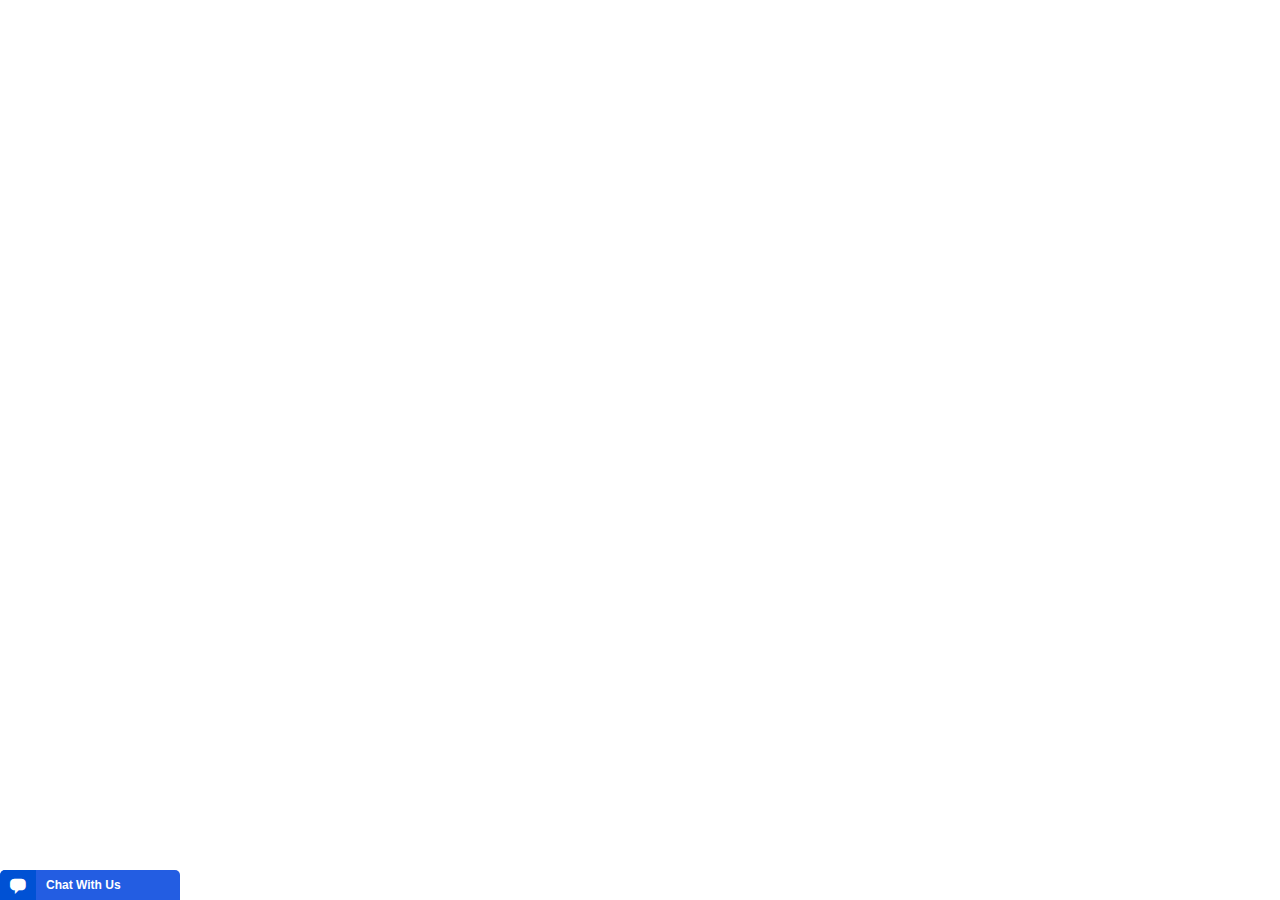
<file: assets/a.htm>
<!DOCTYPE html>
<html dir="ltr" style="overflow-y: hidden;" lang="en"><head>
<meta http-equiv="content-type" content="text/html; charset=UTF-8"><style>html,body{height:100%;width:100%;} *{border:0;padding:0;margin:0;box-sizing:border-box;-moz-box-sizing:border-box;-webkit-box-sizing:border-box}</style><style type="text/css" __jx__stylesheet_id="jcss_">


.meshim_widget_Widget {font-family:Verdana, Geneva, sans-serif;;font-family:Verdana, Geneva, sans-serif;;font-size:12px;;}
.meshim_widget_Widget textarea {font-family:Verdana, Geneva, sans-serif;;font-family:Verdana, Geneva, sans-serif;;font-size:12px;;}
.meshim_widget_Widget input {font-family:Verdana, Geneva, sans-serif;;font-family:Verdana, Geneva, sans-serif;;font-size:12px;;}
.meshim_widget_Widget button {font-family:Verdana, Geneva, sans-serif;;font-family:Verdana, Geneva, sans-serif;;font-size:12px;;}
.meshim_widget_Widget :lang(ja) * {font-weight:normal!important;font-style:normal!important;}
.meshim_widget_Widget :lang(ja) ::-webkit-input-placeholder {font-style:normal!important;}
.meshim_widget_Widget :lang(ja) :-moz-placeholder {font-style:normal!important;}
.meshim_widget_Widget :lang(ja) ::-moz-placeholder {font-style:normal!important;}
.meshim_widget_Widget :lang(ja) :-ms-input-placeholder {font-style:normal!important;}
.meshim_widget_Widget :lang(ja) .placeholder {font-style:normal!important;}
.meshim_widget_Widget :lang(ko) * {font-weight:normal!important;font-style:normal!important;}
.meshim_widget_Widget :lang(ko) ::-webkit-input-placeholder {font-style:normal!important;}
.meshim_widget_Widget :lang(ko) :-moz-placeholder {font-style:normal!important;}
.meshim_widget_Widget :lang(ko) ::-moz-placeholder {font-style:normal!important;}
.meshim_widget_Widget :lang(ko) :-ms-input-placeholder {font-style:normal!important;}
.meshim_widget_Widget :lang(ko) .placeholder {font-style:normal!important;}
.meshim_widget_Widget :lang(zh_CN) * {font-weight:normal!important;font-style:normal!important;}
.meshim_widget_Widget :lang(zh_CN) ::-webkit-input-placeholder {font-style:normal!important;}
.meshim_widget_Widget :lang(zh_CN) :-moz-placeholder {font-style:normal!important;}
.meshim_widget_Widget :lang(zh_CN) ::-moz-placeholder {font-style:normal!important;}
.meshim_widget_Widget :lang(zh_CN) :-ms-input-placeholder {font-style:normal!important;}
.meshim_widget_Widget :lang(zh_CN) .placeholder {font-style:normal!important;}
.meshim_widget_Widget :lang(zh_TW) * {font-weight:normal!important;font-style:normal!important;}
.meshim_widget_Widget :lang(zh_TW) ::-webkit-input-placeholder {font-style:normal!important;}
.meshim_widget_Widget :lang(zh_TW) :-moz-placeholder {font-style:normal!important;}
.meshim_widget_Widget :lang(zh_TW) ::-moz-placeholder {font-style:normal!important;}
.meshim_widget_Widget :lang(zh_TW) :-ms-input-placeholder {font-style:normal!important;}
.meshim_widget_Widget :lang(zh_TW) .placeholder {font-style:normal!important;}
.meshim_widget_Widget.popout {position:absolute;top:0; left:0;width:100%; height:100%;}
.meshim_widget_Widget * {-webkit-tap-highlight-color:transparent;}
.meshim_widget_Widget input:focus {outline:none;}
.meshim_widget_Widget select:focus {outline:none;}
.meshim_widget_Widget textarea:focus {outline:none;}
.meshim_widget_Widget button:focus {outline:none;}
.meshim_widget_Widget img {-ms-interpolation-mode:bicubic;}
.meshim_widget_Widget input:-moz-placeholder {opacity:1;}
.meshim_widget_Widget input::-moz-placeholder {opacity:1;}
.meshim_widget_Widget textarea:-moz-placeholder {opacity:1;}
.meshim_widget_Widget textarea::-moz-placeholder {opacity:1;}
.meshim_widget_Widget input::-moz-focus-inner {padding:0;border:0;}
.meshim_widget_Widget button::-moz-focus-inner {padding:0;border:0;}
.meshim_widget_Widget table {font-size:100%;color:inherit;border-collapse:collapse;border-spacing:0;}




.meshim_widget_components_ChatWindow {position:relative;color:#666;;}
.meshim_widget_components_ChatWindow.popout {padding:0;margin:0 auto;width:100%; height:100%;max-width:650px;background:#FFF;;}
.meshim_widget_components_ChatWindow.mobile {max-width:none;width:100%;height:auto;min-height:100%;}
.meshim_widget_components_ChatWindow.tablet {max-width:mobileMaxWidthL;;}









.meshim_widget_widgets_ViewStack {width:100%; height:100%;}




.meshim_widget_components_chatWindow_MenuStack {width:100%; height:100%;}
.meshim_widget_components_chatWindow_MenuStack {overflow:visible;}
.meshim_widget_components_chatWindow_MenuStack.popout {position:absolute;}




.meshim_widget_components_chatWindow_MainStack {width:100%; height:100%;}
.meshim_widget_components_chatWindow_MainStack {overflow:hidden;box-shadow:0px 0px 3px 2px rgba(0,0,0,0.1);;}
.meshim_widget_components_chatWindow_MainStack.ms_br {border-top-left-radius:5px;; border-top-right-radius:5px;;}
.meshim_widget_components_chatWindow_MainStack.ms_bm {border-top-left-radius:5px;; border-top-right-radius:5px;;}
.meshim_widget_components_chatWindow_MainStack.ms_bl {border-top-left-radius:5px;; border-top-right-radius:5px;;}
.meshim_widget_components_chatWindow_MainStack.ms_tr {border-bottom-left-radius:5px;; border-bottom-right-radius:5px;;}
.meshim_widget_components_chatWindow_MainStack.ms_tm {border-bottom-left-radius:5px;; border-bottom-right-radius:5px;;}
.meshim_widget_components_chatWindow_MainStack.ms_tl {border-bottom-left-radius:5px;; border-bottom-right-radius:5px;;}
.meshim_widget_components_chatWindow_MainStack.popout {margin:0 auto;max-width:650px;min-width:240px;min-height:335px;height:100%;border-radius:0;}
.meshim_widget_components_chatWindow_MainStack.mobile {min-width:0; min-height:0;max-width:none;}



.meshim_widget_widgets_Branding {display:inline-block;color:#999;;}



.meshim_widget_widgets_branding_Link {color:inherit;text-decoration:inherit;}



.meshim_widget_widgets_IconFont {font-family:zopim, "Segoe UI Symbol", "Arial Unicode MS", "Lucida Sans Unicode", sans-serif;speak:none;font-style:normal;font-weight:normal;line-height:1;-webkit-font-smoothing:antialiased;}
.meshim_widget_widgets_IconFont:focus {outline:none;}



.meshim_widget_widgets_branding_ZopimGolion {color:inherit;text-decoration:inherit;}
.meshim_widget_widgets_branding_ZopimGolion {font-size:10px;}
.meshim_widget_widgets_branding_ZopimGolion.mobile {font-size:11px;}
.meshim_widget_widgets_branding_ZopimGolion .logo {line-height:inherit;padding-top:2px;padding-right:1px;}



.meshim_widget_widgets_ChatWindowPanel {position:relative;margin:chatWindowPanelMargin;;}
.meshim_widget_widgets_ChatWindowPanel .container {position:relative;background:#FFF;;border-width:0 1px;;border-style:solid;;border-color:#DDD;;}
.meshim_widget_widgets_ChatWindowPanel .mobile_options_menu_icon {position:absolute;z-index:102;}
.meshim_widget_widgets_ChatWindowPanel .chat_window_panel_branding.hidden {display:none!important;}
.meshim_widget_widgets_ChatWindowPanel .chat_window_panel_branding {display:block;padding:5px;margin:10px 0;text-align:center;}
.meshim_widget_widgets_ChatWindowPanel .container_and_brand_wrapper {width:100%; height:100%;}
.meshim_widget_widgets_ChatWindowPanel.full_frame_layout .container {width:100%; height:100%;overfow:hidden;}
.meshim_widget_widgets_ChatWindowPanel.full_frame_layout {overflow:hidden;width:100%; height:100%;}
.meshim_widget_widgets_ChatWindowPanel.free_flow_layout .container {width:auto; height:auto;}
.meshim_widget_widgets_ChatWindowPanel.free_flow_layout {overflow:auto;width:auto; height:auto;}
.meshim_widget_widgets_ChatWindowPanel.free_flow_with_fixed_titlebar_layout .container_and_brand_wrapper {overflow:auto;-webkit-overflow-scrolling:touch;}
.meshim_widget_widgets_ChatWindowPanel.free_flow_with_fixed_titlebar_layout .container {width:auto; height:auto;}
.meshim_widget_widgets_ChatWindowPanel.free_flow_with_fixed_titlebar_layout {overflow:hidden;width:100%; height:100%;}
.meshim_widget_widgets_ChatWindowPanel.has_title_bar {padding-top:24px;;}
.meshim_widget_widgets_ChatWindowPanel.has_action_bar_at_bottom {padding-bottom:24px;;}
.meshim_widget_widgets_ChatWindowPanel.cwp_small {width:240px;;height:335px;;}
.meshim_widget_widgets_ChatWindowPanel.cwp_medium {width:290px;;height:400px;;}
.meshim_widget_widgets_ChatWindowPanel.cwp_large {width:350px;;height:450px;;}
.meshim_widget_widgets_ChatWindowPanel.cwp_full {width:100%; height:100%;}
.meshim_widget_widgets_ChatWindowPanel.cwp_mini {width:240px;;height:200px;;}
.meshim_widget_widgets_ChatWindowPanel.ltr .mobile_options_menu_icon {top:0; left:0;}
.meshim_widget_widgets_ChatWindowPanel.rtl .mobile_options_menu_icon {top:0; right:0;}



.meshim_widget_widgets_AbsolutePaddingContainer {position:relative;*overflow:visible;width:100%;height:100%;}



.meshim_widget_components_chatWindow_newChatForm_Banner .banner_table {width:100%;height:100%;table-layout:fixed;direction:ltr;color:#646464;;}
.meshim_widget_components_chatWindow_newChatForm_Banner .text_cell {vertical-align:middle;}
.meshim_widget_components_chatWindow_newChatForm_Banner .image_cell {vertical-align:middle;}
.meshim_widget_components_chatWindow_newChatForm_Banner .text_cell {word-wrap:break-word;white-space:pre-wrap;}
.meshim_widget_components_chatWindow_newChatForm_Banner .image_cell {width:100px;text-align:center;}
.meshim_widget_components_chatWindow_newChatForm_Banner .banner_image {vertical-align:top;border:none;}
.meshim_widget_components_chatWindow_newChatForm_Banner .banner_icon {display:inline-block;font-size:90px;margin-top:10px;}
.meshim_widget_components_chatWindow_newChatForm_Banner.image_right .text_cell {padding-right:3px;}
.meshim_widget_components_chatWindow_newChatForm_Banner.image_right .banner_image {max-width:100px;max-height:100px;}
.meshim_widget_components_chatWindow_newChatForm_Banner.image_left .text_cell {padding-left:3px;}
.meshim_widget_components_chatWindow_newChatForm_Banner.image_left .banner_image {max-width:100px;max-height:100px;}
.meshim_widget_components_chatWindow_newChatForm_Banner.image_only .text_cell {display:none;}
.meshim_widget_components_chatWindow_newChatForm_Banner.image_only .banner_image {max-width:100%;}
.meshim_widget_components_chatWindow_newChatForm_Banner.text_only .text_cell {font-size:26px;text-align:center;width:100%;}
.meshim_widget_components_chatWindow_newChatForm_Banner.text_only .image_cell {display:none;}



.meshim_widget_components_chatWindow_newChatForm_Branding:focus {outline:none;}
.meshim_widget_components_chatWindow_newChatForm_Branding {display:inline-block;line-height:1.3;letter-spacing:1px;font-size:9px;}




.meshim_widget_widgets_TextField {display:block;-webkit-appearance:none;*overflow:visible;width:100%;color:#666;;background:#FFF;;padding:6px;;border-width:1px;;border-style:solid;;border-color:#DDD;;border-radius:5px;;box-shadow:inputShadow;;}
.meshim_widget_widgets_TextField:focus {color:inputFocusColor;;background:inputFocusBg;;border-color:#2e65e3;;box-shadow:inputFocusShadow;;outline:none;}
.meshim_widget_widgets_TextField.focus {color:inputFocusColor;;background:inputFocusBg;;border-color:#2e65e3;;box-shadow:inputFocusShadow;;outline:none;}
.meshim_widget_widgets_TextField::-webkit-input-placeholder {color:#AAA;;font-style:italic;;}
.meshim_widget_widgets_TextField:-moz-placeholder {color:#AAA;;font-style:italic;;}
.meshim_widget_widgets_TextField::-moz-placeholder {color:#AAA;;font-style:italic;;}
.meshim_widget_widgets_TextField:-ms-input-placeholder {color:#AAA;;font-style:italic;;}
.meshim_widget_widgets_TextField.placeholder {color:#AAA;;font-style:italic;;}
.meshim_widget_widgets_TextField.invalid {color:inputInvalidColor;;background:inputInvalidBg;;border-color:#CC0000;;box-shadow:inputInvalidShadow;;}
.meshim_widget_widgets_TextField.invalid.mobile {padding-right:30px;}
.meshim_widget_widgets_TextField.invalid.rtl.mobile {padding-right:6px;;padding-left:30px;}
.meshim_widget_widgets_TextField.unstyled {border:none;background:transparent;box-shadow:none;}
.meshim_widget_widgets_TextField.standalone {margin-top:10px;margin-bottom:5px;}





.meshim_widget_components_chatWindow_newChatForm_TextField {display:block;-webkit-appearance:none;*overflow:visible;width:100%;color:#666;;background:#FFF;;padding:6px;;border-width:1px;;border-style:solid;;border-color:#DDD;;border-radius:5px;;box-shadow:inputShadow;;}
.meshim_widget_components_chatWindow_newChatForm_TextField:focus {color:inputFocusColor;;background:inputFocusBg;;border-color:#2e65e3;;box-shadow:inputFocusShadow;;outline:none;}
.meshim_widget_components_chatWindow_newChatForm_TextField.focus {color:inputFocusColor;;background:inputFocusBg;;border-color:#2e65e3;;box-shadow:inputFocusShadow;;outline:none;}
.meshim_widget_components_chatWindow_newChatForm_TextField::-webkit-input-placeholder {color:#AAA;;font-style:italic;;}
.meshim_widget_components_chatWindow_newChatForm_TextField:-moz-placeholder {color:#AAA;;font-style:italic;;}
.meshim_widget_components_chatWindow_newChatForm_TextField::-moz-placeholder {color:#AAA;;font-style:italic;;}
.meshim_widget_components_chatWindow_newChatForm_TextField:-ms-input-placeholder {color:#AAA;;font-style:italic;;}
.meshim_widget_components_chatWindow_newChatForm_TextField.placeholder {color:#AAA;;font-style:italic;;}
.meshim_widget_components_chatWindow_newChatForm_TextField.invalid {color:inputInvalidColor;;background:inputInvalidBg;;border-color:#CC0000;;box-shadow:inputInvalidShadow;;}
.meshim_widget_components_chatWindow_newChatForm_TextField.invalid.mobile {padding-right:30px;}
.meshim_widget_components_chatWindow_newChatForm_TextField.invalid.rtl.mobile {padding-right:6px;;padding-left:30px;}
.meshim_widget_components_chatWindow_newChatForm_TextField.unstyled {border:none;background:transparent;box-shadow:none;}
.meshim_widget_components_chatWindow_newChatForm_TextField.standalone {margin-top:10px;margin-bottom:5px;}

.meshim_widget_components_chatWindow_newChatForm_TextField {color:badgeInputColor;;padding:10px;;border-width:badgeInputBorderWidth;;border-style:badgeInputBorderStyle;;border-color:badgeInputBorderColor;;border-radius:5px;;box-shadow:badgeInputShadow;;}
.meshim_widget_components_chatWindow_newChatForm_TextField:focus {color:badgeInputFocusColor;;background:badgeInputFocusBg;;border-color:badgeInputFocusBorderColor;;box-shadow:badgeInputFocusShadow;;}
.meshim_widget_components_chatWindow_newChatForm_TextField.focus {color:badgeInputFocusColor;;background:badgeInputFocusBg;;border-color:badgeInputFocusBorderColor;;box-shadow:badgeInputFocusShadow;;}
.meshim_widget_components_chatWindow_newChatForm_TextField::-webkit-input-placeholder {color:badgeInputPlaceholderColor;;}
.meshim_widget_components_chatWindow_newChatForm_TextField:-moz-placeholder {color:badgeInputPlaceholderColor;;}
.meshim_widget_components_chatWindow_newChatForm_TextField::-moz-placeholder {color:badgeInputPlaceholderColor;;}
.meshim_widget_components_chatWindow_newChatForm_TextField:-ms-input-placeholder {color:badgeInputPlaceholderColor;;}
.meshim_widget_components_chatWindow_newChatForm_TextField.placeholder {color:badgeInputPlaceholderColor;;}



.meshim_widget_components_chatWindow_NewChatForm {position:relative;margin:chatWindowPanelMargin;;}
.meshim_widget_components_chatWindow_NewChatForm .container {position:relative;background:#FFF;;border-width:0 1px;;border-style:solid;;border-color:#DDD;;}
.meshim_widget_components_chatWindow_NewChatForm .mobile_options_menu_icon {position:absolute;z-index:102;}
.meshim_widget_components_chatWindow_NewChatForm .chat_window_panel_branding.hidden {display:none!important;}
.meshim_widget_components_chatWindow_NewChatForm .chat_window_panel_branding {display:block;padding:5px;margin:10px 0;text-align:center;}
.meshim_widget_components_chatWindow_NewChatForm .container_and_brand_wrapper {width:100%; height:100%;}
.meshim_widget_components_chatWindow_NewChatForm.full_frame_layout .container {width:100%; height:100%;overfow:hidden;}
.meshim_widget_components_chatWindow_NewChatForm.full_frame_layout {overflow:hidden;width:100%; height:100%;}
.meshim_widget_components_chatWindow_NewChatForm.free_flow_layout .container {width:auto; height:auto;}
.meshim_widget_components_chatWindow_NewChatForm.free_flow_layout {overflow:auto;width:auto; height:auto;}
.meshim_widget_components_chatWindow_NewChatForm.free_flow_with_fixed_titlebar_layout .container_and_brand_wrapper {overflow:auto;-webkit-overflow-scrolling:touch;}
.meshim_widget_components_chatWindow_NewChatForm.free_flow_with_fixed_titlebar_layout .container {width:auto; height:auto;}
.meshim_widget_components_chatWindow_NewChatForm.free_flow_with_fixed_titlebar_layout {overflow:hidden;width:100%; height:100%;}
.meshim_widget_components_chatWindow_NewChatForm.has_title_bar {padding-top:24px;;}
.meshim_widget_components_chatWindow_NewChatForm.has_action_bar_at_bottom {padding-bottom:24px;;}
.meshim_widget_components_chatWindow_NewChatForm.cwp_small {width:240px;;height:335px;;}
.meshim_widget_components_chatWindow_NewChatForm.cwp_medium {width:290px;;height:400px;;}
.meshim_widget_components_chatWindow_NewChatForm.cwp_large {width:350px;;height:450px;;}
.meshim_widget_components_chatWindow_NewChatForm.cwp_full {width:100%; height:100%;}
.meshim_widget_components_chatWindow_NewChatForm.cwp_mini {width:240px;;height:200px;;}
.meshim_widget_components_chatWindow_NewChatForm.ltr .mobile_options_menu_icon {top:0; left:0;}
.meshim_widget_components_chatWindow_NewChatForm.rtl .mobile_options_menu_icon {top:0; right:0;}
.meshim_widget_components_chatWindow_NewChatForm .container {background:#ffffff;;border-width:0;;border-style:solid;;border-color:#DDD;;}
.meshim_widget_components_chatWindow_NewChatForm .content {width:100%;height:100%;overflow:hidden;color:#646464;;background:#ffffff;;border-width:0;;border-style:solid;;border-color:#DDD;;}
.meshim_widget_components_chatWindow_NewChatForm .banner.hide_branding {padding-top:10px;}
.meshim_widget_components_chatWindow_NewChatForm .banner.image_only {padding:0;}
.meshim_widget_components_chatWindow_NewChatForm .banner {width:100%;height:100%;position:relative;cursor:pointer;font-size:1.5em;padding:20px 10px 10px;}
.meshim_widget_components_chatWindow_NewChatForm .branding_container .branding {cursor:pointer;}
.meshim_widget_components_chatWindow_NewChatForm .branding_container {position:absolute;top:6px;left:0;width:100%;text-align:center;cursor:pointer;}
.meshim_widget_components_chatWindow_NewChatForm .close {position:absolute;cursor:pointer;opacity:0;transition:opacity 0.2s;top:0; right:0;padding:9px 10px 2px 2px;}
.meshim_widget_components_chatWindow_NewChatForm.rtl .close {left:6px;right:auto;padding:3px 2px 2px 4px;}
.meshim_widget_components_chatWindow_NewChatForm.hover .close {opacity:1;}
.meshim_widget_components_chatWindow_NewChatForm:hover .close {opacity:1;}
.meshim_widget_components_chatWindow_NewChatForm .send:hover {opacity:1;}
.meshim_widget_components_chatWindow_NewChatForm .send.disabled:hover {opacity:0.8;}
.meshim_widget_components_chatWindow_NewChatForm .send.disabled {cursor:default;}
.meshim_widget_components_chatWindow_NewChatForm .send {float:right;font-size:18px;;padding:5px;margin:5px;color:#646464;;opacity:0.8;cursor:pointer;}
.meshim_widget_components_chatWindow_NewChatForm .form {position:absolute;bottom:0; left:0;width:100%;height:36px;;}
.meshim_widget_components_chatWindow_NewChatForm .disabled_overlay {position:absolute;bottom:0; left:0;width:100%;height:36px;;}
.meshim_widget_components_chatWindow_NewChatForm .disabled_overlay {cursor:pointer;}
.meshim_widget_components_chatWindow_NewChatForm .form.disabled {opacity:0.5;}
.meshim_widget_components_chatWindow_NewChatForm .form .input_wrapper .input {width:100%;height:100%;position:relative;*width:165px;*overflow:hidden;}
.meshim_widget_components_chatWindow_NewChatForm .form .input_wrapper {display:block;overflow:hidden;*width:165px;}
.meshim_widget_components_chatWindow_NewChatForm .form .button {*width:60px;}
.meshim_widget_components_chatWindow_NewChatForm .form {overflow:hidden;*zoom:1;background:#FFF;;border-width:1px 0;;border-style:solid;;border-color:#DDD;;}
.meshim_widget_components_chatWindow_NewChatForm.ltr .form .input {padding-right:0;}
.meshim_widget_components_chatWindow_NewChatForm.ltr .form .button {float:right;}
.meshim_widget_components_chatWindow_NewChatForm.rtl .form .input {padding-left:0;}
.meshim_widget_components_chatWindow_NewChatForm.rtl .form .button {float:left;}
.meshim_widget_components_chatWindow_NewChatForm.br .content {border-top-left-radius:5px;; border-top-right-radius:5px;;}
.meshim_widget_components_chatWindow_NewChatForm.bm .content {border-top-left-radius:5px;; border-top-right-radius:5px;;}
.meshim_widget_components_chatWindow_NewChatForm.bl .content {border-top-left-radius:5px;; border-top-right-radius:5px;;}






.meshim_widget_components_chatButton_BubbleRenderer {position:relative;}
.meshim_widget_components_chatButton_BubbleRenderer .bubble_text_wrapper {position:relative;padding:10px 12px 26px;}
.meshim_widget_components_chatButton_BubbleRenderer .bubble_title {position:relative;z-index:1;font-size:14px;;font-weight:bold;color:chatBubbleTitleColor;;white-space:pre-wrap;}
.meshim_widget_components_chatButton_BubbleRenderer .bubble_text {position:relative;z-index:1;margin-top:5px;font-size:12px;font-style:italic;color:chatBubbleTextColor;;white-space:pre-wrap;}
.meshim_widget_components_chatButton_BubbleRenderer .close:hover {background:chatBubbleCloseHoverBg;;}
.meshim_widget_components_chatButton_BubbleRenderer .close {float:right;position:relative;top:-1px;left:5px;padding:6px 4px 2px;z-index:2;color:chatBubbleCloseColor;;text-shadow:chatBubbleCloseShadow;;border-radius:5px;;}
.meshim_widget_components_chatButton_BubbleRenderer.rtl .close {float:left;left:auto;right:5px;}



.meshim_widget_components_chatButton_Bubble {position:absolute;width:100%;top:0; left:0;cursor:pointer;}



.meshim_widget_widgets_Favicon .custom_icon {width:16px; height:16px;}
.meshim_widget_widgets_Favicon .default_icon.default_icon_online {line-height:20px;vertical-align:top;color:faviconOnlineColor;;}
.meshim_widget_widgets_Favicon .default_icon.default_icon_offline {line-height:18px;vertical-align:top;color:faviconOfflineColor;;}
.meshim_widget_widgets_Favicon .default_icon {font-size:16px;width:16px;display:inline-block;}
.meshim_widget_widgets_Favicon .dots_container {font-family:Arial;position:absolute;width:100%;text-align:center;font-size:20px;letter-spacing:-2px;top:-3px;left:-1px;line-height:24px;}
.meshim_widget_widgets_Favicon .dots {display:inline-block;width:12px;line-height:22px;text-align:left;color:#235de2;;color:#0051d4;;color:faviconDotsColor;;background:transparent;}



.meshim_widget_widgets_BorderOverlay {position:absolute;top:0; left:0;width:100%; height:100%;border-radius:inherit;}



.meshim_widget_components_chatButton_ButtonBar {position:relative;padding-left:36px;;overflow:hidden;}
.meshim_widget_components_chatButton_ButtonBar.is-rtl {padding-left:0;padding-right:36px;;}
.meshim_widget_components_chatButton_ButtonBar.unread .button_text {bottom:100%;}
.meshim_widget_components_chatButton_ButtonBar .blinds {width:100%; height:100%;overflow:hidden;text-overflow:ellipsis;white-space:nowrap;}
.meshim_widget_components_chatButton_ButtonBar .favicon {position:absolute;height:100%;left:0;vertical-align:text-top;text-align:center;padding-top:8px;width:36px;;background:#0051d4;;color:#ffffff;;}
.meshim_widget_components_chatButton_ButtonBar.is-rtl .favicon {left:auto;right:0;}
.meshim_widget_components_chatButton_ButtonBar .button_text .status {font-weight:bold;;}
.meshim_widget_components_chatButton_ButtonBar .button_text {position:relative;overflow:hidden;vertical-align:text-top;width:100%;bottom:0;transition:bottom 0.3s ease-in-out;font-weight:bold;;line-height:30px;;padding-left:10px;;padding-right:10px;;}
.meshim_widget_components_chatButton_ButtonBar .border_overlay {border-width:0;;border-style:solid;;border-color:#808080;;}
.meshim_widget_components_chatButton_ButtonBar.is-rtl .button_text {padding-left:10px;;padding-right:10px;;}



.meshim_widget_components_chatButton_Button {margin:0 auto;position:absolute;bottom:0; left:0;}
.meshim_widget_components_chatButton_Button .button_bar {min-width:180px;; *width:180px;;max-width:300px;;height:30px;;color:#ffffff;;background:#235de2;;box-shadow:chatButtonShadow;;}
.meshim_widget_components_chatButton_Button {cursor:pointer;}
.meshim_widget_components_chatButton_Button * {cursor:pointer;}




.meshim_widget_components_ChatButton {*width:100%;}
.meshim_widget_components_ChatButton.bm {margin:0 auto;}
.meshim_widget_components_ChatButton.tm {margin:0 auto;}
.meshim_widget_components_ChatButton.br .button_bar {border-top-left-radius:5px;; border-top-right-radius:5px;;}
.meshim_widget_components_ChatButton.br .favicon {border-top-left-radius:5px;;}
.meshim_widget_components_ChatButton.br .rtl .favicon {border-top-left-radius:0;border-top-right-radius:5px;;}
.meshim_widget_components_ChatButton.bm .button_bar {border-top-left-radius:5px;; border-top-right-radius:5px;;}
.meshim_widget_components_ChatButton.bm .favicon {border-top-left-radius:5px;;}
.meshim_widget_components_ChatButton.bm .rtl .favicon {border-top-left-radius:0;border-top-right-radius:5px;;}
.meshim_widget_components_ChatButton.bl .button_bar {border-top-left-radius:5px;; border-top-right-radius:5px;;}
.meshim_widget_components_ChatButton.bl .favicon {border-top-left-radius:5px;;}
.meshim_widget_components_ChatButton.bl .rtl .favicon {border-top-left-radius:0;border-top-right-radius:5px;;}
.meshim_widget_components_ChatButton.tr .button_bar {border-bottom-left-radius:5px;; border-bottom-right-radius:5px;;}
.meshim_widget_components_ChatButton.tr .favicon {border-bottom-left-radius:5px;;}
.meshim_widget_components_ChatButton.tr .rtl .favicon {border-bottom-left-radius:0;border-bottom-right-radius:5px;;}
.meshim_widget_components_ChatButton.tm .button_bar {border-bottom-left-radius:5px;; border-bottom-right-radius:5px;;}
.meshim_widget_components_ChatButton.tm .favicon {border-bottom-left-radius:5px;;}
.meshim_widget_components_ChatButton.tm .rtl .favicon {border-bottom-left-radius:0;border-bottom-right-radius:5px;;}
.meshim_widget_components_ChatButton.tl .button_bar {border-bottom-left-radius:5px;; border-bottom-right-radius:5px;;}
.meshim_widget_components_ChatButton.tl .favicon {border-bottom-left-radius:5px;;}
.meshim_widget_components_ChatButton.tl .rtl .favicon {border-bottom-left-radius:0;border-bottom-right-radius:5px;;}


.meshim_widget_widgets_titleBar_MinimizeButton {width:22px;height:22px;position:relative;overflow:hidden;}
.meshim_widget_widgets_titleBar_MinimizeButton .bar {width:10px;height:2px;margin:auto;background-color:#b1c5f4;;background-color:titleBarIconsColor;;}
.meshim_widget_widgets_titleBar_MinimizeButton .table {width:100%;height:100%;table-layout:fixed;border-spacing:0;border-collapse:collapse;}
.meshim_widget_widgets_titleBar_MinimizeButton .td {vertical-align:middle;}
.meshim_widget_widgets_titleBar_MinimizeButton .overlay {position:absolute;top:0; left:0;width:100%; height:100%;background-color:transparent;}



.meshim_widget_widgets_TitleBar.title_bar_popout {cursor:default;}
.meshim_widget_widgets_TitleBar {position:absolute;top:0; left:0;width:100%;overflow:hidden;z-index:10;height:24px;;color:#b1c5f4;;background:#235de2;;}
.meshim_widget_widgets_TitleBar .border_overlay {border-width:0;;border-style:solid;;border-color:#DDD;;}
.meshim_widget_widgets_TitleBar .title .title_text {cursor:inherit;}
.meshim_widget_widgets_TitleBar .title .status_text {cursor:inherit;}
.meshim_widget_widgets_TitleBar .title .title_text {display:inline;display:titleBarTitleDisplay;;}
.meshim_widget_widgets_TitleBar .title .status_text {display:none;display:titleBarStatusDisplay;;}
.meshim_widget_widgets_TitleBar .title {white-space:nowrap;overflow:hidden;text-overflow:ellipsis;cursor:inherit;text-align:center;;font-size:11px;;line-height:24px;;font-weight:bold;;}
.meshim_widget_widgets_TitleBar.ltr .title {padding-left:60px;;padding-right:60px;;}
.meshim_widget_widgets_TitleBar.rtl .title {padding-left:60px;;padding-right:60px;;}
.meshim_widget_widgets_TitleBar .icons .icon_font:hover {titleBarItemHover;}
.meshim_widget_widgets_TitleBar .icons .icon_font {display:inline-block;text-align:center;padding-right:6px; padding-left:6px;line-height:24px;;}
.meshim_widget_widgets_TitleBar .icons .button_container {display:inline-block;vertical-align:middle;cursor:pointer;padding-top:2px;}
.meshim_widget_widgets_TitleBar .icons {position:absolute;cursor:default;color:titleBarIconsColor;;font-size:10px;;}
.meshim_widget_widgets_TitleBar.ltr .icons .button_container.last_child {padding-right:3px;}
.meshim_widget_widgets_TitleBar.ltr .icons {top:0; right:0;}
.meshim_widget_widgets_TitleBar.rtl .icons .button_container.last_child {padding-left:3px;}
.meshim_widget_widgets_TitleBar.rtl .icons {top:0; left:0;}
.meshim_widget_widgets_TitleBar.br {border-top-left-radius:5px;; border-top-right-radius:5px;;}
.meshim_widget_widgets_TitleBar.bm {border-top-left-radius:5px;; border-top-right-radius:5px;;}
.meshim_widget_widgets_TitleBar.bl {border-top-left-radius:5px;; border-top-right-radius:5px;;}
.meshim_widget_widgets_TitleBar.mobile .title {font-size:16px;;}
.meshim_widget_widgets_TitleBar.mobile.ltr .icons .button_container.last_child {padding:0;}
.meshim_widget_widgets_TitleBar.mobile.ltr .icons .button_container {padding:0;}
.meshim_widget_widgets_TitleBar.mobile.rtl .icons .button_container.last_child {padding:0;}
.meshim_widget_widgets_TitleBar.mobile.rtl .icons .button_container {padding:0;}
.meshim_widget_widgets_TitleBar.mobile {z-index:101;border-radius:0;}



.meshim_widget_widgets_ActionBar {position:absolute;bottom:0; left:0;overflow:hidden;z-index:10;width:100%;;height:24px;;color:#999;;background:#FFF;;padding-left:10px;; padding-right:10px;;}
.meshim_widget_widgets_ActionBar .border_overlay {border-width:0 1px 1px 1px;;border-style:solid;;border-color:#DDD;;}
.meshim_widget_widgets_ActionBar .actions {float:left;}
.meshim_widget_widgets_ActionBar .branding .icon_font {*color:#999;;*line-height:24px;;*text-decoration:none;}
.meshim_widget_widgets_ActionBar .branding:hover {color:#666;;}
.meshim_widget_widgets_ActionBar .branding {position:relative;float:right;color:#999;;line-height:24px;;}
.meshim_widget_widgets_ActionBar.rtl .actions {float:right;}
.meshim_widget_widgets_ActionBar.rtl .branding {float:left;}



.meshim_widget_widgets_Toast {color:#666;;background:rgba(255, 255, 255, 0.95);;padding:10px;;border-width:1px;;border-style:solid;;border-color:#DDD;;border-radius:5px;;box-shadow:0px 0px 3px 2px rgba(0,0,0,0.1);;}



.meshim_widget_widgets_toast_disconnected_Image .dot {margin-right:3px;}



.meshim_widget_widgets_toast_disconnected_image_Dot.dark {opacity:1;}
.meshim_widget_widgets_toast_disconnected_image_Dot {position:relative;display:inline-block;width:6px; height:6px;background:#666;;border-radius:50%;opacity:0.5;transition:all 0.3s;}



.meshim_widget_widgets_toast_Disconnected {color:#666;;background:rgba(255, 255, 255, 0.95);;padding:10px;;border-width:1px;;border-style:solid;;border-color:#DDD;;border-radius:5px;;box-shadow:0px 0px 3px 2px rgba(0,0,0,0.1);;}
.meshim_widget_widgets_toast_Disconnected.toast_disconnected {cursor:pointer;}
.meshim_widget_widgets_toast_Disconnected {text-align:center;}
.meshim_widget_widgets_toast_Disconnected .reconnecting_toast_text {display:block;margin-left:34px;font-weight:bold;text-align:left;}
.meshim_widget_widgets_toast_Disconnected .reconnecting_toast_image {float:left;margin-top:-2px;}



.meshim_widget_widgets_ChatWindowDisconnectedToast .toast {display:inline-block;max-width:80%;}
.meshim_widget_widgets_ChatWindowDisconnectedToast {position:absolute;z-index:1000;top:40px;left:0;width:100%;height:0;text-align:center;}
.meshim_widget_widgets_ChatWindowDisconnectedToast.mobile {position:fixed;top:60px;}



.meshim_widget_components_chatWindow_PreChatOfflineForm {position:relative;margin:chatWindowPanelMargin;;}
.meshim_widget_components_chatWindow_PreChatOfflineForm .container {position:relative;background:#FFF;;border-width:0 1px;;border-style:solid;;border-color:#DDD;;}
.meshim_widget_components_chatWindow_PreChatOfflineForm .mobile_options_menu_icon {position:absolute;z-index:102;}
.meshim_widget_components_chatWindow_PreChatOfflineForm .chat_window_panel_branding.hidden {display:none!important;}
.meshim_widget_components_chatWindow_PreChatOfflineForm .chat_window_panel_branding {display:block;padding:5px;margin:10px 0;text-align:center;}
.meshim_widget_components_chatWindow_PreChatOfflineForm .container_and_brand_wrapper {width:100%; height:100%;}
.meshim_widget_components_chatWindow_PreChatOfflineForm.full_frame_layout .container {width:100%; height:100%;overfow:hidden;}
.meshim_widget_components_chatWindow_PreChatOfflineForm.full_frame_layout {overflow:hidden;width:100%; height:100%;}
.meshim_widget_components_chatWindow_PreChatOfflineForm.free_flow_layout .container {width:auto; height:auto;}
.meshim_widget_components_chatWindow_PreChatOfflineForm.free_flow_layout {overflow:auto;width:auto; height:auto;}
.meshim_widget_components_chatWindow_PreChatOfflineForm.free_flow_with_fixed_titlebar_layout .container_and_brand_wrapper {overflow:auto;-webkit-overflow-scrolling:touch;}
.meshim_widget_components_chatWindow_PreChatOfflineForm.free_flow_with_fixed_titlebar_layout .container {width:auto; height:auto;}
.meshim_widget_components_chatWindow_PreChatOfflineForm.free_flow_with_fixed_titlebar_layout {overflow:hidden;width:100%; height:100%;}
.meshim_widget_components_chatWindow_PreChatOfflineForm.has_title_bar {padding-top:24px;;}
.meshim_widget_components_chatWindow_PreChatOfflineForm.has_action_bar_at_bottom {padding-bottom:24px;;}
.meshim_widget_components_chatWindow_PreChatOfflineForm.cwp_small {width:240px;;height:335px;;}
.meshim_widget_components_chatWindow_PreChatOfflineForm.cwp_medium {width:290px;;height:400px;;}
.meshim_widget_components_chatWindow_PreChatOfflineForm.cwp_large {width:350px;;height:450px;;}
.meshim_widget_components_chatWindow_PreChatOfflineForm.cwp_full {width:100%; height:100%;}
.meshim_widget_components_chatWindow_PreChatOfflineForm.cwp_mini {width:240px;;height:200px;;}
.meshim_widget_components_chatWindow_PreChatOfflineForm.ltr .mobile_options_menu_icon {top:0; left:0;}
.meshim_widget_components_chatWindow_PreChatOfflineForm.rtl .mobile_options_menu_icon {top:0; right:0;}
.meshim_widget_components_chatWindow_PreChatOfflineForm .disconnected_toast.hide {display:none;}



.meshim_widget_widgets_ChatWindowContent {position:relative;*overflow:visible;width:100%;height:100%;}
.meshim_widget_widgets_ChatWindowContent.mobile {margin:0 auto;height:auto;border:none;max-width:mobileMaxWidthS;;}
.meshim_widget_widgets_ChatWindowContent.tablet {max-width:mobileMaxWidth;;}








.meshim_widget_widgets_ScrollableFrame {position:relative;width:100%; height:100%;}
.meshim_widget_widgets_ScrollableFrame .scrollable_inner {position:relative;width:100%; height:100%;}
.meshim_widget_widgets_ScrollableFrame .scrollable_inner {overflow-x:hidden;overflow-y:auto;padding-bottom:0!important;}
.meshim_widget_widgets_ScrollableFrame .scrollable_fixed_top {position:absolute;left:0; right:0;pointer-events:none;}
.meshim_widget_widgets_ScrollableFrame .scrollable_fixed_bottom {position:absolute;left:0; right:0;pointer-events:none;}
.meshim_widget_widgets_ScrollableFrame .scrollable_fixed_top {top:0;height:5px;;background:#000;background:-o-linear-gradient(top,rgba(0,0,0,0.05),rgba(0,0,0,0));background:-moz-linear-gradient(top,rgba(0,0,0,0.05),rgba(0,0,0,0));background:-ms-linear-gradient(top,rgba(0,0,0,0.05),rgba(0,0,0,0));background:linear-gradient(top,rgba(0,0,0,0.05),rgba(0,0,0,0));background:-webkit-gradient(linear,center top,center bottom,from(rgba(0,0,0,0.05)),to(rgba(0,0,0,0)));filter:progid:DXImageTransform.Microsoft.gradient(startColorstr=#0d000000, endColorstr=#00000000);-ms-filter:progid:DXImageTransform.Microsoft.gradient(startColorstr=#0d000000, endColorstr=#00000000);;background-color:transparent;;}
.meshim_widget_widgets_ScrollableFrame .scrollable_fixed_bottom {bottom:0;height:5px;;background:#000;background:-o-linear-gradient(top,rgba(0,0,0,0),rgba(0,0,0,0.05));background:-moz-linear-gradient(top,rgba(0,0,0,0),rgba(0,0,0,0.05));background:-ms-linear-gradient(top,rgba(0,0,0,0),rgba(0,0,0,0.05));background:linear-gradient(top,rgba(0,0,0,0),rgba(0,0,0,0.05));background:-webkit-gradient(linear,center top,center bottom,from(rgba(0,0,0,0)),to(rgba(0,0,0,0.05)));filter:progid:DXImageTransform.Microsoft.gradient(startColorstr=#00000000, endColorstr=#0d000000);-ms-filter:progid:DXImageTransform.Microsoft.gradient(startColorstr=#00000000, endColorstr=#0d000000);;background-color:transparent;;}
.meshim_widget_widgets_ScrollableFrame.scroll_top .scrollable_fixed_top {display:none;}
.meshim_widget_widgets_ScrollableFrame.scroll_bottom .scrollable_fixed_bottom {display:none;}
.meshim_widget_widgets_ScrollableFrame.sf_small .scrollable_inner {padding:10px;;}
.meshim_widget_widgets_ScrollableFrame.sf_small {padding:scrollableFramePaddingSmall;;}
.meshim_widget_widgets_ScrollableFrame.sf_medium .scrollable_inner {padding:20px;;}
.meshim_widget_widgets_ScrollableFrame.sf_medium {padding:scrollableFramePaddingMedium;;}
.meshim_widget_widgets_ScrollableFrame.sf_large .scrollable_inner {padding:20px;;}
.meshim_widget_widgets_ScrollableFrame.sf_large {padding:scrollableFramePaddingLarge;;}
@media only screen and (max-width: 300px) { .meshim_widget_widgets_ScrollableFrame.popout   .scrollable_inner {padding:10px;;} }
@media only screen and (max-width: 300px) { .meshim_widget_widgets_ScrollableFrame.popout   {padding:scrollableFramePaddingSmall;;} }
@media only screen and (min-width: 300px) and (max-width: 500px) { .meshim_widget_widgets_ScrollableFrame.popout   .scrollable_inner {padding:20px;;} }
@media only screen and (min-width: 300px) and (max-width: 500px) { .meshim_widget_widgets_ScrollableFrame.popout   {padding:scrollableFramePaddingMedium;;} }
@media only screen and (min-width: 500px) { .meshim_widget_widgets_ScrollableFrame.popout   .scrollable_inner {padding:20px;;} }
@media only screen and (min-width: 500px) { .meshim_widget_widgets_ScrollableFrame.popout   {padding:scrollableFramePaddingLarge;;} }
.meshim_widget_widgets_ScrollableFrame.mobile .scrollable_inner {padding:10px;}
.meshim_widget_widgets_ScrollableFrame.mobile {border-bottom:none;}



.meshim_widget_components_chatWindow_preChatOfflineForm_PastHistoryNotice.desktop.medium {margin-bottom:5px;top:-10px;}
.meshim_widget_components_chatWindow_preChatOfflineForm_PastHistoryNotice.desktop.large {margin-bottom:5px;top:-10px;}
.meshim_widget_components_chatWindow_preChatOfflineForm_PastHistoryNotice:hover {color:#666;;}
.meshim_widget_components_chatWindow_preChatOfflineForm_PastHistoryNotice {position:relative;text-align:center;padding-bottom:10px;border-bottom:1px solid #DDD;cursor:pointer;color:#999;;margin-bottom:15px;}
.meshim_widget_components_chatWindow_preChatOfflineForm_PastHistoryNotice .clock {position:relative;display:inline;top:4px;font-size:16px;padding-right:8px;}
.meshim_widget_components_chatWindow_preChatOfflineForm_PastHistoryNotice.rtl .clock {padding-right:0;padding-left:8px;}
.meshim_widget_components_chatWindow_preChatOfflineForm_PastHistoryNotice .history_link {color:#666;;text-decoration:underline;}



.meshim_widget_widgets_form_OfflineDeflection.mobile .channel_icon {font-size:38px;padding-right:10px;}
.meshim_widget_widgets_form_OfflineDeflection .label {display:block;margin-bottom:5px;font-weight:bold;}
.meshim_widget_widgets_form_OfflineDeflection .channel_icon {display:inline-block;font-size:25px;padding-right:5px;margin-top:4px;cursor:pointer;text-decoration:none;outline:none;}
.meshim_widget_widgets_form_OfflineDeflection .channel_messenger {color:#0084FF;}
.meshim_widget_widgets_form_OfflineDeflection .channel_twitter {color:#1DA1F2;}
.meshim_widget_widgets_form_OfflineDeflection {padding-bottom:15px;}




.meshim_widget_widgets_FakeInput {display:block;-webkit-appearance:none;*overflow:visible;width:100%;color:#666;;background:#FFF;;padding:6px;;border-width:1px;;border-style:solid;;border-color:#DDD;;border-radius:5px;;box-shadow:inputShadow;;}
.meshim_widget_widgets_FakeInput:focus {color:inputFocusColor;;background:inputFocusBg;;border-color:#2e65e3;;box-shadow:inputFocusShadow;;outline:none;}
.meshim_widget_widgets_FakeInput.focus {color:inputFocusColor;;background:inputFocusBg;;border-color:#2e65e3;;box-shadow:inputFocusShadow;;outline:none;}
.meshim_widget_widgets_FakeInput::-webkit-input-placeholder {color:#AAA;;font-style:italic;;}
.meshim_widget_widgets_FakeInput:-moz-placeholder {color:#AAA;;font-style:italic;;}
.meshim_widget_widgets_FakeInput::-moz-placeholder {color:#AAA;;font-style:italic;;}
.meshim_widget_widgets_FakeInput:-ms-input-placeholder {color:#AAA;;font-style:italic;;}
.meshim_widget_widgets_FakeInput.placeholder {color:#AAA;;font-style:italic;;}
.meshim_widget_widgets_FakeInput.invalid {color:inputInvalidColor;;background:inputInvalidBg;;border-color:#CC0000;;box-shadow:inputInvalidShadow;;}
.meshim_widget_widgets_FakeInput.invalid.mobile {padding-right:30px;}
.meshim_widget_widgets_FakeInput.invalid.rtl.mobile {padding-right:6px;;padding-left:30px;}
.meshim_widget_widgets_FakeInput.unstyled {border:none;background:transparent;box-shadow:none;}
.meshim_widget_widgets_FakeInput.standalone {margin-top:10px;margin-bottom:5px;}




.meshim_widget_widgets_Gravatar .avatar {background:#FFF;}
.meshim_widget_widgets_Gravatar.hide_auth_type .auth_type {display:none!important;}
.meshim_widget_widgets_Gravatar {width:60px;height:60px;position:relative;overflow:hidden;border-width:0;;border-style:solid;;border-color:#DDD;;border-radius:3px;;box-shadow:avatarShadow;;}



.meshim_widget_widgets_Avatar .avatar {background:#FFF;}
.meshim_widget_widgets_Avatar.hide_auth_type .auth_type {display:none!important;}
.meshim_widget_widgets_Avatar {width:60px;height:60px;position:relative;overflow:hidden;border-width:0;;border-style:solid;;border-color:#DDD;;border-radius:3px;;box-shadow:avatarShadow;;}






.meshim_widget_widgets_iconFont_Button .icon_font {display:inline;line-height:inherit;vertical-align:middle;font-size:14px;;}
.meshim_widget_widgets_iconFont_Button {background:transparent;border:none;color:inherit;}
.meshim_widget_widgets_iconFont_Button.mobile .icon_font {position:relative;font-size:18px;;}



.meshim_widget_widgets_ErrorMessage {margin-top:5px;;margin-bottom:10px;;color:#CC0000;;font-weight:bold;;font-style:italic;;}




.meshim_widget_widgets_EmailField {display:block;-webkit-appearance:none;*overflow:visible;width:100%;color:#666;;background:#FFF;;padding:6px;;border-width:1px;;border-style:solid;;border-color:#DDD;;border-radius:5px;;box-shadow:inputShadow;;}
.meshim_widget_widgets_EmailField:focus {color:inputFocusColor;;background:inputFocusBg;;border-color:#2e65e3;;box-shadow:inputFocusShadow;;outline:none;}
.meshim_widget_widgets_EmailField.focus {color:inputFocusColor;;background:inputFocusBg;;border-color:#2e65e3;;box-shadow:inputFocusShadow;;outline:none;}
.meshim_widget_widgets_EmailField::-webkit-input-placeholder {color:#AAA;;font-style:italic;;}
.meshim_widget_widgets_EmailField:-moz-placeholder {color:#AAA;;font-style:italic;;}
.meshim_widget_widgets_EmailField::-moz-placeholder {color:#AAA;;font-style:italic;;}
.meshim_widget_widgets_EmailField:-ms-input-placeholder {color:#AAA;;font-style:italic;;}
.meshim_widget_widgets_EmailField.placeholder {color:#AAA;;font-style:italic;;}
.meshim_widget_widgets_EmailField.invalid {color:inputInvalidColor;;background:inputInvalidBg;;border-color:#CC0000;;box-shadow:inputInvalidShadow;;}
.meshim_widget_widgets_EmailField.invalid.mobile {padding-right:30px;}
.meshim_widget_widgets_EmailField.invalid.rtl.mobile {padding-right:6px;;padding-left:30px;}
.meshim_widget_widgets_EmailField.unstyled {border:none;background:transparent;box-shadow:none;}
.meshim_widget_widgets_EmailField.standalone {margin-top:10px;margin-bottom:5px;}





.meshim_widget_widgets_PhoneField {display:block;-webkit-appearance:none;*overflow:visible;width:100%;color:#666;;background:#FFF;;padding:6px;;border-width:1px;;border-style:solid;;border-color:#DDD;;border-radius:5px;;box-shadow:inputShadow;;}
.meshim_widget_widgets_PhoneField:focus {color:inputFocusColor;;background:inputFocusBg;;border-color:#2e65e3;;box-shadow:inputFocusShadow;;outline:none;}
.meshim_widget_widgets_PhoneField.focus {color:inputFocusColor;;background:inputFocusBg;;border-color:#2e65e3;;box-shadow:inputFocusShadow;;outline:none;}
.meshim_widget_widgets_PhoneField::-webkit-input-placeholder {color:#AAA;;font-style:italic;;}
.meshim_widget_widgets_PhoneField:-moz-placeholder {color:#AAA;;font-style:italic;;}
.meshim_widget_widgets_PhoneField::-moz-placeholder {color:#AAA;;font-style:italic;;}
.meshim_widget_widgets_PhoneField:-ms-input-placeholder {color:#AAA;;font-style:italic;;}
.meshim_widget_widgets_PhoneField.placeholder {color:#AAA;;font-style:italic;;}
.meshim_widget_widgets_PhoneField.invalid {color:inputInvalidColor;;background:inputInvalidBg;;border-color:#CC0000;;box-shadow:inputInvalidShadow;;}
.meshim_widget_widgets_PhoneField.invalid.mobile {padding-right:30px;}
.meshim_widget_widgets_PhoneField.invalid.rtl.mobile {padding-right:6px;;padding-left:30px;}
.meshim_widget_widgets_PhoneField.unstyled {border:none;background:transparent;box-shadow:none;}
.meshim_widget_widgets_PhoneField.standalone {margin-top:10px;margin-bottom:5px;}




.meshim_widget_widgets_form_Profile .fake_input {position:relative;overflow:hidden;transform:translateZ(0);*zoom:1;}
.meshim_widget_widgets_form_Profile .avatar {float:left;width:32px; height:32px;margin-right:5px;profileFormLoggedIn;}
.meshim_widget_widgets_form_Profile.rtl .avatar {float:right;margin-right:0;margin-left:5px;}
.meshim_widget_widgets_form_Profile .internal_placeholder {float:left;vertical-align:top;cursor:pointer;}
.meshim_widget_widgets_form_Profile.rtl .internal_placeholder {float:right;}
.meshim_widget_widgets_form_Profile .profile_divider {vertical-align:top;margin-right:5px;}
.meshim_widget_widgets_form_Profile.rtl .profile_divider {margin-right:0;margin-left:5px;}
.meshim_widget_widgets_form_Profile .internal_placeholder {line-height:18px;*line-height:18px!important;}
.meshim_widget_widgets_form_Profile .profile_divider {line-height:18px;*line-height:18px!important;}
.meshim_widget_widgets_form_Profile .edit_external .edit_external_label {vertical-align:middle;}
.meshim_widget_widgets_form_Profile .edit_external .edit_external_types .profile_form_edit_external {display:inline-block;}
.meshim_widget_widgets_form_Profile .edit_external .edit_external_types {display:inline-block;vertical-align:middle;}
.meshim_widget_widgets_form_Profile .edit_external {margin-top:5px;color:#AAA;;margin-bottom:15px;}
.meshim_widget_widgets_form_Profile.rtl .edit_external .edit_external_types .profile_form_edit_external {margin-left:0;margin-right:5px;}
.meshim_widget_widgets_form_Profile .logged_in_name {font-weight:bold;}
.meshim_widget_widgets_form_Profile .logged_in_name.buttons_pad {padding-right:40px;}
.meshim_widget_widgets_form_Profile .logged_in_name {display:block;white-space:nowrap;overflow:hidden;text-overflow:ellipsis;}
.meshim_widget_widgets_form_Profile .logged_in_email {display:block;white-space:nowrap;overflow:hidden;text-overflow:ellipsis;}
.meshim_widget_widgets_form_Profile.rtl .logged_in_name {padding-right:0;}
.meshim_widget_widgets_form_Profile.rtl .logged_in_name.buttons_pad {padding-left:40px;}
.meshim_widget_widgets_form_Profile .logged_in_actions button:hover {color:#444;;}
.meshim_widget_widgets_form_Profile .logged_in_actions button:focus {color:#444;;}
.meshim_widget_widgets_form_Profile .logged_in_actions button {margin-left:5px;}
.meshim_widget_widgets_form_Profile .logged_in_actions .divider {font-size:10px;;line-height:1.5;margin:0 5px;cursor:default;opacity:0.5;}
.meshim_widget_widgets_form_Profile .logged_in_actions {position:absolute;top:0; right:0;color:#AAA;;margin-top:5px;margin-right:5px;}
.meshim_widget_widgets_form_Profile.rtl .logged_in_actions {right:auto;left:0;}
.meshim_widget_widgets_form_Profile .floater .floater_inner .floater_inner_seriously {display:table-cell;vertical-align:middle;}
.meshim_widget_widgets_form_Profile .floater .floater_inner {display:table;}
.meshim_widget_widgets_form_Profile .floater {display:block;overflow:hidden;*position:relative!important;}
.meshim_widget_widgets_form_Profile.internal_enabled .floater {float:right;*float:right!important;}
.meshim_widget_widgets_form_Profile.rtl.internal_enabled .floater {float:left;}
.meshim_widget_widgets_form_Profile.logged_in .floater .floater_inner {table-layout:fixed;width:100%;height:32px;}
.meshim_widget_widgets_form_Profile.internal_disabled .floater .floater_inner {table-layout:fixed;width:100%;height:32px;}
.meshim_widget_widgets_form_Profile.logged_in .fake_input {background:#EEE;;border-radius:5px;;border-width:0;;border-style:formSubmittedBorderStyle;;border-color:formSubmittedBorderColor;;}
.meshim_widget_widgets_form_Profile.logged_in .floater {float:none!important;}
.meshim_widget_widgets_form_Profile .profile_form_icon {cursor:pointer;display:inline-block;margin-left:8px;height:17px; font-size:17px;line-height:21px;*padding:0!important;*margin-left:8px!important;}
.meshim_widget_widgets_form_Profile.rtl .profile_form_icon {margin-left:0;margin-right:8px;}
.meshim_widget_widgets_form_Profile .field.last-child {margin-bottom:0;}
.meshim_widget_widgets_form_Profile .field.profile_field.zero_margin {margin-bottom:0;}
.meshim_widget_widgets_form_Profile .field.profile_field {*padding:0!important;}
.meshim_widget_widgets_form_Profile .field {margin-bottom:15px;}
.meshim_widget_widgets_form_Profile .label {display:block;margin-bottom:5px;font-weight:bold;}
.meshim_widget_widgets_form_Profile.mobile .avatar {width:36px; height:36px;}
.meshim_widget_widgets_form_Profile.mobile.available_types .fake_input .internal_placeholder {line-height:25px;}
.meshim_widget_widgets_form_Profile.mobile.available_types .fake_input .profile_divider {line-height:44px;margin-right:10px;}
.meshim_widget_widgets_form_Profile.mobile.available_types .floater {position:absolute;top:0;right:-2px;height:100%;}
.meshim_widget_widgets_form_Profile.mobile.available_types .profile_form_icon .icon_font {text-align:center;}
.meshim_widget_widgets_form_Profile.mobile.available_types .profile_form_icon.google {padding-left:8px; padding-right:8px;}
.meshim_widget_widgets_form_Profile.mobile.available_types .profile_form_icon {margin-left:0; margin-right:0;width:auto;height:46px;padding:13px 12px 10px;border-width:0 0 0 1px;border-radius:0;}
.meshim_widget_widgets_form_Profile.mobile.available_types.logged_in .floater {position:relative;top:0; right:0; left:0;}
.meshim_widget_widgets_form_Profile.mobile .logged_in_name {padding-right:80px;}
.meshim_widget_widgets_form_Profile.mobile .logged_in_email {padding-right:80px;}
.meshim_widget_widgets_form_Profile.mobile .logged_in_actions button {height:100%;padding:0 5px;}
.meshim_widget_widgets_form_Profile.mobile .logged_in_actions {margin:0px;height:100%;}
.meshim_widget_widgets_form_Profile.mobile .editing .name_container input.invalid ~ .error_icon {display:block;}
.meshim_widget_widgets_form_Profile.mobile .editing .name_container {position:relative;}
.meshim_widget_widgets_form_Profile.mobile .editing .email_container input.invalid ~ .error_icon {display:block;}
.meshim_widget_widgets_form_Profile.mobile .editing .email_container {position:relative;}
.meshim_widget_widgets_form_Profile.mobile .edit_external .edit_external_types {display:block;margin-top:10px;}
.meshim_widget_widgets_form_Profile.mobile .edit_external {margin-bottom:15px;}
.meshim_widget_widgets_form_Profile.rtl.mobile .floater {right:auto;left:-2px;}
.meshim_widget_widgets_form_Profile.rtl.mobile .profile_divider {margin-right:0;margin-left:10px;}
.meshim_widget_widgets_form_Profile.rtl.mobile .logged_in_name {padding-right:0;padding-left:80px;}
.meshim_widget_widgets_form_Profile.rtl.mobile .logged_in_email {padding-right:0;padding-left:80px;}
.meshim_widget_widgets_form_Profile.rtl.mobile.available_types .profile_form_icon {border-width:0 1px 0 0;}
.meshim_widget_widgets_form_Profile.disabled .field {margin-bottom:0;}
.meshim_widget_widgets_form_Profile.disabled .fake_input {border:none;background:transparent;}
.meshim_widget_widgets_form_Profile.disabled .field_phone {display:none;}



.meshim_widget_widgets_iconFont_Auth {font-family:zopim, "Segoe UI Symbol", "Arial Unicode MS", "Lucida Sans Unicode", sans-serif;speak:none;font-style:normal;font-weight:normal;line-height:1;-webkit-font-smoothing:antialiased;}
.meshim_widget_widgets_iconFont_Auth:focus {outline:none;}
.meshim_widget_widgets_iconFont_Auth.facebook {color:#3B5998;;}
.meshim_widget_widgets_iconFont_Auth.twitter {color:#00ACEE;;}
.meshim_widget_widgets_iconFont_Auth.hoverable:hover.facebook {color:#637BAD;;}
.meshim_widget_widgets_iconFont_Auth.hoverable:hover.twitter {color:#7EB2D4;;}
.meshim_widget_widgets_iconFont_Auth.hoverable:hover.google {opacity:0.8;}
.meshim_widget_widgets_iconFont_Auth.hoverable:focus.facebook {color:#637BAD;;}
.meshim_widget_widgets_iconFont_Auth.hoverable:focus.twitter {color:#7EB2D4;;}
.meshim_widget_widgets_iconFont_Auth.hoverable:focus.google {opacity:0.8;}
.meshim_widget_widgets_iconFont_Auth.hoverable:active.facebook {color:#637BAD;;}
.meshim_widget_widgets_iconFont_Auth.hoverable:active.twitter {color:#7EB2D4;;}
.meshim_widget_widgets_iconFont_Auth.hoverable:active.google {opacity:0.8;}



.meshim_widget_widgets_gravatar_GravatarImage {position:relative;}
.meshim_widget_widgets_gravatar_GravatarImage .img {width:100%; height:100%;}
.meshim_widget_widgets_gravatar_GravatarImage .auth_type.facebook {color:#3B5998;;}
.meshim_widget_widgets_gravatar_GravatarImage .auth_type.twitter {color:#00ACEE;;}
.meshim_widget_widgets_gravatar_GravatarImage .auth_type.google {font-size:9px;padding-top:3px;padding-right:1px;padding-left:1px;}
.meshim_widget_widgets_gravatar_GravatarImage .auth_type {position:absolute;bottom:0; left:0;background:#FFF;font-size:12px; width:12px; height:12px;line-height:16px;overflow:hidden;border-radius:2px;}



.meshim_widget_widgets_gravatar_GravatarOne .avatar {width:100%;height:100%;border:0px none;}
.meshim_widget_widgets_gravatar_GravatarOne {position:relative;width:100%;height:100%;}



.meshim_widget_widgets_iconFont_Google2019 *:not(.hide) {position:absolute;}
.meshim_widget_widgets_iconFont_Google2019 {position:relative;}
.meshim_widget_widgets_iconFont_Google2019 .blue {color:#4285f4;}
.meshim_widget_widgets_iconFont_Google2019 .green {color:#34A853;}
.meshim_widget_widgets_iconFont_Google2019 .yellow {color:#FBBC05;}
.meshim_widget_widgets_iconFont_Google2019 .red {color:#EA4335;}
.meshim_widget_widgets_iconFont_Google2019 .hide {visibility:hidden;}



.meshim_widget_widgets_Form {*zoom:1;}
.meshim_widget_widgets_Form .input_text {width:100%;}
.meshim_widget_widgets_Form .input_email {width:100%;}
.meshim_widget_widgets_Form textarea {width:100%;}
.meshim_widget_widgets_Form select {width:100%;}
.meshim_widget_widgets_Form .label {display:block;}
.meshim_widget_widgets_Form .error_message {display:block;}
.meshim_widget_widgets_Form .option_label {display:block;}
.meshim_widget_widgets_Form .input_checkbox {display:inline-block;float:left;clear:both;}
.meshim_widget_widgets_Form .input_input_radio {display:inline-block;float:left;clear:both;}
.meshim_widget_widgets_Form .input_input_checkbox {display:inline-block;float:left;clear:both;}
.meshim_widget_widgets_Form .field.field_radio .input input {width:16px; height:16px;}
.meshim_widget_widgets_Form .field.field_radio .input label {padding-left:20px;line-height:16px;}
.meshim_widget_widgets_Form .field.field_radio .input label.disabled {color:#ccc;inputDisabled;}
.meshim_widget_widgets_Form .field.field_department .input input {width:16px; height:16px;}
.meshim_widget_widgets_Form .field.field_department .input label {padding-left:20px;line-height:16px;}
.meshim_widget_widgets_Form .field.field_department .input label.disabled {color:#ccc;inputDisabled;}
.meshim_widget_widgets_Form .field.field_checkbox input {width:16px; height:16px;}
.meshim_widget_widgets_Form .field.field_checkbox label {padding-left:20px;line-height:15px;}
.meshim_widget_widgets_Form .field.field_checkbox_multiple .input input {width:16px; height:16px;}
.meshim_widget_widgets_Form .field.field_checkbox_multiple .input label {padding-left:20px;line-height:15px;}
.meshim_widget_widgets_Form .field {margin-bottom:15px;}
.meshim_widget_widgets_Form .label {margin-bottom:5px;font-weight:bold;}
.meshim_widget_widgets_Form textarea {min-height:70px; *height:70px;resize:vertical;}
.meshim_widget_widgets_Form .option_label:last-child {margin-bottom:0;}
.meshim_widget_widgets_Form .option_label {margin-bottom:5px;}
.meshim_widget_widgets_Form .error_message {padding-bottom:5px;}
.meshim_widget_widgets_Form.read_only .field_radio .input_input_radio {display:none;}
.meshim_widget_widgets_Form.read_only .field_radio .input_input_checkbox {display:none;}
.meshim_widget_widgets_Form.read_only .field_checkbox_multiple .input_input_radio {display:none;}
.meshim_widget_widgets_Form.read_only .field_checkbox_multiple .input_input_checkbox {display:none;}
.meshim_widget_widgets_Form.read_only textarea {overflow:hidden;}
.meshim_widget_widgets_Form.read_only .input_checkbox_multiple label:after {content:',';}
.meshim_widget_widgets_Form.read_only .input_checkbox_multiple label.last-checked:after {content:none;}
.meshim_widget_widgets_Form.read_only .input_checkbox_multiple label.last-checked {margin-right:0;}
.meshim_widget_widgets_Form.read_only .input_checkbox_multiple label {display:inline;margin-right:0.5em;}
.meshim_widget_widgets_Form.read_only .field {padding:6px;margin-bottom:0;}
.meshim_widget_widgets_Form.read_only .input_text {border:none;padding:0;resize:none;background:transparent;}
.meshim_widget_widgets_Form.read_only .input_email {border:none;padding:0;resize:none;background:transparent;}
.meshim_widget_widgets_Form.read_only textarea {border:none;padding:0;resize:none;background:transparent;}
.meshim_widget_widgets_Form.read_only .fake_input {border:none;padding:0;resize:none;background:transparent;}
.meshim_widget_widgets_Form.read_only select {padding:0;border:none;height:auto;background:transparent;}
.meshim_widget_widgets_Form.read_only .option_label {margin-bottom:0;padding-left:0!important;}
.meshim_widget_widgets_Form.read_only .label {display:none;}
.meshim_widget_widgets_Form.read_only button {position:relative;background:transparent;}



.meshim_widget_widgets_Bottom.bottom_padding_bottom {padding-bottom:10px;;height:50px;;}
.meshim_widget_widgets_Bottom.bottom_small {padding-left:10px; padding-right:10px;}
.meshim_widget_widgets_Bottom.bottom_medium {padding-left:20px; padding-right:20px;}
.meshim_widget_widgets_Bottom.bottom_large {padding-left:50px; padding-right:50px;}
.meshim_widget_widgets_Bottom {position:absolute;bottom:0; left:0;width:100%;text-align:center;*overflow:hidden;padding-top:10px;;padding-bottom:0;height:40px;;border-width:1px 0 0;;border-style:solid;;border-color:#EEE;;}
.meshim_widget_widgets_Bottom.note {height:auto;font-size:10px;;padding:10px;;border-width:0;;border-style:solid;;border-color:#DDD;;}
.meshim_widget_widgets_Bottom.padding_bottom {height:50px;;}
.meshim_widget_widgets_Bottom.mobile {position:relative;padding:10px;;height:auto;}





.meshim_widget_widgets_ConnAwareSubmit:hover {color:buttonHoverColor;;background:#4870f9;;border-color:buttonHoverBorderColor;;box-shadow:buttonHoverShadow;;}
.meshim_widget_widgets_ConnAwareSubmit:focus {color:buttonHoverColor;;background:#4870f9;;border-color:buttonHoverBorderColor;;box-shadow:buttonHoverShadow;;}
.meshim_widget_widgets_ConnAwareSubmit:active {color:buttonActiveColor;;background:buttonActiveBg;;border-color:buttonActiveBorderColor;;box-shadow:buttonActiveShadow;;}
.meshim_widget_widgets_ConnAwareSubmit {-webkit-appearance:none;width:48%;overflow:hidden;text-overflow:ellipsis;white-space:nowrap;color:#ffffff;;background:#235de2;;padding-top:6px;; padding-bottom:6px;;padding-left:3px;; padding-right:3px;;border-width:1px;;border-style:solid;;border-color:#0046c5;;border-radius:3px;;box-shadow:0px 1px 2px rgba(0,0,0,0.1), inset 0px 1px 0px rgba(255,255,255,0.25);;font-weight:bold;;word-wrap:normal;*overflow:visible;cursor:pointer;}
.meshim_widget_widgets_ConnAwareSubmit.secondary:hover {color:buttonSecHoverColor;;background:#7793ff;;border-color:buttonSecHoverBorderColor;;box-shadow:buttonSecHoverShadow;;}
.meshim_widget_widgets_ConnAwareSubmit.secondary:focus {color:buttonSecHoverColor;;background:#7793ff;;border-color:buttonSecHoverBorderColor;;box-shadow:buttonSecHoverShadow;;}
.meshim_widget_widgets_ConnAwareSubmit.secondary:active {color:buttonSecActiveColor;;background:buttonSecActiveBg;;border-color:buttonSecActiveBorderColor;;box-shadow:buttonSecActiveShadow;;}
.meshim_widget_widgets_ConnAwareSubmit.secondary {color:#ffffff;;background:#6282ff;;border-color:#3f69e2;;box-shadow:buttonSecShadow;;}
.meshim_widget_widgets_ConnAwareSubmit.disabled:hover {color:#ffffff;;background:#235de2;;border-color:#0046c5;;box-shadow:0px 1px 2px rgba(0,0,0,0.1), inset 0px 1px 0px rgba(255,255,255,0.25);;}
.meshim_widget_widgets_ConnAwareSubmit.disabled:focus {color:#ffffff;;background:#235de2;;border-color:#0046c5;;box-shadow:0px 1px 2px rgba(0,0,0,0.1), inset 0px 1px 0px rgba(255,255,255,0.25);;}
.meshim_widget_widgets_ConnAwareSubmit.disabled {opacity:0.5;cursor:default;}
.meshim_widget_widgets_ConnAwareSubmit.fit {width:auto;padding-left:6px;; padding-right:6px;;}
.meshim_widget_widgets_ConnAwareSubmit.wide {width:100%;}
.meshim_widget_widgets_ConnAwareSubmit.short {padding-top:3px;; padding-bottom:3px;;}
.meshim_widget_widgets_ConnAwareSubmit.short.mobile {padding-top:6px;; padding-bottom:6px;;}
.meshim_widget_widgets_ConnAwareSubmit.short.mobile.short_mobile {padding-top:3px;; padding-bottom:3px;;}







.meshim_widget_widgets_Submit:hover {color:buttonHoverColor;;background:#4870f9;;border-color:buttonHoverBorderColor;;box-shadow:buttonHoverShadow;;}
.meshim_widget_widgets_Submit:focus {color:buttonHoverColor;;background:#4870f9;;border-color:buttonHoverBorderColor;;box-shadow:buttonHoverShadow;;}
.meshim_widget_widgets_Submit:active {color:buttonActiveColor;;background:buttonActiveBg;;border-color:buttonActiveBorderColor;;box-shadow:buttonActiveShadow;;}
.meshim_widget_widgets_Submit {-webkit-appearance:none;width:48%;overflow:hidden;text-overflow:ellipsis;white-space:nowrap;color:#ffffff;;background:#235de2;;padding-top:6px;; padding-bottom:6px;;padding-left:3px;; padding-right:3px;;border-width:1px;;border-style:solid;;border-color:#0046c5;;border-radius:3px;;box-shadow:0px 1px 2px rgba(0,0,0,0.1), inset 0px 1px 0px rgba(255,255,255,0.25);;font-weight:bold;;word-wrap:normal;*overflow:visible;cursor:pointer;}
.meshim_widget_widgets_Submit.secondary:hover {color:buttonSecHoverColor;;background:#7793ff;;border-color:buttonSecHoverBorderColor;;box-shadow:buttonSecHoverShadow;;}
.meshim_widget_widgets_Submit.secondary:focus {color:buttonSecHoverColor;;background:#7793ff;;border-color:buttonSecHoverBorderColor;;box-shadow:buttonSecHoverShadow;;}
.meshim_widget_widgets_Submit.secondary:active {color:buttonSecActiveColor;;background:buttonSecActiveBg;;border-color:buttonSecActiveBorderColor;;box-shadow:buttonSecActiveShadow;;}
.meshim_widget_widgets_Submit.secondary {color:#ffffff;;background:#6282ff;;border-color:#3f69e2;;box-shadow:buttonSecShadow;;}
.meshim_widget_widgets_Submit.disabled:hover {color:#ffffff;;background:#235de2;;border-color:#0046c5;;box-shadow:0px 1px 2px rgba(0,0,0,0.1), inset 0px 1px 0px rgba(255,255,255,0.25);;}
.meshim_widget_widgets_Submit.disabled:focus {color:#ffffff;;background:#235de2;;border-color:#0046c5;;box-shadow:0px 1px 2px rgba(0,0,0,0.1), inset 0px 1px 0px rgba(255,255,255,0.25);;}
.meshim_widget_widgets_Submit.disabled {opacity:0.5;cursor:default;}
.meshim_widget_widgets_Submit.fit {width:auto;padding-left:6px;; padding-right:6px;;}
.meshim_widget_widgets_Submit.wide {width:100%;}
.meshim_widget_widgets_Submit.short {padding-top:3px;; padding-bottom:3px;;}
.meshim_widget_widgets_Submit.short.mobile {padding-top:6px;; padding-bottom:6px;;}
.meshim_widget_widgets_Submit.short.mobile.short_mobile {padding-top:3px;; padding-bottom:3px;;}






.meshim_widget_widgets_Button:hover {color:buttonHoverColor;;background:#4870f9;;border-color:buttonHoverBorderColor;;box-shadow:buttonHoverShadow;;}
.meshim_widget_widgets_Button:focus {color:buttonHoverColor;;background:#4870f9;;border-color:buttonHoverBorderColor;;box-shadow:buttonHoverShadow;;}
.meshim_widget_widgets_Button:active {color:buttonActiveColor;;background:buttonActiveBg;;border-color:buttonActiveBorderColor;;box-shadow:buttonActiveShadow;;}
.meshim_widget_widgets_Button {-webkit-appearance:none;width:48%;overflow:hidden;text-overflow:ellipsis;white-space:nowrap;color:#ffffff;;background:#235de2;;padding-top:6px;; padding-bottom:6px;;padding-left:3px;; padding-right:3px;;border-width:1px;;border-style:solid;;border-color:#0046c5;;border-radius:3px;;box-shadow:0px 1px 2px rgba(0,0,0,0.1), inset 0px 1px 0px rgba(255,255,255,0.25);;font-weight:bold;;word-wrap:normal;*overflow:visible;cursor:pointer;}
.meshim_widget_widgets_Button.secondary:hover {color:buttonSecHoverColor;;background:#7793ff;;border-color:buttonSecHoverBorderColor;;box-shadow:buttonSecHoverShadow;;}
.meshim_widget_widgets_Button.secondary:focus {color:buttonSecHoverColor;;background:#7793ff;;border-color:buttonSecHoverBorderColor;;box-shadow:buttonSecHoverShadow;;}
.meshim_widget_widgets_Button.secondary:active {color:buttonSecActiveColor;;background:buttonSecActiveBg;;border-color:buttonSecActiveBorderColor;;box-shadow:buttonSecActiveShadow;;}
.meshim_widget_widgets_Button.secondary {color:#ffffff;;background:#6282ff;;border-color:#3f69e2;;box-shadow:buttonSecShadow;;}
.meshim_widget_widgets_Button.disabled:hover {color:#ffffff;;background:#235de2;;border-color:#0046c5;;box-shadow:0px 1px 2px rgba(0,0,0,0.1), inset 0px 1px 0px rgba(255,255,255,0.25);;}
.meshim_widget_widgets_Button.disabled:focus {color:#ffffff;;background:#235de2;;border-color:#0046c5;;box-shadow:0px 1px 2px rgba(0,0,0,0.1), inset 0px 1px 0px rgba(255,255,255,0.25);;}
.meshim_widget_widgets_Button.disabled {opacity:0.5;cursor:default;}
.meshim_widget_widgets_Button.fit {width:auto;padding-left:6px;; padding-right:6px;;}
.meshim_widget_widgets_Button.wide {width:100%;}
.meshim_widget_widgets_Button.short {padding-top:3px;; padding-bottom:3px;;}
.meshim_widget_widgets_Button.short.mobile {padding-top:6px;; padding-bottom:6px;;}
.meshim_widget_widgets_Button.short.mobile.short_mobile {padding-top:3px;; padding-bottom:3px;;}



.meshim_widget_components_chatWindow_preChatOfflineForm_Form {position:relative;*overflow:visible;width:100%;height:100%;}
.meshim_widget_components_chatWindow_preChatOfflineForm_Form.mobile {margin:0 auto;height:auto;border:none;max-width:mobileMaxWidthS;;}
.meshim_widget_components_chatWindow_preChatOfflineForm_Form.tablet {max-width:mobileMaxWidth;;}
.meshim_widget_components_chatWindow_preChatOfflineForm_Form .greetings_message {white-space:pre-wrap;word-wrap:break-word;}
.meshim_widget_components_chatWindow_preChatOfflineForm_Form .greetings_message {margin-bottom:15px;;}
.meshim_widget_components_chatWindow_preChatOfflineForm_Form .generated_form {margin-bottom:15px;;}
.meshim_widget_components_chatWindow_preChatOfflineForm_Form .form_container {width:100%; height:100%;}
.meshim_widget_components_chatWindow_preChatOfflineForm_Form .upgrade_link {margin-top:5px;}
.meshim_widget_components_chatWindow_preChatOfflineForm_Form .link {cursor:pointer;text-decoration:underline;margin-bottom:15px;}




.meshim_widget_widgets_form_DepartmentSelect {display:block;-webkit-appearance:none;*overflow:visible;width:100%;color:#666;;background:#FFF;;padding:6px;;border-width:1px;;border-style:solid;;border-color:#DDD;;border-radius:5px;;box-shadow:inputShadow;;}
.meshim_widget_widgets_form_DepartmentSelect:focus {color:inputFocusColor;;background:inputFocusBg;;border-color:#2e65e3;;box-shadow:inputFocusShadow;;outline:none;}
.meshim_widget_widgets_form_DepartmentSelect.focus {color:inputFocusColor;;background:inputFocusBg;;border-color:#2e65e3;;box-shadow:inputFocusShadow;;outline:none;}
.meshim_widget_widgets_form_DepartmentSelect::-webkit-input-placeholder {color:#AAA;;font-style:italic;;}
.meshim_widget_widgets_form_DepartmentSelect:-moz-placeholder {color:#AAA;;font-style:italic;;}
.meshim_widget_widgets_form_DepartmentSelect::-moz-placeholder {color:#AAA;;font-style:italic;;}
.meshim_widget_widgets_form_DepartmentSelect:-ms-input-placeholder {color:#AAA;;font-style:italic;;}
.meshim_widget_widgets_form_DepartmentSelect.placeholder {color:#AAA;;font-style:italic;;}
.meshim_widget_widgets_form_DepartmentSelect.invalid {color:inputInvalidColor;;background:inputInvalidBg;;border-color:#CC0000;;box-shadow:inputInvalidShadow;;}
.meshim_widget_widgets_form_DepartmentSelect.invalid.mobile {padding-right:30px;}
.meshim_widget_widgets_form_DepartmentSelect.invalid.rtl.mobile {padding-right:6px;;padding-left:30px;}
.meshim_widget_widgets_form_DepartmentSelect.unstyled {border:none;background:transparent;box-shadow:none;}
.meshim_widget_widgets_form_DepartmentSelect.standalone {margin-top:10px;margin-bottom:5px;}
.meshim_widget_widgets_form_DepartmentSelect.mobile.invalid {padding-right:6px;; padding-left:6px;;}
.meshim_widget_widgets_form_DepartmentSelect.rtl.mobile.invalid {padding-right:6px;; padding-left:6px;;}
.meshim_widget_widgets_form_DepartmentSelect .select_placeholder {overflow:hidden;white-space:nowrap;text-overflow:ellipsis;}
.meshim_widget_widgets_form_DepartmentSelect .select_icon {float:right;margin-top:3px;}
.meshim_widget_widgets_form_DepartmentSelect.rtl .select_icon {float:left;}
.meshim_widget_widgets_form_DepartmentSelect.mobile .select_placeholder {line-height:26px;}
.meshim_widget_widgets_form_DepartmentSelect.mobile .select_icon {margin-top:8px;}





.meshim_widget_widgets_Select {display:block;-webkit-appearance:none;*overflow:visible;width:100%;color:#666;;background:#FFF;;padding:6px;;border-width:1px;;border-style:solid;;border-color:#DDD;;border-radius:5px;;box-shadow:inputShadow;;}
.meshim_widget_widgets_Select:focus {color:inputFocusColor;;background:inputFocusBg;;border-color:#2e65e3;;box-shadow:inputFocusShadow;;outline:none;}
.meshim_widget_widgets_Select.focus {color:inputFocusColor;;background:inputFocusBg;;border-color:#2e65e3;;box-shadow:inputFocusShadow;;outline:none;}
.meshim_widget_widgets_Select::-webkit-input-placeholder {color:#AAA;;font-style:italic;;}
.meshim_widget_widgets_Select:-moz-placeholder {color:#AAA;;font-style:italic;;}
.meshim_widget_widgets_Select::-moz-placeholder {color:#AAA;;font-style:italic;;}
.meshim_widget_widgets_Select:-ms-input-placeholder {color:#AAA;;font-style:italic;;}
.meshim_widget_widgets_Select.placeholder {color:#AAA;;font-style:italic;;}
.meshim_widget_widgets_Select.invalid {color:inputInvalidColor;;background:inputInvalidBg;;border-color:#CC0000;;box-shadow:inputInvalidShadow;;}
.meshim_widget_widgets_Select.invalid.mobile {padding-right:30px;}
.meshim_widget_widgets_Select.invalid.rtl.mobile {padding-right:6px;;padding-left:30px;}
.meshim_widget_widgets_Select.unstyled {border:none;background:transparent;box-shadow:none;}
.meshim_widget_widgets_Select.standalone {margin-top:10px;margin-bottom:5px;}
.meshim_widget_widgets_Select.mobile.invalid {padding-right:6px;; padding-left:6px;;}
.meshim_widget_widgets_Select.rtl.mobile.invalid {padding-right:6px;; padding-left:6px;;}
.meshim_widget_widgets_Select .select_placeholder {overflow:hidden;white-space:nowrap;text-overflow:ellipsis;}
.meshim_widget_widgets_Select .select_icon {float:right;margin-top:3px;}
.meshim_widget_widgets_Select.rtl .select_icon {float:left;}
.meshim_widget_widgets_Select.mobile .select_placeholder {line-height:26px;}
.meshim_widget_widgets_Select.mobile .select_icon {margin-top:8px;}




.meshim_widget_widgets_TextArea {display:block;-webkit-appearance:none;*overflow:visible;width:100%;color:#666;;background:#FFF;;padding:6px;;border-width:1px;;border-style:solid;;border-color:#DDD;;border-radius:5px;;box-shadow:inputShadow;;}
.meshim_widget_widgets_TextArea:focus {color:inputFocusColor;;background:inputFocusBg;;border-color:#2e65e3;;box-shadow:inputFocusShadow;;outline:none;}
.meshim_widget_widgets_TextArea.focus {color:inputFocusColor;;background:inputFocusBg;;border-color:#2e65e3;;box-shadow:inputFocusShadow;;outline:none;}
.meshim_widget_widgets_TextArea::-webkit-input-placeholder {color:#AAA;;font-style:italic;;}
.meshim_widget_widgets_TextArea:-moz-placeholder {color:#AAA;;font-style:italic;;}
.meshim_widget_widgets_TextArea::-moz-placeholder {color:#AAA;;font-style:italic;;}
.meshim_widget_widgets_TextArea:-ms-input-placeholder {color:#AAA;;font-style:italic;;}
.meshim_widget_widgets_TextArea.placeholder {color:#AAA;;font-style:italic;;}
.meshim_widget_widgets_TextArea.invalid {color:inputInvalidColor;;background:inputInvalidBg;;border-color:#CC0000;;box-shadow:inputInvalidShadow;;}
.meshim_widget_widgets_TextArea.invalid.mobile {padding-right:30px;}
.meshim_widget_widgets_TextArea.invalid.rtl.mobile {padding-right:6px;;padding-left:30px;}
.meshim_widget_widgets_TextArea.unstyled {border:none;background:transparent;box-shadow:none;}
.meshim_widget_widgets_TextArea.standalone {margin-top:10px;margin-bottom:5px;}




.meshim_widget_widgets_CookieLawNotice .cookie_link {text-decoration:underline;cursor:pointer;}



.meshim_widget_widgets_actionBar_DefaultActionBar {position:absolute;bottom:0; left:0;overflow:hidden;z-index:10;width:100%;;height:24px;;color:#999;;background:#FFF;;padding-left:10px;; padding-right:10px;;}
.meshim_widget_widgets_actionBar_DefaultActionBar .border_overlay {border-width:0 1px 1px 1px;;border-style:solid;;border-color:#DDD;;}
.meshim_widget_widgets_actionBar_DefaultActionBar .actions {float:left;}
.meshim_widget_widgets_actionBar_DefaultActionBar .branding .icon_font {*color:#999;;*line-height:24px;;*text-decoration:none;}
.meshim_widget_widgets_actionBar_DefaultActionBar .branding:hover {color:#666;;}
.meshim_widget_widgets_actionBar_DefaultActionBar .branding {position:relative;float:right;color:#999;;line-height:24px;;}
.meshim_widget_widgets_actionBar_DefaultActionBar.rtl .actions {float:right;}
.meshim_widget_widgets_actionBar_DefaultActionBar.rtl .branding {float:left;}
.meshim_widget_widgets_actionBar_DefaultActionBar button {position:relative;vertical-align:top;text-align:left;background:transparent; background-color:transparent;border:none;line-height:24px;;}
.meshim_widget_widgets_actionBar_DefaultActionBar button.disabled {cursor:default;color:#AAA;;}
.meshim_widget_widgets_actionBar_DefaultActionBar button {cursor:pointer;}
.meshim_widget_widgets_actionBar_DefaultActionBar button *.disabled {cursor:default;color:#AAA;;}
.meshim_widget_widgets_actionBar_DefaultActionBar button * {cursor:pointer;}
.meshim_widget_widgets_actionBar_DefaultActionBar .logged_in_name {display:inline-block;white-space:nowrap;overflow:hidden;text-overflow:ellipsis;*height:1em;*vertical-align:top;}
.meshim_widget_widgets_actionBar_DefaultActionBar .divider {display:inline-block;font-size:0.8em;line-height:24px;;margin:0 5px;cursor:default;opacity:0.5;}
.meshim_widget_widgets_actionBar_DefaultActionBar button {color:#999;;}
.meshim_widget_widgets_actionBar_DefaultActionBar .divider {color:#999;;}
.meshim_widget_widgets_actionBar_DefaultActionBar button:hover {color:#666;;}
.meshim_widget_widgets_actionBar_DefaultActionBar .cookie_law {position:relative;}
.meshim_widget_widgets_actionBar_DefaultActionBar.action_bar_small  .logged_in_name {max-width:120px; *width:120px;}
.meshim_widget_widgets_actionBar_DefaultActionBar.action_bar_medium .logged_in_name {max-width:160px; *width:160px;}
.meshim_widget_widgets_actionBar_DefaultActionBar.action_bar_large  .logged_in_name {max-width:180px; *width:180px;}



.meshim_widget_widgets_toast_NewMessagesToast.small {padding:8px;}
.meshim_widget_widgets_toast_NewMessagesToast.msgs .message {display:inline-block;}
.meshim_widget_widgets_toast_NewMessagesToast.msgs .spacer {display:inline-block;}
.meshim_widget_widgets_toast_NewMessagesToast {text-align:center;font-weight:bold;display:inline-flex;align-items:center;flex-direction:row;color:#666;;background:rgba(255, 255, 255, 0.95);;padding:10px;border-radius:16px;box-shadow:0px 2px 8px 2px rgba(0,0,0,0.1);cursor:pointer;}
.meshim_widget_widgets_toast_NewMessagesToast .message {display:none;}
.meshim_widget_widgets_toast_NewMessagesToast .spacer {display:none;width:4px;}
.meshim_widget_widgets_toast_NewMessagesToast .arrow_icon {margin-top:3px;}
.meshim_widget_widgets_toast_NewMessagesToast .arrow_container {font-size:10px;position:relative;display:inline-block;width:12px; height:12px;vertical-align:middle;color:colors.grey500;;}



.meshim_widget_components_chatWindow_chatPanel_File {color:#666;;background:rgba(255, 255, 255, 0.95);;padding:10px;;border-width:1px;;border-style:solid;;border-color:#DDD;;border-radius:5px;;box-shadow:0px 0px 3px 2px rgba(0,0,0,0.1);;}
.meshim_widget_components_chatWindow_chatPanel_File.fade_out {opacity:0;}
.meshim_widget_components_chatWindow_chatPanel_File {position:absolute;z-index:1000;top:50%;left:50%;width:160px;height:auto;margin-top:-32px;margin-left:-80px;padding:10px;text-align:center;font-weight:bold;transition:opacity 0.5s linear 2.5s;opacity:1;fileToast;}



.meshim_widget_components_chatWindow_chatPanel_ChatPanelHeader .profile_table {width:100%;}
.meshim_widget_components_chatWindow_chatPanel_ChatPanelHeader .card .avatar_cell .profile_avatar {position:absolute;bottom:0;width:50px; height:50px;border-width:chatPanelProfileCardAvatarBorderWidth;;border-style:chatPanelProfileCardAvatarBorderStyle;;border-color:chatPanelProfileCardAvatarBorderColor;;border-radius:chatPanelProfileCardAvatarRadius;;box-shadow:chatPanelProfileCardAvatarShadow;;}
.meshim_widget_components_chatWindow_chatPanel_ChatPanelHeader .card .avatar_cell {width:50px;vertical-align:bottom;}
.meshim_widget_components_chatWindow_chatPanel_ChatPanelHeader .card .content_cell .profile_name {overflow:hidden;width:100%;white-space:nowrap;}
.meshim_widget_components_chatWindow_chatPanel_ChatPanelHeader .card .content_cell .profile_title {overflow:hidden;width:100%;white-space:nowrap;}
.meshim_widget_components_chatWindow_chatPanel_ChatPanelHeader .card .content_cell {padding:0 10px;vertical-align:middle;width:100%;height:32px;}
.meshim_widget_components_chatWindow_chatPanel_ChatPanelHeader .rating_cell {width:52px;vertical-align:middle;}
.meshim_widget_components_chatWindow_chatPanel_ChatPanelHeader .cursor_pointer {cursor:pointer;}
.meshim_widget_components_chatWindow_chatPanel_ChatPanelHeader .display_none {display:none;}
.meshim_widget_components_chatWindow_chatPanel_ChatPanelHeader {height:100%;}
.meshim_widget_components_chatWindow_chatPanel_ChatPanelHeader.mobile .card .avatar_cell .profile_avatar {position:relative;width:40px; height:40px;}
.meshim_widget_components_chatWindow_chatPanel_ChatPanelHeader.mobile .card .avatar_cell {width:40px;vertical-align:middle;}
.meshim_widget_components_chatWindow_chatPanel_ChatPanelHeader.mobile .card .content_cell .profile_name {margin-top:3px;}
.meshim_widget_components_chatWindow_chatPanel_ChatPanelHeader.mobile .card .content_cell {vertical-align:middle;}
.meshim_widget_components_chatWindow_chatPanel_ChatPanelHeader.mobile .rating_cell {width:88px;}



.meshim_widget_widgets_profileCard_MemberName {white-space:inherit;overflow:hidden;text-overflow:ellipsis;font-weight:bold;line-height:1.2;padding-bottom:2px;}



.meshim_widget_widgets_profileCard_TitleHolder {white-space:inherit;overflow:hidden;text-overflow:ellipsis;padding-bottom:2px;}



.meshim_widget_widgets_ProfileCard .profile_table td {padding:0px;}
.meshim_widget_widgets_ProfileCard .profile_table {width:100%;table-layout:fixed;font-size:100%;border-spacing:0px;border-collapse:collapse;}
.meshim_widget_widgets_ProfileCard .profile_avatar {width:32px;height:32px;border-width:0;;border-style:profileCardAvatarBorderStyle;;border-color:profileCardAvatarBorderColor;;border-radius:profileCardAvatarRadius;;box-shadow:0px 1px 2px rgba(0,0,0,0.2);;}
.meshim_widget_widgets_ProfileCard .profile_name {font-weight:bold;color:#235de2;;}
.meshim_widget_widgets_ProfileCard .profile_title {color:#AAA;;}
.meshim_widget_widgets_ProfileCard .profile_name {line-height:1.2;}
.meshim_widget_widgets_ProfileCard .profile_title {line-height:1.2;}
.meshim_widget_widgets_ProfileCard {width:100%;position:relative;}
.meshim_widget_widgets_ProfileCard.no_avatar .profile_table .avatar_cell {display:none;}
.meshim_widget_widgets_ProfileCard.no_avatar .profile_table .content_cell {padding-left:0px;}
.meshim_widget_widgets_ProfileCard.no_title_name .profile_table .content_cell {visibility:hidden;}
.meshim_widget_widgets_ProfileCard.mobile .profile_table {height:100%;}



.meshim_widget_widgets_AgentProfileCard .profile_table td {padding:0px;}
.meshim_widget_widgets_AgentProfileCard .profile_table {width:100%;table-layout:fixed;font-size:100%;border-spacing:0px;border-collapse:collapse;}
.meshim_widget_widgets_AgentProfileCard .profile_avatar {width:32px;height:32px;border-width:0;;border-style:profileCardAvatarBorderStyle;;border-color:profileCardAvatarBorderColor;;border-radius:profileCardAvatarRadius;;box-shadow:0px 1px 2px rgba(0,0,0,0.2);;}
.meshim_widget_widgets_AgentProfileCard .profile_name {font-weight:bold;color:#235de2;;}
.meshim_widget_widgets_AgentProfileCard .profile_title {color:#AAA;;}
.meshim_widget_widgets_AgentProfileCard .profile_name {line-height:1.2;}
.meshim_widget_widgets_AgentProfileCard .profile_title {line-height:1.2;}
.meshim_widget_widgets_AgentProfileCard {width:100%;position:relative;}
.meshim_widget_widgets_AgentProfileCard.no_avatar .profile_table .avatar_cell {display:none;}
.meshim_widget_widgets_AgentProfileCard.no_avatar .profile_table .content_cell {padding-left:0px;}
.meshim_widget_widgets_AgentProfileCard.no_title_name .profile_table .content_cell {visibility:hidden;}
.meshim_widget_widgets_AgentProfileCard.mobile .profile_table {height:100%;}




 @-webkit-keyframes spinner { to {transform:rotate(360deg);} } 
 @-moz-keyframes spinner { to {transform:rotate(360deg);} } 
 @-ms-keyframes spinner { to {transform:rotate(360deg);} } 
 @-o-keyframes spinner { to {transform:rotate(360deg);} } 
 @keyframes spinner { to {transform:rotate(360deg);} } 
.meshim_widget_components_chatWindow_chatPanel_Spinner {width:16px;height:16px;margin:auto;}
.meshim_widget_components_chatWindow_chatPanel_Spinner .inner {width:100%;height:100%;border-radius:50%;border:2px solid transparent;border-top-color:#ddd;border-right-color:#ddd;animation:spinner .6s linear infinite;}






.meshim_widget_components_chatWindow_chatPanel_ChatLog {position:relative;}
.meshim_widget_components_chatWindow_chatPanel_ChatLog .visitor .chat_bubble .arrow_border {border-color:#EEE;;}
.meshim_widget_components_chatWindow_chatPanel_ChatLog .visitor .chat_bubble .arrow_background {border-color:#FBFBFB;;}
.meshim_widget_components_chatWindow_chatPanel_ChatLog .visitor .chat_bubble .image_file_border {border-color:#EEE;;}
.meshim_widget_components_chatWindow_chatPanel_ChatLog .visitor .chat_bubble .generic_file_border {border-color:#EEE;;}
.meshim_widget_components_chatWindow_chatPanel_ChatLog .visitor .chat_bubble {background:#FBFBFB;;border-width:1px;;border-style:solid;;border-color:#EEE;;}
.meshim_widget_components_chatWindow_chatPanel_ChatLog .agent .chat_bubble .arrow_border {border-color:#b3c7f5;;}
.meshim_widget_components_chatWindow_chatPanel_ChatLog .agent .chat_bubble .arrow_background {border-color:#e5ecfb;;}
.meshim_widget_components_chatWindow_chatPanel_ChatLog .agent .chat_bubble .image_file_border {border-color:#b3c7f5;;}
.meshim_widget_components_chatWindow_chatPanel_ChatLog .agent .chat_bubble .generic_file_border {border-color:#b3c7f5;;}
.meshim_widget_components_chatWindow_chatPanel_ChatLog .agent .chat_bubble {background:#e5ecfb;;border-width:1px;;border-style:solid;;border-color:#b3c7f5;;}
.meshim_widget_components_chatWindow_chatPanel_ChatLog .log_avatar {border-width:1px;;border-style:chatLogAvatarBorderStyle;;border-color:chatLogAvatarBorderColor;;border-radius:chatLogAvatarRadius;;box-shadow:chatLogAvatarShadow;;}
.meshim_widget_components_chatWindow_chatPanel_ChatLog .group_head {margin-top:10px;;}
.meshim_widget_components_chatWindow_chatPanel_ChatLog .card {margin-top:10px;;}
.meshim_widget_components_chatWindow_chatPanel_ChatLog .group_children.bubble_avatar {margin-top:10px;;}
.meshim_widget_components_chatWindow_chatPanel_ChatLog .group_children.bubble {margin-top:10px;;}
.meshim_widget_components_chatWindow_chatPanel_ChatLog a {color:inherit;}
.meshim_widget_components_chatWindow_chatPanel_ChatLog .card {margin-left:auto; margin-right:auto;}
.meshim_widget_components_chatWindow_chatPanel_ChatLog.chat_log_medium .card {max-width:220px;}
.meshim_widget_components_chatWindow_chatPanel_ChatLog.chat_log_large .card {max-width:260px;}



.meshim_widget_components_chatWindow_chatPanel_HistoryLog {position:relative;}
.meshim_widget_components_chatWindow_chatPanel_HistoryLog .visitor .chat_bubble .arrow_border {border-color:#EEE;;}
.meshim_widget_components_chatWindow_chatPanel_HistoryLog .visitor .chat_bubble .arrow_background {border-color:#FBFBFB;;}
.meshim_widget_components_chatWindow_chatPanel_HistoryLog .visitor .chat_bubble .image_file_border {border-color:#EEE;;}
.meshim_widget_components_chatWindow_chatPanel_HistoryLog .visitor .chat_bubble .generic_file_border {border-color:#EEE;;}
.meshim_widget_components_chatWindow_chatPanel_HistoryLog .visitor .chat_bubble {background:#FBFBFB;;border-width:1px;;border-style:solid;;border-color:#EEE;;}
.meshim_widget_components_chatWindow_chatPanel_HistoryLog .agent .chat_bubble .arrow_border {border-color:#b3c7f5;;}
.meshim_widget_components_chatWindow_chatPanel_HistoryLog .agent .chat_bubble .arrow_background {border-color:#e5ecfb;;}
.meshim_widget_components_chatWindow_chatPanel_HistoryLog .agent .chat_bubble .image_file_border {border-color:#b3c7f5;;}
.meshim_widget_components_chatWindow_chatPanel_HistoryLog .agent .chat_bubble .generic_file_border {border-color:#b3c7f5;;}
.meshim_widget_components_chatWindow_chatPanel_HistoryLog .agent .chat_bubble {background:#e5ecfb;;border-width:1px;;border-style:solid;;border-color:#b3c7f5;;}
.meshim_widget_components_chatWindow_chatPanel_HistoryLog .log_avatar {border-width:1px;;border-style:chatLogAvatarBorderStyle;;border-color:chatLogAvatarBorderColor;;border-radius:chatLogAvatarRadius;;box-shadow:chatLogAvatarShadow;;}
.meshim_widget_components_chatWindow_chatPanel_HistoryLog .group_head {margin-top:10px;;}
.meshim_widget_components_chatWindow_chatPanel_HistoryLog .card {margin-top:10px;;}
.meshim_widget_components_chatWindow_chatPanel_HistoryLog .group_children.bubble_avatar {margin-top:10px;;}
.meshim_widget_components_chatWindow_chatPanel_HistoryLog .group_children.bubble {margin-top:10px;;}
.meshim_widget_components_chatWindow_chatPanel_HistoryLog a {color:inherit;}
.meshim_widget_components_chatWindow_chatPanel_HistoryLog .card {margin-left:auto; margin-right:auto;}
.meshim_widget_components_chatWindow_chatPanel_HistoryLog.chat_log_medium .card {max-width:220px;}
.meshim_widget_components_chatWindow_chatPanel_HistoryLog.chat_log_large .card {max-width:260px;}








.meshim_widget_widgets_chatLogRenderer_SystemLogRenderer {font-size:11px;;color:#AAA;;background:chatLogSystemMsgBg;;border-width:0;;border-style:solid;;border-color:#DDD;;padding:chatLogSystemMsgPadding;;text-align:center;}



.meshim_widget_widgets_chatLogRenderer_TypingRenderer {font-size:11px;;color:#AAA;;background:chatLogSystemMsgBg;;border-width:0;;border-style:solid;;border-color:#DDD;;padding:chatLogSystemMsgPadding;;text-align:center;}
.meshim_widget_widgets_chatLogRenderer_TypingRenderer {width:100%;}



.meshim_widget_components_chatWindow_chatPanel_QueueMessage {font-size:11px;;color:#AAA;;background:chatLogSystemMsgBg;;border-width:0;;border-style:solid;;border-color:#DDD;;padding:chatLogSystemMsgPadding;;text-align:center;}
.meshim_widget_components_chatWindow_chatPanel_QueueMessage.hidden {display:none;}



.meshim_widget_components_chatWindow_chatPanel_ChatLogContainer {position:relative;width:100%; height:100%;}
.meshim_widget_components_chatWindow_chatPanel_ChatLogContainer .scrollable_inner {position:relative;width:100%; height:100%;}
.meshim_widget_components_chatWindow_chatPanel_ChatLogContainer .scrollable_inner {overflow-x:hidden;overflow-y:auto;padding-bottom:0!important;}
.meshim_widget_components_chatWindow_chatPanel_ChatLogContainer .scrollable_fixed_top {position:absolute;left:0; right:0;pointer-events:none;}
.meshim_widget_components_chatWindow_chatPanel_ChatLogContainer .scrollable_fixed_bottom {position:absolute;left:0; right:0;pointer-events:none;}
.meshim_widget_components_chatWindow_chatPanel_ChatLogContainer .scrollable_fixed_top {top:0;height:5px;;background:#000;background:-o-linear-gradient(top,rgba(0,0,0,0.05),rgba(0,0,0,0));background:-moz-linear-gradient(top,rgba(0,0,0,0.05),rgba(0,0,0,0));background:-ms-linear-gradient(top,rgba(0,0,0,0.05),rgba(0,0,0,0));background:linear-gradient(top,rgba(0,0,0,0.05),rgba(0,0,0,0));background:-webkit-gradient(linear,center top,center bottom,from(rgba(0,0,0,0.05)),to(rgba(0,0,0,0)));filter:progid:DXImageTransform.Microsoft.gradient(startColorstr=#0d000000, endColorstr=#00000000);-ms-filter:progid:DXImageTransform.Microsoft.gradient(startColorstr=#0d000000, endColorstr=#00000000);;background-color:transparent;;}
.meshim_widget_components_chatWindow_chatPanel_ChatLogContainer .scrollable_fixed_bottom {bottom:0;height:5px;;background:#000;background:-o-linear-gradient(top,rgba(0,0,0,0),rgba(0,0,0,0.05));background:-moz-linear-gradient(top,rgba(0,0,0,0),rgba(0,0,0,0.05));background:-ms-linear-gradient(top,rgba(0,0,0,0),rgba(0,0,0,0.05));background:linear-gradient(top,rgba(0,0,0,0),rgba(0,0,0,0.05));background:-webkit-gradient(linear,center top,center bottom,from(rgba(0,0,0,0)),to(rgba(0,0,0,0.05)));filter:progid:DXImageTransform.Microsoft.gradient(startColorstr=#00000000, endColorstr=#0d000000);-ms-filter:progid:DXImageTransform.Microsoft.gradient(startColorstr=#00000000, endColorstr=#0d000000);;background-color:transparent;;}
.meshim_widget_components_chatWindow_chatPanel_ChatLogContainer.scroll_top .scrollable_fixed_top {display:none;}
.meshim_widget_components_chatWindow_chatPanel_ChatLogContainer.scroll_bottom .scrollable_fixed_bottom {display:none;}
.meshim_widget_components_chatWindow_chatPanel_ChatLogContainer.sf_small .scrollable_inner {padding:10px;;}
.meshim_widget_components_chatWindow_chatPanel_ChatLogContainer.sf_small {padding:scrollableFramePaddingSmall;;}
.meshim_widget_components_chatWindow_chatPanel_ChatLogContainer.sf_medium .scrollable_inner {padding:20px;;}
.meshim_widget_components_chatWindow_chatPanel_ChatLogContainer.sf_medium {padding:scrollableFramePaddingMedium;;}
.meshim_widget_components_chatWindow_chatPanel_ChatLogContainer.sf_large .scrollable_inner {padding:20px;;}
.meshim_widget_components_chatWindow_chatPanel_ChatLogContainer.sf_large {padding:scrollableFramePaddingLarge;;}
@media only screen and (max-width: 300px) { .meshim_widget_components_chatWindow_chatPanel_ChatLogContainer.popout   .scrollable_inner {padding:10px;;} }
@media only screen and (max-width: 300px) { .meshim_widget_components_chatWindow_chatPanel_ChatLogContainer.popout   {padding:scrollableFramePaddingSmall;;} }
@media only screen and (min-width: 300px) and (max-width: 500px) { .meshim_widget_components_chatWindow_chatPanel_ChatLogContainer.popout   .scrollable_inner {padding:20px;;} }
@media only screen and (min-width: 300px) and (max-width: 500px) { .meshim_widget_components_chatWindow_chatPanel_ChatLogContainer.popout   {padding:scrollableFramePaddingMedium;;} }
@media only screen and (min-width: 500px) { .meshim_widget_components_chatWindow_chatPanel_ChatLogContainer.popout   .scrollable_inner {padding:20px;;} }
@media only screen and (min-width: 500px) { .meshim_widget_components_chatWindow_chatPanel_ChatLogContainer.popout   {padding:scrollableFramePaddingLarge;;} }
.meshim_widget_components_chatWindow_chatPanel_ChatLogContainer.mobile .scrollable_inner {padding:10px;}
.meshim_widget_components_chatWindow_chatPanel_ChatLogContainer.mobile {border-bottom:none;}
.meshim_widget_components_chatWindow_chatPanel_ChatLogContainer .group_head {margin-top:10px;;}
.meshim_widget_components_chatWindow_chatPanel_ChatLogContainer .chat_log_wrapper {margin:10px;;}
.meshim_widget_components_chatWindow_chatPanel_ChatLogContainer .queue_message {margin-top:10px;}
.meshim_widget_components_chatWindow_chatPanel_ChatLogContainer .large_spinner {position:fixed;margin:auto;top:0; bottom:0; left:0; right:0;}




.meshim_widget_widgets_AutoResizeTextArea {display:block;-webkit-appearance:none;*overflow:visible;width:100%;color:#666;;background:#FFF;;padding:6px;;border-width:1px;;border-style:solid;;border-color:#DDD;;border-radius:5px;;box-shadow:inputShadow;;}
.meshim_widget_widgets_AutoResizeTextArea:focus {color:inputFocusColor;;background:inputFocusBg;;border-color:#2e65e3;;box-shadow:inputFocusShadow;;outline:none;}
.meshim_widget_widgets_AutoResizeTextArea.focus {color:inputFocusColor;;background:inputFocusBg;;border-color:#2e65e3;;box-shadow:inputFocusShadow;;outline:none;}
.meshim_widget_widgets_AutoResizeTextArea::-webkit-input-placeholder {color:#AAA;;font-style:italic;;}
.meshim_widget_widgets_AutoResizeTextArea:-moz-placeholder {color:#AAA;;font-style:italic;;}
.meshim_widget_widgets_AutoResizeTextArea::-moz-placeholder {color:#AAA;;font-style:italic;;}
.meshim_widget_widgets_AutoResizeTextArea:-ms-input-placeholder {color:#AAA;;font-style:italic;;}
.meshim_widget_widgets_AutoResizeTextArea.placeholder {color:#AAA;;font-style:italic;;}
.meshim_widget_widgets_AutoResizeTextArea.invalid {color:inputInvalidColor;;background:inputInvalidBg;;border-color:#CC0000;;box-shadow:inputInvalidShadow;;}
.meshim_widget_widgets_AutoResizeTextArea.invalid.mobile {padding-right:30px;}
.meshim_widget_widgets_AutoResizeTextArea.invalid.rtl.mobile {padding-right:6px;;padding-left:30px;}
.meshim_widget_widgets_AutoResizeTextArea.unstyled {border:none;background:transparent;box-shadow:none;}
.meshim_widget_widgets_AutoResizeTextArea.standalone {margin-top:10px;margin-bottom:5px;}









.meshim_widget_widgets_Emoticon:focus {outline:none;}



.meshim_widget_components_chatWindow_chatPanel_ChatTextArea.dragover .fake_input {box-shadow:none;border:none;}
.meshim_widget_components_chatWindow_chatPanel_ChatTextArea.dragover .drop_label {display:block;}
.meshim_widget_components_chatWindow_chatPanel_ChatTextArea.disabled {opacity:0.5;}
.meshim_widget_components_chatWindow_chatPanel_ChatTextArea {position:relative;width:100%;padding:10px 10px 0;;height:auto;*zoom:1;border-width:1px 0 0;;border-style:solid;;border-color:#EEE;;}
.meshim_widget_components_chatWindow_chatPanel_ChatTextArea .fake_input {position:relative;overflow:visible;*zoom:1;padding:0;color:chatTextAreaInputColor;;background:chatTextAreaInputBg;;border-width:chatTextAreaInputBorderWidth;;border-style:chatTextAreaInputBorderStyle;;border-color:chatTextAreaInputBorderColor;;border-radius:chatTextAreaInputRadius;;box-shadow:inset 0px 1px 3px rgba(0,0,0,0.1);;}
.meshim_widget_components_chatWindow_chatPanel_ChatTextArea .fake_input.focus {color:chatTextAreaInputFocusColor;;background:chatTextAreaInputFocusBg;;border-color:chatTextAreaInputFocusBorderColor;;box-shadow:inset 0px 1px 3px #96b2f1;;}
.meshim_widget_components_chatWindow_chatPanel_ChatTextArea .drop_label {display:none;position:absolute;top:0; left:0;width:100%; height:100%;}
.meshim_widget_components_chatWindow_chatPanel_ChatTextArea .file_input {display:none;position:absolute;top:0; left:0;width:100%; height:100%;}
.meshim_widget_components_chatWindow_chatPanel_ChatTextArea .drop_label .container {border:none;background:transparent;}
.meshim_widget_components_chatWindow_chatPanel_ChatTextArea .drop_label {text-align:center;color:#444;;background:#EEE;;border-width:1px;;border-style:dashed;;border-color:#444;;}
.meshim_widget_components_chatWindow_chatPanel_ChatTextArea .file_input {opacity:0;}
.meshim_widget_components_chatWindow_chatPanel_ChatTextArea .toggle_picker:focus {outline:none;}
.meshim_widget_components_chatWindow_chatPanel_ChatTextArea .toggle_picker {position:absolute;top:0; right:0;cursor:pointer;font-size:18px;line-height:24px;}
.meshim_widget_components_chatWindow_chatPanel_ChatTextArea .picker {position:absolute;bottom:100%;}
.meshim_widget_components_chatWindow_chatPanel_ChatTextArea .textarea {display:block;width:100%; height:100%;resize:none;transition:height 0.1s ease-in-out;font-size:chatTextAreaInputFontSize;;min-height:42px;;max-height:64px;;padding:chatTextAreaInputPadding;;line-height:chatTextAreaInputLineHeight;;}
.meshim_widget_components_chatWindow_chatPanel_ChatTextArea .send {display:none;}
.meshim_widget_components_chatWindow_chatPanel_ChatTextArea .float_wrapper {overflow:hidden;}
.meshim_widget_components_chatWindow_chatPanel_ChatTextArea .textarea_wrapper {display:block;overflow:hidden;}
.meshim_widget_components_chatWindow_chatPanel_ChatTextArea.mobile .textarea {padding:10px;}
.meshim_widget_components_chatWindow_chatPanel_ChatTextArea.mobile .send {display:block;float:right;margin:6px;;padding:5px 10px;;}
.meshim_widget_components_chatWindow_chatPanel_ChatTextArea.mobile .toggle_picker {display:none;}
.meshim_widget_components_chatWindow_chatPanel_ChatTextArea.mobile {position:fixed;z-index:1000;padding:0;}
.meshim_widget_components_chatWindow_chatPanel_ChatTextArea.rtl.mobile .send {float:left;}



.meshim_widget_components_chatWindow_ChatPanel {position:relative;margin:chatWindowPanelMargin;;}
.meshim_widget_components_chatWindow_ChatPanel .container {position:relative;background:#FFF;;border-width:0 1px;;border-style:solid;;border-color:#DDD;;}
.meshim_widget_components_chatWindow_ChatPanel .mobile_options_menu_icon {position:absolute;z-index:102;}
.meshim_widget_components_chatWindow_ChatPanel .chat_window_panel_branding.hidden {display:none!important;}
.meshim_widget_components_chatWindow_ChatPanel .chat_window_panel_branding {display:block;padding:5px;margin:10px 0;text-align:center;}
.meshim_widget_components_chatWindow_ChatPanel .container_and_brand_wrapper {width:100%; height:100%;}
.meshim_widget_components_chatWindow_ChatPanel.full_frame_layout .container {width:100%; height:100%;overfow:hidden;}
.meshim_widget_components_chatWindow_ChatPanel.full_frame_layout {overflow:hidden;width:100%; height:100%;}
.meshim_widget_components_chatWindow_ChatPanel.free_flow_layout .container {width:auto; height:auto;}
.meshim_widget_components_chatWindow_ChatPanel.free_flow_layout {overflow:auto;width:auto; height:auto;}
.meshim_widget_components_chatWindow_ChatPanel.free_flow_with_fixed_titlebar_layout .container_and_brand_wrapper {overflow:auto;-webkit-overflow-scrolling:touch;}
.meshim_widget_components_chatWindow_ChatPanel.free_flow_with_fixed_titlebar_layout .container {width:auto; height:auto;}
.meshim_widget_components_chatWindow_ChatPanel.free_flow_with_fixed_titlebar_layout {overflow:hidden;width:100%; height:100%;}
.meshim_widget_components_chatWindow_ChatPanel.has_title_bar {padding-top:24px;;}
.meshim_widget_components_chatWindow_ChatPanel.has_action_bar_at_bottom {padding-bottom:24px;;}
.meshim_widget_components_chatWindow_ChatPanel.cwp_small {width:240px;;height:335px;;}
.meshim_widget_components_chatWindow_ChatPanel.cwp_medium {width:290px;;height:400px;;}
.meshim_widget_components_chatWindow_ChatPanel.cwp_large {width:350px;;height:450px;;}
.meshim_widget_components_chatWindow_ChatPanel.cwp_full {width:100%; height:100%;}
.meshim_widget_components_chatWindow_ChatPanel.cwp_mini {width:240px;;height:200px;;}
.meshim_widget_components_chatWindow_ChatPanel.ltr .mobile_options_menu_icon {top:0; left:0;}
.meshim_widget_components_chatWindow_ChatPanel.rtl .mobile_options_menu_icon {top:0; right:0;}
.meshim_widget_components_chatWindow_ChatPanel .chat_panel_container .served_by_container {position:absolute;top:0; left:0;width:100%;padding:10px;;height:50px;;background:chatPanelProfileCardContainerBackground;;border-width:0 0 1px;;border-style:solid;;border-color:#EEE;;}
.meshim_widget_components_chatWindow_ChatPanel .chat_panel_container .chat_text_area {position:absolute;bottom:0;left:0;width:100%;}
.meshim_widget_components_chatWindow_ChatPanel .chat_panel_container .chat_log .scrollable_inner {padding:0;}
.meshim_widget_components_chatWindow_ChatPanel .chat_panel_container {position:relative;width:100%; height:100%;z-index:20;transition:padding 0.1s ease-in-out;*overflow:visible!important;}
.meshim_widget_components_chatWindow_ChatPanel .disconnected_toast {top:25%;}
.meshim_widget_components_chatWindow_ChatPanel .new_messages_toast {transition:transform 0.1s ease-in-out;}
.meshim_widget_components_chatWindow_ChatPanel .new_messages_toast_container {text-align:center;width:100%;height:0;position:absolute;z-index:99;bottom:101px;}
.meshim_widget_components_chatWindow_ChatPanel .scroll_top_btn .scroll_top_icon {line-height:44px;text-align:center;font-size:16px;}
.meshim_widget_components_chatWindow_ChatPanel .scroll_top_btn {position:fixed;top:20px;left:50%;width:60px;height:40px;margin-left:-30px;padding:0px;z-index:1000;display:none;}
.meshim_widget_components_chatWindow_ChatPanel.mobile .served_by_container {position:relative;padding:10px;height:auto;}
.meshim_widget_components_chatWindow_ChatPanel.mobile .chat_panel_container .chat_log {margin-bottom:30px;}
.meshim_widget_components_chatWindow_ChatPanel.mobile .chat_panel_branding {display:block;position:absolute;padding:5px;bottom:45px;margin:0;z-index:30;}
.meshim_widget_components_chatWindow_ChatPanel.mobile .disconnected_toast {top:60px;}
.meshim_widget_components_chatWindow_ChatPanel.mobile.ltr .chat_panel_branding {left:10px;}
.meshim_widget_components_chatWindow_ChatPanel.mobile.rtl .chat_panel_branding {right:10px;}


.meshim_widget_widgets_ChatLogRenderer {position:relative;clear:both;width:100%;}






.meshim_widget_widgets_chatLogRenderer_BubbleAvatarRenderer td {vertical-align:bottom;padding:0px;}
.meshim_widget_widgets_chatLogRenderer_BubbleAvatarRenderer .chat_bubble {display:inline;margin:0 8px;}
.meshim_widget_widgets_chatLogRenderer_BubbleAvatarRenderer .log_avatar {width:32px;height:32px;}
.meshim_widget_widgets_chatLogRenderer_BubbleAvatarRenderer .avatar_cell {width:32px;}
.meshim_widget_widgets_chatLogRenderer_BubbleAvatarRenderer {position:relative;width:100%;font-size:100%;table-layout:fixed;border-spacing:0px;border-collapse:collapse;}
.meshim_widget_widgets_chatLogRenderer_BubbleAvatarRenderer.group_children .chat_name {display:none;}



.meshim_widget_widgets_chatLogRenderer_ArrowBubble .arrow {position:absolute;border:0px solid transparent;height:0;width:0;font-size:0;line-height:0;pointer-events:none;}
.meshim_widget_widgets_chatLogRenderer_ArrowBubble .arrow_border {border-width:8px;margin-top:8px;}
.meshim_widget_widgets_chatLogRenderer_ArrowBubble .arrow_background {border-width:7px;margin-top:9px;}
.meshim_widget_widgets_chatLogRenderer_ArrowBubble.ltr.left .arrow {right:100%;top:0;border-left-color:transparent!important;border-top-color:transparent!important;border-bottom-color:transparent!important;}
.meshim_widget_widgets_chatLogRenderer_ArrowBubble.rtl.right .arrow {right:100%;top:0;border-left-color:transparent!important;border-top-color:transparent!important;border-bottom-color:transparent!important;}
.meshim_widget_widgets_chatLogRenderer_ArrowBubble.rtl.left .arrow {left:100%;top:0;border-right-color:transparent!important;border-top-color:transparent!important;border-bottom-color:transparent!important;}
.meshim_widget_widgets_chatLogRenderer_ArrowBubble.ltr.right .arrow {left:100%;top:0;border-right-color:transparent!important;border-top-color:transparent!important;border-bottom-color:transparent!important;}
.meshim_widget_widgets_chatLogRenderer_ArrowBubble {position:relative;border:1px solid #000000;background:#ffffff;}



.meshim_widget_widgets_chatLogRenderer_ChatName.cursor_pointer .text_name {cursor:pointer;}
.meshim_widget_widgets_chatLogRenderer_ChatName.cursor_pointer .chat_name {cursor:pointer;}
.meshim_widget_widgets_chatLogRenderer_ChatName .text_name {word-wrap:break-word;}



.meshim_widget_widgets_chatLogRenderer_ChatMessage {display:inline;}



.meshim_widget_widgets_chatLogRenderer_ResendChatMessage .resend {text-decoration:underline;}
.meshim_widget_widgets_chatLogRenderer_ResendChatMessage .icon_font {position:relative;top:2px;margin-right:3px;}
.meshim_widget_widgets_chatLogRenderer_ResendChatMessage {color:#CC0000;;display:inline-block;*display:inline;*zoom:1;cursor:pointer;}
.meshim_widget_widgets_chatLogRenderer_ResendChatMessage .icon_font {color:#CC0000;;display:inline-block;*display:inline;*zoom:1;cursor:pointer;}
.meshim_widget_widgets_chatLogRenderer_ResendChatMessage .resend {color:#CC0000;;display:inline-block;*display:inline;*zoom:1;cursor:pointer;}







.meshim_widget_widgets_chatLogRenderer_TranslationSwitch {cursor:pointer;display:inline-block;text-decoration:underline;color:#999;;}



.meshim_widget_widgets_chatLogRenderer_ChatFile {width:100%;}
.meshim_widget_widgets_chatLogRenderer_ChatFile .paperclip {display:inline-block;font-size:14px;;transform:rotate(45deg);position:relative;bottom:-2px;}
.meshim_widget_widgets_chatLogRenderer_ChatFile .space_between {width:5px;display:inline-block;}
.meshim_widget_widgets_chatLogRenderer_ChatFile .progress_text {font-size:11px;;color:#AAA;;font-style:italic;}
.meshim_widget_widgets_chatLogRenderer_ChatFile .progress_container .progress_bar {position:absolute;top:0px;left:0px;height:100%;}
.meshim_widget_widgets_chatLogRenderer_ChatFile .progress_container {position:relative;height:8px;margin-top:3px;border-radius:5px;background:#235de2;;overflow:hidden;}
.meshim_widget_widgets_chatLogRenderer_ChatFile .file_details_container {overflow:hidden;margin-top:5px;}
.meshim_widget_widgets_chatLogRenderer_ChatFile .file_deleted {font-style:italic;}
.meshim_widget_widgets_chatLogRenderer_ChatFile .file_status.fail {color:#CC0000;;}
.meshim_widget_widgets_chatLogRenderer_ChatFile .file_status {margin-top:5px;text-align:center;font-size:11px;;color:#AAA;;}



.meshim_widget_widgets_chatLogRenderer_BasicRenderer .chat_name {font-weight:bold;chatLogName;}
.meshim_widget_widgets_chatLogRenderer_BasicRenderer.visitor .chat_name {color:#000;;}
.meshim_widget_widgets_chatLogRenderer_BasicRenderer.agent .chat_name {color:#000;;}
.meshim_widget_widgets_chatLogRenderer_BasicRenderer .chat_msg_holder .chat_msg {chatLogMsg;}
.meshim_widget_widgets_chatLogRenderer_BasicRenderer .chat_msg_holder .resend_chat_msg {margin-left:6px;}
.meshim_widget_widgets_chatLogRenderer_BasicRenderer .chat_msg_holder {white-space:pre-wrap;word-wrap:break-word;display:inline;}
.meshim_widget_widgets_chatLogRenderer_BasicRenderer .chat_option input {margin:2px 5px;}
.meshim_widget_widgets_chatLogRenderer_BasicRenderer .chat_option {word-break:break-all;}
.meshim_widget_widgets_chatLogRenderer_BasicRenderer .chat_file {margin-top:5px; margin-bottom:5px;chatLogFile;}
.meshim_widget_widgets_chatLogRenderer_BasicRenderer {margin-top:10px;}
.meshim_widget_widgets_chatLogRenderer_BasicRenderer.group_children .chat_name {display:none;}
.meshim_widget_widgets_chatLogRenderer_BasicRenderer.group_children {margin-top:0px;}



.meshim_widget_widgets_chatLogRenderer_ChatBubble .arrow {position:absolute;border:0px solid transparent;height:0;width:0;font-size:0;line-height:0;pointer-events:none;}
.meshim_widget_widgets_chatLogRenderer_ChatBubble .arrow_border {border-width:8px;margin-top:8px;}
.meshim_widget_widgets_chatLogRenderer_ChatBubble .arrow_background {border-width:7px;margin-top:9px;}
.meshim_widget_widgets_chatLogRenderer_ChatBubble.ltr.left .arrow {right:100%;top:0;border-left-color:transparent!important;border-top-color:transparent!important;border-bottom-color:transparent!important;}
.meshim_widget_widgets_chatLogRenderer_ChatBubble.rtl.right .arrow {right:100%;top:0;border-left-color:transparent!important;border-top-color:transparent!important;border-bottom-color:transparent!important;}
.meshim_widget_widgets_chatLogRenderer_ChatBubble.rtl.left .arrow {left:100%;top:0;border-right-color:transparent!important;border-top-color:transparent!important;border-bottom-color:transparent!important;}
.meshim_widget_widgets_chatLogRenderer_ChatBubble.ltr.right .arrow {left:100%;top:0;border-right-color:transparent!important;border-top-color:transparent!important;border-bottom-color:transparent!important;}
.meshim_widget_widgets_chatLogRenderer_ChatBubble {position:relative;border:1px solid #000000;background:#ffffff;}
.meshim_widget_widgets_chatLogRenderer_ChatBubble .arrow_border {top:auto!important;bottom:5px;margin-top:0px;border-width:6px;}
.meshim_widget_widgets_chatLogRenderer_ChatBubble .arrow_background {top:auto!important;bottom:6px;margin-top:0px;border-width:5px;}
.meshim_widget_widgets_chatLogRenderer_ChatBubble .content {margin-top:0px;}
.meshim_widget_widgets_chatLogRenderer_ChatBubble.agent_bubble {float:left;}
.meshim_widget_widgets_chatLogRenderer_ChatBubble.rtl.agent_bubble {float:right;}
.meshim_widget_widgets_chatLogRenderer_ChatBubble.visitor_bubble {float:right;}
.meshim_widget_widgets_chatLogRenderer_ChatBubble.rtl.visitor_bubble {float:left;}
.meshim_widget_widgets_chatLogRenderer_ChatBubble {max-width:90%;clear:both;padding:5px 10px;margin:0px 5px;border-radius:4px;}</style><style class="meshim_widget_widgets_fontLoader_ZopimFont" __jx__id="___$_25" type="text/css">@font-face{font-family:'zopim';src:url([data-uri] )format('woff'),url('https://v2.zopim.com/widget/fonts/zopim.ttf')format('truetype'),url('https://v2.zopim.com/widget/fonts/zopim.svg')format('svg');font-weight:normal;font-style:normal;}</style></head><body style="position: relative; overflow: hidden;"><div style="position: absolute; inset: 0px; overflow: hidden; border: 0px none; padding: 0px; background: transparent none repeat scroll 0% 0%; cursor: pointer;" class="jx_ui_Widget" __jx__id="___$_22"><div class="jx_ui_FullFrame meshim_widget_Widget" __jx__id="___$_23" style="inset: 0px; overflow: hidden; position: absolute;"><div style="display: inline-block;" class="jx_ui_Widget meshim_widget_components_ChatButton br" __jx__id="___$_24"><div class="meshim_widget_components_chatButton_Bubble bubble" __jx__id="___$_26 ___$_26" style="display: none;"><div style="visibility: hidden;" class="meshim_widget_components_chatButton_BubbleRenderer ltr bubble_renderer" __jx__id="___$_27 ___$_27"><canvas width="0" height="0" __jx__id="___$_27__bubble_vector ___$_27__bubble_vector" style="position: absolute;"></canvas><div class="jx_ui_Widget bubble_text_wrapper" __jx__id="___$_28"><div style="-moz-user-select: none;" class="meshim_widget_widgets_IconFont icon_font close" __jx__id="___$_27__close ___$_27__close" title="Close">✖</div><div class="jx_ui_Widget bubble_title" __jx__id="___$_27__bubble_title_container">Questions?</div><div class="jx_ui_Widget bubble_text" __jx__id="___$_27__bubble_text_container">Click here to chat with us.</div></div></div></div><div style="" class="meshim_widget_components_chatButton_Button ltr" __jx__id="___$_29 ___$_29"><div class="meshim_widget_components_chatButton_ButtonBar button_bar" __jx__id="___$_29__button_bar ___$_29__button_bar"><div class="meshim_widget_widgets_Favicon favicon" __jx__id="___$_30 ___$_30"><img class="custom_icon jx_ui_Image" __jx__id="___$_30__image" style="display: none;"><div style="-moz-user-select: none;" class="meshim_widget_widgets_IconFont icon_font default_icon default_icon_online" __jx__id="___$_30__icon ___$_30__icon">💬</div><div class="dots_container jx_ui_Widget" __jx__id="___$_31"><div class="dots jx_ui_Widget" style="-moz-user-select: none; display: none;" __jx__id="___$_30__dots"></div></div></div><div class="button_text jx_ui_Widget" __jx__id="___$_32"><div class="blinds blinds_top jx_ui_Widget" __jx__id="___$_33"><label class="status jx_ui_Label" __jx__id="___$_29__button_bar__status_text_wrapper" style="-moz-user-select: none; display: none;"><label class="jx_ui_Label" __jx__id="___$_29__button_bar__status_text" style="-moz-user-select: none;">Online</label><label class="jx_ui_Label" __jx__id="___$_34" style="-moz-user-select: none;"> - </label></label><label class="greeting jx_ui_Label" __jx__id="___$_29__button_bar__greeting" style="-moz-user-select: none;">Chat With Us</label></div><div class="blinds blinds_bottom jx_ui_Widget" __jx__id="___$_35"><label class="jx_ui_Label" __jx__id="___$_29__button_bar__unread" style="-moz-user-select: none;">0 new messages</label></div></div><div class="border_overlay meshim_widget_widgets_BorderOverlay" __jx__id="___$_36 ___$_36"></div></div></div></div></div></div></body></html>
</file>
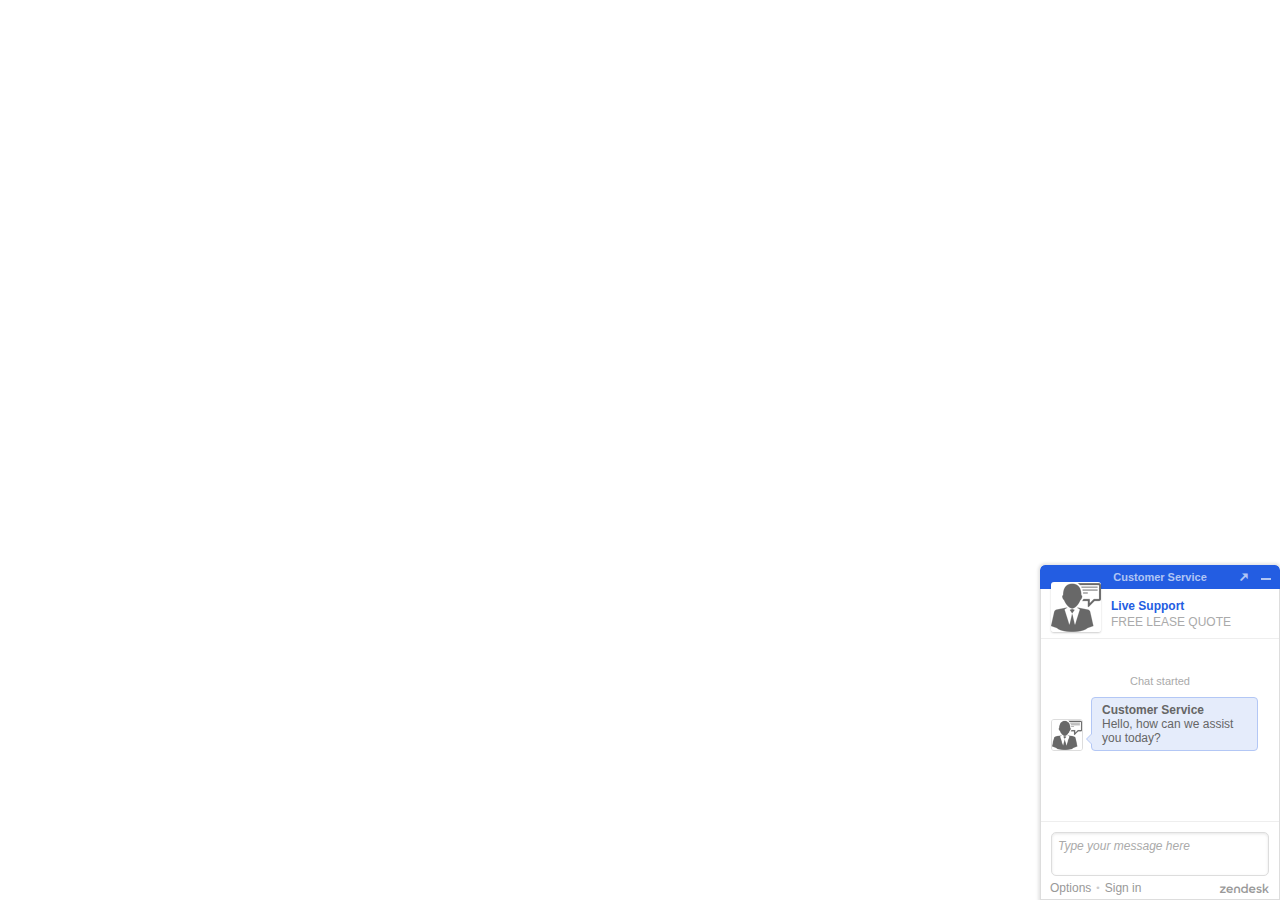
<file: assets/a_002.htm>
<!DOCTYPE html>
<html dir="ltr" style="overflow-y: hidden;" lang="en"><head>
<meta http-equiv="content-type" content="text/html; charset=UTF-8"><style>html,body{height:100%;width:100%;} *{border:0;padding:0;margin:0;box-sizing:border-box;-moz-box-sizing:border-box;-webkit-box-sizing:border-box}</style><style type="text/css" __jx__stylesheet_id="jcss_">


.meshim_widget_Widget {font-family:Verdana, Geneva, sans-serif;;font-family:Verdana, Geneva, sans-serif;;font-size:12px;;}
.meshim_widget_Widget textarea {font-family:Verdana, Geneva, sans-serif;;font-family:Verdana, Geneva, sans-serif;;font-size:12px;;}
.meshim_widget_Widget input {font-family:Verdana, Geneva, sans-serif;;font-family:Verdana, Geneva, sans-serif;;font-size:12px;;}
.meshim_widget_Widget button {font-family:Verdana, Geneva, sans-serif;;font-family:Verdana, Geneva, sans-serif;;font-size:12px;;}
.meshim_widget_Widget :lang(ja) * {font-weight:normal!important;font-style:normal!important;}
.meshim_widget_Widget :lang(ja) ::-webkit-input-placeholder {font-style:normal!important;}
.meshim_widget_Widget :lang(ja) :-moz-placeholder {font-style:normal!important;}
.meshim_widget_Widget :lang(ja) ::-moz-placeholder {font-style:normal!important;}
.meshim_widget_Widget :lang(ja) :-ms-input-placeholder {font-style:normal!important;}
.meshim_widget_Widget :lang(ja) .placeholder {font-style:normal!important;}
.meshim_widget_Widget :lang(ko) * {font-weight:normal!important;font-style:normal!important;}
.meshim_widget_Widget :lang(ko) ::-webkit-input-placeholder {font-style:normal!important;}
.meshim_widget_Widget :lang(ko) :-moz-placeholder {font-style:normal!important;}
.meshim_widget_Widget :lang(ko) ::-moz-placeholder {font-style:normal!important;}
.meshim_widget_Widget :lang(ko) :-ms-input-placeholder {font-style:normal!important;}
.meshim_widget_Widget :lang(ko) .placeholder {font-style:normal!important;}
.meshim_widget_Widget :lang(zh_CN) * {font-weight:normal!important;font-style:normal!important;}
.meshim_widget_Widget :lang(zh_CN) ::-webkit-input-placeholder {font-style:normal!important;}
.meshim_widget_Widget :lang(zh_CN) :-moz-placeholder {font-style:normal!important;}
.meshim_widget_Widget :lang(zh_CN) ::-moz-placeholder {font-style:normal!important;}
.meshim_widget_Widget :lang(zh_CN) :-ms-input-placeholder {font-style:normal!important;}
.meshim_widget_Widget :lang(zh_CN) .placeholder {font-style:normal!important;}
.meshim_widget_Widget :lang(zh_TW) * {font-weight:normal!important;font-style:normal!important;}
.meshim_widget_Widget :lang(zh_TW) ::-webkit-input-placeholder {font-style:normal!important;}
.meshim_widget_Widget :lang(zh_TW) :-moz-placeholder {font-style:normal!important;}
.meshim_widget_Widget :lang(zh_TW) ::-moz-placeholder {font-style:normal!important;}
.meshim_widget_Widget :lang(zh_TW) :-ms-input-placeholder {font-style:normal!important;}
.meshim_widget_Widget :lang(zh_TW) .placeholder {font-style:normal!important;}
.meshim_widget_Widget.popout {position:absolute;top:0; left:0;width:100%; height:100%;}
.meshim_widget_Widget * {-webkit-tap-highlight-color:transparent;}
.meshim_widget_Widget input:focus {outline:none;}
.meshim_widget_Widget select:focus {outline:none;}
.meshim_widget_Widget textarea:focus {outline:none;}
.meshim_widget_Widget button:focus {outline:none;}
.meshim_widget_Widget img {-ms-interpolation-mode:bicubic;}
.meshim_widget_Widget input:-moz-placeholder {opacity:1;}
.meshim_widget_Widget input::-moz-placeholder {opacity:1;}
.meshim_widget_Widget textarea:-moz-placeholder {opacity:1;}
.meshim_widget_Widget textarea::-moz-placeholder {opacity:1;}
.meshim_widget_Widget input::-moz-focus-inner {padding:0;border:0;}
.meshim_widget_Widget button::-moz-focus-inner {padding:0;border:0;}
.meshim_widget_Widget table {font-size:100%;color:inherit;border-collapse:collapse;border-spacing:0;}




.meshim_widget_components_ChatWindow {position:relative;color:#666;;}
.meshim_widget_components_ChatWindow.popout {padding:0;margin:0 auto;width:100%; height:100%;max-width:650px;background:#FFF;;}
.meshim_widget_components_ChatWindow.mobile {max-width:none;width:100%;height:auto;min-height:100%;}
.meshim_widget_components_ChatWindow.tablet {max-width:mobileMaxWidthL;;}









.meshim_widget_widgets_ViewStack {width:100%; height:100%;}




.meshim_widget_components_chatWindow_MenuStack {width:100%; height:100%;}
.meshim_widget_components_chatWindow_MenuStack {overflow:visible;}
.meshim_widget_components_chatWindow_MenuStack.popout {position:absolute;}




.meshim_widget_components_chatWindow_MainStack {width:100%; height:100%;}
.meshim_widget_components_chatWindow_MainStack {overflow:hidden;box-shadow:0px 0px 3px 2px rgba(0,0,0,0.1);;}
.meshim_widget_components_chatWindow_MainStack.ms_br {border-top-left-radius:5px;; border-top-right-radius:5px;;}
.meshim_widget_components_chatWindow_MainStack.ms_bm {border-top-left-radius:5px;; border-top-right-radius:5px;;}
.meshim_widget_components_chatWindow_MainStack.ms_bl {border-top-left-radius:5px;; border-top-right-radius:5px;;}
.meshim_widget_components_chatWindow_MainStack.ms_tr {border-bottom-left-radius:5px;; border-bottom-right-radius:5px;;}
.meshim_widget_components_chatWindow_MainStack.ms_tm {border-bottom-left-radius:5px;; border-bottom-right-radius:5px;;}
.meshim_widget_components_chatWindow_MainStack.ms_tl {border-bottom-left-radius:5px;; border-bottom-right-radius:5px;;}
.meshim_widget_components_chatWindow_MainStack.popout {margin:0 auto;max-width:650px;min-width:240px;min-height:335px;height:100%;border-radius:0;}
.meshim_widget_components_chatWindow_MainStack.mobile {min-width:0; min-height:0;max-width:none;}



.meshim_widget_widgets_Branding {display:inline-block;color:#999;;}



.meshim_widget_widgets_branding_Link {color:inherit;text-decoration:inherit;}



.meshim_widget_widgets_IconFont {font-family:zopim, "Segoe UI Symbol", "Arial Unicode MS", "Lucida Sans Unicode", sans-serif;speak:none;font-style:normal;font-weight:normal;line-height:1;-webkit-font-smoothing:antialiased;}
.meshim_widget_widgets_IconFont:focus {outline:none;}



.meshim_widget_widgets_branding_ZopimGolion {color:inherit;text-decoration:inherit;}
.meshim_widget_widgets_branding_ZopimGolion {font-size:10px;}
.meshim_widget_widgets_branding_ZopimGolion.mobile {font-size:11px;}
.meshim_widget_widgets_branding_ZopimGolion .logo {line-height:inherit;padding-top:2px;padding-right:1px;}



.meshim_widget_widgets_ChatWindowPanel {position:relative;margin:chatWindowPanelMargin;;}
.meshim_widget_widgets_ChatWindowPanel .container {position:relative;background:#FFF;;border-width:0 1px;;border-style:solid;;border-color:#DDD;;}
.meshim_widget_widgets_ChatWindowPanel .mobile_options_menu_icon {position:absolute;z-index:102;}
.meshim_widget_widgets_ChatWindowPanel .chat_window_panel_branding.hidden {display:none!important;}
.meshim_widget_widgets_ChatWindowPanel .chat_window_panel_branding {display:block;padding:5px;margin:10px 0;text-align:center;}
.meshim_widget_widgets_ChatWindowPanel .container_and_brand_wrapper {width:100%; height:100%;}
.meshim_widget_widgets_ChatWindowPanel.full_frame_layout .container {width:100%; height:100%;overfow:hidden;}
.meshim_widget_widgets_ChatWindowPanel.full_frame_layout {overflow:hidden;width:100%; height:100%;}
.meshim_widget_widgets_ChatWindowPanel.free_flow_layout .container {width:auto; height:auto;}
.meshim_widget_widgets_ChatWindowPanel.free_flow_layout {overflow:auto;width:auto; height:auto;}
.meshim_widget_widgets_ChatWindowPanel.free_flow_with_fixed_titlebar_layout .container_and_brand_wrapper {overflow:auto;-webkit-overflow-scrolling:touch;}
.meshim_widget_widgets_ChatWindowPanel.free_flow_with_fixed_titlebar_layout .container {width:auto; height:auto;}
.meshim_widget_widgets_ChatWindowPanel.free_flow_with_fixed_titlebar_layout {overflow:hidden;width:100%; height:100%;}
.meshim_widget_widgets_ChatWindowPanel.has_title_bar {padding-top:24px;;}
.meshim_widget_widgets_ChatWindowPanel.has_action_bar_at_bottom {padding-bottom:24px;;}
.meshim_widget_widgets_ChatWindowPanel.cwp_small {width:240px;;height:335px;;}
.meshim_widget_widgets_ChatWindowPanel.cwp_medium {width:290px;;height:400px;;}
.meshim_widget_widgets_ChatWindowPanel.cwp_large {width:350px;;height:450px;;}
.meshim_widget_widgets_ChatWindowPanel.cwp_full {width:100%; height:100%;}
.meshim_widget_widgets_ChatWindowPanel.cwp_mini {width:240px;;height:200px;;}
.meshim_widget_widgets_ChatWindowPanel.ltr .mobile_options_menu_icon {top:0; left:0;}
.meshim_widget_widgets_ChatWindowPanel.rtl .mobile_options_menu_icon {top:0; right:0;}



.meshim_widget_widgets_AbsolutePaddingContainer {position:relative;*overflow:visible;width:100%;height:100%;}



.meshim_widget_components_chatWindow_newChatForm_Banner .banner_table {width:100%;height:100%;table-layout:fixed;direction:ltr;color:#646464;;}
.meshim_widget_components_chatWindow_newChatForm_Banner .text_cell {vertical-align:middle;}
.meshim_widget_components_chatWindow_newChatForm_Banner .image_cell {vertical-align:middle;}
.meshim_widget_components_chatWindow_newChatForm_Banner .text_cell {word-wrap:break-word;white-space:pre-wrap;}
.meshim_widget_components_chatWindow_newChatForm_Banner .image_cell {width:100px;text-align:center;}
.meshim_widget_components_chatWindow_newChatForm_Banner .banner_image {vertical-align:top;border:none;}
.meshim_widget_components_chatWindow_newChatForm_Banner .banner_icon {display:inline-block;font-size:90px;margin-top:10px;}
.meshim_widget_components_chatWindow_newChatForm_Banner.image_right .text_cell {padding-right:3px;}
.meshim_widget_components_chatWindow_newChatForm_Banner.image_right .banner_image {max-width:100px;max-height:100px;}
.meshim_widget_components_chatWindow_newChatForm_Banner.image_left .text_cell {padding-left:3px;}
.meshim_widget_components_chatWindow_newChatForm_Banner.image_left .banner_image {max-width:100px;max-height:100px;}
.meshim_widget_components_chatWindow_newChatForm_Banner.image_only .text_cell {display:none;}
.meshim_widget_components_chatWindow_newChatForm_Banner.image_only .banner_image {max-width:100%;}
.meshim_widget_components_chatWindow_newChatForm_Banner.text_only .text_cell {font-size:26px;text-align:center;width:100%;}
.meshim_widget_components_chatWindow_newChatForm_Banner.text_only .image_cell {display:none;}



.meshim_widget_components_chatWindow_newChatForm_Branding:focus {outline:none;}
.meshim_widget_components_chatWindow_newChatForm_Branding {display:inline-block;line-height:1.3;letter-spacing:1px;font-size:9px;}




.meshim_widget_widgets_TextField {display:block;-webkit-appearance:none;*overflow:visible;width:100%;color:#666;;background:#FFF;;padding:6px;;border-width:1px;;border-style:solid;;border-color:#DDD;;border-radius:5px;;box-shadow:inputShadow;;}
.meshim_widget_widgets_TextField:focus {color:inputFocusColor;;background:inputFocusBg;;border-color:#2e65e3;;box-shadow:inputFocusShadow;;outline:none;}
.meshim_widget_widgets_TextField.focus {color:inputFocusColor;;background:inputFocusBg;;border-color:#2e65e3;;box-shadow:inputFocusShadow;;outline:none;}
.meshim_widget_widgets_TextField::-webkit-input-placeholder {color:#AAA;;font-style:italic;;}
.meshim_widget_widgets_TextField:-moz-placeholder {color:#AAA;;font-style:italic;;}
.meshim_widget_widgets_TextField::-moz-placeholder {color:#AAA;;font-style:italic;;}
.meshim_widget_widgets_TextField:-ms-input-placeholder {color:#AAA;;font-style:italic;;}
.meshim_widget_widgets_TextField.placeholder {color:#AAA;;font-style:italic;;}
.meshim_widget_widgets_TextField.invalid {color:inputInvalidColor;;background:inputInvalidBg;;border-color:#CC0000;;box-shadow:inputInvalidShadow;;}
.meshim_widget_widgets_TextField.invalid.mobile {padding-right:30px;}
.meshim_widget_widgets_TextField.invalid.rtl.mobile {padding-right:6px;;padding-left:30px;}
.meshim_widget_widgets_TextField.unstyled {border:none;background:transparent;box-shadow:none;}
.meshim_widget_widgets_TextField.standalone {margin-top:10px;margin-bottom:5px;}





.meshim_widget_components_chatWindow_newChatForm_TextField {display:block;-webkit-appearance:none;*overflow:visible;width:100%;color:#666;;background:#FFF;;padding:6px;;border-width:1px;;border-style:solid;;border-color:#DDD;;border-radius:5px;;box-shadow:inputShadow;;}
.meshim_widget_components_chatWindow_newChatForm_TextField:focus {color:inputFocusColor;;background:inputFocusBg;;border-color:#2e65e3;;box-shadow:inputFocusShadow;;outline:none;}
.meshim_widget_components_chatWindow_newChatForm_TextField.focus {color:inputFocusColor;;background:inputFocusBg;;border-color:#2e65e3;;box-shadow:inputFocusShadow;;outline:none;}
.meshim_widget_components_chatWindow_newChatForm_TextField::-webkit-input-placeholder {color:#AAA;;font-style:italic;;}
.meshim_widget_components_chatWindow_newChatForm_TextField:-moz-placeholder {color:#AAA;;font-style:italic;;}
.meshim_widget_components_chatWindow_newChatForm_TextField::-moz-placeholder {color:#AAA;;font-style:italic;;}
.meshim_widget_components_chatWindow_newChatForm_TextField:-ms-input-placeholder {color:#AAA;;font-style:italic;;}
.meshim_widget_components_chatWindow_newChatForm_TextField.placeholder {color:#AAA;;font-style:italic;;}
.meshim_widget_components_chatWindow_newChatForm_TextField.invalid {color:inputInvalidColor;;background:inputInvalidBg;;border-color:#CC0000;;box-shadow:inputInvalidShadow;;}
.meshim_widget_components_chatWindow_newChatForm_TextField.invalid.mobile {padding-right:30px;}
.meshim_widget_components_chatWindow_newChatForm_TextField.invalid.rtl.mobile {padding-right:6px;;padding-left:30px;}
.meshim_widget_components_chatWindow_newChatForm_TextField.unstyled {border:none;background:transparent;box-shadow:none;}
.meshim_widget_components_chatWindow_newChatForm_TextField.standalone {margin-top:10px;margin-bottom:5px;}

.meshim_widget_components_chatWindow_newChatForm_TextField {color:badgeInputColor;;padding:10px;;border-width:badgeInputBorderWidth;;border-style:badgeInputBorderStyle;;border-color:badgeInputBorderColor;;border-radius:5px;;box-shadow:badgeInputShadow;;}
.meshim_widget_components_chatWindow_newChatForm_TextField:focus {color:badgeInputFocusColor;;background:badgeInputFocusBg;;border-color:badgeInputFocusBorderColor;;box-shadow:badgeInputFocusShadow;;}
.meshim_widget_components_chatWindow_newChatForm_TextField.focus {color:badgeInputFocusColor;;background:badgeInputFocusBg;;border-color:badgeInputFocusBorderColor;;box-shadow:badgeInputFocusShadow;;}
.meshim_widget_components_chatWindow_newChatForm_TextField::-webkit-input-placeholder {color:badgeInputPlaceholderColor;;}
.meshim_widget_components_chatWindow_newChatForm_TextField:-moz-placeholder {color:badgeInputPlaceholderColor;;}
.meshim_widget_components_chatWindow_newChatForm_TextField::-moz-placeholder {color:badgeInputPlaceholderColor;;}
.meshim_widget_components_chatWindow_newChatForm_TextField:-ms-input-placeholder {color:badgeInputPlaceholderColor;;}
.meshim_widget_components_chatWindow_newChatForm_TextField.placeholder {color:badgeInputPlaceholderColor;;}



.meshim_widget_components_chatWindow_NewChatForm {position:relative;margin:chatWindowPanelMargin;;}
.meshim_widget_components_chatWindow_NewChatForm .container {position:relative;background:#FFF;;border-width:0 1px;;border-style:solid;;border-color:#DDD;;}
.meshim_widget_components_chatWindow_NewChatForm .mobile_options_menu_icon {position:absolute;z-index:102;}
.meshim_widget_components_chatWindow_NewChatForm .chat_window_panel_branding.hidden {display:none!important;}
.meshim_widget_components_chatWindow_NewChatForm .chat_window_panel_branding {display:block;padding:5px;margin:10px 0;text-align:center;}
.meshim_widget_components_chatWindow_NewChatForm .container_and_brand_wrapper {width:100%; height:100%;}
.meshim_widget_components_chatWindow_NewChatForm.full_frame_layout .container {width:100%; height:100%;overfow:hidden;}
.meshim_widget_components_chatWindow_NewChatForm.full_frame_layout {overflow:hidden;width:100%; height:100%;}
.meshim_widget_components_chatWindow_NewChatForm.free_flow_layout .container {width:auto; height:auto;}
.meshim_widget_components_chatWindow_NewChatForm.free_flow_layout {overflow:auto;width:auto; height:auto;}
.meshim_widget_components_chatWindow_NewChatForm.free_flow_with_fixed_titlebar_layout .container_and_brand_wrapper {overflow:auto;-webkit-overflow-scrolling:touch;}
.meshim_widget_components_chatWindow_NewChatForm.free_flow_with_fixed_titlebar_layout .container {width:auto; height:auto;}
.meshim_widget_components_chatWindow_NewChatForm.free_flow_with_fixed_titlebar_layout {overflow:hidden;width:100%; height:100%;}
.meshim_widget_components_chatWindow_NewChatForm.has_title_bar {padding-top:24px;;}
.meshim_widget_components_chatWindow_NewChatForm.has_action_bar_at_bottom {padding-bottom:24px;;}
.meshim_widget_components_chatWindow_NewChatForm.cwp_small {width:240px;;height:335px;;}
.meshim_widget_components_chatWindow_NewChatForm.cwp_medium {width:290px;;height:400px;;}
.meshim_widget_components_chatWindow_NewChatForm.cwp_large {width:350px;;height:450px;;}
.meshim_widget_components_chatWindow_NewChatForm.cwp_full {width:100%; height:100%;}
.meshim_widget_components_chatWindow_NewChatForm.cwp_mini {width:240px;;height:200px;;}
.meshim_widget_components_chatWindow_NewChatForm.ltr .mobile_options_menu_icon {top:0; left:0;}
.meshim_widget_components_chatWindow_NewChatForm.rtl .mobile_options_menu_icon {top:0; right:0;}
.meshim_widget_components_chatWindow_NewChatForm .container {background:#ffffff;;border-width:0;;border-style:solid;;border-color:#DDD;;}
.meshim_widget_components_chatWindow_NewChatForm .content {width:100%;height:100%;overflow:hidden;color:#646464;;background:#ffffff;;border-width:0;;border-style:solid;;border-color:#DDD;;}
.meshim_widget_components_chatWindow_NewChatForm .banner.hide_branding {padding-top:10px;}
.meshim_widget_components_chatWindow_NewChatForm .banner.image_only {padding:0;}
.meshim_widget_components_chatWindow_NewChatForm .banner {width:100%;height:100%;position:relative;cursor:pointer;font-size:1.5em;padding:20px 10px 10px;}
.meshim_widget_components_chatWindow_NewChatForm .branding_container .branding {cursor:pointer;}
.meshim_widget_components_chatWindow_NewChatForm .branding_container {position:absolute;top:6px;left:0;width:100%;text-align:center;cursor:pointer;}
.meshim_widget_components_chatWindow_NewChatForm .close {position:absolute;cursor:pointer;opacity:0;transition:opacity 0.2s;top:0; right:0;padding:9px 10px 2px 2px;}
.meshim_widget_components_chatWindow_NewChatForm.rtl .close {left:6px;right:auto;padding:3px 2px 2px 4px;}
.meshim_widget_components_chatWindow_NewChatForm.hover .close {opacity:1;}
.meshim_widget_components_chatWindow_NewChatForm:hover .close {opacity:1;}
.meshim_widget_components_chatWindow_NewChatForm .send:hover {opacity:1;}
.meshim_widget_components_chatWindow_NewChatForm .send.disabled:hover {opacity:0.8;}
.meshim_widget_components_chatWindow_NewChatForm .send.disabled {cursor:default;}
.meshim_widget_components_chatWindow_NewChatForm .send {float:right;font-size:18px;;padding:5px;margin:5px;color:#646464;;opacity:0.8;cursor:pointer;}
.meshim_widget_components_chatWindow_NewChatForm .form {position:absolute;bottom:0; left:0;width:100%;height:36px;;}
.meshim_widget_components_chatWindow_NewChatForm .disabled_overlay {position:absolute;bottom:0; left:0;width:100%;height:36px;;}
.meshim_widget_components_chatWindow_NewChatForm .disabled_overlay {cursor:pointer;}
.meshim_widget_components_chatWindow_NewChatForm .form.disabled {opacity:0.5;}
.meshim_widget_components_chatWindow_NewChatForm .form .input_wrapper .input {width:100%;height:100%;position:relative;*width:165px;*overflow:hidden;}
.meshim_widget_components_chatWindow_NewChatForm .form .input_wrapper {display:block;overflow:hidden;*width:165px;}
.meshim_widget_components_chatWindow_NewChatForm .form .button {*width:60px;}
.meshim_widget_components_chatWindow_NewChatForm .form {overflow:hidden;*zoom:1;background:#FFF;;border-width:1px 0;;border-style:solid;;border-color:#DDD;;}
.meshim_widget_components_chatWindow_NewChatForm.ltr .form .input {padding-right:0;}
.meshim_widget_components_chatWindow_NewChatForm.ltr .form .button {float:right;}
.meshim_widget_components_chatWindow_NewChatForm.rtl .form .input {padding-left:0;}
.meshim_widget_components_chatWindow_NewChatForm.rtl .form .button {float:left;}
.meshim_widget_components_chatWindow_NewChatForm.br .content {border-top-left-radius:5px;; border-top-right-radius:5px;;}
.meshim_widget_components_chatWindow_NewChatForm.bm .content {border-top-left-radius:5px;; border-top-right-radius:5px;;}
.meshim_widget_components_chatWindow_NewChatForm.bl .content {border-top-left-radius:5px;; border-top-right-radius:5px;;}






.meshim_widget_components_chatButton_BubbleRenderer {position:relative;}
.meshim_widget_components_chatButton_BubbleRenderer .bubble_text_wrapper {position:relative;padding:10px 12px 26px;}
.meshim_widget_components_chatButton_BubbleRenderer .bubble_title {position:relative;z-index:1;font-size:14px;;font-weight:bold;color:chatBubbleTitleColor;;white-space:pre-wrap;}
.meshim_widget_components_chatButton_BubbleRenderer .bubble_text {position:relative;z-index:1;margin-top:5px;font-size:12px;font-style:italic;color:chatBubbleTextColor;;white-space:pre-wrap;}
.meshim_widget_components_chatButton_BubbleRenderer .close:hover {background:chatBubbleCloseHoverBg;;}
.meshim_widget_components_chatButton_BubbleRenderer .close {float:right;position:relative;top:-1px;left:5px;padding:6px 4px 2px;z-index:2;color:chatBubbleCloseColor;;text-shadow:chatBubbleCloseShadow;;border-radius:5px;;}
.meshim_widget_components_chatButton_BubbleRenderer.rtl .close {float:left;left:auto;right:5px;}



.meshim_widget_components_chatButton_Bubble {position:absolute;width:100%;top:0; left:0;cursor:pointer;}



.meshim_widget_widgets_Favicon .custom_icon {width:16px; height:16px;}
.meshim_widget_widgets_Favicon .default_icon.default_icon_online {line-height:20px;vertical-align:top;color:faviconOnlineColor;;}
.meshim_widget_widgets_Favicon .default_icon.default_icon_offline {line-height:18px;vertical-align:top;color:faviconOfflineColor;;}
.meshim_widget_widgets_Favicon .default_icon {font-size:16px;width:16px;display:inline-block;}
.meshim_widget_widgets_Favicon .dots_container {font-family:Arial;position:absolute;width:100%;text-align:center;font-size:20px;letter-spacing:-2px;top:-3px;left:-1px;line-height:24px;}
.meshim_widget_widgets_Favicon .dots {display:inline-block;width:12px;line-height:22px;text-align:left;color:#235de2;;color:#0051d4;;color:faviconDotsColor;;background:transparent;}



.meshim_widget_widgets_BorderOverlay {position:absolute;top:0; left:0;width:100%; height:100%;border-radius:inherit;}



.meshim_widget_components_chatButton_ButtonBar {position:relative;padding-left:36px;;overflow:hidden;}
.meshim_widget_components_chatButton_ButtonBar.is-rtl {padding-left:0;padding-right:36px;;}
.meshim_widget_components_chatButton_ButtonBar.unread .button_text {bottom:100%;}
.meshim_widget_components_chatButton_ButtonBar .blinds {width:100%; height:100%;overflow:hidden;text-overflow:ellipsis;white-space:nowrap;}
.meshim_widget_components_chatButton_ButtonBar .favicon {position:absolute;height:100%;left:0;vertical-align:text-top;text-align:center;padding-top:8px;width:36px;;background:#0051d4;;color:#ffffff;;}
.meshim_widget_components_chatButton_ButtonBar.is-rtl .favicon {left:auto;right:0;}
.meshim_widget_components_chatButton_ButtonBar .button_text .status {font-weight:bold;;}
.meshim_widget_components_chatButton_ButtonBar .button_text {position:relative;overflow:hidden;vertical-align:text-top;width:100%;bottom:0;transition:bottom 0.3s ease-in-out;font-weight:bold;;line-height:30px;;padding-left:10px;;padding-right:10px;;}
.meshim_widget_components_chatButton_ButtonBar .border_overlay {border-width:0;;border-style:solid;;border-color:#808080;;}
.meshim_widget_components_chatButton_ButtonBar.is-rtl .button_text {padding-left:10px;;padding-right:10px;;}



.meshim_widget_components_chatButton_Button {margin:0 auto;position:absolute;bottom:0; left:0;}
.meshim_widget_components_chatButton_Button .button_bar {min-width:180px;; *width:180px;;max-width:300px;;height:30px;;color:#ffffff;;background:#235de2;;box-shadow:chatButtonShadow;;}
.meshim_widget_components_chatButton_Button {cursor:pointer;}
.meshim_widget_components_chatButton_Button * {cursor:pointer;}




.meshim_widget_components_ChatButton {*width:100%;}
.meshim_widget_components_ChatButton.bm {margin:0 auto;}
.meshim_widget_components_ChatButton.tm {margin:0 auto;}
.meshim_widget_components_ChatButton.br .button_bar {border-top-left-radius:5px;; border-top-right-radius:5px;;}
.meshim_widget_components_ChatButton.br .favicon {border-top-left-radius:5px;;}
.meshim_widget_components_ChatButton.br .rtl .favicon {border-top-left-radius:0;border-top-right-radius:5px;;}
.meshim_widget_components_ChatButton.bm .button_bar {border-top-left-radius:5px;; border-top-right-radius:5px;;}
.meshim_widget_components_ChatButton.bm .favicon {border-top-left-radius:5px;;}
.meshim_widget_components_ChatButton.bm .rtl .favicon {border-top-left-radius:0;border-top-right-radius:5px;;}
.meshim_widget_components_ChatButton.bl .button_bar {border-top-left-radius:5px;; border-top-right-radius:5px;;}
.meshim_widget_components_ChatButton.bl .favicon {border-top-left-radius:5px;;}
.meshim_widget_components_ChatButton.bl .rtl .favicon {border-top-left-radius:0;border-top-right-radius:5px;;}
.meshim_widget_components_ChatButton.tr .button_bar {border-bottom-left-radius:5px;; border-bottom-right-radius:5px;;}
.meshim_widget_components_ChatButton.tr .favicon {border-bottom-left-radius:5px;;}
.meshim_widget_components_ChatButton.tr .rtl .favicon {border-bottom-left-radius:0;border-bottom-right-radius:5px;;}
.meshim_widget_components_ChatButton.tm .button_bar {border-bottom-left-radius:5px;; border-bottom-right-radius:5px;;}
.meshim_widget_components_ChatButton.tm .favicon {border-bottom-left-radius:5px;;}
.meshim_widget_components_ChatButton.tm .rtl .favicon {border-bottom-left-radius:0;border-bottom-right-radius:5px;;}
.meshim_widget_components_ChatButton.tl .button_bar {border-bottom-left-radius:5px;; border-bottom-right-radius:5px;;}
.meshim_widget_components_ChatButton.tl .favicon {border-bottom-left-radius:5px;;}
.meshim_widget_components_ChatButton.tl .rtl .favicon {border-bottom-left-radius:0;border-bottom-right-radius:5px;;}


.meshim_widget_widgets_titleBar_MinimizeButton {width:22px;height:22px;position:relative;overflow:hidden;}
.meshim_widget_widgets_titleBar_MinimizeButton .bar {width:10px;height:2px;margin:auto;background-color:#b1c5f4;;background-color:titleBarIconsColor;;}
.meshim_widget_widgets_titleBar_MinimizeButton .table {width:100%;height:100%;table-layout:fixed;border-spacing:0;border-collapse:collapse;}
.meshim_widget_widgets_titleBar_MinimizeButton .td {vertical-align:middle;}
.meshim_widget_widgets_titleBar_MinimizeButton .overlay {position:absolute;top:0; left:0;width:100%; height:100%;background-color:transparent;}



.meshim_widget_widgets_TitleBar.title_bar_popout {cursor:default;}
.meshim_widget_widgets_TitleBar {position:absolute;top:0; left:0;width:100%;overflow:hidden;z-index:10;height:24px;;color:#b1c5f4;;background:#235de2;;}
.meshim_widget_widgets_TitleBar .border_overlay {border-width:0;;border-style:solid;;border-color:#DDD;;}
.meshim_widget_widgets_TitleBar .title .title_text {cursor:inherit;}
.meshim_widget_widgets_TitleBar .title .status_text {cursor:inherit;}
.meshim_widget_widgets_TitleBar .title .title_text {display:inline;display:titleBarTitleDisplay;;}
.meshim_widget_widgets_TitleBar .title .status_text {display:none;display:titleBarStatusDisplay;;}
.meshim_widget_widgets_TitleBar .title {white-space:nowrap;overflow:hidden;text-overflow:ellipsis;cursor:inherit;text-align:center;;font-size:11px;;line-height:24px;;font-weight:bold;;}
.meshim_widget_widgets_TitleBar.ltr .title {padding-left:60px;;padding-right:60px;;}
.meshim_widget_widgets_TitleBar.rtl .title {padding-left:60px;;padding-right:60px;;}
.meshim_widget_widgets_TitleBar .icons .icon_font:hover {titleBarItemHover;}
.meshim_widget_widgets_TitleBar .icons .icon_font {display:inline-block;text-align:center;padding-right:6px; padding-left:6px;line-height:24px;;}
.meshim_widget_widgets_TitleBar .icons .button_container {display:inline-block;vertical-align:middle;cursor:pointer;padding-top:2px;}
.meshim_widget_widgets_TitleBar .icons {position:absolute;cursor:default;color:titleBarIconsColor;;font-size:10px;;}
.meshim_widget_widgets_TitleBar.ltr .icons .button_container.last_child {padding-right:3px;}
.meshim_widget_widgets_TitleBar.ltr .icons {top:0; right:0;}
.meshim_widget_widgets_TitleBar.rtl .icons .button_container.last_child {padding-left:3px;}
.meshim_widget_widgets_TitleBar.rtl .icons {top:0; left:0;}
.meshim_widget_widgets_TitleBar.br {border-top-left-radius:5px;; border-top-right-radius:5px;;}
.meshim_widget_widgets_TitleBar.bm {border-top-left-radius:5px;; border-top-right-radius:5px;;}
.meshim_widget_widgets_TitleBar.bl {border-top-left-radius:5px;; border-top-right-radius:5px;;}
.meshim_widget_widgets_TitleBar.mobile .title {font-size:16px;;}
.meshim_widget_widgets_TitleBar.mobile.ltr .icons .button_container.last_child {padding:0;}
.meshim_widget_widgets_TitleBar.mobile.ltr .icons .button_container {padding:0;}
.meshim_widget_widgets_TitleBar.mobile.rtl .icons .button_container.last_child {padding:0;}
.meshim_widget_widgets_TitleBar.mobile.rtl .icons .button_container {padding:0;}
.meshim_widget_widgets_TitleBar.mobile {z-index:101;border-radius:0;}



.meshim_widget_widgets_ActionBar {position:absolute;bottom:0; left:0;overflow:hidden;z-index:10;width:100%;;height:24px;;color:#999;;background:#FFF;;padding-left:10px;; padding-right:10px;;}
.meshim_widget_widgets_ActionBar .border_overlay {border-width:0 1px 1px 1px;;border-style:solid;;border-color:#DDD;;}
.meshim_widget_widgets_ActionBar .actions {float:left;}
.meshim_widget_widgets_ActionBar .branding .icon_font {*color:#999;;*line-height:24px;;*text-decoration:none;}
.meshim_widget_widgets_ActionBar .branding:hover {color:#666;;}
.meshim_widget_widgets_ActionBar .branding {position:relative;float:right;color:#999;;line-height:24px;;}
.meshim_widget_widgets_ActionBar.rtl .actions {float:right;}
.meshim_widget_widgets_ActionBar.rtl .branding {float:left;}



.meshim_widget_widgets_Toast {color:#666;;background:rgba(255, 255, 255, 0.95);;padding:10px;;border-width:1px;;border-style:solid;;border-color:#DDD;;border-radius:5px;;box-shadow:0px 0px 3px 2px rgba(0,0,0,0.1);;}



.meshim_widget_widgets_toast_disconnected_Image .dot {margin-right:3px;}



.meshim_widget_widgets_toast_disconnected_image_Dot.dark {opacity:1;}
.meshim_widget_widgets_toast_disconnected_image_Dot {position:relative;display:inline-block;width:6px; height:6px;background:#666;;border-radius:50%;opacity:0.5;transition:all 0.3s;}



.meshim_widget_widgets_toast_Disconnected {color:#666;;background:rgba(255, 255, 255, 0.95);;padding:10px;;border-width:1px;;border-style:solid;;border-color:#DDD;;border-radius:5px;;box-shadow:0px 0px 3px 2px rgba(0,0,0,0.1);;}
.meshim_widget_widgets_toast_Disconnected.toast_disconnected {cursor:pointer;}
.meshim_widget_widgets_toast_Disconnected {text-align:center;}
.meshim_widget_widgets_toast_Disconnected .reconnecting_toast_text {display:block;margin-left:34px;font-weight:bold;text-align:left;}
.meshim_widget_widgets_toast_Disconnected .reconnecting_toast_image {float:left;margin-top:-2px;}



.meshim_widget_widgets_ChatWindowDisconnectedToast .toast {display:inline-block;max-width:80%;}
.meshim_widget_widgets_ChatWindowDisconnectedToast {position:absolute;z-index:1000;top:40px;left:0;width:100%;height:0;text-align:center;}
.meshim_widget_widgets_ChatWindowDisconnectedToast.mobile {position:fixed;top:60px;}



.meshim_widget_components_chatWindow_PreChatOfflineForm {position:relative;margin:chatWindowPanelMargin;;}
.meshim_widget_components_chatWindow_PreChatOfflineForm .container {position:relative;background:#FFF;;border-width:0 1px;;border-style:solid;;border-color:#DDD;;}
.meshim_widget_components_chatWindow_PreChatOfflineForm .mobile_options_menu_icon {position:absolute;z-index:102;}
.meshim_widget_components_chatWindow_PreChatOfflineForm .chat_window_panel_branding.hidden {display:none!important;}
.meshim_widget_components_chatWindow_PreChatOfflineForm .chat_window_panel_branding {display:block;padding:5px;margin:10px 0;text-align:center;}
.meshim_widget_components_chatWindow_PreChatOfflineForm .container_and_brand_wrapper {width:100%; height:100%;}
.meshim_widget_components_chatWindow_PreChatOfflineForm.full_frame_layout .container {width:100%; height:100%;overfow:hidden;}
.meshim_widget_components_chatWindow_PreChatOfflineForm.full_frame_layout {overflow:hidden;width:100%; height:100%;}
.meshim_widget_components_chatWindow_PreChatOfflineForm.free_flow_layout .container {width:auto; height:auto;}
.meshim_widget_components_chatWindow_PreChatOfflineForm.free_flow_layout {overflow:auto;width:auto; height:auto;}
.meshim_widget_components_chatWindow_PreChatOfflineForm.free_flow_with_fixed_titlebar_layout .container_and_brand_wrapper {overflow:auto;-webkit-overflow-scrolling:touch;}
.meshim_widget_components_chatWindow_PreChatOfflineForm.free_flow_with_fixed_titlebar_layout .container {width:auto; height:auto;}
.meshim_widget_components_chatWindow_PreChatOfflineForm.free_flow_with_fixed_titlebar_layout {overflow:hidden;width:100%; height:100%;}
.meshim_widget_components_chatWindow_PreChatOfflineForm.has_title_bar {padding-top:24px;;}
.meshim_widget_components_chatWindow_PreChatOfflineForm.has_action_bar_at_bottom {padding-bottom:24px;;}
.meshim_widget_components_chatWindow_PreChatOfflineForm.cwp_small {width:240px;;height:335px;;}
.meshim_widget_components_chatWindow_PreChatOfflineForm.cwp_medium {width:290px;;height:400px;;}
.meshim_widget_components_chatWindow_PreChatOfflineForm.cwp_large {width:350px;;height:450px;;}
.meshim_widget_components_chatWindow_PreChatOfflineForm.cwp_full {width:100%; height:100%;}
.meshim_widget_components_chatWindow_PreChatOfflineForm.cwp_mini {width:240px;;height:200px;;}
.meshim_widget_components_chatWindow_PreChatOfflineForm.ltr .mobile_options_menu_icon {top:0; left:0;}
.meshim_widget_components_chatWindow_PreChatOfflineForm.rtl .mobile_options_menu_icon {top:0; right:0;}
.meshim_widget_components_chatWindow_PreChatOfflineForm .disconnected_toast.hide {display:none;}



.meshim_widget_widgets_ChatWindowContent {position:relative;*overflow:visible;width:100%;height:100%;}
.meshim_widget_widgets_ChatWindowContent.mobile {margin:0 auto;height:auto;border:none;max-width:mobileMaxWidthS;;}
.meshim_widget_widgets_ChatWindowContent.tablet {max-width:mobileMaxWidth;;}








.meshim_widget_widgets_ScrollableFrame {position:relative;width:100%; height:100%;}
.meshim_widget_widgets_ScrollableFrame .scrollable_inner {position:relative;width:100%; height:100%;}
.meshim_widget_widgets_ScrollableFrame .scrollable_inner {overflow-x:hidden;overflow-y:auto;padding-bottom:0!important;}
.meshim_widget_widgets_ScrollableFrame .scrollable_fixed_top {position:absolute;left:0; right:0;pointer-events:none;}
.meshim_widget_widgets_ScrollableFrame .scrollable_fixed_bottom {position:absolute;left:0; right:0;pointer-events:none;}
.meshim_widget_widgets_ScrollableFrame .scrollable_fixed_top {top:0;height:5px;;background:#000;background:-o-linear-gradient(top,rgba(0,0,0,0.05),rgba(0,0,0,0));background:-moz-linear-gradient(top,rgba(0,0,0,0.05),rgba(0,0,0,0));background:-ms-linear-gradient(top,rgba(0,0,0,0.05),rgba(0,0,0,0));background:linear-gradient(top,rgba(0,0,0,0.05),rgba(0,0,0,0));background:-webkit-gradient(linear,center top,center bottom,from(rgba(0,0,0,0.05)),to(rgba(0,0,0,0)));filter:progid:DXImageTransform.Microsoft.gradient(startColorstr=#0d000000, endColorstr=#00000000);-ms-filter:progid:DXImageTransform.Microsoft.gradient(startColorstr=#0d000000, endColorstr=#00000000);;background-color:transparent;;}
.meshim_widget_widgets_ScrollableFrame .scrollable_fixed_bottom {bottom:0;height:5px;;background:#000;background:-o-linear-gradient(top,rgba(0,0,0,0),rgba(0,0,0,0.05));background:-moz-linear-gradient(top,rgba(0,0,0,0),rgba(0,0,0,0.05));background:-ms-linear-gradient(top,rgba(0,0,0,0),rgba(0,0,0,0.05));background:linear-gradient(top,rgba(0,0,0,0),rgba(0,0,0,0.05));background:-webkit-gradient(linear,center top,center bottom,from(rgba(0,0,0,0)),to(rgba(0,0,0,0.05)));filter:progid:DXImageTransform.Microsoft.gradient(startColorstr=#00000000, endColorstr=#0d000000);-ms-filter:progid:DXImageTransform.Microsoft.gradient(startColorstr=#00000000, endColorstr=#0d000000);;background-color:transparent;;}
.meshim_widget_widgets_ScrollableFrame.scroll_top .scrollable_fixed_top {display:none;}
.meshim_widget_widgets_ScrollableFrame.scroll_bottom .scrollable_fixed_bottom {display:none;}
.meshim_widget_widgets_ScrollableFrame.sf_small .scrollable_inner {padding:10px;;}
.meshim_widget_widgets_ScrollableFrame.sf_small {padding:scrollableFramePaddingSmall;;}
.meshim_widget_widgets_ScrollableFrame.sf_medium .scrollable_inner {padding:20px;;}
.meshim_widget_widgets_ScrollableFrame.sf_medium {padding:scrollableFramePaddingMedium;;}
.meshim_widget_widgets_ScrollableFrame.sf_large .scrollable_inner {padding:20px;;}
.meshim_widget_widgets_ScrollableFrame.sf_large {padding:scrollableFramePaddingLarge;;}
@media only screen and (max-width: 300px) { .meshim_widget_widgets_ScrollableFrame.popout   .scrollable_inner {padding:10px;;} }
@media only screen and (max-width: 300px) { .meshim_widget_widgets_ScrollableFrame.popout   {padding:scrollableFramePaddingSmall;;} }
@media only screen and (min-width: 300px) and (max-width: 500px) { .meshim_widget_widgets_ScrollableFrame.popout   .scrollable_inner {padding:20px;;} }
@media only screen and (min-width: 300px) and (max-width: 500px) { .meshim_widget_widgets_ScrollableFrame.popout   {padding:scrollableFramePaddingMedium;;} }
@media only screen and (min-width: 500px) { .meshim_widget_widgets_ScrollableFrame.popout   .scrollable_inner {padding:20px;;} }
@media only screen and (min-width: 500px) { .meshim_widget_widgets_ScrollableFrame.popout   {padding:scrollableFramePaddingLarge;;} }
.meshim_widget_widgets_ScrollableFrame.mobile .scrollable_inner {padding:10px;}
.meshim_widget_widgets_ScrollableFrame.mobile {border-bottom:none;}



.meshim_widget_components_chatWindow_preChatOfflineForm_PastHistoryNotice.desktop.medium {margin-bottom:5px;top:-10px;}
.meshim_widget_components_chatWindow_preChatOfflineForm_PastHistoryNotice.desktop.large {margin-bottom:5px;top:-10px;}
.meshim_widget_components_chatWindow_preChatOfflineForm_PastHistoryNotice:hover {color:#666;;}
.meshim_widget_components_chatWindow_preChatOfflineForm_PastHistoryNotice {position:relative;text-align:center;padding-bottom:10px;border-bottom:1px solid #DDD;cursor:pointer;color:#999;;margin-bottom:15px;}
.meshim_widget_components_chatWindow_preChatOfflineForm_PastHistoryNotice .clock {position:relative;display:inline;top:4px;font-size:16px;padding-right:8px;}
.meshim_widget_components_chatWindow_preChatOfflineForm_PastHistoryNotice.rtl .clock {padding-right:0;padding-left:8px;}
.meshim_widget_components_chatWindow_preChatOfflineForm_PastHistoryNotice .history_link {color:#666;;text-decoration:underline;}



.meshim_widget_widgets_form_OfflineDeflection.mobile .channel_icon {font-size:38px;padding-right:10px;}
.meshim_widget_widgets_form_OfflineDeflection .label {display:block;margin-bottom:5px;font-weight:bold;}
.meshim_widget_widgets_form_OfflineDeflection .channel_icon {display:inline-block;font-size:25px;padding-right:5px;margin-top:4px;cursor:pointer;text-decoration:none;outline:none;}
.meshim_widget_widgets_form_OfflineDeflection .channel_messenger {color:#0084FF;}
.meshim_widget_widgets_form_OfflineDeflection .channel_twitter {color:#1DA1F2;}
.meshim_widget_widgets_form_OfflineDeflection {padding-bottom:15px;}




.meshim_widget_widgets_FakeInput {display:block;-webkit-appearance:none;*overflow:visible;width:100%;color:#666;;background:#FFF;;padding:6px;;border-width:1px;;border-style:solid;;border-color:#DDD;;border-radius:5px;;box-shadow:inputShadow;;}
.meshim_widget_widgets_FakeInput:focus {color:inputFocusColor;;background:inputFocusBg;;border-color:#2e65e3;;box-shadow:inputFocusShadow;;outline:none;}
.meshim_widget_widgets_FakeInput.focus {color:inputFocusColor;;background:inputFocusBg;;border-color:#2e65e3;;box-shadow:inputFocusShadow;;outline:none;}
.meshim_widget_widgets_FakeInput::-webkit-input-placeholder {color:#AAA;;font-style:italic;;}
.meshim_widget_widgets_FakeInput:-moz-placeholder {color:#AAA;;font-style:italic;;}
.meshim_widget_widgets_FakeInput::-moz-placeholder {color:#AAA;;font-style:italic;;}
.meshim_widget_widgets_FakeInput:-ms-input-placeholder {color:#AAA;;font-style:italic;;}
.meshim_widget_widgets_FakeInput.placeholder {color:#AAA;;font-style:italic;;}
.meshim_widget_widgets_FakeInput.invalid {color:inputInvalidColor;;background:inputInvalidBg;;border-color:#CC0000;;box-shadow:inputInvalidShadow;;}
.meshim_widget_widgets_FakeInput.invalid.mobile {padding-right:30px;}
.meshim_widget_widgets_FakeInput.invalid.rtl.mobile {padding-right:6px;;padding-left:30px;}
.meshim_widget_widgets_FakeInput.unstyled {border:none;background:transparent;box-shadow:none;}
.meshim_widget_widgets_FakeInput.standalone {margin-top:10px;margin-bottom:5px;}




.meshim_widget_widgets_Gravatar .avatar {background:#FFF;}
.meshim_widget_widgets_Gravatar.hide_auth_type .auth_type {display:none!important;}
.meshim_widget_widgets_Gravatar {width:60px;height:60px;position:relative;overflow:hidden;border-width:0;;border-style:solid;;border-color:#DDD;;border-radius:3px;;box-shadow:avatarShadow;;}



.meshim_widget_widgets_Avatar .avatar {background:#FFF;}
.meshim_widget_widgets_Avatar.hide_auth_type .auth_type {display:none!important;}
.meshim_widget_widgets_Avatar {width:60px;height:60px;position:relative;overflow:hidden;border-width:0;;border-style:solid;;border-color:#DDD;;border-radius:3px;;box-shadow:avatarShadow;;}






.meshim_widget_widgets_iconFont_Button .icon_font {display:inline;line-height:inherit;vertical-align:middle;font-size:14px;;}
.meshim_widget_widgets_iconFont_Button {background:transparent;border:none;color:inherit;}
.meshim_widget_widgets_iconFont_Button.mobile .icon_font {position:relative;font-size:18px;;}



.meshim_widget_widgets_ErrorMessage {margin-top:5px;;margin-bottom:10px;;color:#CC0000;;font-weight:bold;;font-style:italic;;}




.meshim_widget_widgets_EmailField {display:block;-webkit-appearance:none;*overflow:visible;width:100%;color:#666;;background:#FFF;;padding:6px;;border-width:1px;;border-style:solid;;border-color:#DDD;;border-radius:5px;;box-shadow:inputShadow;;}
.meshim_widget_widgets_EmailField:focus {color:inputFocusColor;;background:inputFocusBg;;border-color:#2e65e3;;box-shadow:inputFocusShadow;;outline:none;}
.meshim_widget_widgets_EmailField.focus {color:inputFocusColor;;background:inputFocusBg;;border-color:#2e65e3;;box-shadow:inputFocusShadow;;outline:none;}
.meshim_widget_widgets_EmailField::-webkit-input-placeholder {color:#AAA;;font-style:italic;;}
.meshim_widget_widgets_EmailField:-moz-placeholder {color:#AAA;;font-style:italic;;}
.meshim_widget_widgets_EmailField::-moz-placeholder {color:#AAA;;font-style:italic;;}
.meshim_widget_widgets_EmailField:-ms-input-placeholder {color:#AAA;;font-style:italic;;}
.meshim_widget_widgets_EmailField.placeholder {color:#AAA;;font-style:italic;;}
.meshim_widget_widgets_EmailField.invalid {color:inputInvalidColor;;background:inputInvalidBg;;border-color:#CC0000;;box-shadow:inputInvalidShadow;;}
.meshim_widget_widgets_EmailField.invalid.mobile {padding-right:30px;}
.meshim_widget_widgets_EmailField.invalid.rtl.mobile {padding-right:6px;;padding-left:30px;}
.meshim_widget_widgets_EmailField.unstyled {border:none;background:transparent;box-shadow:none;}
.meshim_widget_widgets_EmailField.standalone {margin-top:10px;margin-bottom:5px;}





.meshim_widget_widgets_PhoneField {display:block;-webkit-appearance:none;*overflow:visible;width:100%;color:#666;;background:#FFF;;padding:6px;;border-width:1px;;border-style:solid;;border-color:#DDD;;border-radius:5px;;box-shadow:inputShadow;;}
.meshim_widget_widgets_PhoneField:focus {color:inputFocusColor;;background:inputFocusBg;;border-color:#2e65e3;;box-shadow:inputFocusShadow;;outline:none;}
.meshim_widget_widgets_PhoneField.focus {color:inputFocusColor;;background:inputFocusBg;;border-color:#2e65e3;;box-shadow:inputFocusShadow;;outline:none;}
.meshim_widget_widgets_PhoneField::-webkit-input-placeholder {color:#AAA;;font-style:italic;;}
.meshim_widget_widgets_PhoneField:-moz-placeholder {color:#AAA;;font-style:italic;;}
.meshim_widget_widgets_PhoneField::-moz-placeholder {color:#AAA;;font-style:italic;;}
.meshim_widget_widgets_PhoneField:-ms-input-placeholder {color:#AAA;;font-style:italic;;}
.meshim_widget_widgets_PhoneField.placeholder {color:#AAA;;font-style:italic;;}
.meshim_widget_widgets_PhoneField.invalid {color:inputInvalidColor;;background:inputInvalidBg;;border-color:#CC0000;;box-shadow:inputInvalidShadow;;}
.meshim_widget_widgets_PhoneField.invalid.mobile {padding-right:30px;}
.meshim_widget_widgets_PhoneField.invalid.rtl.mobile {padding-right:6px;;padding-left:30px;}
.meshim_widget_widgets_PhoneField.unstyled {border:none;background:transparent;box-shadow:none;}
.meshim_widget_widgets_PhoneField.standalone {margin-top:10px;margin-bottom:5px;}




.meshim_widget_widgets_form_Profile .fake_input {position:relative;overflow:hidden;transform:translateZ(0);*zoom:1;}
.meshim_widget_widgets_form_Profile .avatar {float:left;width:32px; height:32px;margin-right:5px;profileFormLoggedIn;}
.meshim_widget_widgets_form_Profile.rtl .avatar {float:right;margin-right:0;margin-left:5px;}
.meshim_widget_widgets_form_Profile .internal_placeholder {float:left;vertical-align:top;cursor:pointer;}
.meshim_widget_widgets_form_Profile.rtl .internal_placeholder {float:right;}
.meshim_widget_widgets_form_Profile .profile_divider {vertical-align:top;margin-right:5px;}
.meshim_widget_widgets_form_Profile.rtl .profile_divider {margin-right:0;margin-left:5px;}
.meshim_widget_widgets_form_Profile .internal_placeholder {line-height:18px;*line-height:18px!important;}
.meshim_widget_widgets_form_Profile .profile_divider {line-height:18px;*line-height:18px!important;}
.meshim_widget_widgets_form_Profile .edit_external .edit_external_label {vertical-align:middle;}
.meshim_widget_widgets_form_Profile .edit_external .edit_external_types .profile_form_edit_external {display:inline-block;}
.meshim_widget_widgets_form_Profile .edit_external .edit_external_types {display:inline-block;vertical-align:middle;}
.meshim_widget_widgets_form_Profile .edit_external {margin-top:5px;color:#AAA;;margin-bottom:15px;}
.meshim_widget_widgets_form_Profile.rtl .edit_external .edit_external_types .profile_form_edit_external {margin-left:0;margin-right:5px;}
.meshim_widget_widgets_form_Profile .logged_in_name {font-weight:bold;}
.meshim_widget_widgets_form_Profile .logged_in_name.buttons_pad {padding-right:40px;}
.meshim_widget_widgets_form_Profile .logged_in_name {display:block;white-space:nowrap;overflow:hidden;text-overflow:ellipsis;}
.meshim_widget_widgets_form_Profile .logged_in_email {display:block;white-space:nowrap;overflow:hidden;text-overflow:ellipsis;}
.meshim_widget_widgets_form_Profile.rtl .logged_in_name {padding-right:0;}
.meshim_widget_widgets_form_Profile.rtl .logged_in_name.buttons_pad {padding-left:40px;}
.meshim_widget_widgets_form_Profile .logged_in_actions button:hover {color:#444;;}
.meshim_widget_widgets_form_Profile .logged_in_actions button:focus {color:#444;;}
.meshim_widget_widgets_form_Profile .logged_in_actions button {margin-left:5px;}
.meshim_widget_widgets_form_Profile .logged_in_actions .divider {font-size:10px;;line-height:1.5;margin:0 5px;cursor:default;opacity:0.5;}
.meshim_widget_widgets_form_Profile .logged_in_actions {position:absolute;top:0; right:0;color:#AAA;;margin-top:5px;margin-right:5px;}
.meshim_widget_widgets_form_Profile.rtl .logged_in_actions {right:auto;left:0;}
.meshim_widget_widgets_form_Profile .floater .floater_inner .floater_inner_seriously {display:table-cell;vertical-align:middle;}
.meshim_widget_widgets_form_Profile .floater .floater_inner {display:table;}
.meshim_widget_widgets_form_Profile .floater {display:block;overflow:hidden;*position:relative!important;}
.meshim_widget_widgets_form_Profile.internal_enabled .floater {float:right;*float:right!important;}
.meshim_widget_widgets_form_Profile.rtl.internal_enabled .floater {float:left;}
.meshim_widget_widgets_form_Profile.logged_in .floater .floater_inner {table-layout:fixed;width:100%;height:32px;}
.meshim_widget_widgets_form_Profile.internal_disabled .floater .floater_inner {table-layout:fixed;width:100%;height:32px;}
.meshim_widget_widgets_form_Profile.logged_in .fake_input {background:#EEE;;border-radius:5px;;border-width:0;;border-style:formSubmittedBorderStyle;;border-color:formSubmittedBorderColor;;}
.meshim_widget_widgets_form_Profile.logged_in .floater {float:none!important;}
.meshim_widget_widgets_form_Profile .profile_form_icon {cursor:pointer;display:inline-block;margin-left:8px;height:17px; font-size:17px;line-height:21px;*padding:0!important;*margin-left:8px!important;}
.meshim_widget_widgets_form_Profile.rtl .profile_form_icon {margin-left:0;margin-right:8px;}
.meshim_widget_widgets_form_Profile .field.last-child {margin-bottom:0;}
.meshim_widget_widgets_form_Profile .field.profile_field.zero_margin {margin-bottom:0;}
.meshim_widget_widgets_form_Profile .field.profile_field {*padding:0!important;}
.meshim_widget_widgets_form_Profile .field {margin-bottom:15px;}
.meshim_widget_widgets_form_Profile .label {display:block;margin-bottom:5px;font-weight:bold;}
.meshim_widget_widgets_form_Profile.mobile .avatar {width:36px; height:36px;}
.meshim_widget_widgets_form_Profile.mobile.available_types .fake_input .internal_placeholder {line-height:25px;}
.meshim_widget_widgets_form_Profile.mobile.available_types .fake_input .profile_divider {line-height:44px;margin-right:10px;}
.meshim_widget_widgets_form_Profile.mobile.available_types .floater {position:absolute;top:0;right:-2px;height:100%;}
.meshim_widget_widgets_form_Profile.mobile.available_types .profile_form_icon .icon_font {text-align:center;}
.meshim_widget_widgets_form_Profile.mobile.available_types .profile_form_icon.google {padding-left:8px; padding-right:8px;}
.meshim_widget_widgets_form_Profile.mobile.available_types .profile_form_icon {margin-left:0; margin-right:0;width:auto;height:46px;padding:13px 12px 10px;border-width:0 0 0 1px;border-radius:0;}
.meshim_widget_widgets_form_Profile.mobile.available_types.logged_in .floater {position:relative;top:0; right:0; left:0;}
.meshim_widget_widgets_form_Profile.mobile .logged_in_name {padding-right:80px;}
.meshim_widget_widgets_form_Profile.mobile .logged_in_email {padding-right:80px;}
.meshim_widget_widgets_form_Profile.mobile .logged_in_actions button {height:100%;padding:0 5px;}
.meshim_widget_widgets_form_Profile.mobile .logged_in_actions {margin:0px;height:100%;}
.meshim_widget_widgets_form_Profile.mobile .editing .name_container input.invalid ~ .error_icon {display:block;}
.meshim_widget_widgets_form_Profile.mobile .editing .name_container {position:relative;}
.meshim_widget_widgets_form_Profile.mobile .editing .email_container input.invalid ~ .error_icon {display:block;}
.meshim_widget_widgets_form_Profile.mobile .editing .email_container {position:relative;}
.meshim_widget_widgets_form_Profile.mobile .edit_external .edit_external_types {display:block;margin-top:10px;}
.meshim_widget_widgets_form_Profile.mobile .edit_external {margin-bottom:15px;}
.meshim_widget_widgets_form_Profile.rtl.mobile .floater {right:auto;left:-2px;}
.meshim_widget_widgets_form_Profile.rtl.mobile .profile_divider {margin-right:0;margin-left:10px;}
.meshim_widget_widgets_form_Profile.rtl.mobile .logged_in_name {padding-right:0;padding-left:80px;}
.meshim_widget_widgets_form_Profile.rtl.mobile .logged_in_email {padding-right:0;padding-left:80px;}
.meshim_widget_widgets_form_Profile.rtl.mobile.available_types .profile_form_icon {border-width:0 1px 0 0;}
.meshim_widget_widgets_form_Profile.disabled .field {margin-bottom:0;}
.meshim_widget_widgets_form_Profile.disabled .fake_input {border:none;background:transparent;}
.meshim_widget_widgets_form_Profile.disabled .field_phone {display:none;}



.meshim_widget_widgets_iconFont_Auth {font-family:zopim, "Segoe UI Symbol", "Arial Unicode MS", "Lucida Sans Unicode", sans-serif;speak:none;font-style:normal;font-weight:normal;line-height:1;-webkit-font-smoothing:antialiased;}
.meshim_widget_widgets_iconFont_Auth:focus {outline:none;}
.meshim_widget_widgets_iconFont_Auth.facebook {color:#3B5998;;}
.meshim_widget_widgets_iconFont_Auth.twitter {color:#00ACEE;;}
.meshim_widget_widgets_iconFont_Auth.hoverable:hover.facebook {color:#637BAD;;}
.meshim_widget_widgets_iconFont_Auth.hoverable:hover.twitter {color:#7EB2D4;;}
.meshim_widget_widgets_iconFont_Auth.hoverable:hover.google {opacity:0.8;}
.meshim_widget_widgets_iconFont_Auth.hoverable:focus.facebook {color:#637BAD;;}
.meshim_widget_widgets_iconFont_Auth.hoverable:focus.twitter {color:#7EB2D4;;}
.meshim_widget_widgets_iconFont_Auth.hoverable:focus.google {opacity:0.8;}
.meshim_widget_widgets_iconFont_Auth.hoverable:active.facebook {color:#637BAD;;}
.meshim_widget_widgets_iconFont_Auth.hoverable:active.twitter {color:#7EB2D4;;}
.meshim_widget_widgets_iconFont_Auth.hoverable:active.google {opacity:0.8;}



.meshim_widget_widgets_gravatar_GravatarImage {position:relative;}
.meshim_widget_widgets_gravatar_GravatarImage .img {width:100%; height:100%;}
.meshim_widget_widgets_gravatar_GravatarImage .auth_type.facebook {color:#3B5998;;}
.meshim_widget_widgets_gravatar_GravatarImage .auth_type.twitter {color:#00ACEE;;}
.meshim_widget_widgets_gravatar_GravatarImage .auth_type.google {font-size:9px;padding-top:3px;padding-right:1px;padding-left:1px;}
.meshim_widget_widgets_gravatar_GravatarImage .auth_type {position:absolute;bottom:0; left:0;background:#FFF;font-size:12px; width:12px; height:12px;line-height:16px;overflow:hidden;border-radius:2px;}



.meshim_widget_widgets_gravatar_GravatarOne .avatar {width:100%;height:100%;border:0px none;}
.meshim_widget_widgets_gravatar_GravatarOne {position:relative;width:100%;height:100%;}



.meshim_widget_widgets_iconFont_Google2019 *:not(.hide) {position:absolute;}
.meshim_widget_widgets_iconFont_Google2019 {position:relative;}
.meshim_widget_widgets_iconFont_Google2019 .blue {color:#4285f4;}
.meshim_widget_widgets_iconFont_Google2019 .green {color:#34A853;}
.meshim_widget_widgets_iconFont_Google2019 .yellow {color:#FBBC05;}
.meshim_widget_widgets_iconFont_Google2019 .red {color:#EA4335;}
.meshim_widget_widgets_iconFont_Google2019 .hide {visibility:hidden;}



.meshim_widget_widgets_Form {*zoom:1;}
.meshim_widget_widgets_Form .input_text {width:100%;}
.meshim_widget_widgets_Form .input_email {width:100%;}
.meshim_widget_widgets_Form textarea {width:100%;}
.meshim_widget_widgets_Form select {width:100%;}
.meshim_widget_widgets_Form .label {display:block;}
.meshim_widget_widgets_Form .error_message {display:block;}
.meshim_widget_widgets_Form .option_label {display:block;}
.meshim_widget_widgets_Form .input_checkbox {display:inline-block;float:left;clear:both;}
.meshim_widget_widgets_Form .input_input_radio {display:inline-block;float:left;clear:both;}
.meshim_widget_widgets_Form .input_input_checkbox {display:inline-block;float:left;clear:both;}
.meshim_widget_widgets_Form .field.field_radio .input input {width:16px; height:16px;}
.meshim_widget_widgets_Form .field.field_radio .input label {padding-left:20px;line-height:16px;}
.meshim_widget_widgets_Form .field.field_radio .input label.disabled {color:#ccc;inputDisabled;}
.meshim_widget_widgets_Form .field.field_department .input input {width:16px; height:16px;}
.meshim_widget_widgets_Form .field.field_department .input label {padding-left:20px;line-height:16px;}
.meshim_widget_widgets_Form .field.field_department .input label.disabled {color:#ccc;inputDisabled;}
.meshim_widget_widgets_Form .field.field_checkbox input {width:16px; height:16px;}
.meshim_widget_widgets_Form .field.field_checkbox label {padding-left:20px;line-height:15px;}
.meshim_widget_widgets_Form .field.field_checkbox_multiple .input input {width:16px; height:16px;}
.meshim_widget_widgets_Form .field.field_checkbox_multiple .input label {padding-left:20px;line-height:15px;}
.meshim_widget_widgets_Form .field {margin-bottom:15px;}
.meshim_widget_widgets_Form .label {margin-bottom:5px;font-weight:bold;}
.meshim_widget_widgets_Form textarea {min-height:70px; *height:70px;resize:vertical;}
.meshim_widget_widgets_Form .option_label:last-child {margin-bottom:0;}
.meshim_widget_widgets_Form .option_label {margin-bottom:5px;}
.meshim_widget_widgets_Form .error_message {padding-bottom:5px;}
.meshim_widget_widgets_Form.read_only .field_radio .input_input_radio {display:none;}
.meshim_widget_widgets_Form.read_only .field_radio .input_input_checkbox {display:none;}
.meshim_widget_widgets_Form.read_only .field_checkbox_multiple .input_input_radio {display:none;}
.meshim_widget_widgets_Form.read_only .field_checkbox_multiple .input_input_checkbox {display:none;}
.meshim_widget_widgets_Form.read_only textarea {overflow:hidden;}
.meshim_widget_widgets_Form.read_only .input_checkbox_multiple label:after {content:',';}
.meshim_widget_widgets_Form.read_only .input_checkbox_multiple label.last-checked:after {content:none;}
.meshim_widget_widgets_Form.read_only .input_checkbox_multiple label.last-checked {margin-right:0;}
.meshim_widget_widgets_Form.read_only .input_checkbox_multiple label {display:inline;margin-right:0.5em;}
.meshim_widget_widgets_Form.read_only .field {padding:6px;margin-bottom:0;}
.meshim_widget_widgets_Form.read_only .input_text {border:none;padding:0;resize:none;background:transparent;}
.meshim_widget_widgets_Form.read_only .input_email {border:none;padding:0;resize:none;background:transparent;}
.meshim_widget_widgets_Form.read_only textarea {border:none;padding:0;resize:none;background:transparent;}
.meshim_widget_widgets_Form.read_only .fake_input {border:none;padding:0;resize:none;background:transparent;}
.meshim_widget_widgets_Form.read_only select {padding:0;border:none;height:auto;background:transparent;}
.meshim_widget_widgets_Form.read_only .option_label {margin-bottom:0;padding-left:0!important;}
.meshim_widget_widgets_Form.read_only .label {display:none;}
.meshim_widget_widgets_Form.read_only button {position:relative;background:transparent;}



.meshim_widget_widgets_Bottom.bottom_padding_bottom {padding-bottom:10px;;height:50px;;}
.meshim_widget_widgets_Bottom.bottom_small {padding-left:10px; padding-right:10px;}
.meshim_widget_widgets_Bottom.bottom_medium {padding-left:20px; padding-right:20px;}
.meshim_widget_widgets_Bottom.bottom_large {padding-left:50px; padding-right:50px;}
.meshim_widget_widgets_Bottom {position:absolute;bottom:0; left:0;width:100%;text-align:center;*overflow:hidden;padding-top:10px;;padding-bottom:0;height:40px;;border-width:1px 0 0;;border-style:solid;;border-color:#EEE;;}
.meshim_widget_widgets_Bottom.note {height:auto;font-size:10px;;padding:10px;;border-width:0;;border-style:solid;;border-color:#DDD;;}
.meshim_widget_widgets_Bottom.padding_bottom {height:50px;;}
.meshim_widget_widgets_Bottom.mobile {position:relative;padding:10px;;height:auto;}





.meshim_widget_widgets_ConnAwareSubmit:hover {color:buttonHoverColor;;background:#4870f9;;border-color:buttonHoverBorderColor;;box-shadow:buttonHoverShadow;;}
.meshim_widget_widgets_ConnAwareSubmit:focus {color:buttonHoverColor;;background:#4870f9;;border-color:buttonHoverBorderColor;;box-shadow:buttonHoverShadow;;}
.meshim_widget_widgets_ConnAwareSubmit:active {color:buttonActiveColor;;background:buttonActiveBg;;border-color:buttonActiveBorderColor;;box-shadow:buttonActiveShadow;;}
.meshim_widget_widgets_ConnAwareSubmit {-webkit-appearance:none;width:48%;overflow:hidden;text-overflow:ellipsis;white-space:nowrap;color:#ffffff;;background:#235de2;;padding-top:6px;; padding-bottom:6px;;padding-left:3px;; padding-right:3px;;border-width:1px;;border-style:solid;;border-color:#0046c5;;border-radius:3px;;box-shadow:0px 1px 2px rgba(0,0,0,0.1), inset 0px 1px 0px rgba(255,255,255,0.25);;font-weight:bold;;word-wrap:normal;*overflow:visible;cursor:pointer;}
.meshim_widget_widgets_ConnAwareSubmit.secondary:hover {color:buttonSecHoverColor;;background:#7793ff;;border-color:buttonSecHoverBorderColor;;box-shadow:buttonSecHoverShadow;;}
.meshim_widget_widgets_ConnAwareSubmit.secondary:focus {color:buttonSecHoverColor;;background:#7793ff;;border-color:buttonSecHoverBorderColor;;box-shadow:buttonSecHoverShadow;;}
.meshim_widget_widgets_ConnAwareSubmit.secondary:active {color:buttonSecActiveColor;;background:buttonSecActiveBg;;border-color:buttonSecActiveBorderColor;;box-shadow:buttonSecActiveShadow;;}
.meshim_widget_widgets_ConnAwareSubmit.secondary {color:#ffffff;;background:#6282ff;;border-color:#3f69e2;;box-shadow:buttonSecShadow;;}
.meshim_widget_widgets_ConnAwareSubmit.disabled:hover {color:#ffffff;;background:#235de2;;border-color:#0046c5;;box-shadow:0px 1px 2px rgba(0,0,0,0.1), inset 0px 1px 0px rgba(255,255,255,0.25);;}
.meshim_widget_widgets_ConnAwareSubmit.disabled:focus {color:#ffffff;;background:#235de2;;border-color:#0046c5;;box-shadow:0px 1px 2px rgba(0,0,0,0.1), inset 0px 1px 0px rgba(255,255,255,0.25);;}
.meshim_widget_widgets_ConnAwareSubmit.disabled {opacity:0.5;cursor:default;}
.meshim_widget_widgets_ConnAwareSubmit.fit {width:auto;padding-left:6px;; padding-right:6px;;}
.meshim_widget_widgets_ConnAwareSubmit.wide {width:100%;}
.meshim_widget_widgets_ConnAwareSubmit.short {padding-top:3px;; padding-bottom:3px;;}
.meshim_widget_widgets_ConnAwareSubmit.short.mobile {padding-top:6px;; padding-bottom:6px;;}
.meshim_widget_widgets_ConnAwareSubmit.short.mobile.short_mobile {padding-top:3px;; padding-bottom:3px;;}







.meshim_widget_widgets_Submit:hover {color:buttonHoverColor;;background:#4870f9;;border-color:buttonHoverBorderColor;;box-shadow:buttonHoverShadow;;}
.meshim_widget_widgets_Submit:focus {color:buttonHoverColor;;background:#4870f9;;border-color:buttonHoverBorderColor;;box-shadow:buttonHoverShadow;;}
.meshim_widget_widgets_Submit:active {color:buttonActiveColor;;background:buttonActiveBg;;border-color:buttonActiveBorderColor;;box-shadow:buttonActiveShadow;;}
.meshim_widget_widgets_Submit {-webkit-appearance:none;width:48%;overflow:hidden;text-overflow:ellipsis;white-space:nowrap;color:#ffffff;;background:#235de2;;padding-top:6px;; padding-bottom:6px;;padding-left:3px;; padding-right:3px;;border-width:1px;;border-style:solid;;border-color:#0046c5;;border-radius:3px;;box-shadow:0px 1px 2px rgba(0,0,0,0.1), inset 0px 1px 0px rgba(255,255,255,0.25);;font-weight:bold;;word-wrap:normal;*overflow:visible;cursor:pointer;}
.meshim_widget_widgets_Submit.secondary:hover {color:buttonSecHoverColor;;background:#7793ff;;border-color:buttonSecHoverBorderColor;;box-shadow:buttonSecHoverShadow;;}
.meshim_widget_widgets_Submit.secondary:focus {color:buttonSecHoverColor;;background:#7793ff;;border-color:buttonSecHoverBorderColor;;box-shadow:buttonSecHoverShadow;;}
.meshim_widget_widgets_Submit.secondary:active {color:buttonSecActiveColor;;background:buttonSecActiveBg;;border-color:buttonSecActiveBorderColor;;box-shadow:buttonSecActiveShadow;;}
.meshim_widget_widgets_Submit.secondary {color:#ffffff;;background:#6282ff;;border-color:#3f69e2;;box-shadow:buttonSecShadow;;}
.meshim_widget_widgets_Submit.disabled:hover {color:#ffffff;;background:#235de2;;border-color:#0046c5;;box-shadow:0px 1px 2px rgba(0,0,0,0.1), inset 0px 1px 0px rgba(255,255,255,0.25);;}
.meshim_widget_widgets_Submit.disabled:focus {color:#ffffff;;background:#235de2;;border-color:#0046c5;;box-shadow:0px 1px 2px rgba(0,0,0,0.1), inset 0px 1px 0px rgba(255,255,255,0.25);;}
.meshim_widget_widgets_Submit.disabled {opacity:0.5;cursor:default;}
.meshim_widget_widgets_Submit.fit {width:auto;padding-left:6px;; padding-right:6px;;}
.meshim_widget_widgets_Submit.wide {width:100%;}
.meshim_widget_widgets_Submit.short {padding-top:3px;; padding-bottom:3px;;}
.meshim_widget_widgets_Submit.short.mobile {padding-top:6px;; padding-bottom:6px;;}
.meshim_widget_widgets_Submit.short.mobile.short_mobile {padding-top:3px;; padding-bottom:3px;;}






.meshim_widget_widgets_Button:hover {color:buttonHoverColor;;background:#4870f9;;border-color:buttonHoverBorderColor;;box-shadow:buttonHoverShadow;;}
.meshim_widget_widgets_Button:focus {color:buttonHoverColor;;background:#4870f9;;border-color:buttonHoverBorderColor;;box-shadow:buttonHoverShadow;;}
.meshim_widget_widgets_Button:active {color:buttonActiveColor;;background:buttonActiveBg;;border-color:buttonActiveBorderColor;;box-shadow:buttonActiveShadow;;}
.meshim_widget_widgets_Button {-webkit-appearance:none;width:48%;overflow:hidden;text-overflow:ellipsis;white-space:nowrap;color:#ffffff;;background:#235de2;;padding-top:6px;; padding-bottom:6px;;padding-left:3px;; padding-right:3px;;border-width:1px;;border-style:solid;;border-color:#0046c5;;border-radius:3px;;box-shadow:0px 1px 2px rgba(0,0,0,0.1), inset 0px 1px 0px rgba(255,255,255,0.25);;font-weight:bold;;word-wrap:normal;*overflow:visible;cursor:pointer;}
.meshim_widget_widgets_Button.secondary:hover {color:buttonSecHoverColor;;background:#7793ff;;border-color:buttonSecHoverBorderColor;;box-shadow:buttonSecHoverShadow;;}
.meshim_widget_widgets_Button.secondary:focus {color:buttonSecHoverColor;;background:#7793ff;;border-color:buttonSecHoverBorderColor;;box-shadow:buttonSecHoverShadow;;}
.meshim_widget_widgets_Button.secondary:active {color:buttonSecActiveColor;;background:buttonSecActiveBg;;border-color:buttonSecActiveBorderColor;;box-shadow:buttonSecActiveShadow;;}
.meshim_widget_widgets_Button.secondary {color:#ffffff;;background:#6282ff;;border-color:#3f69e2;;box-shadow:buttonSecShadow;;}
.meshim_widget_widgets_Button.disabled:hover {color:#ffffff;;background:#235de2;;border-color:#0046c5;;box-shadow:0px 1px 2px rgba(0,0,0,0.1), inset 0px 1px 0px rgba(255,255,255,0.25);;}
.meshim_widget_widgets_Button.disabled:focus {color:#ffffff;;background:#235de2;;border-color:#0046c5;;box-shadow:0px 1px 2px rgba(0,0,0,0.1), inset 0px 1px 0px rgba(255,255,255,0.25);;}
.meshim_widget_widgets_Button.disabled {opacity:0.5;cursor:default;}
.meshim_widget_widgets_Button.fit {width:auto;padding-left:6px;; padding-right:6px;;}
.meshim_widget_widgets_Button.wide {width:100%;}
.meshim_widget_widgets_Button.short {padding-top:3px;; padding-bottom:3px;;}
.meshim_widget_widgets_Button.short.mobile {padding-top:6px;; padding-bottom:6px;;}
.meshim_widget_widgets_Button.short.mobile.short_mobile {padding-top:3px;; padding-bottom:3px;;}



.meshim_widget_components_chatWindow_preChatOfflineForm_Form {position:relative;*overflow:visible;width:100%;height:100%;}
.meshim_widget_components_chatWindow_preChatOfflineForm_Form.mobile {margin:0 auto;height:auto;border:none;max-width:mobileMaxWidthS;;}
.meshim_widget_components_chatWindow_preChatOfflineForm_Form.tablet {max-width:mobileMaxWidth;;}
.meshim_widget_components_chatWindow_preChatOfflineForm_Form .greetings_message {white-space:pre-wrap;word-wrap:break-word;}
.meshim_widget_components_chatWindow_preChatOfflineForm_Form .greetings_message {margin-bottom:15px;;}
.meshim_widget_components_chatWindow_preChatOfflineForm_Form .generated_form {margin-bottom:15px;;}
.meshim_widget_components_chatWindow_preChatOfflineForm_Form .form_container {width:100%; height:100%;}
.meshim_widget_components_chatWindow_preChatOfflineForm_Form .upgrade_link {margin-top:5px;}
.meshim_widget_components_chatWindow_preChatOfflineForm_Form .link {cursor:pointer;text-decoration:underline;margin-bottom:15px;}




.meshim_widget_widgets_form_DepartmentSelect {display:block;-webkit-appearance:none;*overflow:visible;width:100%;color:#666;;background:#FFF;;padding:6px;;border-width:1px;;border-style:solid;;border-color:#DDD;;border-radius:5px;;box-shadow:inputShadow;;}
.meshim_widget_widgets_form_DepartmentSelect:focus {color:inputFocusColor;;background:inputFocusBg;;border-color:#2e65e3;;box-shadow:inputFocusShadow;;outline:none;}
.meshim_widget_widgets_form_DepartmentSelect.focus {color:inputFocusColor;;background:inputFocusBg;;border-color:#2e65e3;;box-shadow:inputFocusShadow;;outline:none;}
.meshim_widget_widgets_form_DepartmentSelect::-webkit-input-placeholder {color:#AAA;;font-style:italic;;}
.meshim_widget_widgets_form_DepartmentSelect:-moz-placeholder {color:#AAA;;font-style:italic;;}
.meshim_widget_widgets_form_DepartmentSelect::-moz-placeholder {color:#AAA;;font-style:italic;;}
.meshim_widget_widgets_form_DepartmentSelect:-ms-input-placeholder {color:#AAA;;font-style:italic;;}
.meshim_widget_widgets_form_DepartmentSelect.placeholder {color:#AAA;;font-style:italic;;}
.meshim_widget_widgets_form_DepartmentSelect.invalid {color:inputInvalidColor;;background:inputInvalidBg;;border-color:#CC0000;;box-shadow:inputInvalidShadow;;}
.meshim_widget_widgets_form_DepartmentSelect.invalid.mobile {padding-right:30px;}
.meshim_widget_widgets_form_DepartmentSelect.invalid.rtl.mobile {padding-right:6px;;padding-left:30px;}
.meshim_widget_widgets_form_DepartmentSelect.unstyled {border:none;background:transparent;box-shadow:none;}
.meshim_widget_widgets_form_DepartmentSelect.standalone {margin-top:10px;margin-bottom:5px;}
.meshim_widget_widgets_form_DepartmentSelect.mobile.invalid {padding-right:6px;; padding-left:6px;;}
.meshim_widget_widgets_form_DepartmentSelect.rtl.mobile.invalid {padding-right:6px;; padding-left:6px;;}
.meshim_widget_widgets_form_DepartmentSelect .select_placeholder {overflow:hidden;white-space:nowrap;text-overflow:ellipsis;}
.meshim_widget_widgets_form_DepartmentSelect .select_icon {float:right;margin-top:3px;}
.meshim_widget_widgets_form_DepartmentSelect.rtl .select_icon {float:left;}
.meshim_widget_widgets_form_DepartmentSelect.mobile .select_placeholder {line-height:26px;}
.meshim_widget_widgets_form_DepartmentSelect.mobile .select_icon {margin-top:8px;}





.meshim_widget_widgets_Select {display:block;-webkit-appearance:none;*overflow:visible;width:100%;color:#666;;background:#FFF;;padding:6px;;border-width:1px;;border-style:solid;;border-color:#DDD;;border-radius:5px;;box-shadow:inputShadow;;}
.meshim_widget_widgets_Select:focus {color:inputFocusColor;;background:inputFocusBg;;border-color:#2e65e3;;box-shadow:inputFocusShadow;;outline:none;}
.meshim_widget_widgets_Select.focus {color:inputFocusColor;;background:inputFocusBg;;border-color:#2e65e3;;box-shadow:inputFocusShadow;;outline:none;}
.meshim_widget_widgets_Select::-webkit-input-placeholder {color:#AAA;;font-style:italic;;}
.meshim_widget_widgets_Select:-moz-placeholder {color:#AAA;;font-style:italic;;}
.meshim_widget_widgets_Select::-moz-placeholder {color:#AAA;;font-style:italic;;}
.meshim_widget_widgets_Select:-ms-input-placeholder {color:#AAA;;font-style:italic;;}
.meshim_widget_widgets_Select.placeholder {color:#AAA;;font-style:italic;;}
.meshim_widget_widgets_Select.invalid {color:inputInvalidColor;;background:inputInvalidBg;;border-color:#CC0000;;box-shadow:inputInvalidShadow;;}
.meshim_widget_widgets_Select.invalid.mobile {padding-right:30px;}
.meshim_widget_widgets_Select.invalid.rtl.mobile {padding-right:6px;;padding-left:30px;}
.meshim_widget_widgets_Select.unstyled {border:none;background:transparent;box-shadow:none;}
.meshim_widget_widgets_Select.standalone {margin-top:10px;margin-bottom:5px;}
.meshim_widget_widgets_Select.mobile.invalid {padding-right:6px;; padding-left:6px;;}
.meshim_widget_widgets_Select.rtl.mobile.invalid {padding-right:6px;; padding-left:6px;;}
.meshim_widget_widgets_Select .select_placeholder {overflow:hidden;white-space:nowrap;text-overflow:ellipsis;}
.meshim_widget_widgets_Select .select_icon {float:right;margin-top:3px;}
.meshim_widget_widgets_Select.rtl .select_icon {float:left;}
.meshim_widget_widgets_Select.mobile .select_placeholder {line-height:26px;}
.meshim_widget_widgets_Select.mobile .select_icon {margin-top:8px;}




.meshim_widget_widgets_TextArea {display:block;-webkit-appearance:none;*overflow:visible;width:100%;color:#666;;background:#FFF;;padding:6px;;border-width:1px;;border-style:solid;;border-color:#DDD;;border-radius:5px;;box-shadow:inputShadow;;}
.meshim_widget_widgets_TextArea:focus {color:inputFocusColor;;background:inputFocusBg;;border-color:#2e65e3;;box-shadow:inputFocusShadow;;outline:none;}
.meshim_widget_widgets_TextArea.focus {color:inputFocusColor;;background:inputFocusBg;;border-color:#2e65e3;;box-shadow:inputFocusShadow;;outline:none;}
.meshim_widget_widgets_TextArea::-webkit-input-placeholder {color:#AAA;;font-style:italic;;}
.meshim_widget_widgets_TextArea:-moz-placeholder {color:#AAA;;font-style:italic;;}
.meshim_widget_widgets_TextArea::-moz-placeholder {color:#AAA;;font-style:italic;;}
.meshim_widget_widgets_TextArea:-ms-input-placeholder {color:#AAA;;font-style:italic;;}
.meshim_widget_widgets_TextArea.placeholder {color:#AAA;;font-style:italic;;}
.meshim_widget_widgets_TextArea.invalid {color:inputInvalidColor;;background:inputInvalidBg;;border-color:#CC0000;;box-shadow:inputInvalidShadow;;}
.meshim_widget_widgets_TextArea.invalid.mobile {padding-right:30px;}
.meshim_widget_widgets_TextArea.invalid.rtl.mobile {padding-right:6px;;padding-left:30px;}
.meshim_widget_widgets_TextArea.unstyled {border:none;background:transparent;box-shadow:none;}
.meshim_widget_widgets_TextArea.standalone {margin-top:10px;margin-bottom:5px;}




.meshim_widget_widgets_CookieLawNotice .cookie_link {text-decoration:underline;cursor:pointer;}



.meshim_widget_widgets_actionBar_DefaultActionBar {position:absolute;bottom:0; left:0;overflow:hidden;z-index:10;width:100%;;height:24px;;color:#999;;background:#FFF;;padding-left:10px;; padding-right:10px;;}
.meshim_widget_widgets_actionBar_DefaultActionBar .border_overlay {border-width:0 1px 1px 1px;;border-style:solid;;border-color:#DDD;;}
.meshim_widget_widgets_actionBar_DefaultActionBar .actions {float:left;}
.meshim_widget_widgets_actionBar_DefaultActionBar .branding .icon_font {*color:#999;;*line-height:24px;;*text-decoration:none;}
.meshim_widget_widgets_actionBar_DefaultActionBar .branding:hover {color:#666;;}
.meshim_widget_widgets_actionBar_DefaultActionBar .branding {position:relative;float:right;color:#999;;line-height:24px;;}
.meshim_widget_widgets_actionBar_DefaultActionBar.rtl .actions {float:right;}
.meshim_widget_widgets_actionBar_DefaultActionBar.rtl .branding {float:left;}
.meshim_widget_widgets_actionBar_DefaultActionBar button {position:relative;vertical-align:top;text-align:left;background:transparent; background-color:transparent;border:none;line-height:24px;;}
.meshim_widget_widgets_actionBar_DefaultActionBar button.disabled {cursor:default;color:#AAA;;}
.meshim_widget_widgets_actionBar_DefaultActionBar button {cursor:pointer;}
.meshim_widget_widgets_actionBar_DefaultActionBar button *.disabled {cursor:default;color:#AAA;;}
.meshim_widget_widgets_actionBar_DefaultActionBar button * {cursor:pointer;}
.meshim_widget_widgets_actionBar_DefaultActionBar .logged_in_name {display:inline-block;white-space:nowrap;overflow:hidden;text-overflow:ellipsis;*height:1em;*vertical-align:top;}
.meshim_widget_widgets_actionBar_DefaultActionBar .divider {display:inline-block;font-size:0.8em;line-height:24px;;margin:0 5px;cursor:default;opacity:0.5;}
.meshim_widget_widgets_actionBar_DefaultActionBar button {color:#999;;}
.meshim_widget_widgets_actionBar_DefaultActionBar .divider {color:#999;;}
.meshim_widget_widgets_actionBar_DefaultActionBar button:hover {color:#666;;}
.meshim_widget_widgets_actionBar_DefaultActionBar .cookie_law {position:relative;}
.meshim_widget_widgets_actionBar_DefaultActionBar.action_bar_small  .logged_in_name {max-width:120px; *width:120px;}
.meshim_widget_widgets_actionBar_DefaultActionBar.action_bar_medium .logged_in_name {max-width:160px; *width:160px;}
.meshim_widget_widgets_actionBar_DefaultActionBar.action_bar_large  .logged_in_name {max-width:180px; *width:180px;}



.meshim_widget_widgets_toast_NewMessagesToast.small {padding:8px;}
.meshim_widget_widgets_toast_NewMessagesToast.msgs .message {display:inline-block;}
.meshim_widget_widgets_toast_NewMessagesToast.msgs .spacer {display:inline-block;}
.meshim_widget_widgets_toast_NewMessagesToast {text-align:center;font-weight:bold;display:inline-flex;align-items:center;flex-direction:row;color:#666;;background:rgba(255, 255, 255, 0.95);;padding:10px;border-radius:16px;box-shadow:0px 2px 8px 2px rgba(0,0,0,0.1);cursor:pointer;}
.meshim_widget_widgets_toast_NewMessagesToast .message {display:none;}
.meshim_widget_widgets_toast_NewMessagesToast .spacer {display:none;width:4px;}
.meshim_widget_widgets_toast_NewMessagesToast .arrow_icon {margin-top:3px;}
.meshim_widget_widgets_toast_NewMessagesToast .arrow_container {font-size:10px;position:relative;display:inline-block;width:12px; height:12px;vertical-align:middle;color:colors.grey500;;}



.meshim_widget_components_chatWindow_chatPanel_File {color:#666;;background:rgba(255, 255, 255, 0.95);;padding:10px;;border-width:1px;;border-style:solid;;border-color:#DDD;;border-radius:5px;;box-shadow:0px 0px 3px 2px rgba(0,0,0,0.1);;}
.meshim_widget_components_chatWindow_chatPanel_File.fade_out {opacity:0;}
.meshim_widget_components_chatWindow_chatPanel_File {position:absolute;z-index:1000;top:50%;left:50%;width:160px;height:auto;margin-top:-32px;margin-left:-80px;padding:10px;text-align:center;font-weight:bold;transition:opacity 0.5s linear 2.5s;opacity:1;fileToast;}



.meshim_widget_components_chatWindow_chatPanel_ChatPanelHeader .profile_table {width:100%;}
.meshim_widget_components_chatWindow_chatPanel_ChatPanelHeader .card .avatar_cell .profile_avatar {position:absolute;bottom:0;width:50px; height:50px;border-width:chatPanelProfileCardAvatarBorderWidth;;border-style:chatPanelProfileCardAvatarBorderStyle;;border-color:chatPanelProfileCardAvatarBorderColor;;border-radius:chatPanelProfileCardAvatarRadius;;box-shadow:chatPanelProfileCardAvatarShadow;;}
.meshim_widget_components_chatWindow_chatPanel_ChatPanelHeader .card .avatar_cell {width:50px;vertical-align:bottom;}
.meshim_widget_components_chatWindow_chatPanel_ChatPanelHeader .card .content_cell .profile_name {overflow:hidden;width:100%;white-space:nowrap;}
.meshim_widget_components_chatWindow_chatPanel_ChatPanelHeader .card .content_cell .profile_title {overflow:hidden;width:100%;white-space:nowrap;}
.meshim_widget_components_chatWindow_chatPanel_ChatPanelHeader .card .content_cell {padding:0 10px;vertical-align:middle;width:100%;height:32px;}
.meshim_widget_components_chatWindow_chatPanel_ChatPanelHeader .rating_cell {width:52px;vertical-align:middle;}
.meshim_widget_components_chatWindow_chatPanel_ChatPanelHeader .cursor_pointer {cursor:pointer;}
.meshim_widget_components_chatWindow_chatPanel_ChatPanelHeader .display_none {display:none;}
.meshim_widget_components_chatWindow_chatPanel_ChatPanelHeader {height:100%;}
.meshim_widget_components_chatWindow_chatPanel_ChatPanelHeader.mobile .card .avatar_cell .profile_avatar {position:relative;width:40px; height:40px;}
.meshim_widget_components_chatWindow_chatPanel_ChatPanelHeader.mobile .card .avatar_cell {width:40px;vertical-align:middle;}
.meshim_widget_components_chatWindow_chatPanel_ChatPanelHeader.mobile .card .content_cell .profile_name {margin-top:3px;}
.meshim_widget_components_chatWindow_chatPanel_ChatPanelHeader.mobile .card .content_cell {vertical-align:middle;}
.meshim_widget_components_chatWindow_chatPanel_ChatPanelHeader.mobile .rating_cell {width:88px;}



.meshim_widget_widgets_profileCard_MemberName {white-space:inherit;overflow:hidden;text-overflow:ellipsis;font-weight:bold;line-height:1.2;padding-bottom:2px;}



.meshim_widget_widgets_profileCard_TitleHolder {white-space:inherit;overflow:hidden;text-overflow:ellipsis;padding-bottom:2px;}



.meshim_widget_widgets_ProfileCard .profile_table td {padding:0px;}
.meshim_widget_widgets_ProfileCard .profile_table {width:100%;table-layout:fixed;font-size:100%;border-spacing:0px;border-collapse:collapse;}
.meshim_widget_widgets_ProfileCard .profile_avatar {width:32px;height:32px;border-width:0;;border-style:profileCardAvatarBorderStyle;;border-color:profileCardAvatarBorderColor;;border-radius:profileCardAvatarRadius;;box-shadow:0px 1px 2px rgba(0,0,0,0.2);;}
.meshim_widget_widgets_ProfileCard .profile_name {font-weight:bold;color:#235de2;;}
.meshim_widget_widgets_ProfileCard .profile_title {color:#AAA;;}
.meshim_widget_widgets_ProfileCard .profile_name {line-height:1.2;}
.meshim_widget_widgets_ProfileCard .profile_title {line-height:1.2;}
.meshim_widget_widgets_ProfileCard {width:100%;position:relative;}
.meshim_widget_widgets_ProfileCard.no_avatar .profile_table .avatar_cell {display:none;}
.meshim_widget_widgets_ProfileCard.no_avatar .profile_table .content_cell {padding-left:0px;}
.meshim_widget_widgets_ProfileCard.no_title_name .profile_table .content_cell {visibility:hidden;}
.meshim_widget_widgets_ProfileCard.mobile .profile_table {height:100%;}



.meshim_widget_widgets_AgentProfileCard .profile_table td {padding:0px;}
.meshim_widget_widgets_AgentProfileCard .profile_table {width:100%;table-layout:fixed;font-size:100%;border-spacing:0px;border-collapse:collapse;}
.meshim_widget_widgets_AgentProfileCard .profile_avatar {width:32px;height:32px;border-width:0;;border-style:profileCardAvatarBorderStyle;;border-color:profileCardAvatarBorderColor;;border-radius:profileCardAvatarRadius;;box-shadow:0px 1px 2px rgba(0,0,0,0.2);;}
.meshim_widget_widgets_AgentProfileCard .profile_name {font-weight:bold;color:#235de2;;}
.meshim_widget_widgets_AgentProfileCard .profile_title {color:#AAA;;}
.meshim_widget_widgets_AgentProfileCard .profile_name {line-height:1.2;}
.meshim_widget_widgets_AgentProfileCard .profile_title {line-height:1.2;}
.meshim_widget_widgets_AgentProfileCard {width:100%;position:relative;}
.meshim_widget_widgets_AgentProfileCard.no_avatar .profile_table .avatar_cell {display:none;}
.meshim_widget_widgets_AgentProfileCard.no_avatar .profile_table .content_cell {padding-left:0px;}
.meshim_widget_widgets_AgentProfileCard.no_title_name .profile_table .content_cell {visibility:hidden;}
.meshim_widget_widgets_AgentProfileCard.mobile .profile_table {height:100%;}




 @-webkit-keyframes spinner { to {transform:rotate(360deg);} } 
 @-moz-keyframes spinner { to {transform:rotate(360deg);} } 
 @-ms-keyframes spinner { to {transform:rotate(360deg);} } 
 @-o-keyframes spinner { to {transform:rotate(360deg);} } 
 @keyframes spinner { to {transform:rotate(360deg);} } 
.meshim_widget_components_chatWindow_chatPanel_Spinner {width:16px;height:16px;margin:auto;}
.meshim_widget_components_chatWindow_chatPanel_Spinner .inner {width:100%;height:100%;border-radius:50%;border:2px solid transparent;border-top-color:#ddd;border-right-color:#ddd;animation:spinner .6s linear infinite;}






.meshim_widget_components_chatWindow_chatPanel_ChatLog {position:relative;}
.meshim_widget_components_chatWindow_chatPanel_ChatLog .visitor .chat_bubble .arrow_border {border-color:#EEE;;}
.meshim_widget_components_chatWindow_chatPanel_ChatLog .visitor .chat_bubble .arrow_background {border-color:#FBFBFB;;}
.meshim_widget_components_chatWindow_chatPanel_ChatLog .visitor .chat_bubble .image_file_border {border-color:#EEE;;}
.meshim_widget_components_chatWindow_chatPanel_ChatLog .visitor .chat_bubble .generic_file_border {border-color:#EEE;;}
.meshim_widget_components_chatWindow_chatPanel_ChatLog .visitor .chat_bubble {background:#FBFBFB;;border-width:1px;;border-style:solid;;border-color:#EEE;;}
.meshim_widget_components_chatWindow_chatPanel_ChatLog .agent .chat_bubble .arrow_border {border-color:#b3c7f5;;}
.meshim_widget_components_chatWindow_chatPanel_ChatLog .agent .chat_bubble .arrow_background {border-color:#e5ecfb;;}
.meshim_widget_components_chatWindow_chatPanel_ChatLog .agent .chat_bubble .image_file_border {border-color:#b3c7f5;;}
.meshim_widget_components_chatWindow_chatPanel_ChatLog .agent .chat_bubble .generic_file_border {border-color:#b3c7f5;;}
.meshim_widget_components_chatWindow_chatPanel_ChatLog .agent .chat_bubble {background:#e5ecfb;;border-width:1px;;border-style:solid;;border-color:#b3c7f5;;}
.meshim_widget_components_chatWindow_chatPanel_ChatLog .log_avatar {border-width:1px;;border-style:chatLogAvatarBorderStyle;;border-color:chatLogAvatarBorderColor;;border-radius:chatLogAvatarRadius;;box-shadow:chatLogAvatarShadow;;}
.meshim_widget_components_chatWindow_chatPanel_ChatLog .group_head {margin-top:10px;;}
.meshim_widget_components_chatWindow_chatPanel_ChatLog .card {margin-top:10px;;}
.meshim_widget_components_chatWindow_chatPanel_ChatLog .group_children.bubble_avatar {margin-top:10px;;}
.meshim_widget_components_chatWindow_chatPanel_ChatLog .group_children.bubble {margin-top:10px;;}
.meshim_widget_components_chatWindow_chatPanel_ChatLog a {color:inherit;}
.meshim_widget_components_chatWindow_chatPanel_ChatLog .card {margin-left:auto; margin-right:auto;}
.meshim_widget_components_chatWindow_chatPanel_ChatLog.chat_log_medium .card {max-width:220px;}
.meshim_widget_components_chatWindow_chatPanel_ChatLog.chat_log_large .card {max-width:260px;}



.meshim_widget_components_chatWindow_chatPanel_HistoryLog {position:relative;}
.meshim_widget_components_chatWindow_chatPanel_HistoryLog .visitor .chat_bubble .arrow_border {border-color:#EEE;;}
.meshim_widget_components_chatWindow_chatPanel_HistoryLog .visitor .chat_bubble .arrow_background {border-color:#FBFBFB;;}
.meshim_widget_components_chatWindow_chatPanel_HistoryLog .visitor .chat_bubble .image_file_border {border-color:#EEE;;}
.meshim_widget_components_chatWindow_chatPanel_HistoryLog .visitor .chat_bubble .generic_file_border {border-color:#EEE;;}
.meshim_widget_components_chatWindow_chatPanel_HistoryLog .visitor .chat_bubble {background:#FBFBFB;;border-width:1px;;border-style:solid;;border-color:#EEE;;}
.meshim_widget_components_chatWindow_chatPanel_HistoryLog .agent .chat_bubble .arrow_border {border-color:#b3c7f5;;}
.meshim_widget_components_chatWindow_chatPanel_HistoryLog .agent .chat_bubble .arrow_background {border-color:#e5ecfb;;}
.meshim_widget_components_chatWindow_chatPanel_HistoryLog .agent .chat_bubble .image_file_border {border-color:#b3c7f5;;}
.meshim_widget_components_chatWindow_chatPanel_HistoryLog .agent .chat_bubble .generic_file_border {border-color:#b3c7f5;;}
.meshim_widget_components_chatWindow_chatPanel_HistoryLog .agent .chat_bubble {background:#e5ecfb;;border-width:1px;;border-style:solid;;border-color:#b3c7f5;;}
.meshim_widget_components_chatWindow_chatPanel_HistoryLog .log_avatar {border-width:1px;;border-style:chatLogAvatarBorderStyle;;border-color:chatLogAvatarBorderColor;;border-radius:chatLogAvatarRadius;;box-shadow:chatLogAvatarShadow;;}
.meshim_widget_components_chatWindow_chatPanel_HistoryLog .group_head {margin-top:10px;;}
.meshim_widget_components_chatWindow_chatPanel_HistoryLog .card {margin-top:10px;;}
.meshim_widget_components_chatWindow_chatPanel_HistoryLog .group_children.bubble_avatar {margin-top:10px;;}
.meshim_widget_components_chatWindow_chatPanel_HistoryLog .group_children.bubble {margin-top:10px;;}
.meshim_widget_components_chatWindow_chatPanel_HistoryLog a {color:inherit;}
.meshim_widget_components_chatWindow_chatPanel_HistoryLog .card {margin-left:auto; margin-right:auto;}
.meshim_widget_components_chatWindow_chatPanel_HistoryLog.chat_log_medium .card {max-width:220px;}
.meshim_widget_components_chatWindow_chatPanel_HistoryLog.chat_log_large .card {max-width:260px;}








.meshim_widget_widgets_chatLogRenderer_SystemLogRenderer {font-size:11px;;color:#AAA;;background:chatLogSystemMsgBg;;border-width:0;;border-style:solid;;border-color:#DDD;;padding:chatLogSystemMsgPadding;;text-align:center;}



.meshim_widget_widgets_chatLogRenderer_TypingRenderer {font-size:11px;;color:#AAA;;background:chatLogSystemMsgBg;;border-width:0;;border-style:solid;;border-color:#DDD;;padding:chatLogSystemMsgPadding;;text-align:center;}
.meshim_widget_widgets_chatLogRenderer_TypingRenderer {width:100%;}



.meshim_widget_components_chatWindow_chatPanel_QueueMessage {font-size:11px;;color:#AAA;;background:chatLogSystemMsgBg;;border-width:0;;border-style:solid;;border-color:#DDD;;padding:chatLogSystemMsgPadding;;text-align:center;}
.meshim_widget_components_chatWindow_chatPanel_QueueMessage.hidden {display:none;}



.meshim_widget_components_chatWindow_chatPanel_ChatLogContainer {position:relative;width:100%; height:100%;}
.meshim_widget_components_chatWindow_chatPanel_ChatLogContainer .scrollable_inner {position:relative;width:100%; height:100%;}
.meshim_widget_components_chatWindow_chatPanel_ChatLogContainer .scrollable_inner {overflow-x:hidden;overflow-y:auto;padding-bottom:0!important;}
.meshim_widget_components_chatWindow_chatPanel_ChatLogContainer .scrollable_fixed_top {position:absolute;left:0; right:0;pointer-events:none;}
.meshim_widget_components_chatWindow_chatPanel_ChatLogContainer .scrollable_fixed_bottom {position:absolute;left:0; right:0;pointer-events:none;}
.meshim_widget_components_chatWindow_chatPanel_ChatLogContainer .scrollable_fixed_top {top:0;height:5px;;background:#000;background:-o-linear-gradient(top,rgba(0,0,0,0.05),rgba(0,0,0,0));background:-moz-linear-gradient(top,rgba(0,0,0,0.05),rgba(0,0,0,0));background:-ms-linear-gradient(top,rgba(0,0,0,0.05),rgba(0,0,0,0));background:linear-gradient(top,rgba(0,0,0,0.05),rgba(0,0,0,0));background:-webkit-gradient(linear,center top,center bottom,from(rgba(0,0,0,0.05)),to(rgba(0,0,0,0)));filter:progid:DXImageTransform.Microsoft.gradient(startColorstr=#0d000000, endColorstr=#00000000);-ms-filter:progid:DXImageTransform.Microsoft.gradient(startColorstr=#0d000000, endColorstr=#00000000);;background-color:transparent;;}
.meshim_widget_components_chatWindow_chatPanel_ChatLogContainer .scrollable_fixed_bottom {bottom:0;height:5px;;background:#000;background:-o-linear-gradient(top,rgba(0,0,0,0),rgba(0,0,0,0.05));background:-moz-linear-gradient(top,rgba(0,0,0,0),rgba(0,0,0,0.05));background:-ms-linear-gradient(top,rgba(0,0,0,0),rgba(0,0,0,0.05));background:linear-gradient(top,rgba(0,0,0,0),rgba(0,0,0,0.05));background:-webkit-gradient(linear,center top,center bottom,from(rgba(0,0,0,0)),to(rgba(0,0,0,0.05)));filter:progid:DXImageTransform.Microsoft.gradient(startColorstr=#00000000, endColorstr=#0d000000);-ms-filter:progid:DXImageTransform.Microsoft.gradient(startColorstr=#00000000, endColorstr=#0d000000);;background-color:transparent;;}
.meshim_widget_components_chatWindow_chatPanel_ChatLogContainer.scroll_top .scrollable_fixed_top {display:none;}
.meshim_widget_components_chatWindow_chatPanel_ChatLogContainer.scroll_bottom .scrollable_fixed_bottom {display:none;}
.meshim_widget_components_chatWindow_chatPanel_ChatLogContainer.sf_small .scrollable_inner {padding:10px;;}
.meshim_widget_components_chatWindow_chatPanel_ChatLogContainer.sf_small {padding:scrollableFramePaddingSmall;;}
.meshim_widget_components_chatWindow_chatPanel_ChatLogContainer.sf_medium .scrollable_inner {padding:20px;;}
.meshim_widget_components_chatWindow_chatPanel_ChatLogContainer.sf_medium {padding:scrollableFramePaddingMedium;;}
.meshim_widget_components_chatWindow_chatPanel_ChatLogContainer.sf_large .scrollable_inner {padding:20px;;}
.meshim_widget_components_chatWindow_chatPanel_ChatLogContainer.sf_large {padding:scrollableFramePaddingLarge;;}
@media only screen and (max-width: 300px) { .meshim_widget_components_chatWindow_chatPanel_ChatLogContainer.popout   .scrollable_inner {padding:10px;;} }
@media only screen and (max-width: 300px) { .meshim_widget_components_chatWindow_chatPanel_ChatLogContainer.popout   {padding:scrollableFramePaddingSmall;;} }
@media only screen and (min-width: 300px) and (max-width: 500px) { .meshim_widget_components_chatWindow_chatPanel_ChatLogContainer.popout   .scrollable_inner {padding:20px;;} }
@media only screen and (min-width: 300px) and (max-width: 500px) { .meshim_widget_components_chatWindow_chatPanel_ChatLogContainer.popout   {padding:scrollableFramePaddingMedium;;} }
@media only screen and (min-width: 500px) { .meshim_widget_components_chatWindow_chatPanel_ChatLogContainer.popout   .scrollable_inner {padding:20px;;} }
@media only screen and (min-width: 500px) { .meshim_widget_components_chatWindow_chatPanel_ChatLogContainer.popout   {padding:scrollableFramePaddingLarge;;} }
.meshim_widget_components_chatWindow_chatPanel_ChatLogContainer.mobile .scrollable_inner {padding:10px;}
.meshim_widget_components_chatWindow_chatPanel_ChatLogContainer.mobile {border-bottom:none;}
.meshim_widget_components_chatWindow_chatPanel_ChatLogContainer .group_head {margin-top:10px;;}
.meshim_widget_components_chatWindow_chatPanel_ChatLogContainer .chat_log_wrapper {margin:10px;;}
.meshim_widget_components_chatWindow_chatPanel_ChatLogContainer .queue_message {margin-top:10px;}
.meshim_widget_components_chatWindow_chatPanel_ChatLogContainer .large_spinner {position:fixed;margin:auto;top:0; bottom:0; left:0; right:0;}




.meshim_widget_widgets_AutoResizeTextArea {display:block;-webkit-appearance:none;*overflow:visible;width:100%;color:#666;;background:#FFF;;padding:6px;;border-width:1px;;border-style:solid;;border-color:#DDD;;border-radius:5px;;box-shadow:inputShadow;;}
.meshim_widget_widgets_AutoResizeTextArea:focus {color:inputFocusColor;;background:inputFocusBg;;border-color:#2e65e3;;box-shadow:inputFocusShadow;;outline:none;}
.meshim_widget_widgets_AutoResizeTextArea.focus {color:inputFocusColor;;background:inputFocusBg;;border-color:#2e65e3;;box-shadow:inputFocusShadow;;outline:none;}
.meshim_widget_widgets_AutoResizeTextArea::-webkit-input-placeholder {color:#AAA;;font-style:italic;;}
.meshim_widget_widgets_AutoResizeTextArea:-moz-placeholder {color:#AAA;;font-style:italic;;}
.meshim_widget_widgets_AutoResizeTextArea::-moz-placeholder {color:#AAA;;font-style:italic;;}
.meshim_widget_widgets_AutoResizeTextArea:-ms-input-placeholder {color:#AAA;;font-style:italic;;}
.meshim_widget_widgets_AutoResizeTextArea.placeholder {color:#AAA;;font-style:italic;;}
.meshim_widget_widgets_AutoResizeTextArea.invalid {color:inputInvalidColor;;background:inputInvalidBg;;border-color:#CC0000;;box-shadow:inputInvalidShadow;;}
.meshim_widget_widgets_AutoResizeTextArea.invalid.mobile {padding-right:30px;}
.meshim_widget_widgets_AutoResizeTextArea.invalid.rtl.mobile {padding-right:6px;;padding-left:30px;}
.meshim_widget_widgets_AutoResizeTextArea.unstyled {border:none;background:transparent;box-shadow:none;}
.meshim_widget_widgets_AutoResizeTextArea.standalone {margin-top:10px;margin-bottom:5px;}









.meshim_widget_widgets_Emoticon:focus {outline:none;}



.meshim_widget_components_chatWindow_chatPanel_ChatTextArea.dragover .fake_input {box-shadow:none;border:none;}
.meshim_widget_components_chatWindow_chatPanel_ChatTextArea.dragover .drop_label {display:block;}
.meshim_widget_components_chatWindow_chatPanel_ChatTextArea.disabled {opacity:0.5;}
.meshim_widget_components_chatWindow_chatPanel_ChatTextArea {position:relative;width:100%;padding:10px 10px 0;;height:auto;*zoom:1;border-width:1px 0 0;;border-style:solid;;border-color:#EEE;;}
.meshim_widget_components_chatWindow_chatPanel_ChatTextArea .fake_input {position:relative;overflow:visible;*zoom:1;padding:0;color:chatTextAreaInputColor;;background:chatTextAreaInputBg;;border-width:chatTextAreaInputBorderWidth;;border-style:chatTextAreaInputBorderStyle;;border-color:chatTextAreaInputBorderColor;;border-radius:chatTextAreaInputRadius;;box-shadow:inset 0px 1px 3px rgba(0,0,0,0.1);;}
.meshim_widget_components_chatWindow_chatPanel_ChatTextArea .fake_input.focus {color:chatTextAreaInputFocusColor;;background:chatTextAreaInputFocusBg;;border-color:chatTextAreaInputFocusBorderColor;;box-shadow:inset 0px 1px 3px #96b2f1;;}
.meshim_widget_components_chatWindow_chatPanel_ChatTextArea .drop_label {display:none;position:absolute;top:0; left:0;width:100%; height:100%;}
.meshim_widget_components_chatWindow_chatPanel_ChatTextArea .file_input {display:none;position:absolute;top:0; left:0;width:100%; height:100%;}
.meshim_widget_components_chatWindow_chatPanel_ChatTextArea .drop_label .container {border:none;background:transparent;}
.meshim_widget_components_chatWindow_chatPanel_ChatTextArea .drop_label {text-align:center;color:#444;;background:#EEE;;border-width:1px;;border-style:dashed;;border-color:#444;;}
.meshim_widget_components_chatWindow_chatPanel_ChatTextArea .file_input {opacity:0;}
.meshim_widget_components_chatWindow_chatPanel_ChatTextArea .toggle_picker:focus {outline:none;}
.meshim_widget_components_chatWindow_chatPanel_ChatTextArea .toggle_picker {position:absolute;top:0; right:0;cursor:pointer;font-size:18px;line-height:24px;}
.meshim_widget_components_chatWindow_chatPanel_ChatTextArea .picker {position:absolute;bottom:100%;}
.meshim_widget_components_chatWindow_chatPanel_ChatTextArea .textarea {display:block;width:100%; height:100%;resize:none;transition:height 0.1s ease-in-out;font-size:chatTextAreaInputFontSize;;min-height:42px;;max-height:64px;;padding:chatTextAreaInputPadding;;line-height:chatTextAreaInputLineHeight;;}
.meshim_widget_components_chatWindow_chatPanel_ChatTextArea .send {display:none;}
.meshim_widget_components_chatWindow_chatPanel_ChatTextArea .float_wrapper {overflow:hidden;}
.meshim_widget_components_chatWindow_chatPanel_ChatTextArea .textarea_wrapper {display:block;overflow:hidden;}
.meshim_widget_components_chatWindow_chatPanel_ChatTextArea.mobile .textarea {padding:10px;}
.meshim_widget_components_chatWindow_chatPanel_ChatTextArea.mobile .send {display:block;float:right;margin:6px;;padding:5px 10px;;}
.meshim_widget_components_chatWindow_chatPanel_ChatTextArea.mobile .toggle_picker {display:none;}
.meshim_widget_components_chatWindow_chatPanel_ChatTextArea.mobile {position:fixed;z-index:1000;padding:0;}
.meshim_widget_components_chatWindow_chatPanel_ChatTextArea.rtl.mobile .send {float:left;}



.meshim_widget_components_chatWindow_ChatPanel {position:relative;margin:chatWindowPanelMargin;;}
.meshim_widget_components_chatWindow_ChatPanel .container {position:relative;background:#FFF;;border-width:0 1px;;border-style:solid;;border-color:#DDD;;}
.meshim_widget_components_chatWindow_ChatPanel .mobile_options_menu_icon {position:absolute;z-index:102;}
.meshim_widget_components_chatWindow_ChatPanel .chat_window_panel_branding.hidden {display:none!important;}
.meshim_widget_components_chatWindow_ChatPanel .chat_window_panel_branding {display:block;padding:5px;margin:10px 0;text-align:center;}
.meshim_widget_components_chatWindow_ChatPanel .container_and_brand_wrapper {width:100%; height:100%;}
.meshim_widget_components_chatWindow_ChatPanel.full_frame_layout .container {width:100%; height:100%;overfow:hidden;}
.meshim_widget_components_chatWindow_ChatPanel.full_frame_layout {overflow:hidden;width:100%; height:100%;}
.meshim_widget_components_chatWindow_ChatPanel.free_flow_layout .container {width:auto; height:auto;}
.meshim_widget_components_chatWindow_ChatPanel.free_flow_layout {overflow:auto;width:auto; height:auto;}
.meshim_widget_components_chatWindow_ChatPanel.free_flow_with_fixed_titlebar_layout .container_and_brand_wrapper {overflow:auto;-webkit-overflow-scrolling:touch;}
.meshim_widget_components_chatWindow_ChatPanel.free_flow_with_fixed_titlebar_layout .container {width:auto; height:auto;}
.meshim_widget_components_chatWindow_ChatPanel.free_flow_with_fixed_titlebar_layout {overflow:hidden;width:100%; height:100%;}
.meshim_widget_components_chatWindow_ChatPanel.has_title_bar {padding-top:24px;;}
.meshim_widget_components_chatWindow_ChatPanel.has_action_bar_at_bottom {padding-bottom:24px;;}
.meshim_widget_components_chatWindow_ChatPanel.cwp_small {width:240px;;height:335px;;}
.meshim_widget_components_chatWindow_ChatPanel.cwp_medium {width:290px;;height:400px;;}
.meshim_widget_components_chatWindow_ChatPanel.cwp_large {width:350px;;height:450px;;}
.meshim_widget_components_chatWindow_ChatPanel.cwp_full {width:100%; height:100%;}
.meshim_widget_components_chatWindow_ChatPanel.cwp_mini {width:240px;;height:200px;;}
.meshim_widget_components_chatWindow_ChatPanel.ltr .mobile_options_menu_icon {top:0; left:0;}
.meshim_widget_components_chatWindow_ChatPanel.rtl .mobile_options_menu_icon {top:0; right:0;}
.meshim_widget_components_chatWindow_ChatPanel .chat_panel_container .served_by_container {position:absolute;top:0; left:0;width:100%;padding:10px;;height:50px;;background:chatPanelProfileCardContainerBackground;;border-width:0 0 1px;;border-style:solid;;border-color:#EEE;;}
.meshim_widget_components_chatWindow_ChatPanel .chat_panel_container .chat_text_area {position:absolute;bottom:0;left:0;width:100%;}
.meshim_widget_components_chatWindow_ChatPanel .chat_panel_container .chat_log .scrollable_inner {padding:0;}
.meshim_widget_components_chatWindow_ChatPanel .chat_panel_container {position:relative;width:100%; height:100%;z-index:20;transition:padding 0.1s ease-in-out;*overflow:visible!important;}
.meshim_widget_components_chatWindow_ChatPanel .disconnected_toast {top:25%;}
.meshim_widget_components_chatWindow_ChatPanel .new_messages_toast {transition:transform 0.1s ease-in-out;}
.meshim_widget_components_chatWindow_ChatPanel .new_messages_toast_container {text-align:center;width:100%;height:0;position:absolute;z-index:99;bottom:101px;}
.meshim_widget_components_chatWindow_ChatPanel .scroll_top_btn .scroll_top_icon {line-height:44px;text-align:center;font-size:16px;}
.meshim_widget_components_chatWindow_ChatPanel .scroll_top_btn {position:fixed;top:20px;left:50%;width:60px;height:40px;margin-left:-30px;padding:0px;z-index:1000;display:none;}
.meshim_widget_components_chatWindow_ChatPanel.mobile .served_by_container {position:relative;padding:10px;height:auto;}
.meshim_widget_components_chatWindow_ChatPanel.mobile .chat_panel_container .chat_log {margin-bottom:30px;}
.meshim_widget_components_chatWindow_ChatPanel.mobile .chat_panel_branding {display:block;position:absolute;padding:5px;bottom:45px;margin:0;z-index:30;}
.meshim_widget_components_chatWindow_ChatPanel.mobile .disconnected_toast {top:60px;}
.meshim_widget_components_chatWindow_ChatPanel.mobile.ltr .chat_panel_branding {left:10px;}
.meshim_widget_components_chatWindow_ChatPanel.mobile.rtl .chat_panel_branding {right:10px;}


.meshim_widget_widgets_ChatLogRenderer {position:relative;clear:both;width:100%;}






.meshim_widget_widgets_chatLogRenderer_BubbleAvatarRenderer td {vertical-align:bottom;padding:0px;}
.meshim_widget_widgets_chatLogRenderer_BubbleAvatarRenderer .chat_bubble {display:inline;margin:0 8px;}
.meshim_widget_widgets_chatLogRenderer_BubbleAvatarRenderer .log_avatar {width:32px;height:32px;}
.meshim_widget_widgets_chatLogRenderer_BubbleAvatarRenderer .avatar_cell {width:32px;}
.meshim_widget_widgets_chatLogRenderer_BubbleAvatarRenderer {position:relative;width:100%;font-size:100%;table-layout:fixed;border-spacing:0px;border-collapse:collapse;}
.meshim_widget_widgets_chatLogRenderer_BubbleAvatarRenderer.group_children .chat_name {display:none;}



.meshim_widget_widgets_chatLogRenderer_ArrowBubble .arrow {position:absolute;border:0px solid transparent;height:0;width:0;font-size:0;line-height:0;pointer-events:none;}
.meshim_widget_widgets_chatLogRenderer_ArrowBubble .arrow_border {border-width:8px;margin-top:8px;}
.meshim_widget_widgets_chatLogRenderer_ArrowBubble .arrow_background {border-width:7px;margin-top:9px;}
.meshim_widget_widgets_chatLogRenderer_ArrowBubble.ltr.left .arrow {right:100%;top:0;border-left-color:transparent!important;border-top-color:transparent!important;border-bottom-color:transparent!important;}
.meshim_widget_widgets_chatLogRenderer_ArrowBubble.rtl.right .arrow {right:100%;top:0;border-left-color:transparent!important;border-top-color:transparent!important;border-bottom-color:transparent!important;}
.meshim_widget_widgets_chatLogRenderer_ArrowBubble.rtl.left .arrow {left:100%;top:0;border-right-color:transparent!important;border-top-color:transparent!important;border-bottom-color:transparent!important;}
.meshim_widget_widgets_chatLogRenderer_ArrowBubble.ltr.right .arrow {left:100%;top:0;border-right-color:transparent!important;border-top-color:transparent!important;border-bottom-color:transparent!important;}
.meshim_widget_widgets_chatLogRenderer_ArrowBubble {position:relative;border:1px solid #000000;background:#ffffff;}



.meshim_widget_widgets_chatLogRenderer_ChatName.cursor_pointer .text_name {cursor:pointer;}
.meshim_widget_widgets_chatLogRenderer_ChatName.cursor_pointer .chat_name {cursor:pointer;}
.meshim_widget_widgets_chatLogRenderer_ChatName .text_name {word-wrap:break-word;}



.meshim_widget_widgets_chatLogRenderer_ChatMessage {display:inline;}



.meshim_widget_widgets_chatLogRenderer_ResendChatMessage .resend {text-decoration:underline;}
.meshim_widget_widgets_chatLogRenderer_ResendChatMessage .icon_font {position:relative;top:2px;margin-right:3px;}
.meshim_widget_widgets_chatLogRenderer_ResendChatMessage {color:#CC0000;;display:inline-block;*display:inline;*zoom:1;cursor:pointer;}
.meshim_widget_widgets_chatLogRenderer_ResendChatMessage .icon_font {color:#CC0000;;display:inline-block;*display:inline;*zoom:1;cursor:pointer;}
.meshim_widget_widgets_chatLogRenderer_ResendChatMessage .resend {color:#CC0000;;display:inline-block;*display:inline;*zoom:1;cursor:pointer;}







.meshim_widget_widgets_chatLogRenderer_TranslationSwitch {cursor:pointer;display:inline-block;text-decoration:underline;color:#999;;}



.meshim_widget_widgets_chatLogRenderer_ChatFile {width:100%;}
.meshim_widget_widgets_chatLogRenderer_ChatFile .paperclip {display:inline-block;font-size:14px;;transform:rotate(45deg);position:relative;bottom:-2px;}
.meshim_widget_widgets_chatLogRenderer_ChatFile .space_between {width:5px;display:inline-block;}
.meshim_widget_widgets_chatLogRenderer_ChatFile .progress_text {font-size:11px;;color:#AAA;;font-style:italic;}
.meshim_widget_widgets_chatLogRenderer_ChatFile .progress_container .progress_bar {position:absolute;top:0px;left:0px;height:100%;}
.meshim_widget_widgets_chatLogRenderer_ChatFile .progress_container {position:relative;height:8px;margin-top:3px;border-radius:5px;background:#235de2;;overflow:hidden;}
.meshim_widget_widgets_chatLogRenderer_ChatFile .file_details_container {overflow:hidden;margin-top:5px;}
.meshim_widget_widgets_chatLogRenderer_ChatFile .file_deleted {font-style:italic;}
.meshim_widget_widgets_chatLogRenderer_ChatFile .file_status.fail {color:#CC0000;;}
.meshim_widget_widgets_chatLogRenderer_ChatFile .file_status {margin-top:5px;text-align:center;font-size:11px;;color:#AAA;;}



.meshim_widget_widgets_chatLogRenderer_BasicRenderer .chat_name {font-weight:bold;chatLogName;}
.meshim_widget_widgets_chatLogRenderer_BasicRenderer.visitor .chat_name {color:#000;;}
.meshim_widget_widgets_chatLogRenderer_BasicRenderer.agent .chat_name {color:#000;;}
.meshim_widget_widgets_chatLogRenderer_BasicRenderer .chat_msg_holder .chat_msg {chatLogMsg;}
.meshim_widget_widgets_chatLogRenderer_BasicRenderer .chat_msg_holder .resend_chat_msg {margin-left:6px;}
.meshim_widget_widgets_chatLogRenderer_BasicRenderer .chat_msg_holder {white-space:pre-wrap;word-wrap:break-word;display:inline;}
.meshim_widget_widgets_chatLogRenderer_BasicRenderer .chat_option input {margin:2px 5px;}
.meshim_widget_widgets_chatLogRenderer_BasicRenderer .chat_option {word-break:break-all;}
.meshim_widget_widgets_chatLogRenderer_BasicRenderer .chat_file {margin-top:5px; margin-bottom:5px;chatLogFile;}
.meshim_widget_widgets_chatLogRenderer_BasicRenderer {margin-top:10px;}
.meshim_widget_widgets_chatLogRenderer_BasicRenderer.group_children .chat_name {display:none;}
.meshim_widget_widgets_chatLogRenderer_BasicRenderer.group_children {margin-top:0px;}



.meshim_widget_widgets_chatLogRenderer_ChatBubble .arrow {position:absolute;border:0px solid transparent;height:0;width:0;font-size:0;line-height:0;pointer-events:none;}
.meshim_widget_widgets_chatLogRenderer_ChatBubble .arrow_border {border-width:8px;margin-top:8px;}
.meshim_widget_widgets_chatLogRenderer_ChatBubble .arrow_background {border-width:7px;margin-top:9px;}
.meshim_widget_widgets_chatLogRenderer_ChatBubble.ltr.left .arrow {right:100%;top:0;border-left-color:transparent!important;border-top-color:transparent!important;border-bottom-color:transparent!important;}
.meshim_widget_widgets_chatLogRenderer_ChatBubble.rtl.right .arrow {right:100%;top:0;border-left-color:transparent!important;border-top-color:transparent!important;border-bottom-color:transparent!important;}
.meshim_widget_widgets_chatLogRenderer_ChatBubble.rtl.left .arrow {left:100%;top:0;border-right-color:transparent!important;border-top-color:transparent!important;border-bottom-color:transparent!important;}
.meshim_widget_widgets_chatLogRenderer_ChatBubble.ltr.right .arrow {left:100%;top:0;border-right-color:transparent!important;border-top-color:transparent!important;border-bottom-color:transparent!important;}
.meshim_widget_widgets_chatLogRenderer_ChatBubble {position:relative;border:1px solid #000000;background:#ffffff;}
.meshim_widget_widgets_chatLogRenderer_ChatBubble .arrow_border {top:auto!important;bottom:5px;margin-top:0px;border-width:6px;}
.meshim_widget_widgets_chatLogRenderer_ChatBubble .arrow_background {top:auto!important;bottom:6px;margin-top:0px;border-width:5px;}
.meshim_widget_widgets_chatLogRenderer_ChatBubble .content {margin-top:0px;}
.meshim_widget_widgets_chatLogRenderer_ChatBubble.agent_bubble {float:left;}
.meshim_widget_widgets_chatLogRenderer_ChatBubble.rtl.agent_bubble {float:right;}
.meshim_widget_widgets_chatLogRenderer_ChatBubble.visitor_bubble {float:right;}
.meshim_widget_widgets_chatLogRenderer_ChatBubble.rtl.visitor_bubble {float:left;}
.meshim_widget_widgets_chatLogRenderer_ChatBubble {max-width:90%;clear:both;padding:5px 10px;margin:0px 5px;border-radius:4px;}</style><style class="meshim_widget_widgets_fontLoader_ZopimFont" __jx__id="___$_8" type="text/css">@font-face{font-family:'zopim';src:url([data-uri] )format('woff'),url('https://v2.zopim.com/widget/fonts/zopim.ttf')format('truetype'),url('https://v2.zopim.com/widget/fonts/zopim.svg')format('svg');font-weight:normal;font-style:normal;}</style></head><body style="position: relative; overflow: hidden;"><div style="position: absolute; inset: 0px; overflow: hidden; border: 0px none; padding: 0px; background: transparent none repeat scroll 0% 0%;" class="jx_ui_Widget" __jx__id="___$_5"><div class="jx_ui_FullFrame meshim_widget_Widget" __jx__id="___$_6" style="inset: 0px; overflow: hidden; position: absolute;"><div style="display: inline-block; position: absolute; bottom: 0px; right: 0px; z-index: 16000003;" class="jx_ui_Widget meshim_widget_components_ChatWindow br small" __jx__id="___$_7"><div class="meshim_widget_components_chatWindow_MenuStack" __jx__id="___$_9 ___$_9"></div><div class="main_stack meshim_widget_components_chatWindow_MainStack desktop ms_br" __jx__id="___$_10 ___$_10"><div style="display: none;" class="meshim_widget_components_chatWindow_NewChatForm ltr full_frame_layout cwp_mini mini br stack_child_mini     stack_child_no_menu force_dock" __jx__id="___$_11 ___$_11 ___$_11" name="new_chat_form"><div class="container_and_brand_wrapper jx_ui_Widget" __jx__id="___$_11__container_and_brand_wrapper"><div class="container jx_ui_Widget" __jx__id="___$_11__$$defaultplacement$$"><div class="meshim_widget_widgets_AbsolutePaddingContainer" __jx__id="___$_14 ___$_14" style="padding-bottom: 36px;"><div class="content jx_ui_Widget" __jx__id="___$_11__content"><div class="meshim_widget_components_chatWindow_newChatForm_Banner image_only banner" __jx__id="___$_11__banner ___$_11__banner"><table class="jx_ui_html_table banner_table" __jx__id="___$_15"><tbody class="jx_ui_html_tbody" __jx__id="___$_16"><tr class="jx_ui_html_tr" __jx__id="___$_11__banner__tr"><td class="jx_ui_html_td text_cell" __jx__id="___$_11__banner__text_cell"><div class="jx_ui_Widget" __jx__id="___$_11__banner__text">Chat with us.</div></td><td class="jx_ui_html_td image_cell" __jx__id="___$_11__banner__image_cell"><img class="banner_image jx_ui_html_img" __jx__id="___$_11__banner__image" src="a_data_002/3qAPIc9GuejgNw39FMermZNLtKuAiBJg-banner.gif" style=""><div style="-moz-user-select: none; display: none;" class="meshim_widget_widgets_IconFont icon_font banner_icon" __jx__id="___$_11__banner__icon ___$_11__banner__icon"></div></td></tr></tbody></table></div><div class="branding_container jx_ui_Widget" __jx__id="___$_17"><div style="-moz-user-select: none;" class="meshim_widget_components_chatWindow_newChatForm_Branding branding" __jx__id="___$_18 ___$_18"><div style="-moz-user-select: none;" class="meshim_widget_widgets_IconFont icon_font" __jx__id="___$_19 ___$_19"></div></div></div><div style="-moz-user-select: none;" class="meshim_widget_widgets_IconFont icon_font close" __jx__id="___$_11__close ___$_11__close" title="Minimize">−</div></div><form class="form jx_ui_Form" novalidate="" method="post" __jx__id="___$_11__form"><div style="-moz-user-select: none;" class="meshim_widget_widgets_IconFont icon_font send" __jx__id="___$_11__submit ___$_11__submit" title="Send">»</div><div class="jx_ui_Widget input_wrapper" __jx__id="___$_20"><input class="unstyled meshim_widget_components_chatWindow_newChatForm_TextField placeholder desktop ltr input" type="text" __jx__id="___$_11__input ___$_11__input" id="___$_11__input" autocomplete="off" placeholder="Type your message here" tabindex="10"></div></form><div class="jx_ui_Widget disabled_overlay" style="display: none;" __jx__id="___$_11__disabled_overlay"></div></div></div><div class="meshim_widget_widgets_Branding chat_window_panel_branding" __jx__id="___$_11__branding ___$_11__branding" style="display: none;"><a target="_blank" class="meshim_widget_widgets_branding_ZopimGolion desktop" __jx__id="___$_12 ___$_12 ___$_12" href="https://www.zendesk.com/chat/live-chat-widget/?iref=3qAPIc9GuejgNw39FMermZNLtKuAiBJg&amp;lang=en&amp;utm_campaign=poweredbyzendesk&amp;utm_medium=chatwidget&amp;utm_source=autoleasingnj.com&amp;utm_term=3qAPIc9GuejgNw39FMermZNLtKuAiBJg" title="Powered by Zendesk Chat"><div style="-moz-user-select: none;" class="meshim_widget_widgets_IconFont icon_font logo" __jx__id="___$_13 ___$_13"></div></a></div></div></div><div style="display: none;" class="meshim_widget_components_chatWindow_PreChatOfflineForm ltr cwp_small full_frame_layout has_title_bar has_action_bar_at_bottom desktop stack_child_standard stack_child_no_menu" __jx__id="___$_37 ___$_37 ___$_37" name="pre_chat_offline_form"><div class="container_and_brand_wrapper jx_ui_Widget" __jx__id="___$_37__container_and_brand_wrapper"><div class="container jx_ui_Widget" __jx__id="___$_37__$$defaultplacement$$"><div class="meshim_widget_widgets_ChatWindowDisconnectedToast desktop disconnected_toast" __jx__id="___$_37__disconnected_toast ___$_37__disconnected_toast"><div style="-moz-user-select: none; display: none;" class="meshim_widget_widgets_toast_Disconnected toast" __jx__id="___$_53 ___$_53 ___$_53"><div class="meshim_widget_widgets_toast_disconnected_Image reconnecting_toast_image" __jx__id="___$_53__img ___$_53__img"><div class="meshim_widget_widgets_toast_disconnected_image_Dot dot" __jx__id="___$_54 ___$_54"></div><div class="meshim_widget_widgets_toast_disconnected_image_Dot dot" __jx__id="___$_55 ___$_55"></div><div class="meshim_widget_widgets_toast_disconnected_image_Dot dot" __jx__id="___$_56 ___$_56"></div></div><div class="reconnecting_toast_text jx_ui_Widget" __jx__id="___$_53__message"></div></div></div><div class="meshim_widget_widgets_ViewStack" __jx__id="___$_37__vs"><div style="display: block; padding-bottom: 40px;" class="meshim_widget_components_chatWindow_preChatOfflineForm_Form desktop" __jx__id="___$_57 ___$_57 ___$_57 ___$_57" name="form"><form class="form_container meshim_widget_widgets_ConnAwareForm" novalidate="" method="post" __jx__id="___$_57__form_container"><div class="meshim_widget_widgets_ScrollableFrame desktop sf_small scroll_top scroll_bottom" __jx__id="___$_58 ___$_58"><div class="scrollable_inner jx_ui_Widget" __jx__id="___$_58__inner"><div class="meshim_widget_components_chatWindow_preChatOfflineForm_PastHistoryNotice ltr desktop small" __jx__id="___$_57__history_notice ___$_57__history_notice" data-test-id="pastHistoryNotice" style="display: none;"><div style="-moz-user-select: none;" class="meshim_widget_widgets_IconFont icon_font clock" __jx__id="___$_61 ___$_61" title="History">🕐</div><span class="history_link jx_ui_html_span" __jx__id="___$_62">View past chats</span></div><div class="greetings_message jx_ui_Widget" __jx__id="___$_57__pre_chat_message" style="display: none;"></div><div class="greetings_message jx_ui_Widget" __jx__id="___$_57__offline_message" style=""><div class="jx_ui_Widget" __jx__id="___$_57__offline_message_msg">Sorry,
 we aren't online at the moment. Please leave your email with a message 
and we'll get back to you as soon as possible. Thank you.</div><div class="upgrade_link jx_ui_html_div" style="display: none;" __jx__id="___$_57__upgrade_link"><a href="http://zop.im/prem-offline-form" target="_blank" class="link jx_ui_html_a" __jx__id="___$_63">Learn more</a></div></div><div class="greetings_message jx_ui_Widget" __jx__id="___$_57__offline_message_disabled" style="display: none;">Sorry, we aren't online at the moment.</div><div class="link jx_ui_Widget" style="display: none;" __jx__id="___$_57__offline_operating_hours_link">Our operating hours</div><div class="meshim_widget_widgets_form_OfflineDeflection" __jx__id="___$_57__offline_deflection ___$_57__offline_deflection" style="display: none;"><label class="label jx_ui_Label" __jx__id="___$_64" style="-moz-user-select: none;">Contact us here</label><a target="_blank" class="channel_icon channel_messenger jx_ui_html_a" __jx__id="___$_57__offline_deflection__messenger_icon"><div style="-moz-user-select: none;" class="meshim_widget_widgets_IconFont icon_font" __jx__id="___$_65 ___$_65" title="Messenger"></div></a><a target="_blank" class="channel_icon channel_twitter jx_ui_html_a" __jx__id="___$_57__offline_deflection__twitter_icon"><div style="-moz-user-select: none;" class="meshim_widget_widgets_IconFont icon_font" __jx__id="___$_66 ___$_66" title="Twitter"></div></a></div><div class="meshim_widget_widgets_form_Profile profile_form logged_out internal_enabled available_types external_many" __jx__id="___$_57__profile ___$_57__profile"><div class="field profile_field jx_ui_Widget zero_margin" __jx__id="___$_57__profile__available_types_el"><label class="label label_logged_out jx_ui_Label" __jx__id="___$_57__profile__label_logged_out" style="-moz-user-select: none;">Introduce yourself<label class="jx_ui_Label" __jx__id="___$_57__profile__label_logged_out_required" style="-moz-user-select: none;"> *</label></label><label class="label label_logged_in jx_ui_Label" __jx__id="___$_57__profile__label_logged_in" style="-moz-user-select: none; display: none;">Hello there!</label><div class="fake_input meshim_widget_widgets_FakeInput desktop ltr" tabindex="0" __jx__id="___$_57__profile__fake_input"><div class="meshim_widget_widgets_Avatar avatar" __jx__id="___$_57__profile__avatar ___$_57__profile__avatar ___$_57__profile__avatar" style="display: none;"><div class="meshim_widget_widgets_gravatar_GravatarOne gravatarOne" __jx__id="___$_71 ___$_71"><div class="meshim_widget_widgets_gravatar_GravatarImage avatar" __jx__id="___$_71__image ___$_71__image"><img class="jx_ui_html_img img" __jx__id="___$_71__image__img" src="a_data_002/avatar_simple_visitor.png"><div style="-moz-user-select: none; display: none;" class="meshim_widget_widgets_iconFont_Auth icon_font auth_type" __jx__id="___$_71__image__auth_type ___$_71__image__auth_type ___$_71__image__auth_type"></div></div></div></div><label class="internal_placeholder jx_ui_Label" __jx__id="___$_57__profile__internal_placeholder" style="-moz-user-select: none;">Name, Email</label><div class="floater jx_ui_Widget" __jx__id="___$_67"><div class="floater_inner jx_ui_Widget" __jx__id="___$_68"><div class="floater_inner_seriously jx_ui_Widget" __jx__id="___$_69"><label class="logged_in_name jx_ui_Label" __jx__id="___$_57__profile__logged_in_name" style="-moz-user-select: none; display: none;"></label><label class="logged_in_email jx_ui_Label" __jx__id="___$_57__profile__logged_in_email" style="-moz-user-select: none; display: none;"></label><label class="logged_in_phone jx_ui_Label" __jx__id="___$_57__profile__logged_in_phone" style="-moz-user-select: none; display: none;"></label><div class="logged_in_actions jx_ui_Widget" __jx__id="___$_57__profile__logged_in_actions" style="display: none;"><button class="meshim_widget_widgets_iconFont_Button desktop" __jx__id="___$_57__profile__logged_in_edit ___$_57__profile__logged_in_edit" id="___$_57__profile__logged_in_edit" title="Edit"><div style="-moz-user-select: none;" class="meshim_widget_widgets_IconFont icon_font pencil" __jx__id="___$_57__profile__logged_in_edit__i ___$_57__profile__logged_in_edit__i">✎</div></button><button class="meshim_widget_widgets_iconFont_Button desktop" __jx__id="___$_57__profile__logged_in_clear ___$_57__profile__logged_in_clear" id="___$_57__profile__logged_in_clear" title="Sign out"><div style="-moz-user-select: none;" class="meshim_widget_widgets_IconFont icon_font dustbin" __jx__id="___$_57__profile__logged_in_clear__i ___$_57__profile__logged_in_clear__i"></div></button></div></div></div></div></div><div class="error_message meshim_widget_widgets_ErrorMessage" __jx__id="___$_57__profile__error_message" style="display: none;">Please update your profile</div></div><div class="editing field profile_field jx_ui_Widget" __jx__id="___$_57__profile__editing_el" style="display: none;"><label class="label label_edit_internal jx_ui_Label" __jx__id="___$_57__profile__label_edit_internal" style="-moz-user-select: none;">Introduce yourself<label class="jx_ui_Label" __jx__id="___$_57__profile__label_edit_internal_required" style="-moz-user-select: none;"> *</label></label><input placeholder="Name" maxlength="255" class="input_name standalone mobile_error_icon meshim_widget_widgets_TextField placeholder desktop ltr" type="text" __jx__id="___$_57__profile__name" id="___$_57__profile__name" required=""><div class="error_message meshim_widget_widgets_ErrorMessage" __jx__id="___$_57__profile__name_error" for="___$_57__profile__name" style="display: none;">Please provide your name</div><input placeholder="Email" class="input_email standalone mobile_error_icon meshim_widget_widgets_EmailField placeholder desktop ltr" type="email" __jx__id="___$_57__profile__email" id="___$_57__profile__email" required=""><div class="error_message meshim_widget_widgets_ErrorMessage" __jx__id="___$_57__profile__email_error" for="___$_57__profile__email" style="display: none;">Please provide a valid email</div></div><div class="edit_external jx_ui_Widget" __jx__id="___$_57__profile__edit_external"><label class="edit_external_label jx_ui_Label" __jx__id="___$_70" style="-moz-user-select: none;">or sign in with</label><div class="edit_external_types jx_ui_Widget" __jx__id="___$_57__profile__edit_external_types"><div style="-moz-user-select: none;" class="meshim_widget_widgets_iconFont_Auth icon_font profile_form_icon facebook hoverable" __jx__id="___$_72 ___$_72 ___$_72" name="facebook" title="Facebook" tabindex="0"></div><div style="-moz-user-select: none; display: none;" class="meshim_widget_widgets_iconFont_Auth icon_font profile_form_icon twitter hoverable" __jx__id="___$_73 ___$_73 ___$_73" name="twitter" title="Twitter" tabindex="0"></div><div style="-moz-user-select: none;" class="meshim_widget_widgets_iconFont_Auth icon_font profile_form_icon google hoverable" __jx__id="___$_74 ___$_74 ___$_74" name="google" title="Google" tabindex="0"><div class="meshim_widget_widgets_iconFont_Google2019" __jx__id="___$_75 ___$_75"><div style="-moz-user-select: none;" class="meshim_widget_widgets_IconFont icon_font blue" __jx__id="___$_76 ___$_76"></div><div style="-moz-user-select: none;" class="meshim_widget_widgets_IconFont icon_font green" __jx__id="___$_77 ___$_77"></div><div style="-moz-user-select: none;" class="meshim_widget_widgets_IconFont icon_font yellow" __jx__id="___$_78 ___$_78"></div><div style="-moz-user-select: none;" class="meshim_widget_widgets_IconFont icon_font red" __jx__id="___$_79 ___$_79"></div><div style="-moz-user-select: none;" class="meshim_widget_widgets_IconFont icon_font hide" __jx__id="___$_80 ___$_80"></div></div></div></div></div><div class="field field_phone jx_ui_Widget" __jx__id="___$_57__profile__phone_field"><label class="label jx_ui_Label" __jx__id="___$_57__profile__phone_label" style="-moz-user-select: none;" for="___$_57__profile__phone">Phone number<label class="jx_ui_Label" __jx__id="___$_57__profile__phone_required" style="-moz-user-select: none;"> *</label></label><input maxlength="25" class="input_phone mobile_error_icon meshim_widget_widgets_PhoneField placeholder desktop ltr valid" pattern="(^$|[0-9]+)" type="tel" __jx__id="___$_57__profile__phone" id="___$_57__profile__phone" required=""><div class="error_message meshim_widget_widgets_ErrorMessage" __jx__id="___$_57__profile__phone_error" for="___$_57__profile__phone" style="display: none;">Please provide a valid phone</div></div></div><div class="meshim_widget_widgets_Form generated_form" __jx__id="___$_57__form ___$_57__form"><div class="jx_ui_Widget" __jx__id="___$_57__form__container"><div class="meshim_widget_widgets_form_Field field field_department" __jx__id="___$_82" style="display: none;"><label class="jx_ui_Label label" __jx__id="___$_83" style="-moz-user-select: none;" for="___$_89"><label class="jx_ui_Label" __jx__id="___$_84" style="-moz-user-select: none;">Choose a department</label><label class="jx_ui_Label" __jx__id="___$_85" style="-moz-user-select: none;"></label></label><div name="department_id" style="position: relative;" class="jx_ui_Widget select_container meshim_widget_widgets_form_DepartmentSelect desktop ltr input input_department" __jx__id="___$_86"><div style="-moz-user-select: none;" class="meshim_widget_widgets_IconFont icon_font select_icon" __jx__id="___$_90 ___$_90">↓</div><div class="jx_ui_Widget select_button" __jx__id="___$_87"></div><div class="jx_ui_Widget select_placeholder" __jx__id="___$_88">&nbsp;</div><select name="department_id" style="position: absolute; opacity: 0; width: 100%; height: 100%; top: 0px; left: 0px; margin: 0px;" class="meshim_widget_widgets_form_DepartmentSelect select desktop ltr" __jx__id="___$_89" id="___$_89"></select></div><div class="meshim_widget_widgets_ErrorMessage error_message" __jx__id="___$_91" for="___$_89" style="display: none;">Select a department</div></div><div class="meshim_widget_widgets_form_Field field field_textarea last-child" __jx__id="___$_92"><label class="jx_ui_Label label" __jx__id="___$_93" style="-moz-user-select: none;" for="___$_96"><label class="jx_ui_Label" __jx__id="___$_94" style="-moz-user-select: none;">Message</label><label class="jx_ui_Label" __jx__id="___$_95" style="-moz-user-select: none;"> *</label></label><textarea name="message" class="meshim_widget_widgets_TextArea placeholder desktop ltr input input_textarea" __jx__id="___$_96" id="___$_96" required=""></textarea><div class="meshim_widget_widgets_ErrorMessage error_message" __jx__id="___$_97" for="___$_96" style="display: none;">Complete this field</div></div></div></div></div><div class="scrollable_fixed_top jx_ui_Widget" __jx__id="___$_59"></div><div class="scrollable_fixed_bottom jx_ui_Widget" __jx__id="___$_60"></div></div><div class="bottom meshim_widget_widgets_Bottom desktop bottom_small" __jx__id="___$_81 ___$_81"><input class="submit meshim_widget_widgets_ConnAwareSubmit desktop ltr" type="submit" __jx__id="___$_57__submit" id="___$_57__submit" value="Send message"><button class="back secondary meshim_widget_widgets_Button desktop ltr" type="button" __jx__id="___$_57__back" id="___$_57__back" title="" style="">Back</button></div></form></div></div></div><div class="meshim_widget_widgets_Branding chat_window_panel_branding" __jx__id="___$_37__branding ___$_37__branding" style="display: none;"><a target="_blank" class="meshim_widget_widgets_branding_ZopimGolion desktop" __jx__id="___$_38 ___$_38 ___$_38" href="https://www.zendesk.com/chat/live-chat-widget/?iref=3qAPIc9GuejgNw39FMermZNLtKuAiBJg&amp;lang=en&amp;utm_campaign=poweredbyzendesk&amp;utm_medium=chatwidget&amp;utm_source=autoleasingnj.com&amp;utm_term=3qAPIc9GuejgNw39FMermZNLtKuAiBJg" title="Powered by Zendesk Chat"><div style="-moz-user-select: none;" class="meshim_widget_widgets_IconFont icon_font logo" __jx__id="___$_39 ___$_39"></div></a></div></div><div class="meshim_widget_widgets_TitleBar title_bar desktop ltr br" style="-moz-user-select: none; cursor: -moz-grab;" __jx__id="___$_40 ___$_40"><div class="border_overlay meshim_widget_widgets_BorderOverlay" __jx__id="___$_41 ___$_41"></div><div class="title jx_ui_Widget" __jx__id="___$_42"><label class="title_text jx_ui_Label" __jx__id="___$_40__title_text" style="-moz-user-select: none;">Customer Service</label><label class="status_text jx_ui_Label" style="display: none; -moz-user-select: none;" __jx__id="___$_40__status_text">We're online.</label></div><div class="icons jx_ui_Widget" __jx__id="___$_40__icons"><div class="button_container jx_ui_Widget" __jx__id="___$_40__popout_container"><div style="-moz-user-select: none; display: none;" class="meshim_widget_widgets_IconFont icon_font" __jx__id="___$_40__popout_button ___$_40__popout_button" title="Open in new window">↗</div></div><div class="button_container last_child jx_ui_Widget" title="Minimize" __jx__id="___$_40__minimize_container"><div style="-moz-user-select: none;" class="meshim_widget_widgets_titleBar_MinimizeButton" __jx__id="___$_40__minimize_button ___$_40__minimize_button"><table class="table jx_ui_html_table" __jx__id="___$_43"><tbody class="jx_ui_html_tbody" __jx__id="___$_44"><tr class="jx_ui_html_tr" __jx__id="___$_45"><td class="td jx_ui_html_td" __jx__id="___$_46"><div class="bar jx_ui_Widget" __jx__id="___$_40__minimize_button__bar"></div></td></tr></tbody></table><div class="overlay jx_ui_Widget" __jx__id="___$_47"></div></div></div></div></div><div class="meshim_widget_widgets_ActionBar action_bar desktop ltr" style="-moz-user-select: none;" __jx__id="___$_48 ___$_48"><div class="border_overlay meshim_widget_widgets_BorderOverlay" __jx__id="___$_49 ___$_49"></div><div class="actions jx_ui_Widget" __jx__id="___$_48__$$defaultplacement$$"></div><div class="meshim_widget_widgets_Branding branding" __jx__id="___$_50 ___$_50"><a target="_blank" class="meshim_widget_widgets_branding_ZopimGolion desktop" __jx__id="___$_51 ___$_51 ___$_51" href="https://www.zendesk.com/chat/live-chat-widget/?iref=3qAPIc9GuejgNw39FMermZNLtKuAiBJg&amp;lang=en&amp;utm_campaign=poweredbyzendesk&amp;utm_medium=chatwidget&amp;utm_source=autoleasingnj.com&amp;utm_term=3qAPIc9GuejgNw39FMermZNLtKuAiBJg" title="Powered by Zendesk Chat"><div style="-moz-user-select: none;" class="meshim_widget_widgets_IconFont icon_font logo" __jx__id="___$_52 ___$_52"></div></a></div></div></div><div style="display: block;" class="meshim_widget_components_chatWindow_ChatPanel ltr cwp_small full_frame_layout has_title_bar has_action_bar_at_bottom desktop stack_child_standard" __jx__id="___$_98 ___$_98 ___$_98" name="chat_panel"><div class="container_and_brand_wrapper jx_ui_Widget" __jx__id="___$_98__container_and_brand_wrapper"><div class="container jx_ui_Widget" __jx__id="___$_98__$$defaultplacement$$"><div class="meshim_widget_widgets_ChatWindowDisconnectedToast desktop disconnected_toast" __jx__id="___$_117 ___$_117"><div style="-moz-user-select: none; display: none;" class="meshim_widget_widgets_toast_Disconnected toast" __jx__id="___$_118 ___$_118 ___$_118"><div class="meshim_widget_widgets_toast_disconnected_Image reconnecting_toast_image" __jx__id="___$_118__img ___$_118__img"><div class="meshim_widget_widgets_toast_disconnected_image_Dot dot" __jx__id="___$_119 ___$_119"></div><div class="meshim_widget_widgets_toast_disconnected_image_Dot dot" __jx__id="___$_120 ___$_120"></div><div class="meshim_widget_widgets_toast_disconnected_image_Dot dot" __jx__id="___$_121 ___$_121"></div></div><div class="reconnecting_toast_text jx_ui_Widget" __jx__id="___$_118__message"></div></div></div><div class="jx_ui_Widget new_messages_toast_container" style="display: none; transform: translateY(0px);" __jx__id="___$_98__new_messages_toast_container"><div style="-moz-user-select: none;" class="meshim_widget_widgets_toast_NewMessagesToast small new_messages_toast" __jx__id="___$_122 ___$_122"><span class="jx_ui_html_span message" __jx__id="___$_122__message">1 new message</span><span class="jx_ui_html_span spacer" __jx__id="___$_123"></span><div class="arrow_container jx_ui_html_div" __jx__id="___$_122__arrow"><div style="-moz-user-select: none;" class="meshim_widget_widgets_IconFont icon_font arrow_icon" __jx__id="___$_124 ___$_124">↓</div></div></div></div><div style="-moz-user-select: none; display: none;" class="meshim_widget_components_chatWindow_chatPanel_File" __jx__id="___$_125 ___$_125 ___$_125"><div class="jx_ui_html_div" __jx__id="___$_125__message"></div></div><div class="meshim_widget_widgets_ChatWindowContent chat_panel_container" __jx__id="___$_98__chat_panel_container ___$_98__chat_panel_container ___$_98__chat_panel_container" style="padding-top: 50px; padding-bottom: 55px;"><div class="jx_ui_Widget served_by_container" __jx__id="___$_98__served_by_container" style="display: block;"><div class="meshim_widget_components_chatWindow_chatPanel_ChatPanelHeader" __jx__id="___$_126 ___$_126"><table class="jx_ui_html_table profile_table" __jx__id="___$_127"><tbody class="jx_ui_html_tbody" __jx__id="___$_128"><tr class="jx_ui_html_tr" __jx__id="___$_129"><td class="served_by_cell jx_ui_html_td" __jx__id="___$_130"><div class="jx_ui_ViewStack" __jx__id="___$_126__stack"><div style="display: block;" class="meshim_widget_widgets_AgentProfileCard card" __jx__id="___$_126__agent_card ___$_126__agent_card ___$_126__agent_card"><table class="jx_ui_html_table profile_table" __jx__id="___$_131"><tbody class="jx_ui_html_tbody" __jx__id="___$_132"><tr class="jx_ui_html_tr" __jx__id="___$_133"><td class="jx_ui_html_td avatar_cell" __jx__id="___$_134"><div class="meshim_widget_widgets_Gravatar profile_avatar" __jx__id="___$_126__agent_card__gravatar ___$_126__agent_card__gravatar"><div class="meshim_widget_widgets_gravatar_GravatarOne gravatarOne" __jx__id="___$_135 ___$_135"><div class="meshim_widget_widgets_gravatar_GravatarImage avatar" __jx__id="___$_135__image ___$_135__image" title="Live Support"><img class="jx_ui_html_img img" __jx__id="___$_135__image__img" src="a_data_002/3qAPIc9GuejgNw39FMermZNLtKuAiBJg-concierge.png"><div style="-moz-user-select: none; display: none;" class="meshim_widget_widgets_iconFont_Auth icon_font auth_type" __jx__id="___$_135__image__auth_type ___$_135__image__auth_type ___$_135__image__auth_type"></div></div></div></div></td><td class="content_cell jx_ui_html_td" __jx__id="___$_126__agent_card__content_cell"><div class="meshim_widget_widgets_profileCard_MemberName profile_name" __jx__id="___$_126__agent_card__name_holder ___$_126__agent_card__name_holder">Live Support</div><div class="meshim_widget_widgets_profileCard_TitleHolder profile_title" __jx__id="___$_126__agent_card__title_holder ___$_126__agent_card__title_holder">FREE LEASE QUOTE</div></td></tr></tbody></table></div></div></td><td class="jx_ui_html_td display_none rating_cell" __jx__id="___$_126__rating_cell"></td></tr></tbody></table></div></div><div class="meshim_widget_components_chatWindow_chatPanel_ChatLogContainer desktop sf_small chat_log scroll_top scroll_bottom" __jx__id="___$_98__chat_log ___$_98__chat_log ___$_98__chat_log"><div class="scrollable_inner jx_ui_Widget" __jx__id="___$_98__chat_log__inner"><div class="meshim_widget_components_chatWindow_chatPanel_Spinner large_spinner" __jx__id="___$_98__chat_log__large_spinner ___$_98__chat_log__large_spinner" style="width: 30px; height: 30px; visibility: hidden;"><div class="inner jx_ui_html_div" __jx__id="___$_98__chat_log__large_spinner__inner" style="display: none;"></div></div><div class="jx_ui_Widget chat_log_wrapper" __jx__id="___$_98__chat_log__chat_log_wrapper"><div class="meshim_widget_components_chatWindow_chatPanel_Spinner" __jx__id="___$_98__chat_log__small_spinner ___$_98__chat_log__small_spinner" style="visibility: hidden;"><div class="inner jx_ui_html_div" __jx__id="___$_98__chat_log__small_spinner__inner" style="display: none;"></div></div><div class="meshim_widget_components_chatWindow_chatPanel_HistoryLog chat_log_small" __jx__id="___$_98__chat_log__history_log ___$_98__chat_log__history_log ___$_98__chat_log__history_log"><div __jx__id="___$_98__chat_log__history_log__list ___$_98__chat_log__history_log__list"><div __jx__id="___$_98__chat_log__history_log__list__template" style="display: none;"><div __jx__id="___$_138"></div></div><div __jx__id="___$_98__chat_log__history_log__list__content"></div></div></div><div class="meshim_widget_components_chatWindow_chatPanel_FastInitChatLog" __jx__id="___$_139 ___$_139"><div class="meshim_widget_components_chatWindow_chatPanel_ChatLog chat_log_small" __jx__id="___$_140 ___$_140"><div __jx__id="___$_140__list ___$_140__list"><div __jx__id="___$_140__list__template" style="display: none;"><div __jx__id="___$_141"></div></div><div __jx__id="___$_140__list__content"><div class="meshim_widget_widgets_ChatLogRenderer chat_log_renderer" __jx__id="___$_163 ___$_163" jx:list:rowid="1563589359297" jx:list:nextid="1563589361048"><div class="meshim_widget_widgets_chatLogRenderer_SystemLogRenderer visitor_join system_msg visitor visitor_5 group_head" __jx__id="___$_164 ___$_164"><div class="meshim_widget_widgets_chatLogRenderer_MemberChange" __jx__id="___$_165 ___$_165"><div class="jx_ui_html_div" __jx__id="___$_165__log_message">Chat started</div></div></div></div><div class="meshim_widget_widgets_ChatLogRenderer chat_log_renderer" __jx__id="___$_166 ___$_166" jx:list:rowid="1563589361048" jx:list:previd="1563589359297"><table class="meshim_widget_widgets_chatLogRenderer_BubbleAvatarRenderer bubble_avatar agent agent_6 group_head" __jx__id="___$_167 ___$_167"><tbody class="jx_ui_html_tbody" __jx__id="___$_168"><tr class="jx_ui_html_tr" __jx__id="___$_169"><td class="jx_ui_html_td avatar_cell" __jx__id="___$_167__left_cell"><div class="meshim_widget_widgets_Avatar hide_auth_type log_avatar" __jx__id="___$_170 ___$_170 ___$_170"><div class="meshim_widget_widgets_gravatar_GravatarOne gravatarOne" __jx__id="___$_171 ___$_171"><div class="meshim_widget_widgets_gravatar_GravatarImage avatar" __jx__id="___$_171__image ___$_171__image" title="Live Support"><img class="jx_ui_html_img img" __jx__id="___$_171__image__img" src="a_data_002/3qAPIc9GuejgNw39FMermZNLtKuAiBJg-concierge.png"><div style="-moz-user-select: none; display: none;" class="meshim_widget_widgets_iconFont_Auth icon_font auth_type" __jx__id="___$_171__image__auth_type ___$_171__image__auth_type ___$_171__image__auth_type"></div></div></div></div></td><td class="jx_ui_html_td" __jx__id="___$_167__right_cell"><div class="meshim_widget_widgets_chatLogRenderer_ChatBubble ltr chat_bubble left agent_bubble" __jx__id="___$_172 ___$_172 ___$_172"><div class="jx_ui_html_div arrow_content" style="position: relative;" __jx__id="___$_172__$$defaultplacement$$"><div class="meshim_widget_widgets_chatLogRenderer_BasicRenderer content" __jx__id="___$_172__content ___$_172__content"><div class="meshim_widget_widgets_chatLogRenderer_ChatName chat_name" __jx__id="___$_172__content__chat_name ___$_172__content__chat_name"><span class="text_name jx_ui_html_span" __jx__id="___$_172__content__chat_name__text">Customer Service</span><span class="chat_name jx_ui_html_span" __jx__id="___$_172__content__chat_name__change_name" style="display: none;">You — Please update your info</span></div><div class="jx_ui_html_div chat_msg_holder" __jx__id="___$_175"><div class="meshim_widget_widgets_chatLogRenderer_ChatMessage chat_msg" __jx__id="___$_172__content__chat_msg ___$_172__content__chat_msg">Hello, how can we assist you today?</div><div style="display: none;" class="meshim_widget_widgets_chatLogRenderer_ResendChatMessage resend_chat_msg" __jx__id="___$_172__content__resend ___$_172__content__resend"><div style="-moz-user-select: none;" class="meshim_widget_widgets_IconFont icon_font" __jx__id="___$_176 ___$_176" title="Message not sent">!</div><div class="jx_ui_Widget resend" __jx__id="___$_177">Resend</div></div></div><span class="jx_ui_html_span" __jx__id="___$_178"> </span><div class="meshim_widget_widgets_chatLogRenderer_ChatOption chat_option" __jx__id="___$_172__content__chat_option ___$_172__content__chat_option" style="display: none;"></div><div style="display: none;" class="meshim_widget_widgets_chatLogRenderer_TranslationSwitch" __jx__id="___$_172__content__translation_switch ___$_172__content__translation_switch"></div><div style="display: none;" class="meshim_widget_widgets_chatLogRenderer_ChatFile chat_file" __jx__id="___$_172__content__chat_file ___$_172__content__chat_file"><div class="jx_ui_html_div" __jx__id="___$_172__content__chat_file__file_progress_container"><p class="jx_ui_html_p progress_text" __jx__id="___$_172__content__chat_file__progress_text"></p><div class="jx_ui_html_div progress_container" __jx__id="___$_179"><img class="jx_ui_html_img progress_bar" __jx__id="___$_172__content__chat_file__progress_bar" src="a_data_002/loadingbar.gif"></div></div><div class="jx_ui_html_div file_details_container" style="display: none;" __jx__id="___$_172__content__chat_file__file_details_container"></div><div class="jx_ui_html_div file_status" __jx__id="___$_172__content__chat_file__file_status"></div><span class="jx_ui_html_span file_deleted" style="display: none;" __jx__id="___$_172__content__chat_file__file_deleted"><div style="-moz-user-select: none;" class="meshim_widget_widgets_IconFont paperclip" __jx__id="___$_180 ___$_180" title="Attachment deleted">📎</div><span class="jx_ui_html_span space_between" __jx__id="___$_181"></span><span class="jx_ui_html_span" __jx__id="___$_182">This attachment was deleted.</span></span></div></div></div><div class="jx_ui_html_div arrow arrow_border" __jx__id="___$_173"></div><div class="jx_ui_html_div arrow arrow_background" __jx__id="___$_174"></div></div></td></tr></tbody></table></div></div></div></div></div><div class="meshim_widget_widgets_chatLogRenderer_TypingRenderer group_head" __jx__id="___$_142 ___$_142 ___$_142" style="display: none;">Customer Service is typing...</div><div class="meshim_widget_components_chatWindow_chatPanel_QueueMessage hidden queue_message" __jx__id="___$_143 ___$_143"> {str_queue_position} </div></div></div><div class="scrollable_fixed_top jx_ui_Widget" __jx__id="___$_136"></div><div class="scrollable_fixed_bottom jx_ui_Widget" __jx__id="___$_137"></div></div><div class="meshim_widget_components_chatWindow_chatPanel_ChatTextArea desktop ltr chat_text_area" __jx__id="___$_98__chat_text_area ___$_98__chat_text_area"><div class="fake_input meshim_widget_widgets_FakeInput desktop ltr" __jx__id="___$_98__chat_text_area__fake_input"><div class="float_wrapper jx_ui_Widget" __jx__id="___$_144"><button class="send primary fit meshim_widget_widgets_Button desktop ltr" type="button" __jx__id="___$_98__chat_text_area__send" id="___$_98__chat_text_area__send">Send</button><div class="textarea_wrapper jx_ui_Widget" __jx__id="___$_145"><textarea class="textarea unstyled meshim_widget_widgets_AutoResizeTextArea desktop ltr valid placeholder" style="overflow: hidden; overflow-wrap: break-word; resize: none; height: 42px;" __jx__id="___$_98__chat_text_area__textarea" id="___$_98__chat_text_area__textarea" placeholder="Type your message here"></textarea></div></div><div style="-moz-user-select: none; display: none;" class="meshim_widget_widgets_IconFont icon_font toggle_picker" __jx__id="___$_98__chat_text_area__toggle_picker ___$_98__chat_text_area__toggle_picker" tabindex="0">☺</div><div class="meshim_widget_widgets_EmoticonPicker picker" __jx__id="___$_98__chat_text_area__picker ___$_98__chat_text_area__picker" style="display: none;"><div class="ambivalent meshim_widget_widgets_Emoticon" title="ambivalent" tabindex="0" __jx__id="___$_147" data-index="0"></div><div class="angry meshim_widget_widgets_Emoticon" title="angry" tabindex="0" __jx__id="___$_148" data-index="1"></div><div class="blush meshim_widget_widgets_Emoticon" title="blush" tabindex="0" __jx__id="___$_149" data-index="2"></div><div class="confused meshim_widget_widgets_Emoticon" title="confused" tabindex="0" __jx__id="___$_150" data-index="3"></div><div class="crazy meshim_widget_widgets_Emoticon" title="crazy" tabindex="0" __jx__id="___$_151" data-index="4"></div><div class="crying meshim_widget_widgets_Emoticon" title="crying" tabindex="0" __jx__id="___$_152" data-index="5"></div><br class="jx_ui_Widget" __jx__id="___$_153"><div class="frown meshim_widget_widgets_Emoticon" title="frown" tabindex="0" __jx__id="___$_154" data-index="6"></div><div class="gasp meshim_widget_widgets_Emoticon" title="gasp" tabindex="0" __jx__id="___$_155" data-index="7"></div></div><label class="drop_label jx_ui_Label" tabindex="0" __jx__id="___$_156" style="-moz-user-select: none;"><div class="jx_ui_Widget container" __jx__id="___$_157" style="display: table; overflow: hidden; width: 100%; height: 100%;"><div class="jx_ui_Widget container_middle" __jx__id="___$_158" style="display: table-cell; width: 100%; text-align: center; height: 100%; vertical-align: middle;"><div class="jx_ui_Frame" __jx__id="___$_159" style="display: table; margin-left: auto; margin-right: auto;">Drop files here</div></div></div></label></div></div><div class="meshim_widget_widgets_Branding chat_panel_branding" __jx__id="___$_160 ___$_160" style="display: none;"><a target="_blank" class="meshim_widget_widgets_branding_ZopimGolion desktop" __jx__id="___$_161 ___$_161 ___$_161" href="https://www.zendesk.com/chat/live-chat-widget/?iref=3qAPIc9GuejgNw39FMermZNLtKuAiBJg&amp;lang=en&amp;utm_campaign=poweredbyzendesk&amp;utm_medium=chatwidget&amp;utm_source=autoleasingnj.com&amp;utm_term=3qAPIc9GuejgNw39FMermZNLtKuAiBJg" title="Powered by Zendesk Chat"><div style="-moz-user-select: none;" class="meshim_widget_widgets_IconFont icon_font logo" __jx__id="___$_162 ___$_162"></div></a></div><button class="meshim_widget_widgets_Button scroll_top_btn desktop ltr" type="button" __jx__id="___$_98__scroll_top_btn" id="___$_98__scroll_top_btn"></button></div></div><div class="meshim_widget_widgets_Branding chat_window_panel_branding" __jx__id="___$_98__branding ___$_98__branding" style="display: none;"><a target="_blank" class="meshim_widget_widgets_branding_ZopimGolion desktop" __jx__id="___$_99 ___$_99 ___$_99" href="https://www.zendesk.com/chat/live-chat-widget/?iref=3qAPIc9GuejgNw39FMermZNLtKuAiBJg&amp;lang=en&amp;utm_campaign=poweredbyzendesk&amp;utm_medium=chatwidget&amp;utm_source=autoleasingnj.com&amp;utm_term=3qAPIc9GuejgNw39FMermZNLtKuAiBJg" title="Powered by Zendesk Chat"><div style="-moz-user-select: none;" class="meshim_widget_widgets_IconFont icon_font logo" __jx__id="___$_100 ___$_100"></div></a></div></div><div class="meshim_widget_widgets_TitleBar title_bar desktop ltr br" style="-moz-user-select: none; cursor: -moz-grab;" __jx__id="___$_101 ___$_101"><div class="border_overlay meshim_widget_widgets_BorderOverlay" __jx__id="___$_102 ___$_102"></div><div class="title jx_ui_Widget" __jx__id="___$_103"><label class="title_text jx_ui_Label" __jx__id="___$_101__title_text" style="-moz-user-select: none;">Customer Service</label><label class="status_text jx_ui_Label" style="display: none; -moz-user-select: none;" __jx__id="___$_101__status_text">We're online.</label></div><div class="icons jx_ui_Widget" __jx__id="___$_101__icons"><div class="button_container jx_ui_Widget" __jx__id="___$_101__popout_container"><div style="-moz-user-select: none;" class="meshim_widget_widgets_IconFont icon_font" __jx__id="___$_101__popout_button ___$_101__popout_button" title="Open in new window">↗</div></div><div class="button_container last_child jx_ui_Widget" title="Minimize" __jx__id="___$_101__minimize_container"><div style="-moz-user-select: none;" class="meshim_widget_widgets_titleBar_MinimizeButton" __jx__id="___$_101__minimize_button ___$_101__minimize_button"><table class="table jx_ui_html_table" __jx__id="___$_104"><tbody class="jx_ui_html_tbody" __jx__id="___$_105"><tr class="jx_ui_html_tr" __jx__id="___$_106"><td class="td jx_ui_html_td" __jx__id="___$_107"><div class="bar jx_ui_Widget" __jx__id="___$_101__minimize_button__bar"></div></td></tr></tbody></table><div class="overlay jx_ui_Widget" __jx__id="___$_108"></div></div></div></div></div><div class="meshim_widget_widgets_actionBar_DefaultActionBar action_bar desktop ltr action_bar_small" style="-moz-user-select: none;" __jx__id="___$_109 ___$_109 ___$_109"><div class="border_overlay meshim_widget_widgets_BorderOverlay" __jx__id="___$_110 ___$_110"></div><div class="actions jx_ui_Widget" __jx__id="___$_109__$$defaultplacement$$"><span style="" class="jx_ui_html_span" __jx__id="___$_109__default_actions"><button style="background-color: transparent;" class="settings jx_ui_Button" tabindex="0" type="button" __jx__id="___$_109__settings" id="___$_109__settings">Options</button><span class="jx_ui_html_span divider" __jx__id="___$_109__divider">•</span><button style="background-color: transparent;" class="profile jx_ui_Button" tabindex="0" type="button" __jx__id="___$_109__profile" id="___$_109__profile"><span class="jx_ui_html_span" __jx__id="___$_109__logged_out">Sign in</span><span class="jx_ui_html_span logged_in_name" __jx__id="___$_109__name" style="display: none;"></span></button></span><div class="meshim_widget_widgets_CookieLawNotice cookie_law" __jx__id="___$_109__cookie_law ___$_109__cookie_law" style="display: none;"><div class="jx_ui_Localizer" __jx__id="___$_109__cookie_law__localizer"><label style="display: inline;" class="jx_ui_Widget" __jx__id="___$_114">This widget uses </label><a class="jx_ui_html_a cookie_link" __jx__id="___$_115">cookies</a><label style="display: inline;" class="jx_ui_Widget" __jx__id="___$_116">.</label></div></div></div><div class="meshim_widget_widgets_Branding branding" __jx__id="___$_111 ___$_111"><a target="_blank" class="meshim_widget_widgets_branding_ZopimGolion desktop" __jx__id="___$_112 ___$_112 ___$_112" href="https://www.zendesk.com/chat/live-chat-widget/?iref=3qAPIc9GuejgNw39FMermZNLtKuAiBJg&amp;lang=en&amp;utm_campaign=poweredbyzendesk&amp;utm_medium=chatwidget&amp;utm_source=autoleasingnj.com&amp;utm_term=3qAPIc9GuejgNw39FMermZNLtKuAiBJg" title="Powered by Zendesk Chat"><div style="-moz-user-select: none;" class="meshim_widget_widgets_IconFont icon_font logo" __jx__id="___$_113 ___$_113"></div></a></div></div></div></div></div></div></div><textarea class="meshim_widget_widgets_TextArea textarea unstyled meshim_widget_widgets_AutoResizeTextArea placeholder desktop ltr" tabindex="-1" __jx__id="___$_146" id="___$_146" style="position: absolute; top: -999px; left: 0px; border: 0px none; overflow-wrap: break-word; height: 0px; overflow: hidden; box-sizing: content-box; width: 204px; font-family: Verdana, Geneva, sans-serif; font-size: 12px; font-weight: 400; letter-spacing: normal; text-transform: none; word-spacing: 0px; text-indent: 0px; line-height: 15px;"></textarea></body></html>
</file>
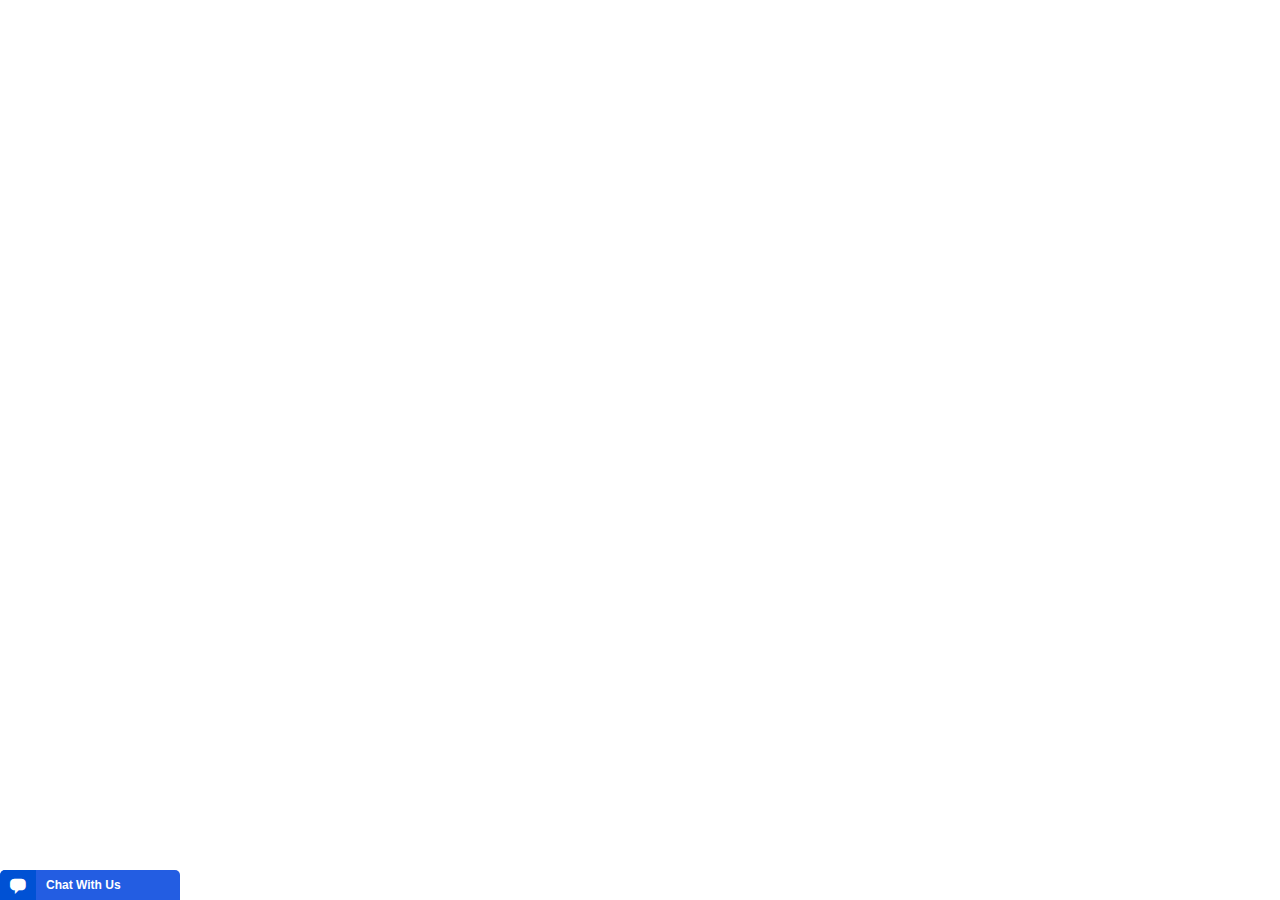
<file: pr/a.htm>
<!DOCTYPE html>
<html dir="ltr" style="overflow-y: hidden;" lang="en"><head>
<meta http-equiv="content-type" content="text/html; charset=UTF-8"><style>html,body{height:100%;width:100%;} *{border:0;padding:0;margin:0;box-sizing:border-box;-moz-box-sizing:border-box;-webkit-box-sizing:border-box}</style><style type="text/css" __jx__stylesheet_id="jcss_">


.meshim_widget_Widget {font-family:Verdana, Geneva, sans-serif;;font-family:Verdana, Geneva, sans-serif;;font-size:12px;;}
.meshim_widget_Widget textarea {font-family:Verdana, Geneva, sans-serif;;font-family:Verdana, Geneva, sans-serif;;font-size:12px;;}
.meshim_widget_Widget input {font-family:Verdana, Geneva, sans-serif;;font-family:Verdana, Geneva, sans-serif;;font-size:12px;;}
.meshim_widget_Widget button {font-family:Verdana, Geneva, sans-serif;;font-family:Verdana, Geneva, sans-serif;;font-size:12px;;}
.meshim_widget_Widget :lang(ja) * {font-weight:normal!important;font-style:normal!important;}
.meshim_widget_Widget :lang(ja) ::-webkit-input-placeholder {font-style:normal!important;}
.meshim_widget_Widget :lang(ja) :-moz-placeholder {font-style:normal!important;}
.meshim_widget_Widget :lang(ja) ::-moz-placeholder {font-style:normal!important;}
.meshim_widget_Widget :lang(ja) :-ms-input-placeholder {font-style:normal!important;}
.meshim_widget_Widget :lang(ja) .placeholder {font-style:normal!important;}
.meshim_widget_Widget :lang(ko) * {font-weight:normal!important;font-style:normal!important;}
.meshim_widget_Widget :lang(ko) ::-webkit-input-placeholder {font-style:normal!important;}
.meshim_widget_Widget :lang(ko) :-moz-placeholder {font-style:normal!important;}
.meshim_widget_Widget :lang(ko) ::-moz-placeholder {font-style:normal!important;}
.meshim_widget_Widget :lang(ko) :-ms-input-placeholder {font-style:normal!important;}
.meshim_widget_Widget :lang(ko) .placeholder {font-style:normal!important;}
.meshim_widget_Widget :lang(zh_CN) * {font-weight:normal!important;font-style:normal!important;}
.meshim_widget_Widget :lang(zh_CN) ::-webkit-input-placeholder {font-style:normal!important;}
.meshim_widget_Widget :lang(zh_CN) :-moz-placeholder {font-style:normal!important;}
.meshim_widget_Widget :lang(zh_CN) ::-moz-placeholder {font-style:normal!important;}
.meshim_widget_Widget :lang(zh_CN) :-ms-input-placeholder {font-style:normal!important;}
.meshim_widget_Widget :lang(zh_CN) .placeholder {font-style:normal!important;}
.meshim_widget_Widget :lang(zh_TW) * {font-weight:normal!important;font-style:normal!important;}
.meshim_widget_Widget :lang(zh_TW) ::-webkit-input-placeholder {font-style:normal!important;}
.meshim_widget_Widget :lang(zh_TW) :-moz-placeholder {font-style:normal!important;}
.meshim_widget_Widget :lang(zh_TW) ::-moz-placeholder {font-style:normal!important;}
.meshim_widget_Widget :lang(zh_TW) :-ms-input-placeholder {font-style:normal!important;}
.meshim_widget_Widget :lang(zh_TW) .placeholder {font-style:normal!important;}
.meshim_widget_Widget.popout {position:absolute;top:0; left:0;width:100%; height:100%;}
.meshim_widget_Widget * {-webkit-tap-highlight-color:transparent;}
.meshim_widget_Widget input:focus {outline:none;}
.meshim_widget_Widget select:focus {outline:none;}
.meshim_widget_Widget textarea:focus {outline:none;}
.meshim_widget_Widget button:focus {outline:none;}
.meshim_widget_Widget img {-ms-interpolation-mode:bicubic;}
.meshim_widget_Widget input:-moz-placeholder {opacity:1;}
.meshim_widget_Widget input::-moz-placeholder {opacity:1;}
.meshim_widget_Widget textarea:-moz-placeholder {opacity:1;}
.meshim_widget_Widget textarea::-moz-placeholder {opacity:1;}
.meshim_widget_Widget input::-moz-focus-inner {padding:0;border:0;}
.meshim_widget_Widget button::-moz-focus-inner {padding:0;border:0;}
.meshim_widget_Widget table {font-size:100%;color:inherit;border-collapse:collapse;border-spacing:0;}




.meshim_widget_components_ChatWindow {position:relative;color:#666;;}
.meshim_widget_components_ChatWindow.popout {padding:0;margin:0 auto;width:100%; height:100%;max-width:650px;background:#FFF;;}
.meshim_widget_components_ChatWindow.mobile {max-width:none;width:100%;height:auto;min-height:100%;}
.meshim_widget_components_ChatWindow.tablet {max-width:mobileMaxWidthL;;}









.meshim_widget_widgets_ViewStack {width:100%; height:100%;}




.meshim_widget_components_chatWindow_MenuStack {width:100%; height:100%;}
.meshim_widget_components_chatWindow_MenuStack {overflow:visible;}
.meshim_widget_components_chatWindow_MenuStack.popout {position:absolute;}




.meshim_widget_components_chatWindow_MainStack {width:100%; height:100%;}
.meshim_widget_components_chatWindow_MainStack {overflow:hidden;box-shadow:0px 0px 3px 2px rgba(0,0,0,0.1);;}
.meshim_widget_components_chatWindow_MainStack.ms_br {border-top-left-radius:5px;; border-top-right-radius:5px;;}
.meshim_widget_components_chatWindow_MainStack.ms_bm {border-top-left-radius:5px;; border-top-right-radius:5px;;}
.meshim_widget_components_chatWindow_MainStack.ms_bl {border-top-left-radius:5px;; border-top-right-radius:5px;;}
.meshim_widget_components_chatWindow_MainStack.ms_tr {border-bottom-left-radius:5px;; border-bottom-right-radius:5px;;}
.meshim_widget_components_chatWindow_MainStack.ms_tm {border-bottom-left-radius:5px;; border-bottom-right-radius:5px;;}
.meshim_widget_components_chatWindow_MainStack.ms_tl {border-bottom-left-radius:5px;; border-bottom-right-radius:5px;;}
.meshim_widget_components_chatWindow_MainStack.popout {margin:0 auto;max-width:650px;min-width:240px;min-height:335px;height:100%;border-radius:0;}
.meshim_widget_components_chatWindow_MainStack.mobile {min-width:0; min-height:0;max-width:none;}



.meshim_widget_widgets_Branding {display:inline-block;color:#999;;}



.meshim_widget_widgets_branding_Link {color:inherit;text-decoration:inherit;}



.meshim_widget_widgets_IconFont {font-family:zopim, "Segoe UI Symbol", "Arial Unicode MS", "Lucida Sans Unicode", sans-serif;speak:none;font-style:normal;font-weight:normal;line-height:1;-webkit-font-smoothing:antialiased;}
.meshim_widget_widgets_IconFont:focus {outline:none;}



.meshim_widget_widgets_branding_ZopimGolion {color:inherit;text-decoration:inherit;}
.meshim_widget_widgets_branding_ZopimGolion {font-size:10px;}
.meshim_widget_widgets_branding_ZopimGolion.mobile {font-size:11px;}
.meshim_widget_widgets_branding_ZopimGolion .logo {line-height:inherit;padding-top:2px;padding-right:1px;}



.meshim_widget_widgets_ChatWindowPanel {position:relative;margin:chatWindowPanelMargin;;}
.meshim_widget_widgets_ChatWindowPanel .container {position:relative;background:#FFF;;border-width:0 1px;;border-style:solid;;border-color:#DDD;;}
.meshim_widget_widgets_ChatWindowPanel .mobile_options_menu_icon {position:absolute;z-index:102;}
.meshim_widget_widgets_ChatWindowPanel .chat_window_panel_branding.hidden {display:none!important;}
.meshim_widget_widgets_ChatWindowPanel .chat_window_panel_branding {display:block;padding:5px;margin:10px 0;text-align:center;}
.meshim_widget_widgets_ChatWindowPanel .container_and_brand_wrapper {width:100%; height:100%;}
.meshim_widget_widgets_ChatWindowPanel.full_frame_layout .container {width:100%; height:100%;overfow:hidden;}
.meshim_widget_widgets_ChatWindowPanel.full_frame_layout {overflow:hidden;width:100%; height:100%;}
.meshim_widget_widgets_ChatWindowPanel.free_flow_layout .container {width:auto; height:auto;}
.meshim_widget_widgets_ChatWindowPanel.free_flow_layout {overflow:auto;width:auto; height:auto;}
.meshim_widget_widgets_ChatWindowPanel.free_flow_with_fixed_titlebar_layout .container_and_brand_wrapper {overflow:auto;-webkit-overflow-scrolling:touch;}
.meshim_widget_widgets_ChatWindowPanel.free_flow_with_fixed_titlebar_layout .container {width:auto; height:auto;}
.meshim_widget_widgets_ChatWindowPanel.free_flow_with_fixed_titlebar_layout {overflow:hidden;width:100%; height:100%;}
.meshim_widget_widgets_ChatWindowPanel.has_title_bar {padding-top:24px;;}
.meshim_widget_widgets_ChatWindowPanel.has_action_bar_at_bottom {padding-bottom:24px;;}
.meshim_widget_widgets_ChatWindowPanel.cwp_small {width:240px;;height:335px;;}
.meshim_widget_widgets_ChatWindowPanel.cwp_medium {width:290px;;height:400px;;}
.meshim_widget_widgets_ChatWindowPanel.cwp_large {width:350px;;height:450px;;}
.meshim_widget_widgets_ChatWindowPanel.cwp_full {width:100%; height:100%;}
.meshim_widget_widgets_ChatWindowPanel.cwp_mini {width:240px;;height:200px;;}
.meshim_widget_widgets_ChatWindowPanel.ltr .mobile_options_menu_icon {top:0; left:0;}
.meshim_widget_widgets_ChatWindowPanel.rtl .mobile_options_menu_icon {top:0; right:0;}



.meshim_widget_widgets_BorderOverlay {position:absolute;top:0; left:0;width:100%; height:100%;border-radius:inherit;}



.meshim_widget_widgets_titleBar_MinimizeButton {width:22px;height:22px;position:relative;overflow:hidden;}
.meshim_widget_widgets_titleBar_MinimizeButton .bar {width:10px;height:2px;margin:auto;background-color:#b1c5f4;;background-color:titleBarIconsColor;;}
.meshim_widget_widgets_titleBar_MinimizeButton .table {width:100%;height:100%;table-layout:fixed;border-spacing:0;border-collapse:collapse;}
.meshim_widget_widgets_titleBar_MinimizeButton .td {vertical-align:middle;}
.meshim_widget_widgets_titleBar_MinimizeButton .overlay {position:absolute;top:0; left:0;width:100%; height:100%;background-color:transparent;}



.meshim_widget_widgets_TitleBar.title_bar_popout {cursor:default;}
.meshim_widget_widgets_TitleBar {position:absolute;top:0; left:0;width:100%;overflow:hidden;z-index:10;height:24px;;color:#b1c5f4;;background:#235de2;;}
.meshim_widget_widgets_TitleBar .border_overlay {border-width:0;;border-style:solid;;border-color:#DDD;;}
.meshim_widget_widgets_TitleBar .title .title_text {cursor:inherit;}
.meshim_widget_widgets_TitleBar .title .status_text {cursor:inherit;}
.meshim_widget_widgets_TitleBar .title .title_text {display:inline;display:titleBarTitleDisplay;;}
.meshim_widget_widgets_TitleBar .title .status_text {display:none;display:titleBarStatusDisplay;;}
.meshim_widget_widgets_TitleBar .title {white-space:nowrap;overflow:hidden;text-overflow:ellipsis;cursor:inherit;text-align:center;;font-size:11px;;line-height:24px;;font-weight:bold;;}
.meshim_widget_widgets_TitleBar.ltr .title {padding-left:60px;;padding-right:60px;;}
.meshim_widget_widgets_TitleBar.rtl .title {padding-left:60px;;padding-right:60px;;}
.meshim_widget_widgets_TitleBar .icons .icon_font:hover {titleBarItemHover;}
.meshim_widget_widgets_TitleBar .icons .icon_font {display:inline-block;text-align:center;padding-right:6px; padding-left:6px;line-height:24px;;}
.meshim_widget_widgets_TitleBar .icons .button_container {display:inline-block;vertical-align:middle;cursor:pointer;padding-top:2px;}
.meshim_widget_widgets_TitleBar .icons {position:absolute;cursor:default;color:titleBarIconsColor;;font-size:10px;;}
.meshim_widget_widgets_TitleBar.ltr .icons .button_container.last_child {padding-right:3px;}
.meshim_widget_widgets_TitleBar.ltr .icons {top:0; right:0;}
.meshim_widget_widgets_TitleBar.rtl .icons .button_container.last_child {padding-left:3px;}
.meshim_widget_widgets_TitleBar.rtl .icons {top:0; left:0;}
.meshim_widget_widgets_TitleBar.br {border-top-left-radius:5px;; border-top-right-radius:5px;;}
.meshim_widget_widgets_TitleBar.bm {border-top-left-radius:5px;; border-top-right-radius:5px;;}
.meshim_widget_widgets_TitleBar.bl {border-top-left-radius:5px;; border-top-right-radius:5px;;}
.meshim_widget_widgets_TitleBar.mobile .title {font-size:16px;;}
.meshim_widget_widgets_TitleBar.mobile.ltr .icons .button_container.last_child {padding:0;}
.meshim_widget_widgets_TitleBar.mobile.ltr .icons .button_container {padding:0;}
.meshim_widget_widgets_TitleBar.mobile.rtl .icons .button_container.last_child {padding:0;}
.meshim_widget_widgets_TitleBar.mobile.rtl .icons .button_container {padding:0;}
.meshim_widget_widgets_TitleBar.mobile {z-index:101;border-radius:0;}



.meshim_widget_widgets_ActionBar {position:absolute;bottom:0; left:0;overflow:hidden;z-index:10;width:100%;;height:24px;;color:#999;;background:#FFF;;padding-left:10px;; padding-right:10px;;}
.meshim_widget_widgets_ActionBar .border_overlay {border-width:0 1px 1px 1px;;border-style:solid;;border-color:#DDD;;}
.meshim_widget_widgets_ActionBar .actions {float:left;}
.meshim_widget_widgets_ActionBar .branding .icon_font {*color:#999;;*line-height:24px;;*text-decoration:none;}
.meshim_widget_widgets_ActionBar .branding:hover {color:#666;;}
.meshim_widget_widgets_ActionBar .branding {position:relative;float:right;color:#999;;line-height:24px;;}
.meshim_widget_widgets_ActionBar.rtl .actions {float:right;}
.meshim_widget_widgets_ActionBar.rtl .branding {float:left;}



.meshim_widget_widgets_CookieLawNotice .cookie_link {text-decoration:underline;cursor:pointer;}



.meshim_widget_widgets_actionBar_DefaultActionBar {position:absolute;bottom:0; left:0;overflow:hidden;z-index:10;width:100%;;height:24px;;color:#999;;background:#FFF;;padding-left:10px;; padding-right:10px;;}
.meshim_widget_widgets_actionBar_DefaultActionBar .border_overlay {border-width:0 1px 1px 1px;;border-style:solid;;border-color:#DDD;;}
.meshim_widget_widgets_actionBar_DefaultActionBar .actions {float:left;}
.meshim_widget_widgets_actionBar_DefaultActionBar .branding .icon_font {*color:#999;;*line-height:24px;;*text-decoration:none;}
.meshim_widget_widgets_actionBar_DefaultActionBar .branding:hover {color:#666;;}
.meshim_widget_widgets_actionBar_DefaultActionBar .branding {position:relative;float:right;color:#999;;line-height:24px;;}
.meshim_widget_widgets_actionBar_DefaultActionBar.rtl .actions {float:right;}
.meshim_widget_widgets_actionBar_DefaultActionBar.rtl .branding {float:left;}
.meshim_widget_widgets_actionBar_DefaultActionBar button {position:relative;vertical-align:top;text-align:left;background:transparent; background-color:transparent;border:none;line-height:24px;;}
.meshim_widget_widgets_actionBar_DefaultActionBar button.disabled {cursor:default;color:#AAA;;}
.meshim_widget_widgets_actionBar_DefaultActionBar button {cursor:pointer;}
.meshim_widget_widgets_actionBar_DefaultActionBar button *.disabled {cursor:default;color:#AAA;;}
.meshim_widget_widgets_actionBar_DefaultActionBar button * {cursor:pointer;}
.meshim_widget_widgets_actionBar_DefaultActionBar .logged_in_name {display:inline-block;white-space:nowrap;overflow:hidden;text-overflow:ellipsis;*height:1em;*vertical-align:top;}
.meshim_widget_widgets_actionBar_DefaultActionBar .divider {display:inline-block;font-size:0.8em;line-height:24px;;margin:0 5px;cursor:default;opacity:0.5;}
.meshim_widget_widgets_actionBar_DefaultActionBar button {color:#999;;}
.meshim_widget_widgets_actionBar_DefaultActionBar .divider {color:#999;;}
.meshim_widget_widgets_actionBar_DefaultActionBar button:hover {color:#666;;}
.meshim_widget_widgets_actionBar_DefaultActionBar .cookie_law {position:relative;}
.meshim_widget_widgets_actionBar_DefaultActionBar.action_bar_small  .logged_in_name {max-width:120px; *width:120px;}
.meshim_widget_widgets_actionBar_DefaultActionBar.action_bar_medium .logged_in_name {max-width:160px; *width:160px;}
.meshim_widget_widgets_actionBar_DefaultActionBar.action_bar_large  .logged_in_name {max-width:180px; *width:180px;}



.meshim_widget_widgets_Toast {color:#666;;background:rgba(255, 255, 255, 0.95);;padding:10px;;border-width:1px;;border-style:solid;;border-color:#DDD;;border-radius:5px;;box-shadow:0px 0px 3px 2px rgba(0,0,0,0.1);;}



.meshim_widget_widgets_toast_disconnected_Image .dot {margin-right:3px;}



.meshim_widget_widgets_toast_disconnected_image_Dot.dark {opacity:1;}
.meshim_widget_widgets_toast_disconnected_image_Dot {position:relative;display:inline-block;width:6px; height:6px;background:#666;;border-radius:50%;opacity:0.5;transition:all 0.3s;}



.meshim_widget_widgets_toast_Disconnected {color:#666;;background:rgba(255, 255, 255, 0.95);;padding:10px;;border-width:1px;;border-style:solid;;border-color:#DDD;;border-radius:5px;;box-shadow:0px 0px 3px 2px rgba(0,0,0,0.1);;}
.meshim_widget_widgets_toast_Disconnected.toast_disconnected {cursor:pointer;}
.meshim_widget_widgets_toast_Disconnected {text-align:center;}
.meshim_widget_widgets_toast_Disconnected .reconnecting_toast_text {display:block;margin-left:34px;font-weight:bold;text-align:left;}
.meshim_widget_widgets_toast_Disconnected .reconnecting_toast_image {float:left;margin-top:-2px;}



.meshim_widget_widgets_ChatWindowDisconnectedToast .toast {display:inline-block;max-width:80%;}
.meshim_widget_widgets_ChatWindowDisconnectedToast {position:absolute;z-index:1000;top:40px;left:0;width:100%;height:0;text-align:center;}
.meshim_widget_widgets_ChatWindowDisconnectedToast.mobile {position:fixed;top:60px;}



.meshim_widget_widgets_toast_NewMessagesToast.small {padding:8px;}
.meshim_widget_widgets_toast_NewMessagesToast.msgs .message {display:inline-block;}
.meshim_widget_widgets_toast_NewMessagesToast.msgs .spacer {display:inline-block;}
.meshim_widget_widgets_toast_NewMessagesToast {text-align:center;font-weight:bold;display:inline-flex;align-items:center;flex-direction:row;color:#666;;background:rgba(255, 255, 255, 0.95);;padding:10px;border-radius:16px;box-shadow:0px 2px 8px 2px rgba(0,0,0,0.1);cursor:pointer;}
.meshim_widget_widgets_toast_NewMessagesToast .message {display:none;}
.meshim_widget_widgets_toast_NewMessagesToast .spacer {display:none;width:4px;}
.meshim_widget_widgets_toast_NewMessagesToast .arrow_icon {margin-top:3px;}
.meshim_widget_widgets_toast_NewMessagesToast .arrow_container {font-size:10px;position:relative;display:inline-block;width:12px; height:12px;vertical-align:middle;color:colors.grey500;;}



.meshim_widget_components_chatWindow_chatPanel_File {color:#666;;background:rgba(255, 255, 255, 0.95);;padding:10px;;border-width:1px;;border-style:solid;;border-color:#DDD;;border-radius:5px;;box-shadow:0px 0px 3px 2px rgba(0,0,0,0.1);;}
.meshim_widget_components_chatWindow_chatPanel_File.fade_out {opacity:0;}
.meshim_widget_components_chatWindow_chatPanel_File {position:absolute;z-index:1000;top:50%;left:50%;width:160px;height:auto;margin-top:-32px;margin-left:-80px;padding:10px;text-align:center;font-weight:bold;transition:opacity 0.5s linear 2.5s;opacity:1;fileToast;}



.meshim_widget_widgets_AbsolutePaddingContainer {position:relative;*overflow:visible;width:100%;height:100%;}



.meshim_widget_widgets_ChatWindowContent {position:relative;*overflow:visible;width:100%;height:100%;}
.meshim_widget_widgets_ChatWindowContent.mobile {margin:0 auto;height:auto;border:none;max-width:mobileMaxWidthS;;}
.meshim_widget_widgets_ChatWindowContent.tablet {max-width:mobileMaxWidth;;}



.meshim_widget_components_chatWindow_chatPanel_ChatPanelHeader .profile_table {width:100%;}
.meshim_widget_components_chatWindow_chatPanel_ChatPanelHeader .card .avatar_cell .profile_avatar {position:absolute;bottom:0;width:50px; height:50px;border-width:chatPanelProfileCardAvatarBorderWidth;;border-style:chatPanelProfileCardAvatarBorderStyle;;border-color:chatPanelProfileCardAvatarBorderColor;;border-radius:chatPanelProfileCardAvatarRadius;;box-shadow:chatPanelProfileCardAvatarShadow;;}
.meshim_widget_components_chatWindow_chatPanel_ChatPanelHeader .card .avatar_cell {width:50px;vertical-align:bottom;}
.meshim_widget_components_chatWindow_chatPanel_ChatPanelHeader .card .content_cell .profile_name {overflow:hidden;width:100%;white-space:nowrap;}
.meshim_widget_components_chatWindow_chatPanel_ChatPanelHeader .card .content_cell .profile_title {overflow:hidden;width:100%;white-space:nowrap;}
.meshim_widget_components_chatWindow_chatPanel_ChatPanelHeader .card .content_cell {padding:0 10px;vertical-align:middle;width:100%;height:32px;}
.meshim_widget_components_chatWindow_chatPanel_ChatPanelHeader .rating_cell {width:52px;vertical-align:middle;}
.meshim_widget_components_chatWindow_chatPanel_ChatPanelHeader .cursor_pointer {cursor:pointer;}
.meshim_widget_components_chatWindow_chatPanel_ChatPanelHeader .display_none {display:none;}
.meshim_widget_components_chatWindow_chatPanel_ChatPanelHeader {height:100%;}
.meshim_widget_components_chatWindow_chatPanel_ChatPanelHeader.mobile .card .avatar_cell .profile_avatar {position:relative;width:40px; height:40px;}
.meshim_widget_components_chatWindow_chatPanel_ChatPanelHeader.mobile .card .avatar_cell {width:40px;vertical-align:middle;}
.meshim_widget_components_chatWindow_chatPanel_ChatPanelHeader.mobile .card .content_cell .profile_name {margin-top:3px;}
.meshim_widget_components_chatWindow_chatPanel_ChatPanelHeader.mobile .card .content_cell {vertical-align:middle;}
.meshim_widget_components_chatWindow_chatPanel_ChatPanelHeader.mobile .rating_cell {width:88px;}



.meshim_widget_widgets_Gravatar .avatar {background:#FFF;}
.meshim_widget_widgets_Gravatar.hide_auth_type .auth_type {display:none!important;}
.meshim_widget_widgets_Gravatar {width:60px;height:60px;position:relative;overflow:hidden;border-width:0;;border-style:solid;;border-color:#DDD;;border-radius:3px;;box-shadow:avatarShadow;;}



.meshim_widget_widgets_profileCard_MemberName {white-space:inherit;overflow:hidden;text-overflow:ellipsis;font-weight:bold;line-height:1.2;padding-bottom:2px;}



.meshim_widget_widgets_profileCard_TitleHolder {white-space:inherit;overflow:hidden;text-overflow:ellipsis;padding-bottom:2px;}



.meshim_widget_widgets_ProfileCard .profile_table td {padding:0px;}
.meshim_widget_widgets_ProfileCard .profile_table {width:100%;table-layout:fixed;font-size:100%;border-spacing:0px;border-collapse:collapse;}
.meshim_widget_widgets_ProfileCard .profile_avatar {width:32px;height:32px;border-width:0;;border-style:profileCardAvatarBorderStyle;;border-color:profileCardAvatarBorderColor;;border-radius:profileCardAvatarRadius;;box-shadow:0px 1px 2px rgba(0,0,0,0.2);;}
.meshim_widget_widgets_ProfileCard .profile_name {font-weight:bold;color:#235de2;;}
.meshim_widget_widgets_ProfileCard .profile_title {color:#AAA;;}
.meshim_widget_widgets_ProfileCard .profile_name {line-height:1.2;}
.meshim_widget_widgets_ProfileCard .profile_title {line-height:1.2;}
.meshim_widget_widgets_ProfileCard {width:100%;position:relative;}
.meshim_widget_widgets_ProfileCard.no_avatar .profile_table .avatar_cell {display:none;}
.meshim_widget_widgets_ProfileCard.no_avatar .profile_table .content_cell {padding-left:0px;}
.meshim_widget_widgets_ProfileCard.no_title_name .profile_table .content_cell {visibility:hidden;}
.meshim_widget_widgets_ProfileCard.mobile .profile_table {height:100%;}



.meshim_widget_widgets_AgentProfileCard .profile_table td {padding:0px;}
.meshim_widget_widgets_AgentProfileCard .profile_table {width:100%;table-layout:fixed;font-size:100%;border-spacing:0px;border-collapse:collapse;}
.meshim_widget_widgets_AgentProfileCard .profile_avatar {width:32px;height:32px;border-width:0;;border-style:profileCardAvatarBorderStyle;;border-color:profileCardAvatarBorderColor;;border-radius:profileCardAvatarRadius;;box-shadow:0px 1px 2px rgba(0,0,0,0.2);;}
.meshim_widget_widgets_AgentProfileCard .profile_name {font-weight:bold;color:#235de2;;}
.meshim_widget_widgets_AgentProfileCard .profile_title {color:#AAA;;}
.meshim_widget_widgets_AgentProfileCard .profile_name {line-height:1.2;}
.meshim_widget_widgets_AgentProfileCard .profile_title {line-height:1.2;}
.meshim_widget_widgets_AgentProfileCard {width:100%;position:relative;}
.meshim_widget_widgets_AgentProfileCard.no_avatar .profile_table .avatar_cell {display:none;}
.meshim_widget_widgets_AgentProfileCard.no_avatar .profile_table .content_cell {padding-left:0px;}
.meshim_widget_widgets_AgentProfileCard.no_title_name .profile_table .content_cell {visibility:hidden;}
.meshim_widget_widgets_AgentProfileCard.mobile .profile_table {height:100%;}




.meshim_widget_widgets_iconFont_Auth {font-family:zopim, "Segoe UI Symbol", "Arial Unicode MS", "Lucida Sans Unicode", sans-serif;speak:none;font-style:normal;font-weight:normal;line-height:1;-webkit-font-smoothing:antialiased;}
.meshim_widget_widgets_iconFont_Auth:focus {outline:none;}
.meshim_widget_widgets_iconFont_Auth.facebook {color:#3B5998;;}
.meshim_widget_widgets_iconFont_Auth.twitter {color:#00ACEE;;}
.meshim_widget_widgets_iconFont_Auth.hoverable:hover.facebook {color:#637BAD;;}
.meshim_widget_widgets_iconFont_Auth.hoverable:hover.twitter {color:#7EB2D4;;}
.meshim_widget_widgets_iconFont_Auth.hoverable:hover.google {opacity:0.8;}
.meshim_widget_widgets_iconFont_Auth.hoverable:focus.facebook {color:#637BAD;;}
.meshim_widget_widgets_iconFont_Auth.hoverable:focus.twitter {color:#7EB2D4;;}
.meshim_widget_widgets_iconFont_Auth.hoverable:focus.google {opacity:0.8;}
.meshim_widget_widgets_iconFont_Auth.hoverable:active.facebook {color:#637BAD;;}
.meshim_widget_widgets_iconFont_Auth.hoverable:active.twitter {color:#7EB2D4;;}
.meshim_widget_widgets_iconFont_Auth.hoverable:active.google {opacity:0.8;}



.meshim_widget_widgets_gravatar_GravatarImage {position:relative;}
.meshim_widget_widgets_gravatar_GravatarImage .img {width:100%; height:100%;}
.meshim_widget_widgets_gravatar_GravatarImage .auth_type.facebook {color:#3B5998;;}
.meshim_widget_widgets_gravatar_GravatarImage .auth_type.twitter {color:#00ACEE;;}
.meshim_widget_widgets_gravatar_GravatarImage .auth_type.google {font-size:9px;padding-top:3px;padding-right:1px;padding-left:1px;}
.meshim_widget_widgets_gravatar_GravatarImage .auth_type {position:absolute;bottom:0; left:0;background:#FFF;font-size:12px; width:12px; height:12px;line-height:16px;overflow:hidden;border-radius:2px;}



.meshim_widget_widgets_gravatar_GravatarOne .avatar {width:100%;height:100%;border:0px none;}
.meshim_widget_widgets_gravatar_GravatarOne {position:relative;width:100%;height:100%;}



.meshim_widget_widgets_ScrollableFrame {position:relative;width:100%; height:100%;}
.meshim_widget_widgets_ScrollableFrame .scrollable_inner {position:relative;width:100%; height:100%;}
.meshim_widget_widgets_ScrollableFrame .scrollable_inner {overflow-x:hidden;overflow-y:auto;padding-bottom:0!important;}
.meshim_widget_widgets_ScrollableFrame .scrollable_fixed_top {position:absolute;left:0; right:0;pointer-events:none;}
.meshim_widget_widgets_ScrollableFrame .scrollable_fixed_bottom {position:absolute;left:0; right:0;pointer-events:none;}
.meshim_widget_widgets_ScrollableFrame .scrollable_fixed_top {top:0;height:5px;;background:#000;background:-o-linear-gradient(top,rgba(0,0,0,0.05),rgba(0,0,0,0));background:-moz-linear-gradient(top,rgba(0,0,0,0.05),rgba(0,0,0,0));background:-ms-linear-gradient(top,rgba(0,0,0,0.05),rgba(0,0,0,0));background:linear-gradient(top,rgba(0,0,0,0.05),rgba(0,0,0,0));background:-webkit-gradient(linear,center top,center bottom,from(rgba(0,0,0,0.05)),to(rgba(0,0,0,0)));filter:progid:DXImageTransform.Microsoft.gradient(startColorstr=#0d000000, endColorstr=#00000000);-ms-filter:progid:DXImageTransform.Microsoft.gradient(startColorstr=#0d000000, endColorstr=#00000000);;background-color:transparent;;}
.meshim_widget_widgets_ScrollableFrame .scrollable_fixed_bottom {bottom:0;height:5px;;background:#000;background:-o-linear-gradient(top,rgba(0,0,0,0),rgba(0,0,0,0.05));background:-moz-linear-gradient(top,rgba(0,0,0,0),rgba(0,0,0,0.05));background:-ms-linear-gradient(top,rgba(0,0,0,0),rgba(0,0,0,0.05));background:linear-gradient(top,rgba(0,0,0,0),rgba(0,0,0,0.05));background:-webkit-gradient(linear,center top,center bottom,from(rgba(0,0,0,0)),to(rgba(0,0,0,0.05)));filter:progid:DXImageTransform.Microsoft.gradient(startColorstr=#00000000, endColorstr=#0d000000);-ms-filter:progid:DXImageTransform.Microsoft.gradient(startColorstr=#00000000, endColorstr=#0d000000);;background-color:transparent;;}
.meshim_widget_widgets_ScrollableFrame.scroll_top .scrollable_fixed_top {display:none;}
.meshim_widget_widgets_ScrollableFrame.scroll_bottom .scrollable_fixed_bottom {display:none;}
.meshim_widget_widgets_ScrollableFrame.sf_small .scrollable_inner {padding:10px;;}
.meshim_widget_widgets_ScrollableFrame.sf_small {padding:scrollableFramePaddingSmall;;}
.meshim_widget_widgets_ScrollableFrame.sf_medium .scrollable_inner {padding:20px;;}
.meshim_widget_widgets_ScrollableFrame.sf_medium {padding:scrollableFramePaddingMedium;;}
.meshim_widget_widgets_ScrollableFrame.sf_large .scrollable_inner {padding:20px;;}
.meshim_widget_widgets_ScrollableFrame.sf_large {padding:scrollableFramePaddingLarge;;}
@media only screen and (max-width: 300px) { .meshim_widget_widgets_ScrollableFrame.popout   .scrollable_inner {padding:10px;;} }
@media only screen and (max-width: 300px) { .meshim_widget_widgets_ScrollableFrame.popout   {padding:scrollableFramePaddingSmall;;} }
@media only screen and (min-width: 300px) and (max-width: 500px) { .meshim_widget_widgets_ScrollableFrame.popout   .scrollable_inner {padding:20px;;} }
@media only screen and (min-width: 300px) and (max-width: 500px) { .meshim_widget_widgets_ScrollableFrame.popout   {padding:scrollableFramePaddingMedium;;} }
@media only screen and (min-width: 500px) { .meshim_widget_widgets_ScrollableFrame.popout   .scrollable_inner {padding:20px;;} }
@media only screen and (min-width: 500px) { .meshim_widget_widgets_ScrollableFrame.popout   {padding:scrollableFramePaddingLarge;;} }
.meshim_widget_widgets_ScrollableFrame.mobile .scrollable_inner {padding:10px;}
.meshim_widget_widgets_ScrollableFrame.mobile {border-bottom:none;}



 @-webkit-keyframes spinner { to {transform:rotate(360deg);} } 
 @-moz-keyframes spinner { to {transform:rotate(360deg);} } 
 @-ms-keyframes spinner { to {transform:rotate(360deg);} } 
 @-o-keyframes spinner { to {transform:rotate(360deg);} } 
 @keyframes spinner { to {transform:rotate(360deg);} } 
.meshim_widget_components_chatWindow_chatPanel_Spinner {width:16px;height:16px;margin:auto;}
.meshim_widget_components_chatWindow_chatPanel_Spinner .inner {width:100%;height:100%;border-radius:50%;border:2px solid transparent;border-top-color:#ddd;border-right-color:#ddd;animation:spinner .6s linear infinite;}






.meshim_widget_components_chatWindow_chatPanel_ChatLog {position:relative;}
.meshim_widget_components_chatWindow_chatPanel_ChatLog .visitor .chat_bubble .arrow_border {border-color:#EEE;;}
.meshim_widget_components_chatWindow_chatPanel_ChatLog .visitor .chat_bubble .arrow_background {border-color:#FBFBFB;;}
.meshim_widget_components_chatWindow_chatPanel_ChatLog .visitor .chat_bubble .image_file_border {border-color:#EEE;;}
.meshim_widget_components_chatWindow_chatPanel_ChatLog .visitor .chat_bubble .generic_file_border {border-color:#EEE;;}
.meshim_widget_components_chatWindow_chatPanel_ChatLog .visitor .chat_bubble {background:#FBFBFB;;border-width:1px;;border-style:solid;;border-color:#EEE;;}
.meshim_widget_components_chatWindow_chatPanel_ChatLog .agent .chat_bubble .arrow_border {border-color:#b3c7f5;;}
.meshim_widget_components_chatWindow_chatPanel_ChatLog .agent .chat_bubble .arrow_background {border-color:#e5ecfb;;}
.meshim_widget_components_chatWindow_chatPanel_ChatLog .agent .chat_bubble .image_file_border {border-color:#b3c7f5;;}
.meshim_widget_components_chatWindow_chatPanel_ChatLog .agent .chat_bubble .generic_file_border {border-color:#b3c7f5;;}
.meshim_widget_components_chatWindow_chatPanel_ChatLog .agent .chat_bubble {background:#e5ecfb;;border-width:1px;;border-style:solid;;border-color:#b3c7f5;;}
.meshim_widget_components_chatWindow_chatPanel_ChatLog .log_avatar {border-width:1px;;border-style:chatLogAvatarBorderStyle;;border-color:chatLogAvatarBorderColor;;border-radius:chatLogAvatarRadius;;box-shadow:chatLogAvatarShadow;;}
.meshim_widget_components_chatWindow_chatPanel_ChatLog .group_head {margin-top:10px;;}
.meshim_widget_components_chatWindow_chatPanel_ChatLog .card {margin-top:10px;;}
.meshim_widget_components_chatWindow_chatPanel_ChatLog .group_children.bubble_avatar {margin-top:10px;;}
.meshim_widget_components_chatWindow_chatPanel_ChatLog .group_children.bubble {margin-top:10px;;}
.meshim_widget_components_chatWindow_chatPanel_ChatLog a {color:inherit;}
.meshim_widget_components_chatWindow_chatPanel_ChatLog .card {margin-left:auto; margin-right:auto;}
.meshim_widget_components_chatWindow_chatPanel_ChatLog.chat_log_medium .card {max-width:220px;}
.meshim_widget_components_chatWindow_chatPanel_ChatLog.chat_log_large .card {max-width:260px;}



.meshim_widget_components_chatWindow_chatPanel_HistoryLog {position:relative;}
.meshim_widget_components_chatWindow_chatPanel_HistoryLog .visitor .chat_bubble .arrow_border {border-color:#EEE;;}
.meshim_widget_components_chatWindow_chatPanel_HistoryLog .visitor .chat_bubble .arrow_background {border-color:#FBFBFB;;}
.meshim_widget_components_chatWindow_chatPanel_HistoryLog .visitor .chat_bubble .image_file_border {border-color:#EEE;;}
.meshim_widget_components_chatWindow_chatPanel_HistoryLog .visitor .chat_bubble .generic_file_border {border-color:#EEE;;}
.meshim_widget_components_chatWindow_chatPanel_HistoryLog .visitor .chat_bubble {background:#FBFBFB;;border-width:1px;;border-style:solid;;border-color:#EEE;;}
.meshim_widget_components_chatWindow_chatPanel_HistoryLog .agent .chat_bubble .arrow_border {border-color:#b3c7f5;;}
.meshim_widget_components_chatWindow_chatPanel_HistoryLog .agent .chat_bubble .arrow_background {border-color:#e5ecfb;;}
.meshim_widget_components_chatWindow_chatPanel_HistoryLog .agent .chat_bubble .image_file_border {border-color:#b3c7f5;;}
.meshim_widget_components_chatWindow_chatPanel_HistoryLog .agent .chat_bubble .generic_file_border {border-color:#b3c7f5;;}
.meshim_widget_components_chatWindow_chatPanel_HistoryLog .agent .chat_bubble {background:#e5ecfb;;border-width:1px;;border-style:solid;;border-color:#b3c7f5;;}
.meshim_widget_components_chatWindow_chatPanel_HistoryLog .log_avatar {border-width:1px;;border-style:chatLogAvatarBorderStyle;;border-color:chatLogAvatarBorderColor;;border-radius:chatLogAvatarRadius;;box-shadow:chatLogAvatarShadow;;}
.meshim_widget_components_chatWindow_chatPanel_HistoryLog .group_head {margin-top:10px;;}
.meshim_widget_components_chatWindow_chatPanel_HistoryLog .card {margin-top:10px;;}
.meshim_widget_components_chatWindow_chatPanel_HistoryLog .group_children.bubble_avatar {margin-top:10px;;}
.meshim_widget_components_chatWindow_chatPanel_HistoryLog .group_children.bubble {margin-top:10px;;}
.meshim_widget_components_chatWindow_chatPanel_HistoryLog a {color:inherit;}
.meshim_widget_components_chatWindow_chatPanel_HistoryLog .card {margin-left:auto; margin-right:auto;}
.meshim_widget_components_chatWindow_chatPanel_HistoryLog.chat_log_medium .card {max-width:220px;}
.meshim_widget_components_chatWindow_chatPanel_HistoryLog.chat_log_large .card {max-width:260px;}








.meshim_widget_widgets_ChatLogRenderer {position:relative;clear:both;width:100%;}



.meshim_widget_widgets_chatLogRenderer_SystemLogRenderer {font-size:11px;;color:#AAA;;background:chatLogSystemMsgBg;;border-width:0;;border-style:solid;;border-color:#DDD;;padding:chatLogSystemMsgPadding;;text-align:center;}







.meshim_widget_widgets_chatLogRenderer_BubbleAvatarRenderer td {vertical-align:bottom;padding:0px;}
.meshim_widget_widgets_chatLogRenderer_BubbleAvatarRenderer .chat_bubble {display:inline;margin:0 8px;}
.meshim_widget_widgets_chatLogRenderer_BubbleAvatarRenderer .log_avatar {width:32px;height:32px;}
.meshim_widget_widgets_chatLogRenderer_BubbleAvatarRenderer .avatar_cell {width:32px;}
.meshim_widget_widgets_chatLogRenderer_BubbleAvatarRenderer {position:relative;width:100%;font-size:100%;table-layout:fixed;border-spacing:0px;border-collapse:collapse;}
.meshim_widget_widgets_chatLogRenderer_BubbleAvatarRenderer.group_children .chat_name {display:none;}



.meshim_widget_widgets_Avatar .avatar {background:#FFF;}
.meshim_widget_widgets_Avatar.hide_auth_type .auth_type {display:none!important;}
.meshim_widget_widgets_Avatar {width:60px;height:60px;position:relative;overflow:hidden;border-width:0;;border-style:solid;;border-color:#DDD;;border-radius:3px;;box-shadow:avatarShadow;;}




.meshim_widget_widgets_chatLogRenderer_ArrowBubble .arrow {position:absolute;border:0px solid transparent;height:0;width:0;font-size:0;line-height:0;pointer-events:none;}
.meshim_widget_widgets_chatLogRenderer_ArrowBubble .arrow_border {border-width:8px;margin-top:8px;}
.meshim_widget_widgets_chatLogRenderer_ArrowBubble .arrow_background {border-width:7px;margin-top:9px;}
.meshim_widget_widgets_chatLogRenderer_ArrowBubble.ltr.left .arrow {right:100%;top:0;border-left-color:transparent!important;border-top-color:transparent!important;border-bottom-color:transparent!important;}
.meshim_widget_widgets_chatLogRenderer_ArrowBubble.rtl.right .arrow {right:100%;top:0;border-left-color:transparent!important;border-top-color:transparent!important;border-bottom-color:transparent!important;}
.meshim_widget_widgets_chatLogRenderer_ArrowBubble.rtl.left .arrow {left:100%;top:0;border-right-color:transparent!important;border-top-color:transparent!important;border-bottom-color:transparent!important;}
.meshim_widget_widgets_chatLogRenderer_ArrowBubble.ltr.right .arrow {left:100%;top:0;border-right-color:transparent!important;border-top-color:transparent!important;border-bottom-color:transparent!important;}
.meshim_widget_widgets_chatLogRenderer_ArrowBubble {position:relative;border:1px solid #000000;background:#ffffff;}



.meshim_widget_widgets_chatLogRenderer_ChatName.cursor_pointer .text_name {cursor:pointer;}
.meshim_widget_widgets_chatLogRenderer_ChatName.cursor_pointer .chat_name {cursor:pointer;}
.meshim_widget_widgets_chatLogRenderer_ChatName .text_name {word-wrap:break-word;}



.meshim_widget_widgets_chatLogRenderer_ChatMessage {display:inline;}



.meshim_widget_widgets_chatLogRenderer_ResendChatMessage .resend {text-decoration:underline;}
.meshim_widget_widgets_chatLogRenderer_ResendChatMessage .icon_font {position:relative;top:2px;margin-right:3px;}
.meshim_widget_widgets_chatLogRenderer_ResendChatMessage {color:#CC0000;;display:inline-block;*display:inline;*zoom:1;cursor:pointer;}
.meshim_widget_widgets_chatLogRenderer_ResendChatMessage .icon_font {color:#CC0000;;display:inline-block;*display:inline;*zoom:1;cursor:pointer;}
.meshim_widget_widgets_chatLogRenderer_ResendChatMessage .resend {color:#CC0000;;display:inline-block;*display:inline;*zoom:1;cursor:pointer;}







.meshim_widget_widgets_chatLogRenderer_TranslationSwitch {cursor:pointer;display:inline-block;text-decoration:underline;color:#999;;}



.meshim_widget_widgets_chatLogRenderer_ChatFile {width:100%;}
.meshim_widget_widgets_chatLogRenderer_ChatFile .paperclip {display:inline-block;font-size:14px;;transform:rotate(45deg);position:relative;bottom:-2px;}
.meshim_widget_widgets_chatLogRenderer_ChatFile .space_between {width:5px;display:inline-block;}
.meshim_widget_widgets_chatLogRenderer_ChatFile .progress_text {font-size:11px;;color:#AAA;;font-style:italic;}
.meshim_widget_widgets_chatLogRenderer_ChatFile .progress_container .progress_bar {position:absolute;top:0px;left:0px;height:100%;}
.meshim_widget_widgets_chatLogRenderer_ChatFile .progress_container {position:relative;height:8px;margin-top:3px;border-radius:5px;background:#235de2;;overflow:hidden;}
.meshim_widget_widgets_chatLogRenderer_ChatFile .file_details_container {overflow:hidden;margin-top:5px;}
.meshim_widget_widgets_chatLogRenderer_ChatFile .file_deleted {font-style:italic;}
.meshim_widget_widgets_chatLogRenderer_ChatFile .file_status.fail {color:#CC0000;;}
.meshim_widget_widgets_chatLogRenderer_ChatFile .file_status {margin-top:5px;text-align:center;font-size:11px;;color:#AAA;;}



.meshim_widget_widgets_chatLogRenderer_BasicRenderer .chat_name {font-weight:bold;chatLogName;}
.meshim_widget_widgets_chatLogRenderer_BasicRenderer.visitor .chat_name {color:#000;;}
.meshim_widget_widgets_chatLogRenderer_BasicRenderer.agent .chat_name {color:#000;;}
.meshim_widget_widgets_chatLogRenderer_BasicRenderer .chat_msg_holder .chat_msg {chatLogMsg;}
.meshim_widget_widgets_chatLogRenderer_BasicRenderer .chat_msg_holder .resend_chat_msg {margin-left:6px;}
.meshim_widget_widgets_chatLogRenderer_BasicRenderer .chat_msg_holder {white-space:pre-wrap;word-wrap:break-word;display:inline;}
.meshim_widget_widgets_chatLogRenderer_BasicRenderer .chat_option input {margin:2px 5px;}
.meshim_widget_widgets_chatLogRenderer_BasicRenderer .chat_option {word-break:break-all;}
.meshim_widget_widgets_chatLogRenderer_BasicRenderer .chat_file {margin-top:5px; margin-bottom:5px;chatLogFile;}
.meshim_widget_widgets_chatLogRenderer_BasicRenderer {margin-top:10px;}
.meshim_widget_widgets_chatLogRenderer_BasicRenderer.group_children .chat_name {display:none;}
.meshim_widget_widgets_chatLogRenderer_BasicRenderer.group_children {margin-top:0px;}



.meshim_widget_widgets_chatLogRenderer_ChatBubble .arrow {position:absolute;border:0px solid transparent;height:0;width:0;font-size:0;line-height:0;pointer-events:none;}
.meshim_widget_widgets_chatLogRenderer_ChatBubble .arrow_border {border-width:8px;margin-top:8px;}
.meshim_widget_widgets_chatLogRenderer_ChatBubble .arrow_background {border-width:7px;margin-top:9px;}
.meshim_widget_widgets_chatLogRenderer_ChatBubble.ltr.left .arrow {right:100%;top:0;border-left-color:transparent!important;border-top-color:transparent!important;border-bottom-color:transparent!important;}
.meshim_widget_widgets_chatLogRenderer_ChatBubble.rtl.right .arrow {right:100%;top:0;border-left-color:transparent!important;border-top-color:transparent!important;border-bottom-color:transparent!important;}
.meshim_widget_widgets_chatLogRenderer_ChatBubble.rtl.left .arrow {left:100%;top:0;border-right-color:transparent!important;border-top-color:transparent!important;border-bottom-color:transparent!important;}
.meshim_widget_widgets_chatLogRenderer_ChatBubble.ltr.right .arrow {left:100%;top:0;border-right-color:transparent!important;border-top-color:transparent!important;border-bottom-color:transparent!important;}
.meshim_widget_widgets_chatLogRenderer_ChatBubble {position:relative;border:1px solid #000000;background:#ffffff;}
.meshim_widget_widgets_chatLogRenderer_ChatBubble .arrow_border {top:auto!important;bottom:5px;margin-top:0px;border-width:6px;}
.meshim_widget_widgets_chatLogRenderer_ChatBubble .arrow_background {top:auto!important;bottom:6px;margin-top:0px;border-width:5px;}
.meshim_widget_widgets_chatLogRenderer_ChatBubble .content {margin-top:0px;}
.meshim_widget_widgets_chatLogRenderer_ChatBubble.agent_bubble {float:left;}
.meshim_widget_widgets_chatLogRenderer_ChatBubble.rtl.agent_bubble {float:right;}
.meshim_widget_widgets_chatLogRenderer_ChatBubble.visitor_bubble {float:right;}
.meshim_widget_widgets_chatLogRenderer_ChatBubble.rtl.visitor_bubble {float:left;}
.meshim_widget_widgets_chatLogRenderer_ChatBubble {max-width:90%;clear:both;padding:5px 10px;margin:0px 5px;border-radius:4px;}



.meshim_widget_widgets_chatLogRenderer_TypingRenderer {font-size:11px;;color:#AAA;;background:chatLogSystemMsgBg;;border-width:0;;border-style:solid;;border-color:#DDD;;padding:chatLogSystemMsgPadding;;text-align:center;}
.meshim_widget_widgets_chatLogRenderer_TypingRenderer {width:100%;}



.meshim_widget_components_chatWindow_chatPanel_QueueMessage {font-size:11px;;color:#AAA;;background:chatLogSystemMsgBg;;border-width:0;;border-style:solid;;border-color:#DDD;;padding:chatLogSystemMsgPadding;;text-align:center;}
.meshim_widget_components_chatWindow_chatPanel_QueueMessage.hidden {display:none;}



.meshim_widget_components_chatWindow_chatPanel_ChatLogContainer {position:relative;width:100%; height:100%;}
.meshim_widget_components_chatWindow_chatPanel_ChatLogContainer .scrollable_inner {position:relative;width:100%; height:100%;}
.meshim_widget_components_chatWindow_chatPanel_ChatLogContainer .scrollable_inner {overflow-x:hidden;overflow-y:auto;padding-bottom:0!important;}
.meshim_widget_components_chatWindow_chatPanel_ChatLogContainer .scrollable_fixed_top {position:absolute;left:0; right:0;pointer-events:none;}
.meshim_widget_components_chatWindow_chatPanel_ChatLogContainer .scrollable_fixed_bottom {position:absolute;left:0; right:0;pointer-events:none;}
.meshim_widget_components_chatWindow_chatPanel_ChatLogContainer .scrollable_fixed_top {top:0;height:5px;;background:#000;background:-o-linear-gradient(top,rgba(0,0,0,0.05),rgba(0,0,0,0));background:-moz-linear-gradient(top,rgba(0,0,0,0.05),rgba(0,0,0,0));background:-ms-linear-gradient(top,rgba(0,0,0,0.05),rgba(0,0,0,0));background:linear-gradient(top,rgba(0,0,0,0.05),rgba(0,0,0,0));background:-webkit-gradient(linear,center top,center bottom,from(rgba(0,0,0,0.05)),to(rgba(0,0,0,0)));filter:progid:DXImageTransform.Microsoft.gradient(startColorstr=#0d000000, endColorstr=#00000000);-ms-filter:progid:DXImageTransform.Microsoft.gradient(startColorstr=#0d000000, endColorstr=#00000000);;background-color:transparent;;}
.meshim_widget_components_chatWindow_chatPanel_ChatLogContainer .scrollable_fixed_bottom {bottom:0;height:5px;;background:#000;background:-o-linear-gradient(top,rgba(0,0,0,0),rgba(0,0,0,0.05));background:-moz-linear-gradient(top,rgba(0,0,0,0),rgba(0,0,0,0.05));background:-ms-linear-gradient(top,rgba(0,0,0,0),rgba(0,0,0,0.05));background:linear-gradient(top,rgba(0,0,0,0),rgba(0,0,0,0.05));background:-webkit-gradient(linear,center top,center bottom,from(rgba(0,0,0,0)),to(rgba(0,0,0,0.05)));filter:progid:DXImageTransform.Microsoft.gradient(startColorstr=#00000000, endColorstr=#0d000000);-ms-filter:progid:DXImageTransform.Microsoft.gradient(startColorstr=#00000000, endColorstr=#0d000000);;background-color:transparent;;}
.meshim_widget_components_chatWindow_chatPanel_ChatLogContainer.scroll_top .scrollable_fixed_top {display:none;}
.meshim_widget_components_chatWindow_chatPanel_ChatLogContainer.scroll_bottom .scrollable_fixed_bottom {display:none;}
.meshim_widget_components_chatWindow_chatPanel_ChatLogContainer.sf_small .scrollable_inner {padding:10px;;}
.meshim_widget_components_chatWindow_chatPanel_ChatLogContainer.sf_small {padding:scrollableFramePaddingSmall;;}
.meshim_widget_components_chatWindow_chatPanel_ChatLogContainer.sf_medium .scrollable_inner {padding:20px;;}
.meshim_widget_components_chatWindow_chatPanel_ChatLogContainer.sf_medium {padding:scrollableFramePaddingMedium;;}
.meshim_widget_components_chatWindow_chatPanel_ChatLogContainer.sf_large .scrollable_inner {padding:20px;;}
.meshim_widget_components_chatWindow_chatPanel_ChatLogContainer.sf_large {padding:scrollableFramePaddingLarge;;}
@media only screen and (max-width: 300px) { .meshim_widget_components_chatWindow_chatPanel_ChatLogContainer.popout   .scrollable_inner {padding:10px;;} }
@media only screen and (max-width: 300px) { .meshim_widget_components_chatWindow_chatPanel_ChatLogContainer.popout   {padding:scrollableFramePaddingSmall;;} }
@media only screen and (min-width: 300px) and (max-width: 500px) { .meshim_widget_components_chatWindow_chatPanel_ChatLogContainer.popout   .scrollable_inner {padding:20px;;} }
@media only screen and (min-width: 300px) and (max-width: 500px) { .meshim_widget_components_chatWindow_chatPanel_ChatLogContainer.popout   {padding:scrollableFramePaddingMedium;;} }
@media only screen and (min-width: 500px) { .meshim_widget_components_chatWindow_chatPanel_ChatLogContainer.popout   .scrollable_inner {padding:20px;;} }
@media only screen and (min-width: 500px) { .meshim_widget_components_chatWindow_chatPanel_ChatLogContainer.popout   {padding:scrollableFramePaddingLarge;;} }
.meshim_widget_components_chatWindow_chatPanel_ChatLogContainer.mobile .scrollable_inner {padding:10px;}
.meshim_widget_components_chatWindow_chatPanel_ChatLogContainer.mobile {border-bottom:none;}
.meshim_widget_components_chatWindow_chatPanel_ChatLogContainer .group_head {margin-top:10px;;}
.meshim_widget_components_chatWindow_chatPanel_ChatLogContainer .chat_log_wrapper {margin:10px;;}
.meshim_widget_components_chatWindow_chatPanel_ChatLogContainer .queue_message {margin-top:10px;}
.meshim_widget_components_chatWindow_chatPanel_ChatLogContainer .large_spinner {position:fixed;margin:auto;top:0; bottom:0; left:0; right:0;}




.meshim_widget_widgets_FakeInput {display:block;-webkit-appearance:none;*overflow:visible;width:100%;color:#666;;background:#FFF;;padding:6px;;border-width:1px;;border-style:solid;;border-color:#DDD;;border-radius:5px;;box-shadow:inputShadow;;}
.meshim_widget_widgets_FakeInput:focus {color:inputFocusColor;;background:inputFocusBg;;border-color:#2e65e3;;box-shadow:inputFocusShadow;;outline:none;}
.meshim_widget_widgets_FakeInput.focus {color:inputFocusColor;;background:inputFocusBg;;border-color:#2e65e3;;box-shadow:inputFocusShadow;;outline:none;}
.meshim_widget_widgets_FakeInput::-webkit-input-placeholder {color:#AAA;;font-style:italic;;}
.meshim_widget_widgets_FakeInput:-moz-placeholder {color:#AAA;;font-style:italic;;}
.meshim_widget_widgets_FakeInput::-moz-placeholder {color:#AAA;;font-style:italic;;}
.meshim_widget_widgets_FakeInput:-ms-input-placeholder {color:#AAA;;font-style:italic;;}
.meshim_widget_widgets_FakeInput.placeholder {color:#AAA;;font-style:italic;;}
.meshim_widget_widgets_FakeInput.invalid {color:inputInvalidColor;;background:inputInvalidBg;;border-color:#CC0000;;box-shadow:inputInvalidShadow;;}
.meshim_widget_widgets_FakeInput.invalid.mobile {padding-right:30px;}
.meshim_widget_widgets_FakeInput.invalid.rtl.mobile {padding-right:6px;;padding-left:30px;}
.meshim_widget_widgets_FakeInput.unstyled {border:none;background:transparent;box-shadow:none;}
.meshim_widget_widgets_FakeInput.standalone {margin-top:10px;margin-bottom:5px;}






.meshim_widget_widgets_Button:hover {color:buttonHoverColor;;background:#4870f9;;border-color:buttonHoverBorderColor;;box-shadow:buttonHoverShadow;;}
.meshim_widget_widgets_Button:focus {color:buttonHoverColor;;background:#4870f9;;border-color:buttonHoverBorderColor;;box-shadow:buttonHoverShadow;;}
.meshim_widget_widgets_Button:active {color:buttonActiveColor;;background:buttonActiveBg;;border-color:buttonActiveBorderColor;;box-shadow:buttonActiveShadow;;}
.meshim_widget_widgets_Button {-webkit-appearance:none;width:48%;overflow:hidden;text-overflow:ellipsis;white-space:nowrap;color:#ffffff;;background:#235de2;;padding-top:6px;; padding-bottom:6px;;padding-left:3px;; padding-right:3px;;border-width:1px;;border-style:solid;;border-color:#0046c5;;border-radius:3px;;box-shadow:0px 1px 2px rgba(0,0,0,0.1), inset 0px 1px 0px rgba(255,255,255,0.25);;font-weight:bold;;word-wrap:normal;*overflow:visible;cursor:pointer;}
.meshim_widget_widgets_Button.secondary:hover {color:buttonSecHoverColor;;background:#7793ff;;border-color:buttonSecHoverBorderColor;;box-shadow:buttonSecHoverShadow;;}
.meshim_widget_widgets_Button.secondary:focus {color:buttonSecHoverColor;;background:#7793ff;;border-color:buttonSecHoverBorderColor;;box-shadow:buttonSecHoverShadow;;}
.meshim_widget_widgets_Button.secondary:active {color:buttonSecActiveColor;;background:buttonSecActiveBg;;border-color:buttonSecActiveBorderColor;;box-shadow:buttonSecActiveShadow;;}
.meshim_widget_widgets_Button.secondary {color:#ffffff;;background:#6282ff;;border-color:#3f69e2;;box-shadow:buttonSecShadow;;}
.meshim_widget_widgets_Button.disabled:hover {color:#ffffff;;background:#235de2;;border-color:#0046c5;;box-shadow:0px 1px 2px rgba(0,0,0,0.1), inset 0px 1px 0px rgba(255,255,255,0.25);;}
.meshim_widget_widgets_Button.disabled:focus {color:#ffffff;;background:#235de2;;border-color:#0046c5;;box-shadow:0px 1px 2px rgba(0,0,0,0.1), inset 0px 1px 0px rgba(255,255,255,0.25);;}
.meshim_widget_widgets_Button.disabled {opacity:0.5;cursor:default;}
.meshim_widget_widgets_Button.fit {width:auto;padding-left:6px;; padding-right:6px;;}
.meshim_widget_widgets_Button.wide {width:100%;}
.meshim_widget_widgets_Button.short {padding-top:3px;; padding-bottom:3px;;}
.meshim_widget_widgets_Button.short.mobile {padding-top:6px;; padding-bottom:6px;;}
.meshim_widget_widgets_Button.short.mobile.short_mobile {padding-top:3px;; padding-bottom:3px;;}




.meshim_widget_widgets_AutoResizeTextArea {display:block;-webkit-appearance:none;*overflow:visible;width:100%;color:#666;;background:#FFF;;padding:6px;;border-width:1px;;border-style:solid;;border-color:#DDD;;border-radius:5px;;box-shadow:inputShadow;;}
.meshim_widget_widgets_AutoResizeTextArea:focus {color:inputFocusColor;;background:inputFocusBg;;border-color:#2e65e3;;box-shadow:inputFocusShadow;;outline:none;}
.meshim_widget_widgets_AutoResizeTextArea.focus {color:inputFocusColor;;background:inputFocusBg;;border-color:#2e65e3;;box-shadow:inputFocusShadow;;outline:none;}
.meshim_widget_widgets_AutoResizeTextArea::-webkit-input-placeholder {color:#AAA;;font-style:italic;;}
.meshim_widget_widgets_AutoResizeTextArea:-moz-placeholder {color:#AAA;;font-style:italic;;}
.meshim_widget_widgets_AutoResizeTextArea::-moz-placeholder {color:#AAA;;font-style:italic;;}
.meshim_widget_widgets_AutoResizeTextArea:-ms-input-placeholder {color:#AAA;;font-style:italic;;}
.meshim_widget_widgets_AutoResizeTextArea.placeholder {color:#AAA;;font-style:italic;;}
.meshim_widget_widgets_AutoResizeTextArea.invalid {color:inputInvalidColor;;background:inputInvalidBg;;border-color:#CC0000;;box-shadow:inputInvalidShadow;;}
.meshim_widget_widgets_AutoResizeTextArea.invalid.mobile {padding-right:30px;}
.meshim_widget_widgets_AutoResizeTextArea.invalid.rtl.mobile {padding-right:6px;;padding-left:30px;}
.meshim_widget_widgets_AutoResizeTextArea.unstyled {border:none;background:transparent;box-shadow:none;}
.meshim_widget_widgets_AutoResizeTextArea.standalone {margin-top:10px;margin-bottom:5px;}






.meshim_widget_widgets_TextArea {display:block;-webkit-appearance:none;*overflow:visible;width:100%;color:#666;;background:#FFF;;padding:6px;;border-width:1px;;border-style:solid;;border-color:#DDD;;border-radius:5px;;box-shadow:inputShadow;;}
.meshim_widget_widgets_TextArea:focus {color:inputFocusColor;;background:inputFocusBg;;border-color:#2e65e3;;box-shadow:inputFocusShadow;;outline:none;}
.meshim_widget_widgets_TextArea.focus {color:inputFocusColor;;background:inputFocusBg;;border-color:#2e65e3;;box-shadow:inputFocusShadow;;outline:none;}
.meshim_widget_widgets_TextArea::-webkit-input-placeholder {color:#AAA;;font-style:italic;;}
.meshim_widget_widgets_TextArea:-moz-placeholder {color:#AAA;;font-style:italic;;}
.meshim_widget_widgets_TextArea::-moz-placeholder {color:#AAA;;font-style:italic;;}
.meshim_widget_widgets_TextArea:-ms-input-placeholder {color:#AAA;;font-style:italic;;}
.meshim_widget_widgets_TextArea.placeholder {color:#AAA;;font-style:italic;;}
.meshim_widget_widgets_TextArea.invalid {color:inputInvalidColor;;background:inputInvalidBg;;border-color:#CC0000;;box-shadow:inputInvalidShadow;;}
.meshim_widget_widgets_TextArea.invalid.mobile {padding-right:30px;}
.meshim_widget_widgets_TextArea.invalid.rtl.mobile {padding-right:6px;;padding-left:30px;}
.meshim_widget_widgets_TextArea.unstyled {border:none;background:transparent;box-shadow:none;}
.meshim_widget_widgets_TextArea.standalone {margin-top:10px;margin-bottom:5px;}








.meshim_widget_widgets_Emoticon:focus {outline:none;}



.meshim_widget_components_chatWindow_chatPanel_ChatTextArea.dragover .fake_input {box-shadow:none;border:none;}
.meshim_widget_components_chatWindow_chatPanel_ChatTextArea.dragover .drop_label {display:block;}
.meshim_widget_components_chatWindow_chatPanel_ChatTextArea.disabled {opacity:0.5;}
.meshim_widget_components_chatWindow_chatPanel_ChatTextArea {position:relative;width:100%;padding:10px 10px 0;;height:auto;*zoom:1;border-width:1px 0 0;;border-style:solid;;border-color:#EEE;;}
.meshim_widget_components_chatWindow_chatPanel_ChatTextArea .fake_input {position:relative;overflow:visible;*zoom:1;padding:0;color:chatTextAreaInputColor;;background:chatTextAreaInputBg;;border-width:chatTextAreaInputBorderWidth;;border-style:chatTextAreaInputBorderStyle;;border-color:chatTextAreaInputBorderColor;;border-radius:chatTextAreaInputRadius;;box-shadow:inset 0px 1px 3px rgba(0,0,0,0.1);;}
.meshim_widget_components_chatWindow_chatPanel_ChatTextArea .fake_input.focus {color:chatTextAreaInputFocusColor;;background:chatTextAreaInputFocusBg;;border-color:chatTextAreaInputFocusBorderColor;;box-shadow:inset 0px 1px 3px #96b2f1;;}
.meshim_widget_components_chatWindow_chatPanel_ChatTextArea .drop_label {display:none;position:absolute;top:0; left:0;width:100%; height:100%;}
.meshim_widget_components_chatWindow_chatPanel_ChatTextArea .file_input {display:none;position:absolute;top:0; left:0;width:100%; height:100%;}
.meshim_widget_components_chatWindow_chatPanel_ChatTextArea .drop_label .container {border:none;background:transparent;}
.meshim_widget_components_chatWindow_chatPanel_ChatTextArea .drop_label {text-align:center;color:#444;;background:#EEE;;border-width:1px;;border-style:dashed;;border-color:#444;;}
.meshim_widget_components_chatWindow_chatPanel_ChatTextArea .file_input {opacity:0;}
.meshim_widget_components_chatWindow_chatPanel_ChatTextArea .toggle_picker:focus {outline:none;}
.meshim_widget_components_chatWindow_chatPanel_ChatTextArea .toggle_picker {position:absolute;top:0; right:0;cursor:pointer;font-size:18px;line-height:24px;}
.meshim_widget_components_chatWindow_chatPanel_ChatTextArea .picker {position:absolute;bottom:100%;}
.meshim_widget_components_chatWindow_chatPanel_ChatTextArea .textarea {display:block;width:100%; height:100%;resize:none;transition:height 0.1s ease-in-out;font-size:chatTextAreaInputFontSize;;min-height:42px;;max-height:64px;;padding:chatTextAreaInputPadding;;line-height:chatTextAreaInputLineHeight;;}
.meshim_widget_components_chatWindow_chatPanel_ChatTextArea .send {display:none;}
.meshim_widget_components_chatWindow_chatPanel_ChatTextArea .float_wrapper {overflow:hidden;}
.meshim_widget_components_chatWindow_chatPanel_ChatTextArea .textarea_wrapper {display:block;overflow:hidden;}
.meshim_widget_components_chatWindow_chatPanel_ChatTextArea.mobile .textarea {padding:10px;}
.meshim_widget_components_chatWindow_chatPanel_ChatTextArea.mobile .send {display:block;float:right;margin:6px;;padding:5px 10px;;}
.meshim_widget_components_chatWindow_chatPanel_ChatTextArea.mobile .toggle_picker {display:none;}
.meshim_widget_components_chatWindow_chatPanel_ChatTextArea.mobile {position:fixed;z-index:1000;padding:0;}
.meshim_widget_components_chatWindow_chatPanel_ChatTextArea.rtl.mobile .send {float:left;}



.meshim_widget_components_chatWindow_ChatPanel {position:relative;margin:chatWindowPanelMargin;;}
.meshim_widget_components_chatWindow_ChatPanel .container {position:relative;background:#FFF;;border-width:0 1px;;border-style:solid;;border-color:#DDD;;}
.meshim_widget_components_chatWindow_ChatPanel .mobile_options_menu_icon {position:absolute;z-index:102;}
.meshim_widget_components_chatWindow_ChatPanel .chat_window_panel_branding.hidden {display:none!important;}
.meshim_widget_components_chatWindow_ChatPanel .chat_window_panel_branding {display:block;padding:5px;margin:10px 0;text-align:center;}
.meshim_widget_components_chatWindow_ChatPanel .container_and_brand_wrapper {width:100%; height:100%;}
.meshim_widget_components_chatWindow_ChatPanel.full_frame_layout .container {width:100%; height:100%;overfow:hidden;}
.meshim_widget_components_chatWindow_ChatPanel.full_frame_layout {overflow:hidden;width:100%; height:100%;}
.meshim_widget_components_chatWindow_ChatPanel.free_flow_layout .container {width:auto; height:auto;}
.meshim_widget_components_chatWindow_ChatPanel.free_flow_layout {overflow:auto;width:auto; height:auto;}
.meshim_widget_components_chatWindow_ChatPanel.free_flow_with_fixed_titlebar_layout .container_and_brand_wrapper {overflow:auto;-webkit-overflow-scrolling:touch;}
.meshim_widget_components_chatWindow_ChatPanel.free_flow_with_fixed_titlebar_layout .container {width:auto; height:auto;}
.meshim_widget_components_chatWindow_ChatPanel.free_flow_with_fixed_titlebar_layout {overflow:hidden;width:100%; height:100%;}
.meshim_widget_components_chatWindow_ChatPanel.has_title_bar {padding-top:24px;;}
.meshim_widget_components_chatWindow_ChatPanel.has_action_bar_at_bottom {padding-bottom:24px;;}
.meshim_widget_components_chatWindow_ChatPanel.cwp_small {width:240px;;height:335px;;}
.meshim_widget_components_chatWindow_ChatPanel.cwp_medium {width:290px;;height:400px;;}
.meshim_widget_components_chatWindow_ChatPanel.cwp_large {width:350px;;height:450px;;}
.meshim_widget_components_chatWindow_ChatPanel.cwp_full {width:100%; height:100%;}
.meshim_widget_components_chatWindow_ChatPanel.cwp_mini {width:240px;;height:200px;;}
.meshim_widget_components_chatWindow_ChatPanel.ltr .mobile_options_menu_icon {top:0; left:0;}
.meshim_widget_components_chatWindow_ChatPanel.rtl .mobile_options_menu_icon {top:0; right:0;}
.meshim_widget_components_chatWindow_ChatPanel .chat_panel_container .served_by_container {position:absolute;top:0; left:0;width:100%;padding:10px;;height:50px;;background:chatPanelProfileCardContainerBackground;;border-width:0 0 1px;;border-style:solid;;border-color:#EEE;;}
.meshim_widget_components_chatWindow_ChatPanel .chat_panel_container .chat_text_area {position:absolute;bottom:0;left:0;width:100%;}
.meshim_widget_components_chatWindow_ChatPanel .chat_panel_container .chat_log .scrollable_inner {padding:0;}
.meshim_widget_components_chatWindow_ChatPanel .chat_panel_container {position:relative;width:100%; height:100%;z-index:20;transition:padding 0.1s ease-in-out;*overflow:visible!important;}
.meshim_widget_components_chatWindow_ChatPanel .disconnected_toast {top:25%;}
.meshim_widget_components_chatWindow_ChatPanel .new_messages_toast {transition:transform 0.1s ease-in-out;}
.meshim_widget_components_chatWindow_ChatPanel .new_messages_toast_container {text-align:center;width:100%;height:0;position:absolute;z-index:99;bottom:101px;}
.meshim_widget_components_chatWindow_ChatPanel .scroll_top_btn .scroll_top_icon {line-height:44px;text-align:center;font-size:16px;}
.meshim_widget_components_chatWindow_ChatPanel .scroll_top_btn {position:fixed;top:20px;left:50%;width:60px;height:40px;margin-left:-30px;padding:0px;z-index:1000;display:none;}
.meshim_widget_components_chatWindow_ChatPanel.mobile .served_by_container {position:relative;padding:10px;height:auto;}
.meshim_widget_components_chatWindow_ChatPanel.mobile .chat_panel_container .chat_log {margin-bottom:30px;}
.meshim_widget_components_chatWindow_ChatPanel.mobile .chat_panel_branding {display:block;position:absolute;padding:5px;bottom:45px;margin:0;z-index:30;}
.meshim_widget_components_chatWindow_ChatPanel.mobile .disconnected_toast {top:60px;}
.meshim_widget_components_chatWindow_ChatPanel.mobile.ltr .chat_panel_branding {left:10px;}
.meshim_widget_components_chatWindow_ChatPanel.mobile.rtl .chat_panel_branding {right:10px;}






.meshim_widget_components_chatButton_BubbleRenderer {position:relative;}
.meshim_widget_components_chatButton_BubbleRenderer .bubble_text_wrapper {position:relative;padding:10px 12px 26px;}
.meshim_widget_components_chatButton_BubbleRenderer .bubble_title {position:relative;z-index:1;font-size:14px;;font-weight:bold;color:chatBubbleTitleColor;;white-space:pre-wrap;}
.meshim_widget_components_chatButton_BubbleRenderer .bubble_text {position:relative;z-index:1;margin-top:5px;font-size:12px;font-style:italic;color:chatBubbleTextColor;;white-space:pre-wrap;}
.meshim_widget_components_chatButton_BubbleRenderer .close:hover {background:chatBubbleCloseHoverBg;;}
.meshim_widget_components_chatButton_BubbleRenderer .close {float:right;position:relative;top:-1px;left:5px;padding:6px 4px 2px;z-index:2;color:chatBubbleCloseColor;;text-shadow:chatBubbleCloseShadow;;border-radius:5px;;}
.meshim_widget_components_chatButton_BubbleRenderer.rtl .close {float:left;left:auto;right:5px;}



.meshim_widget_components_chatButton_Bubble {position:absolute;width:100%;top:0; left:0;cursor:pointer;}



.meshim_widget_widgets_Favicon .custom_icon {width:16px; height:16px;}
.meshim_widget_widgets_Favicon .default_icon.default_icon_online {line-height:20px;vertical-align:top;color:faviconOnlineColor;;}
.meshim_widget_widgets_Favicon .default_icon.default_icon_offline {line-height:18px;vertical-align:top;color:faviconOfflineColor;;}
.meshim_widget_widgets_Favicon .default_icon {font-size:16px;width:16px;display:inline-block;}
.meshim_widget_widgets_Favicon .dots_container {font-family:Arial;position:absolute;width:100%;text-align:center;font-size:20px;letter-spacing:-2px;top:-3px;left:-1px;line-height:24px;}
.meshim_widget_widgets_Favicon .dots {display:inline-block;width:12px;line-height:22px;text-align:left;color:#235de2;;color:#0051d4;;color:faviconDotsColor;;background:transparent;}



.meshim_widget_components_chatButton_ButtonBar {position:relative;padding-left:36px;;overflow:hidden;}
.meshim_widget_components_chatButton_ButtonBar.is-rtl {padding-left:0;padding-right:36px;;}
.meshim_widget_components_chatButton_ButtonBar.unread .button_text {bottom:100%;}
.meshim_widget_components_chatButton_ButtonBar .blinds {width:100%; height:100%;overflow:hidden;text-overflow:ellipsis;white-space:nowrap;}
.meshim_widget_components_chatButton_ButtonBar .favicon {position:absolute;height:100%;left:0;vertical-align:text-top;text-align:center;padding-top:8px;width:36px;;background:#0051d4;;color:#ffffff;;}
.meshim_widget_components_chatButton_ButtonBar.is-rtl .favicon {left:auto;right:0;}
.meshim_widget_components_chatButton_ButtonBar .button_text .status {font-weight:bold;;}
.meshim_widget_components_chatButton_ButtonBar .button_text {position:relative;overflow:hidden;vertical-align:text-top;width:100%;bottom:0;transition:bottom 0.3s ease-in-out;font-weight:bold;;line-height:30px;;padding-left:10px;;padding-right:10px;;}
.meshim_widget_components_chatButton_ButtonBar .border_overlay {border-width:0;;border-style:solid;;border-color:#808080;;}
.meshim_widget_components_chatButton_ButtonBar.is-rtl .button_text {padding-left:10px;;padding-right:10px;;}



.meshim_widget_components_chatButton_Button {margin:0 auto;position:absolute;bottom:0; left:0;}
.meshim_widget_components_chatButton_Button .button_bar {min-width:180px;; *width:180px;;max-width:300px;;height:30px;;color:#ffffff;;background:#235de2;;box-shadow:chatButtonShadow;;}
.meshim_widget_components_chatButton_Button {cursor:pointer;}
.meshim_widget_components_chatButton_Button * {cursor:pointer;}




.meshim_widget_components_ChatButton {*width:100%;}
.meshim_widget_components_ChatButton.bm {margin:0 auto;}
.meshim_widget_components_ChatButton.tm {margin:0 auto;}
.meshim_widget_components_ChatButton.br .button_bar {border-top-left-radius:5px;; border-top-right-radius:5px;;}
.meshim_widget_components_ChatButton.br .favicon {border-top-left-radius:5px;;}
.meshim_widget_components_ChatButton.br .rtl .favicon {border-top-left-radius:0;border-top-right-radius:5px;;}
.meshim_widget_components_ChatButton.bm .button_bar {border-top-left-radius:5px;; border-top-right-radius:5px;;}
.meshim_widget_components_ChatButton.bm .favicon {border-top-left-radius:5px;;}
.meshim_widget_components_ChatButton.bm .rtl .favicon {border-top-left-radius:0;border-top-right-radius:5px;;}
.meshim_widget_components_ChatButton.bl .button_bar {border-top-left-radius:5px;; border-top-right-radius:5px;;}
.meshim_widget_components_ChatButton.bl .favicon {border-top-left-radius:5px;;}
.meshim_widget_components_ChatButton.bl .rtl .favicon {border-top-left-radius:0;border-top-right-radius:5px;;}
.meshim_widget_components_ChatButton.tr .button_bar {border-bottom-left-radius:5px;; border-bottom-right-radius:5px;;}
.meshim_widget_components_ChatButton.tr .favicon {border-bottom-left-radius:5px;;}
.meshim_widget_components_ChatButton.tr .rtl .favicon {border-bottom-left-radius:0;border-bottom-right-radius:5px;;}
.meshim_widget_components_ChatButton.tm .button_bar {border-bottom-left-radius:5px;; border-bottom-right-radius:5px;;}
.meshim_widget_components_ChatButton.tm .favicon {border-bottom-left-radius:5px;;}
.meshim_widget_components_ChatButton.tm .rtl .favicon {border-bottom-left-radius:0;border-bottom-right-radius:5px;;}
.meshim_widget_components_ChatButton.tl .button_bar {border-bottom-left-radius:5px;; border-bottom-right-radius:5px;;}
.meshim_widget_components_ChatButton.tl .favicon {border-bottom-left-radius:5px;;}
.meshim_widget_components_ChatButton.tl .rtl .favicon {border-bottom-left-radius:0;border-bottom-right-radius:5px;;}</style><style class="meshim_widget_widgets_fontLoader_ZopimFont" __jx__id="___$_100" type="text/css">@font-face{font-family:'zopim';src:url([data-uri] )format('woff'),url('https://v2.zopim.com/widget/fonts/zopim.ttf')format('truetype'),url('https://v2.zopim.com/widget/fonts/zopim.svg')format('svg');font-weight:normal;font-style:normal;}</style></head><body style="position: relative; overflow: hidden;"><div style="position: absolute; inset: 0px; overflow: hidden; border: 0px none; padding: 0px; background: transparent none repeat scroll 0% 0%; cursor: pointer;" class="jx_ui_Widget" __jx__id="___$_97"><div class="jx_ui_FullFrame meshim_widget_Widget" __jx__id="___$_98" style="inset: 0px; overflow: hidden; position: absolute;"><div style="display: inline-block;" class="jx_ui_Widget meshim_widget_components_ChatButton br" __jx__id="___$_99"><div class="meshim_widget_components_chatButton_Bubble bubble" __jx__id="___$_101 ___$_101" style="display: none;"><div style="visibility: hidden;" class="meshim_widget_components_chatButton_BubbleRenderer ltr bubble_renderer" __jx__id="___$_102 ___$_102"><canvas width="0" height="0" __jx__id="___$_102__bubble_vector ___$_102__bubble_vector" style="position: absolute;"></canvas><div class="jx_ui_Widget bubble_text_wrapper" __jx__id="___$_103"><div style="-moz-user-select: none;" class="meshim_widget_widgets_IconFont icon_font close" __jx__id="___$_102__close ___$_102__close" title="Close">✖</div><div class="jx_ui_Widget bubble_title" __jx__id="___$_102__bubble_title_container">Questions?</div><div class="jx_ui_Widget bubble_text" __jx__id="___$_102__bubble_text_container">Click here to chat with us.</div></div></div></div><div style="" class="meshim_widget_components_chatButton_Button ltr" __jx__id="___$_104 ___$_104"><div class="meshim_widget_components_chatButton_ButtonBar button_bar" __jx__id="___$_104__button_bar ___$_104__button_bar"><div class="meshim_widget_widgets_Favicon favicon" __jx__id="___$_105 ___$_105"><img class="custom_icon jx_ui_Image" __jx__id="___$_105__image" style="display: none;"><div style="-moz-user-select: none;" class="meshim_widget_widgets_IconFont icon_font default_icon default_icon_online" __jx__id="___$_105__icon ___$_105__icon">💬</div><div class="dots_container jx_ui_Widget" __jx__id="___$_106"><div class="dots jx_ui_Widget" style="-moz-user-select: none; display: none;" __jx__id="___$_105__dots"></div></div></div><div class="button_text jx_ui_Widget" __jx__id="___$_107"><div class="blinds blinds_top jx_ui_Widget" __jx__id="___$_108"><label class="status jx_ui_Label" __jx__id="___$_104__button_bar__status_text_wrapper" style="-moz-user-select: none; display: none;"><label class="jx_ui_Label" __jx__id="___$_104__button_bar__status_text" style="-moz-user-select: none;">Online</label><label class="jx_ui_Label" __jx__id="___$_109" style="-moz-user-select: none;"> - </label></label><label class="greeting jx_ui_Label" __jx__id="___$_104__button_bar__greeting" style="-moz-user-select: none;">Chat With Us</label></div><div class="blinds blinds_bottom jx_ui_Widget" __jx__id="___$_110"><label class="jx_ui_Label" __jx__id="___$_104__button_bar__unread" style="-moz-user-select: none;">0 new messages</label></div></div><div class="border_overlay meshim_widget_widgets_BorderOverlay" __jx__id="___$_111 ___$_111"></div></div></div></div></div></div></body></html>
</file>
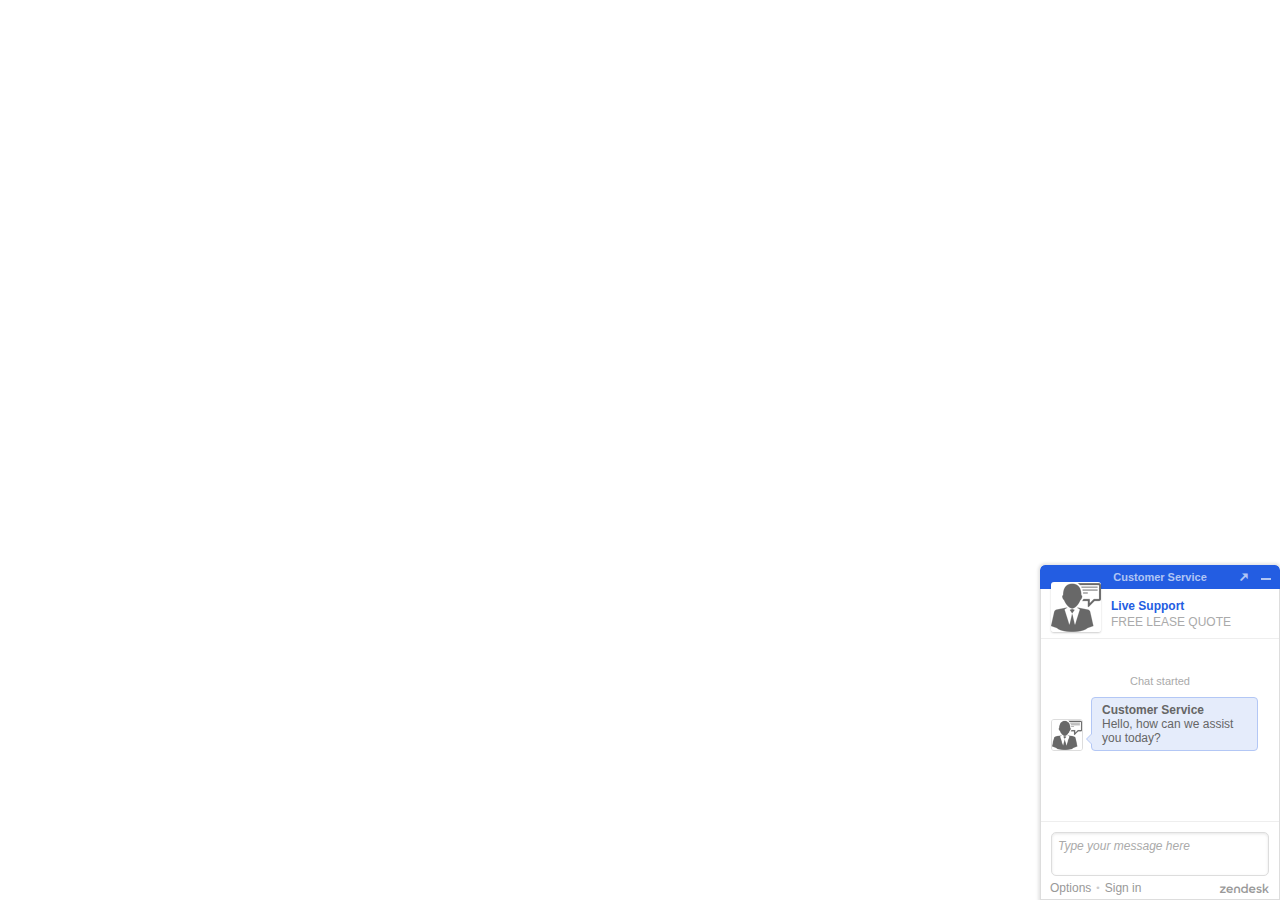
<file: pr/a_002.htm>
<!DOCTYPE html>
<html dir="ltr" style="overflow-y: hidden;" lang="en"><head>
<meta http-equiv="content-type" content="text/html; charset=UTF-8"><style>html,body{height:100%;width:100%;} *{border:0;padding:0;margin:0;box-sizing:border-box;-moz-box-sizing:border-box;-webkit-box-sizing:border-box}</style><style type="text/css" __jx__stylesheet_id="jcss_">


.meshim_widget_Widget {font-family:Verdana, Geneva, sans-serif;;font-family:Verdana, Geneva, sans-serif;;font-size:12px;;}
.meshim_widget_Widget textarea {font-family:Verdana, Geneva, sans-serif;;font-family:Verdana, Geneva, sans-serif;;font-size:12px;;}
.meshim_widget_Widget input {font-family:Verdana, Geneva, sans-serif;;font-family:Verdana, Geneva, sans-serif;;font-size:12px;;}
.meshim_widget_Widget button {font-family:Verdana, Geneva, sans-serif;;font-family:Verdana, Geneva, sans-serif;;font-size:12px;;}
.meshim_widget_Widget :lang(ja) * {font-weight:normal!important;font-style:normal!important;}
.meshim_widget_Widget :lang(ja) ::-webkit-input-placeholder {font-style:normal!important;}
.meshim_widget_Widget :lang(ja) :-moz-placeholder {font-style:normal!important;}
.meshim_widget_Widget :lang(ja) ::-moz-placeholder {font-style:normal!important;}
.meshim_widget_Widget :lang(ja) :-ms-input-placeholder {font-style:normal!important;}
.meshim_widget_Widget :lang(ja) .placeholder {font-style:normal!important;}
.meshim_widget_Widget :lang(ko) * {font-weight:normal!important;font-style:normal!important;}
.meshim_widget_Widget :lang(ko) ::-webkit-input-placeholder {font-style:normal!important;}
.meshim_widget_Widget :lang(ko) :-moz-placeholder {font-style:normal!important;}
.meshim_widget_Widget :lang(ko) ::-moz-placeholder {font-style:normal!important;}
.meshim_widget_Widget :lang(ko) :-ms-input-placeholder {font-style:normal!important;}
.meshim_widget_Widget :lang(ko) .placeholder {font-style:normal!important;}
.meshim_widget_Widget :lang(zh_CN) * {font-weight:normal!important;font-style:normal!important;}
.meshim_widget_Widget :lang(zh_CN) ::-webkit-input-placeholder {font-style:normal!important;}
.meshim_widget_Widget :lang(zh_CN) :-moz-placeholder {font-style:normal!important;}
.meshim_widget_Widget :lang(zh_CN) ::-moz-placeholder {font-style:normal!important;}
.meshim_widget_Widget :lang(zh_CN) :-ms-input-placeholder {font-style:normal!important;}
.meshim_widget_Widget :lang(zh_CN) .placeholder {font-style:normal!important;}
.meshim_widget_Widget :lang(zh_TW) * {font-weight:normal!important;font-style:normal!important;}
.meshim_widget_Widget :lang(zh_TW) ::-webkit-input-placeholder {font-style:normal!important;}
.meshim_widget_Widget :lang(zh_TW) :-moz-placeholder {font-style:normal!important;}
.meshim_widget_Widget :lang(zh_TW) ::-moz-placeholder {font-style:normal!important;}
.meshim_widget_Widget :lang(zh_TW) :-ms-input-placeholder {font-style:normal!important;}
.meshim_widget_Widget :lang(zh_TW) .placeholder {font-style:normal!important;}
.meshim_widget_Widget.popout {position:absolute;top:0; left:0;width:100%; height:100%;}
.meshim_widget_Widget * {-webkit-tap-highlight-color:transparent;}
.meshim_widget_Widget input:focus {outline:none;}
.meshim_widget_Widget select:focus {outline:none;}
.meshim_widget_Widget textarea:focus {outline:none;}
.meshim_widget_Widget button:focus {outline:none;}
.meshim_widget_Widget img {-ms-interpolation-mode:bicubic;}
.meshim_widget_Widget input:-moz-placeholder {opacity:1;}
.meshim_widget_Widget input::-moz-placeholder {opacity:1;}
.meshim_widget_Widget textarea:-moz-placeholder {opacity:1;}
.meshim_widget_Widget textarea::-moz-placeholder {opacity:1;}
.meshim_widget_Widget input::-moz-focus-inner {padding:0;border:0;}
.meshim_widget_Widget button::-moz-focus-inner {padding:0;border:0;}
.meshim_widget_Widget table {font-size:100%;color:inherit;border-collapse:collapse;border-spacing:0;}




.meshim_widget_components_ChatWindow {position:relative;color:#666;;}
.meshim_widget_components_ChatWindow.popout {padding:0;margin:0 auto;width:100%; height:100%;max-width:650px;background:#FFF;;}
.meshim_widget_components_ChatWindow.mobile {max-width:none;width:100%;height:auto;min-height:100%;}
.meshim_widget_components_ChatWindow.tablet {max-width:mobileMaxWidthL;;}









.meshim_widget_widgets_ViewStack {width:100%; height:100%;}




.meshim_widget_components_chatWindow_MenuStack {width:100%; height:100%;}
.meshim_widget_components_chatWindow_MenuStack {overflow:visible;}
.meshim_widget_components_chatWindow_MenuStack.popout {position:absolute;}




.meshim_widget_components_chatWindow_MainStack {width:100%; height:100%;}
.meshim_widget_components_chatWindow_MainStack {overflow:hidden;box-shadow:0px 0px 3px 2px rgba(0,0,0,0.1);;}
.meshim_widget_components_chatWindow_MainStack.ms_br {border-top-left-radius:5px;; border-top-right-radius:5px;;}
.meshim_widget_components_chatWindow_MainStack.ms_bm {border-top-left-radius:5px;; border-top-right-radius:5px;;}
.meshim_widget_components_chatWindow_MainStack.ms_bl {border-top-left-radius:5px;; border-top-right-radius:5px;;}
.meshim_widget_components_chatWindow_MainStack.ms_tr {border-bottom-left-radius:5px;; border-bottom-right-radius:5px;;}
.meshim_widget_components_chatWindow_MainStack.ms_tm {border-bottom-left-radius:5px;; border-bottom-right-radius:5px;;}
.meshim_widget_components_chatWindow_MainStack.ms_tl {border-bottom-left-radius:5px;; border-bottom-right-radius:5px;;}
.meshim_widget_components_chatWindow_MainStack.popout {margin:0 auto;max-width:650px;min-width:240px;min-height:335px;height:100%;border-radius:0;}
.meshim_widget_components_chatWindow_MainStack.mobile {min-width:0; min-height:0;max-width:none;}



.meshim_widget_widgets_Branding {display:inline-block;color:#999;;}



.meshim_widget_widgets_branding_Link {color:inherit;text-decoration:inherit;}



.meshim_widget_widgets_IconFont {font-family:zopim, "Segoe UI Symbol", "Arial Unicode MS", "Lucida Sans Unicode", sans-serif;speak:none;font-style:normal;font-weight:normal;line-height:1;-webkit-font-smoothing:antialiased;}
.meshim_widget_widgets_IconFont:focus {outline:none;}



.meshim_widget_widgets_branding_ZopimGolion {color:inherit;text-decoration:inherit;}
.meshim_widget_widgets_branding_ZopimGolion {font-size:10px;}
.meshim_widget_widgets_branding_ZopimGolion.mobile {font-size:11px;}
.meshim_widget_widgets_branding_ZopimGolion .logo {line-height:inherit;padding-top:2px;padding-right:1px;}



.meshim_widget_widgets_ChatWindowPanel {position:relative;margin:chatWindowPanelMargin;;}
.meshim_widget_widgets_ChatWindowPanel .container {position:relative;background:#FFF;;border-width:0 1px;;border-style:solid;;border-color:#DDD;;}
.meshim_widget_widgets_ChatWindowPanel .mobile_options_menu_icon {position:absolute;z-index:102;}
.meshim_widget_widgets_ChatWindowPanel .chat_window_panel_branding.hidden {display:none!important;}
.meshim_widget_widgets_ChatWindowPanel .chat_window_panel_branding {display:block;padding:5px;margin:10px 0;text-align:center;}
.meshim_widget_widgets_ChatWindowPanel .container_and_brand_wrapper {width:100%; height:100%;}
.meshim_widget_widgets_ChatWindowPanel.full_frame_layout .container {width:100%; height:100%;overfow:hidden;}
.meshim_widget_widgets_ChatWindowPanel.full_frame_layout {overflow:hidden;width:100%; height:100%;}
.meshim_widget_widgets_ChatWindowPanel.free_flow_layout .container {width:auto; height:auto;}
.meshim_widget_widgets_ChatWindowPanel.free_flow_layout {overflow:auto;width:auto; height:auto;}
.meshim_widget_widgets_ChatWindowPanel.free_flow_with_fixed_titlebar_layout .container_and_brand_wrapper {overflow:auto;-webkit-overflow-scrolling:touch;}
.meshim_widget_widgets_ChatWindowPanel.free_flow_with_fixed_titlebar_layout .container {width:auto; height:auto;}
.meshim_widget_widgets_ChatWindowPanel.free_flow_with_fixed_titlebar_layout {overflow:hidden;width:100%; height:100%;}
.meshim_widget_widgets_ChatWindowPanel.has_title_bar {padding-top:24px;;}
.meshim_widget_widgets_ChatWindowPanel.has_action_bar_at_bottom {padding-bottom:24px;;}
.meshim_widget_widgets_ChatWindowPanel.cwp_small {width:240px;;height:335px;;}
.meshim_widget_widgets_ChatWindowPanel.cwp_medium {width:290px;;height:400px;;}
.meshim_widget_widgets_ChatWindowPanel.cwp_large {width:350px;;height:450px;;}
.meshim_widget_widgets_ChatWindowPanel.cwp_full {width:100%; height:100%;}
.meshim_widget_widgets_ChatWindowPanel.cwp_mini {width:240px;;height:200px;;}
.meshim_widget_widgets_ChatWindowPanel.ltr .mobile_options_menu_icon {top:0; left:0;}
.meshim_widget_widgets_ChatWindowPanel.rtl .mobile_options_menu_icon {top:0; right:0;}



.meshim_widget_widgets_BorderOverlay {position:absolute;top:0; left:0;width:100%; height:100%;border-radius:inherit;}



.meshim_widget_widgets_titleBar_MinimizeButton {width:22px;height:22px;position:relative;overflow:hidden;}
.meshim_widget_widgets_titleBar_MinimizeButton .bar {width:10px;height:2px;margin:auto;background-color:#b1c5f4;;background-color:titleBarIconsColor;;}
.meshim_widget_widgets_titleBar_MinimizeButton .table {width:100%;height:100%;table-layout:fixed;border-spacing:0;border-collapse:collapse;}
.meshim_widget_widgets_titleBar_MinimizeButton .td {vertical-align:middle;}
.meshim_widget_widgets_titleBar_MinimizeButton .overlay {position:absolute;top:0; left:0;width:100%; height:100%;background-color:transparent;}



.meshim_widget_widgets_TitleBar.title_bar_popout {cursor:default;}
.meshim_widget_widgets_TitleBar {position:absolute;top:0; left:0;width:100%;overflow:hidden;z-index:10;height:24px;;color:#b1c5f4;;background:#235de2;;}
.meshim_widget_widgets_TitleBar .border_overlay {border-width:0;;border-style:solid;;border-color:#DDD;;}
.meshim_widget_widgets_TitleBar .title .title_text {cursor:inherit;}
.meshim_widget_widgets_TitleBar .title .status_text {cursor:inherit;}
.meshim_widget_widgets_TitleBar .title .title_text {display:inline;display:titleBarTitleDisplay;;}
.meshim_widget_widgets_TitleBar .title .status_text {display:none;display:titleBarStatusDisplay;;}
.meshim_widget_widgets_TitleBar .title {white-space:nowrap;overflow:hidden;text-overflow:ellipsis;cursor:inherit;text-align:center;;font-size:11px;;line-height:24px;;font-weight:bold;;}
.meshim_widget_widgets_TitleBar.ltr .title {padding-left:60px;;padding-right:60px;;}
.meshim_widget_widgets_TitleBar.rtl .title {padding-left:60px;;padding-right:60px;;}
.meshim_widget_widgets_TitleBar .icons .icon_font:hover {titleBarItemHover;}
.meshim_widget_widgets_TitleBar .icons .icon_font {display:inline-block;text-align:center;padding-right:6px; padding-left:6px;line-height:24px;;}
.meshim_widget_widgets_TitleBar .icons .button_container {display:inline-block;vertical-align:middle;cursor:pointer;padding-top:2px;}
.meshim_widget_widgets_TitleBar .icons {position:absolute;cursor:default;color:titleBarIconsColor;;font-size:10px;;}
.meshim_widget_widgets_TitleBar.ltr .icons .button_container.last_child {padding-right:3px;}
.meshim_widget_widgets_TitleBar.ltr .icons {top:0; right:0;}
.meshim_widget_widgets_TitleBar.rtl .icons .button_container.last_child {padding-left:3px;}
.meshim_widget_widgets_TitleBar.rtl .icons {top:0; left:0;}
.meshim_widget_widgets_TitleBar.br {border-top-left-radius:5px;; border-top-right-radius:5px;;}
.meshim_widget_widgets_TitleBar.bm {border-top-left-radius:5px;; border-top-right-radius:5px;;}
.meshim_widget_widgets_TitleBar.bl {border-top-left-radius:5px;; border-top-right-radius:5px;;}
.meshim_widget_widgets_TitleBar.mobile .title {font-size:16px;;}
.meshim_widget_widgets_TitleBar.mobile.ltr .icons .button_container.last_child {padding:0;}
.meshim_widget_widgets_TitleBar.mobile.ltr .icons .button_container {padding:0;}
.meshim_widget_widgets_TitleBar.mobile.rtl .icons .button_container.last_child {padding:0;}
.meshim_widget_widgets_TitleBar.mobile.rtl .icons .button_container {padding:0;}
.meshim_widget_widgets_TitleBar.mobile {z-index:101;border-radius:0;}



.meshim_widget_widgets_ActionBar {position:absolute;bottom:0; left:0;overflow:hidden;z-index:10;width:100%;;height:24px;;color:#999;;background:#FFF;;padding-left:10px;; padding-right:10px;;}
.meshim_widget_widgets_ActionBar .border_overlay {border-width:0 1px 1px 1px;;border-style:solid;;border-color:#DDD;;}
.meshim_widget_widgets_ActionBar .actions {float:left;}
.meshim_widget_widgets_ActionBar .branding .icon_font {*color:#999;;*line-height:24px;;*text-decoration:none;}
.meshim_widget_widgets_ActionBar .branding:hover {color:#666;;}
.meshim_widget_widgets_ActionBar .branding {position:relative;float:right;color:#999;;line-height:24px;;}
.meshim_widget_widgets_ActionBar.rtl .actions {float:right;}
.meshim_widget_widgets_ActionBar.rtl .branding {float:left;}



.meshim_widget_widgets_CookieLawNotice .cookie_link {text-decoration:underline;cursor:pointer;}



.meshim_widget_widgets_actionBar_DefaultActionBar {position:absolute;bottom:0; left:0;overflow:hidden;z-index:10;width:100%;;height:24px;;color:#999;;background:#FFF;;padding-left:10px;; padding-right:10px;;}
.meshim_widget_widgets_actionBar_DefaultActionBar .border_overlay {border-width:0 1px 1px 1px;;border-style:solid;;border-color:#DDD;;}
.meshim_widget_widgets_actionBar_DefaultActionBar .actions {float:left;}
.meshim_widget_widgets_actionBar_DefaultActionBar .branding .icon_font {*color:#999;;*line-height:24px;;*text-decoration:none;}
.meshim_widget_widgets_actionBar_DefaultActionBar .branding:hover {color:#666;;}
.meshim_widget_widgets_actionBar_DefaultActionBar .branding {position:relative;float:right;color:#999;;line-height:24px;;}
.meshim_widget_widgets_actionBar_DefaultActionBar.rtl .actions {float:right;}
.meshim_widget_widgets_actionBar_DefaultActionBar.rtl .branding {float:left;}
.meshim_widget_widgets_actionBar_DefaultActionBar button {position:relative;vertical-align:top;text-align:left;background:transparent; background-color:transparent;border:none;line-height:24px;;}
.meshim_widget_widgets_actionBar_DefaultActionBar button.disabled {cursor:default;color:#AAA;;}
.meshim_widget_widgets_actionBar_DefaultActionBar button {cursor:pointer;}
.meshim_widget_widgets_actionBar_DefaultActionBar button *.disabled {cursor:default;color:#AAA;;}
.meshim_widget_widgets_actionBar_DefaultActionBar button * {cursor:pointer;}
.meshim_widget_widgets_actionBar_DefaultActionBar .logged_in_name {display:inline-block;white-space:nowrap;overflow:hidden;text-overflow:ellipsis;*height:1em;*vertical-align:top;}
.meshim_widget_widgets_actionBar_DefaultActionBar .divider {display:inline-block;font-size:0.8em;line-height:24px;;margin:0 5px;cursor:default;opacity:0.5;}
.meshim_widget_widgets_actionBar_DefaultActionBar button {color:#999;;}
.meshim_widget_widgets_actionBar_DefaultActionBar .divider {color:#999;;}
.meshim_widget_widgets_actionBar_DefaultActionBar button:hover {color:#666;;}
.meshim_widget_widgets_actionBar_DefaultActionBar .cookie_law {position:relative;}
.meshim_widget_widgets_actionBar_DefaultActionBar.action_bar_small  .logged_in_name {max-width:120px; *width:120px;}
.meshim_widget_widgets_actionBar_DefaultActionBar.action_bar_medium .logged_in_name {max-width:160px; *width:160px;}
.meshim_widget_widgets_actionBar_DefaultActionBar.action_bar_large  .logged_in_name {max-width:180px; *width:180px;}



.meshim_widget_widgets_Toast {color:#666;;background:rgba(255, 255, 255, 0.95);;padding:10px;;border-width:1px;;border-style:solid;;border-color:#DDD;;border-radius:5px;;box-shadow:0px 0px 3px 2px rgba(0,0,0,0.1);;}



.meshim_widget_widgets_toast_disconnected_Image .dot {margin-right:3px;}



.meshim_widget_widgets_toast_disconnected_image_Dot.dark {opacity:1;}
.meshim_widget_widgets_toast_disconnected_image_Dot {position:relative;display:inline-block;width:6px; height:6px;background:#666;;border-radius:50%;opacity:0.5;transition:all 0.3s;}



.meshim_widget_widgets_toast_Disconnected {color:#666;;background:rgba(255, 255, 255, 0.95);;padding:10px;;border-width:1px;;border-style:solid;;border-color:#DDD;;border-radius:5px;;box-shadow:0px 0px 3px 2px rgba(0,0,0,0.1);;}
.meshim_widget_widgets_toast_Disconnected.toast_disconnected {cursor:pointer;}
.meshim_widget_widgets_toast_Disconnected {text-align:center;}
.meshim_widget_widgets_toast_Disconnected .reconnecting_toast_text {display:block;margin-left:34px;font-weight:bold;text-align:left;}
.meshim_widget_widgets_toast_Disconnected .reconnecting_toast_image {float:left;margin-top:-2px;}



.meshim_widget_widgets_ChatWindowDisconnectedToast .toast {display:inline-block;max-width:80%;}
.meshim_widget_widgets_ChatWindowDisconnectedToast {position:absolute;z-index:1000;top:40px;left:0;width:100%;height:0;text-align:center;}
.meshim_widget_widgets_ChatWindowDisconnectedToast.mobile {position:fixed;top:60px;}



.meshim_widget_widgets_toast_NewMessagesToast.small {padding:8px;}
.meshim_widget_widgets_toast_NewMessagesToast.msgs .message {display:inline-block;}
.meshim_widget_widgets_toast_NewMessagesToast.msgs .spacer {display:inline-block;}
.meshim_widget_widgets_toast_NewMessagesToast {text-align:center;font-weight:bold;display:inline-flex;align-items:center;flex-direction:row;color:#666;;background:rgba(255, 255, 255, 0.95);;padding:10px;border-radius:16px;box-shadow:0px 2px 8px 2px rgba(0,0,0,0.1);cursor:pointer;}
.meshim_widget_widgets_toast_NewMessagesToast .message {display:none;}
.meshim_widget_widgets_toast_NewMessagesToast .spacer {display:none;width:4px;}
.meshim_widget_widgets_toast_NewMessagesToast .arrow_icon {margin-top:3px;}
.meshim_widget_widgets_toast_NewMessagesToast .arrow_container {font-size:10px;position:relative;display:inline-block;width:12px; height:12px;vertical-align:middle;color:colors.grey500;;}



.meshim_widget_components_chatWindow_chatPanel_File {color:#666;;background:rgba(255, 255, 255, 0.95);;padding:10px;;border-width:1px;;border-style:solid;;border-color:#DDD;;border-radius:5px;;box-shadow:0px 0px 3px 2px rgba(0,0,0,0.1);;}
.meshim_widget_components_chatWindow_chatPanel_File.fade_out {opacity:0;}
.meshim_widget_components_chatWindow_chatPanel_File {position:absolute;z-index:1000;top:50%;left:50%;width:160px;height:auto;margin-top:-32px;margin-left:-80px;padding:10px;text-align:center;font-weight:bold;transition:opacity 0.5s linear 2.5s;opacity:1;fileToast;}



.meshim_widget_widgets_AbsolutePaddingContainer {position:relative;*overflow:visible;width:100%;height:100%;}



.meshim_widget_widgets_ChatWindowContent {position:relative;*overflow:visible;width:100%;height:100%;}
.meshim_widget_widgets_ChatWindowContent.mobile {margin:0 auto;height:auto;border:none;max-width:mobileMaxWidthS;;}
.meshim_widget_widgets_ChatWindowContent.tablet {max-width:mobileMaxWidth;;}



.meshim_widget_components_chatWindow_chatPanel_ChatPanelHeader .profile_table {width:100%;}
.meshim_widget_components_chatWindow_chatPanel_ChatPanelHeader .card .avatar_cell .profile_avatar {position:absolute;bottom:0;width:50px; height:50px;border-width:chatPanelProfileCardAvatarBorderWidth;;border-style:chatPanelProfileCardAvatarBorderStyle;;border-color:chatPanelProfileCardAvatarBorderColor;;border-radius:chatPanelProfileCardAvatarRadius;;box-shadow:chatPanelProfileCardAvatarShadow;;}
.meshim_widget_components_chatWindow_chatPanel_ChatPanelHeader .card .avatar_cell {width:50px;vertical-align:bottom;}
.meshim_widget_components_chatWindow_chatPanel_ChatPanelHeader .card .content_cell .profile_name {overflow:hidden;width:100%;white-space:nowrap;}
.meshim_widget_components_chatWindow_chatPanel_ChatPanelHeader .card .content_cell .profile_title {overflow:hidden;width:100%;white-space:nowrap;}
.meshim_widget_components_chatWindow_chatPanel_ChatPanelHeader .card .content_cell {padding:0 10px;vertical-align:middle;width:100%;height:32px;}
.meshim_widget_components_chatWindow_chatPanel_ChatPanelHeader .rating_cell {width:52px;vertical-align:middle;}
.meshim_widget_components_chatWindow_chatPanel_ChatPanelHeader .cursor_pointer {cursor:pointer;}
.meshim_widget_components_chatWindow_chatPanel_ChatPanelHeader .display_none {display:none;}
.meshim_widget_components_chatWindow_chatPanel_ChatPanelHeader {height:100%;}
.meshim_widget_components_chatWindow_chatPanel_ChatPanelHeader.mobile .card .avatar_cell .profile_avatar {position:relative;width:40px; height:40px;}
.meshim_widget_components_chatWindow_chatPanel_ChatPanelHeader.mobile .card .avatar_cell {width:40px;vertical-align:middle;}
.meshim_widget_components_chatWindow_chatPanel_ChatPanelHeader.mobile .card .content_cell .profile_name {margin-top:3px;}
.meshim_widget_components_chatWindow_chatPanel_ChatPanelHeader.mobile .card .content_cell {vertical-align:middle;}
.meshim_widget_components_chatWindow_chatPanel_ChatPanelHeader.mobile .rating_cell {width:88px;}



.meshim_widget_widgets_Gravatar .avatar {background:#FFF;}
.meshim_widget_widgets_Gravatar.hide_auth_type .auth_type {display:none!important;}
.meshim_widget_widgets_Gravatar {width:60px;height:60px;position:relative;overflow:hidden;border-width:0;;border-style:solid;;border-color:#DDD;;border-radius:3px;;box-shadow:avatarShadow;;}



.meshim_widget_widgets_profileCard_MemberName {white-space:inherit;overflow:hidden;text-overflow:ellipsis;font-weight:bold;line-height:1.2;padding-bottom:2px;}



.meshim_widget_widgets_profileCard_TitleHolder {white-space:inherit;overflow:hidden;text-overflow:ellipsis;padding-bottom:2px;}



.meshim_widget_widgets_ProfileCard .profile_table td {padding:0px;}
.meshim_widget_widgets_ProfileCard .profile_table {width:100%;table-layout:fixed;font-size:100%;border-spacing:0px;border-collapse:collapse;}
.meshim_widget_widgets_ProfileCard .profile_avatar {width:32px;height:32px;border-width:0;;border-style:profileCardAvatarBorderStyle;;border-color:profileCardAvatarBorderColor;;border-radius:profileCardAvatarRadius;;box-shadow:0px 1px 2px rgba(0,0,0,0.2);;}
.meshim_widget_widgets_ProfileCard .profile_name {font-weight:bold;color:#235de2;;}
.meshim_widget_widgets_ProfileCard .profile_title {color:#AAA;;}
.meshim_widget_widgets_ProfileCard .profile_name {line-height:1.2;}
.meshim_widget_widgets_ProfileCard .profile_title {line-height:1.2;}
.meshim_widget_widgets_ProfileCard {width:100%;position:relative;}
.meshim_widget_widgets_ProfileCard.no_avatar .profile_table .avatar_cell {display:none;}
.meshim_widget_widgets_ProfileCard.no_avatar .profile_table .content_cell {padding-left:0px;}
.meshim_widget_widgets_ProfileCard.no_title_name .profile_table .content_cell {visibility:hidden;}
.meshim_widget_widgets_ProfileCard.mobile .profile_table {height:100%;}



.meshim_widget_widgets_AgentProfileCard .profile_table td {padding:0px;}
.meshim_widget_widgets_AgentProfileCard .profile_table {width:100%;table-layout:fixed;font-size:100%;border-spacing:0px;border-collapse:collapse;}
.meshim_widget_widgets_AgentProfileCard .profile_avatar {width:32px;height:32px;border-width:0;;border-style:profileCardAvatarBorderStyle;;border-color:profileCardAvatarBorderColor;;border-radius:profileCardAvatarRadius;;box-shadow:0px 1px 2px rgba(0,0,0,0.2);;}
.meshim_widget_widgets_AgentProfileCard .profile_name {font-weight:bold;color:#235de2;;}
.meshim_widget_widgets_AgentProfileCard .profile_title {color:#AAA;;}
.meshim_widget_widgets_AgentProfileCard .profile_name {line-height:1.2;}
.meshim_widget_widgets_AgentProfileCard .profile_title {line-height:1.2;}
.meshim_widget_widgets_AgentProfileCard {width:100%;position:relative;}
.meshim_widget_widgets_AgentProfileCard.no_avatar .profile_table .avatar_cell {display:none;}
.meshim_widget_widgets_AgentProfileCard.no_avatar .profile_table .content_cell {padding-left:0px;}
.meshim_widget_widgets_AgentProfileCard.no_title_name .profile_table .content_cell {visibility:hidden;}
.meshim_widget_widgets_AgentProfileCard.mobile .profile_table {height:100%;}




.meshim_widget_widgets_iconFont_Auth {font-family:zopim, "Segoe UI Symbol", "Arial Unicode MS", "Lucida Sans Unicode", sans-serif;speak:none;font-style:normal;font-weight:normal;line-height:1;-webkit-font-smoothing:antialiased;}
.meshim_widget_widgets_iconFont_Auth:focus {outline:none;}
.meshim_widget_widgets_iconFont_Auth.facebook {color:#3B5998;;}
.meshim_widget_widgets_iconFont_Auth.twitter {color:#00ACEE;;}
.meshim_widget_widgets_iconFont_Auth.hoverable:hover.facebook {color:#637BAD;;}
.meshim_widget_widgets_iconFont_Auth.hoverable:hover.twitter {color:#7EB2D4;;}
.meshim_widget_widgets_iconFont_Auth.hoverable:hover.google {opacity:0.8;}
.meshim_widget_widgets_iconFont_Auth.hoverable:focus.facebook {color:#637BAD;;}
.meshim_widget_widgets_iconFont_Auth.hoverable:focus.twitter {color:#7EB2D4;;}
.meshim_widget_widgets_iconFont_Auth.hoverable:focus.google {opacity:0.8;}
.meshim_widget_widgets_iconFont_Auth.hoverable:active.facebook {color:#637BAD;;}
.meshim_widget_widgets_iconFont_Auth.hoverable:active.twitter {color:#7EB2D4;;}
.meshim_widget_widgets_iconFont_Auth.hoverable:active.google {opacity:0.8;}



.meshim_widget_widgets_gravatar_GravatarImage {position:relative;}
.meshim_widget_widgets_gravatar_GravatarImage .img {width:100%; height:100%;}
.meshim_widget_widgets_gravatar_GravatarImage .auth_type.facebook {color:#3B5998;;}
.meshim_widget_widgets_gravatar_GravatarImage .auth_type.twitter {color:#00ACEE;;}
.meshim_widget_widgets_gravatar_GravatarImage .auth_type.google {font-size:9px;padding-top:3px;padding-right:1px;padding-left:1px;}
.meshim_widget_widgets_gravatar_GravatarImage .auth_type {position:absolute;bottom:0; left:0;background:#FFF;font-size:12px; width:12px; height:12px;line-height:16px;overflow:hidden;border-radius:2px;}



.meshim_widget_widgets_gravatar_GravatarOne .avatar {width:100%;height:100%;border:0px none;}
.meshim_widget_widgets_gravatar_GravatarOne {position:relative;width:100%;height:100%;}



.meshim_widget_widgets_ScrollableFrame {position:relative;width:100%; height:100%;}
.meshim_widget_widgets_ScrollableFrame .scrollable_inner {position:relative;width:100%; height:100%;}
.meshim_widget_widgets_ScrollableFrame .scrollable_inner {overflow-x:hidden;overflow-y:auto;padding-bottom:0!important;}
.meshim_widget_widgets_ScrollableFrame .scrollable_fixed_top {position:absolute;left:0; right:0;pointer-events:none;}
.meshim_widget_widgets_ScrollableFrame .scrollable_fixed_bottom {position:absolute;left:0; right:0;pointer-events:none;}
.meshim_widget_widgets_ScrollableFrame .scrollable_fixed_top {top:0;height:5px;;background:#000;background:-o-linear-gradient(top,rgba(0,0,0,0.05),rgba(0,0,0,0));background:-moz-linear-gradient(top,rgba(0,0,0,0.05),rgba(0,0,0,0));background:-ms-linear-gradient(top,rgba(0,0,0,0.05),rgba(0,0,0,0));background:linear-gradient(top,rgba(0,0,0,0.05),rgba(0,0,0,0));background:-webkit-gradient(linear,center top,center bottom,from(rgba(0,0,0,0.05)),to(rgba(0,0,0,0)));filter:progid:DXImageTransform.Microsoft.gradient(startColorstr=#0d000000, endColorstr=#00000000);-ms-filter:progid:DXImageTransform.Microsoft.gradient(startColorstr=#0d000000, endColorstr=#00000000);;background-color:transparent;;}
.meshim_widget_widgets_ScrollableFrame .scrollable_fixed_bottom {bottom:0;height:5px;;background:#000;background:-o-linear-gradient(top,rgba(0,0,0,0),rgba(0,0,0,0.05));background:-moz-linear-gradient(top,rgba(0,0,0,0),rgba(0,0,0,0.05));background:-ms-linear-gradient(top,rgba(0,0,0,0),rgba(0,0,0,0.05));background:linear-gradient(top,rgba(0,0,0,0),rgba(0,0,0,0.05));background:-webkit-gradient(linear,center top,center bottom,from(rgba(0,0,0,0)),to(rgba(0,0,0,0.05)));filter:progid:DXImageTransform.Microsoft.gradient(startColorstr=#00000000, endColorstr=#0d000000);-ms-filter:progid:DXImageTransform.Microsoft.gradient(startColorstr=#00000000, endColorstr=#0d000000);;background-color:transparent;;}
.meshim_widget_widgets_ScrollableFrame.scroll_top .scrollable_fixed_top {display:none;}
.meshim_widget_widgets_ScrollableFrame.scroll_bottom .scrollable_fixed_bottom {display:none;}
.meshim_widget_widgets_ScrollableFrame.sf_small .scrollable_inner {padding:10px;;}
.meshim_widget_widgets_ScrollableFrame.sf_small {padding:scrollableFramePaddingSmall;;}
.meshim_widget_widgets_ScrollableFrame.sf_medium .scrollable_inner {padding:20px;;}
.meshim_widget_widgets_ScrollableFrame.sf_medium {padding:scrollableFramePaddingMedium;;}
.meshim_widget_widgets_ScrollableFrame.sf_large .scrollable_inner {padding:20px;;}
.meshim_widget_widgets_ScrollableFrame.sf_large {padding:scrollableFramePaddingLarge;;}
@media only screen and (max-width: 300px) { .meshim_widget_widgets_ScrollableFrame.popout   .scrollable_inner {padding:10px;;} }
@media only screen and (max-width: 300px) { .meshim_widget_widgets_ScrollableFrame.popout   {padding:scrollableFramePaddingSmall;;} }
@media only screen and (min-width: 300px) and (max-width: 500px) { .meshim_widget_widgets_ScrollableFrame.popout   .scrollable_inner {padding:20px;;} }
@media only screen and (min-width: 300px) and (max-width: 500px) { .meshim_widget_widgets_ScrollableFrame.popout   {padding:scrollableFramePaddingMedium;;} }
@media only screen and (min-width: 500px) { .meshim_widget_widgets_ScrollableFrame.popout   .scrollable_inner {padding:20px;;} }
@media only screen and (min-width: 500px) { .meshim_widget_widgets_ScrollableFrame.popout   {padding:scrollableFramePaddingLarge;;} }
.meshim_widget_widgets_ScrollableFrame.mobile .scrollable_inner {padding:10px;}
.meshim_widget_widgets_ScrollableFrame.mobile {border-bottom:none;}



 @-webkit-keyframes spinner { to {transform:rotate(360deg);} } 
 @-moz-keyframes spinner { to {transform:rotate(360deg);} } 
 @-ms-keyframes spinner { to {transform:rotate(360deg);} } 
 @-o-keyframes spinner { to {transform:rotate(360deg);} } 
 @keyframes spinner { to {transform:rotate(360deg);} } 
.meshim_widget_components_chatWindow_chatPanel_Spinner {width:16px;height:16px;margin:auto;}
.meshim_widget_components_chatWindow_chatPanel_Spinner .inner {width:100%;height:100%;border-radius:50%;border:2px solid transparent;border-top-color:#ddd;border-right-color:#ddd;animation:spinner .6s linear infinite;}






.meshim_widget_components_chatWindow_chatPanel_ChatLog {position:relative;}
.meshim_widget_components_chatWindow_chatPanel_ChatLog .visitor .chat_bubble .arrow_border {border-color:#EEE;;}
.meshim_widget_components_chatWindow_chatPanel_ChatLog .visitor .chat_bubble .arrow_background {border-color:#FBFBFB;;}
.meshim_widget_components_chatWindow_chatPanel_ChatLog .visitor .chat_bubble .image_file_border {border-color:#EEE;;}
.meshim_widget_components_chatWindow_chatPanel_ChatLog .visitor .chat_bubble .generic_file_border {border-color:#EEE;;}
.meshim_widget_components_chatWindow_chatPanel_ChatLog .visitor .chat_bubble {background:#FBFBFB;;border-width:1px;;border-style:solid;;border-color:#EEE;;}
.meshim_widget_components_chatWindow_chatPanel_ChatLog .agent .chat_bubble .arrow_border {border-color:#b3c7f5;;}
.meshim_widget_components_chatWindow_chatPanel_ChatLog .agent .chat_bubble .arrow_background {border-color:#e5ecfb;;}
.meshim_widget_components_chatWindow_chatPanel_ChatLog .agent .chat_bubble .image_file_border {border-color:#b3c7f5;;}
.meshim_widget_components_chatWindow_chatPanel_ChatLog .agent .chat_bubble .generic_file_border {border-color:#b3c7f5;;}
.meshim_widget_components_chatWindow_chatPanel_ChatLog .agent .chat_bubble {background:#e5ecfb;;border-width:1px;;border-style:solid;;border-color:#b3c7f5;;}
.meshim_widget_components_chatWindow_chatPanel_ChatLog .log_avatar {border-width:1px;;border-style:chatLogAvatarBorderStyle;;border-color:chatLogAvatarBorderColor;;border-radius:chatLogAvatarRadius;;box-shadow:chatLogAvatarShadow;;}
.meshim_widget_components_chatWindow_chatPanel_ChatLog .group_head {margin-top:10px;;}
.meshim_widget_components_chatWindow_chatPanel_ChatLog .card {margin-top:10px;;}
.meshim_widget_components_chatWindow_chatPanel_ChatLog .group_children.bubble_avatar {margin-top:10px;;}
.meshim_widget_components_chatWindow_chatPanel_ChatLog .group_children.bubble {margin-top:10px;;}
.meshim_widget_components_chatWindow_chatPanel_ChatLog a {color:inherit;}
.meshim_widget_components_chatWindow_chatPanel_ChatLog .card {margin-left:auto; margin-right:auto;}
.meshim_widget_components_chatWindow_chatPanel_ChatLog.chat_log_medium .card {max-width:220px;}
.meshim_widget_components_chatWindow_chatPanel_ChatLog.chat_log_large .card {max-width:260px;}



.meshim_widget_components_chatWindow_chatPanel_HistoryLog {position:relative;}
.meshim_widget_components_chatWindow_chatPanel_HistoryLog .visitor .chat_bubble .arrow_border {border-color:#EEE;;}
.meshim_widget_components_chatWindow_chatPanel_HistoryLog .visitor .chat_bubble .arrow_background {border-color:#FBFBFB;;}
.meshim_widget_components_chatWindow_chatPanel_HistoryLog .visitor .chat_bubble .image_file_border {border-color:#EEE;;}
.meshim_widget_components_chatWindow_chatPanel_HistoryLog .visitor .chat_bubble .generic_file_border {border-color:#EEE;;}
.meshim_widget_components_chatWindow_chatPanel_HistoryLog .visitor .chat_bubble {background:#FBFBFB;;border-width:1px;;border-style:solid;;border-color:#EEE;;}
.meshim_widget_components_chatWindow_chatPanel_HistoryLog .agent .chat_bubble .arrow_border {border-color:#b3c7f5;;}
.meshim_widget_components_chatWindow_chatPanel_HistoryLog .agent .chat_bubble .arrow_background {border-color:#e5ecfb;;}
.meshim_widget_components_chatWindow_chatPanel_HistoryLog .agent .chat_bubble .image_file_border {border-color:#b3c7f5;;}
.meshim_widget_components_chatWindow_chatPanel_HistoryLog .agent .chat_bubble .generic_file_border {border-color:#b3c7f5;;}
.meshim_widget_components_chatWindow_chatPanel_HistoryLog .agent .chat_bubble {background:#e5ecfb;;border-width:1px;;border-style:solid;;border-color:#b3c7f5;;}
.meshim_widget_components_chatWindow_chatPanel_HistoryLog .log_avatar {border-width:1px;;border-style:chatLogAvatarBorderStyle;;border-color:chatLogAvatarBorderColor;;border-radius:chatLogAvatarRadius;;box-shadow:chatLogAvatarShadow;;}
.meshim_widget_components_chatWindow_chatPanel_HistoryLog .group_head {margin-top:10px;;}
.meshim_widget_components_chatWindow_chatPanel_HistoryLog .card {margin-top:10px;;}
.meshim_widget_components_chatWindow_chatPanel_HistoryLog .group_children.bubble_avatar {margin-top:10px;;}
.meshim_widget_components_chatWindow_chatPanel_HistoryLog .group_children.bubble {margin-top:10px;;}
.meshim_widget_components_chatWindow_chatPanel_HistoryLog a {color:inherit;}
.meshim_widget_components_chatWindow_chatPanel_HistoryLog .card {margin-left:auto; margin-right:auto;}
.meshim_widget_components_chatWindow_chatPanel_HistoryLog.chat_log_medium .card {max-width:220px;}
.meshim_widget_components_chatWindow_chatPanel_HistoryLog.chat_log_large .card {max-width:260px;}








.meshim_widget_widgets_ChatLogRenderer {position:relative;clear:both;width:100%;}



.meshim_widget_widgets_chatLogRenderer_SystemLogRenderer {font-size:11px;;color:#AAA;;background:chatLogSystemMsgBg;;border-width:0;;border-style:solid;;border-color:#DDD;;padding:chatLogSystemMsgPadding;;text-align:center;}







.meshim_widget_widgets_chatLogRenderer_BubbleAvatarRenderer td {vertical-align:bottom;padding:0px;}
.meshim_widget_widgets_chatLogRenderer_BubbleAvatarRenderer .chat_bubble {display:inline;margin:0 8px;}
.meshim_widget_widgets_chatLogRenderer_BubbleAvatarRenderer .log_avatar {width:32px;height:32px;}
.meshim_widget_widgets_chatLogRenderer_BubbleAvatarRenderer .avatar_cell {width:32px;}
.meshim_widget_widgets_chatLogRenderer_BubbleAvatarRenderer {position:relative;width:100%;font-size:100%;table-layout:fixed;border-spacing:0px;border-collapse:collapse;}
.meshim_widget_widgets_chatLogRenderer_BubbleAvatarRenderer.group_children .chat_name {display:none;}



.meshim_widget_widgets_Avatar .avatar {background:#FFF;}
.meshim_widget_widgets_Avatar.hide_auth_type .auth_type {display:none!important;}
.meshim_widget_widgets_Avatar {width:60px;height:60px;position:relative;overflow:hidden;border-width:0;;border-style:solid;;border-color:#DDD;;border-radius:3px;;box-shadow:avatarShadow;;}




.meshim_widget_widgets_chatLogRenderer_ArrowBubble .arrow {position:absolute;border:0px solid transparent;height:0;width:0;font-size:0;line-height:0;pointer-events:none;}
.meshim_widget_widgets_chatLogRenderer_ArrowBubble .arrow_border {border-width:8px;margin-top:8px;}
.meshim_widget_widgets_chatLogRenderer_ArrowBubble .arrow_background {border-width:7px;margin-top:9px;}
.meshim_widget_widgets_chatLogRenderer_ArrowBubble.ltr.left .arrow {right:100%;top:0;border-left-color:transparent!important;border-top-color:transparent!important;border-bottom-color:transparent!important;}
.meshim_widget_widgets_chatLogRenderer_ArrowBubble.rtl.right .arrow {right:100%;top:0;border-left-color:transparent!important;border-top-color:transparent!important;border-bottom-color:transparent!important;}
.meshim_widget_widgets_chatLogRenderer_ArrowBubble.rtl.left .arrow {left:100%;top:0;border-right-color:transparent!important;border-top-color:transparent!important;border-bottom-color:transparent!important;}
.meshim_widget_widgets_chatLogRenderer_ArrowBubble.ltr.right .arrow {left:100%;top:0;border-right-color:transparent!important;border-top-color:transparent!important;border-bottom-color:transparent!important;}
.meshim_widget_widgets_chatLogRenderer_ArrowBubble {position:relative;border:1px solid #000000;background:#ffffff;}



.meshim_widget_widgets_chatLogRenderer_ChatName.cursor_pointer .text_name {cursor:pointer;}
.meshim_widget_widgets_chatLogRenderer_ChatName.cursor_pointer .chat_name {cursor:pointer;}
.meshim_widget_widgets_chatLogRenderer_ChatName .text_name {word-wrap:break-word;}



.meshim_widget_widgets_chatLogRenderer_ChatMessage {display:inline;}



.meshim_widget_widgets_chatLogRenderer_ResendChatMessage .resend {text-decoration:underline;}
.meshim_widget_widgets_chatLogRenderer_ResendChatMessage .icon_font {position:relative;top:2px;margin-right:3px;}
.meshim_widget_widgets_chatLogRenderer_ResendChatMessage {color:#CC0000;;display:inline-block;*display:inline;*zoom:1;cursor:pointer;}
.meshim_widget_widgets_chatLogRenderer_ResendChatMessage .icon_font {color:#CC0000;;display:inline-block;*display:inline;*zoom:1;cursor:pointer;}
.meshim_widget_widgets_chatLogRenderer_ResendChatMessage .resend {color:#CC0000;;display:inline-block;*display:inline;*zoom:1;cursor:pointer;}







.meshim_widget_widgets_chatLogRenderer_TranslationSwitch {cursor:pointer;display:inline-block;text-decoration:underline;color:#999;;}



.meshim_widget_widgets_chatLogRenderer_ChatFile {width:100%;}
.meshim_widget_widgets_chatLogRenderer_ChatFile .paperclip {display:inline-block;font-size:14px;;transform:rotate(45deg);position:relative;bottom:-2px;}
.meshim_widget_widgets_chatLogRenderer_ChatFile .space_between {width:5px;display:inline-block;}
.meshim_widget_widgets_chatLogRenderer_ChatFile .progress_text {font-size:11px;;color:#AAA;;font-style:italic;}
.meshim_widget_widgets_chatLogRenderer_ChatFile .progress_container .progress_bar {position:absolute;top:0px;left:0px;height:100%;}
.meshim_widget_widgets_chatLogRenderer_ChatFile .progress_container {position:relative;height:8px;margin-top:3px;border-radius:5px;background:#235de2;;overflow:hidden;}
.meshim_widget_widgets_chatLogRenderer_ChatFile .file_details_container {overflow:hidden;margin-top:5px;}
.meshim_widget_widgets_chatLogRenderer_ChatFile .file_deleted {font-style:italic;}
.meshim_widget_widgets_chatLogRenderer_ChatFile .file_status.fail {color:#CC0000;;}
.meshim_widget_widgets_chatLogRenderer_ChatFile .file_status {margin-top:5px;text-align:center;font-size:11px;;color:#AAA;;}



.meshim_widget_widgets_chatLogRenderer_BasicRenderer .chat_name {font-weight:bold;chatLogName;}
.meshim_widget_widgets_chatLogRenderer_BasicRenderer.visitor .chat_name {color:#000;;}
.meshim_widget_widgets_chatLogRenderer_BasicRenderer.agent .chat_name {color:#000;;}
.meshim_widget_widgets_chatLogRenderer_BasicRenderer .chat_msg_holder .chat_msg {chatLogMsg;}
.meshim_widget_widgets_chatLogRenderer_BasicRenderer .chat_msg_holder .resend_chat_msg {margin-left:6px;}
.meshim_widget_widgets_chatLogRenderer_BasicRenderer .chat_msg_holder {white-space:pre-wrap;word-wrap:break-word;display:inline;}
.meshim_widget_widgets_chatLogRenderer_BasicRenderer .chat_option input {margin:2px 5px;}
.meshim_widget_widgets_chatLogRenderer_BasicRenderer .chat_option {word-break:break-all;}
.meshim_widget_widgets_chatLogRenderer_BasicRenderer .chat_file {margin-top:5px; margin-bottom:5px;chatLogFile;}
.meshim_widget_widgets_chatLogRenderer_BasicRenderer {margin-top:10px;}
.meshim_widget_widgets_chatLogRenderer_BasicRenderer.group_children .chat_name {display:none;}
.meshim_widget_widgets_chatLogRenderer_BasicRenderer.group_children {margin-top:0px;}



.meshim_widget_widgets_chatLogRenderer_ChatBubble .arrow {position:absolute;border:0px solid transparent;height:0;width:0;font-size:0;line-height:0;pointer-events:none;}
.meshim_widget_widgets_chatLogRenderer_ChatBubble .arrow_border {border-width:8px;margin-top:8px;}
.meshim_widget_widgets_chatLogRenderer_ChatBubble .arrow_background {border-width:7px;margin-top:9px;}
.meshim_widget_widgets_chatLogRenderer_ChatBubble.ltr.left .arrow {right:100%;top:0;border-left-color:transparent!important;border-top-color:transparent!important;border-bottom-color:transparent!important;}
.meshim_widget_widgets_chatLogRenderer_ChatBubble.rtl.right .arrow {right:100%;top:0;border-left-color:transparent!important;border-top-color:transparent!important;border-bottom-color:transparent!important;}
.meshim_widget_widgets_chatLogRenderer_ChatBubble.rtl.left .arrow {left:100%;top:0;border-right-color:transparent!important;border-top-color:transparent!important;border-bottom-color:transparent!important;}
.meshim_widget_widgets_chatLogRenderer_ChatBubble.ltr.right .arrow {left:100%;top:0;border-right-color:transparent!important;border-top-color:transparent!important;border-bottom-color:transparent!important;}
.meshim_widget_widgets_chatLogRenderer_ChatBubble {position:relative;border:1px solid #000000;background:#ffffff;}
.meshim_widget_widgets_chatLogRenderer_ChatBubble .arrow_border {top:auto!important;bottom:5px;margin-top:0px;border-width:6px;}
.meshim_widget_widgets_chatLogRenderer_ChatBubble .arrow_background {top:auto!important;bottom:6px;margin-top:0px;border-width:5px;}
.meshim_widget_widgets_chatLogRenderer_ChatBubble .content {margin-top:0px;}
.meshim_widget_widgets_chatLogRenderer_ChatBubble.agent_bubble {float:left;}
.meshim_widget_widgets_chatLogRenderer_ChatBubble.rtl.agent_bubble {float:right;}
.meshim_widget_widgets_chatLogRenderer_ChatBubble.visitor_bubble {float:right;}
.meshim_widget_widgets_chatLogRenderer_ChatBubble.rtl.visitor_bubble {float:left;}
.meshim_widget_widgets_chatLogRenderer_ChatBubble {max-width:90%;clear:both;padding:5px 10px;margin:0px 5px;border-radius:4px;}



.meshim_widget_widgets_chatLogRenderer_TypingRenderer {font-size:11px;;color:#AAA;;background:chatLogSystemMsgBg;;border-width:0;;border-style:solid;;border-color:#DDD;;padding:chatLogSystemMsgPadding;;text-align:center;}
.meshim_widget_widgets_chatLogRenderer_TypingRenderer {width:100%;}



.meshim_widget_components_chatWindow_chatPanel_QueueMessage {font-size:11px;;color:#AAA;;background:chatLogSystemMsgBg;;border-width:0;;border-style:solid;;border-color:#DDD;;padding:chatLogSystemMsgPadding;;text-align:center;}
.meshim_widget_components_chatWindow_chatPanel_QueueMessage.hidden {display:none;}



.meshim_widget_components_chatWindow_chatPanel_ChatLogContainer {position:relative;width:100%; height:100%;}
.meshim_widget_components_chatWindow_chatPanel_ChatLogContainer .scrollable_inner {position:relative;width:100%; height:100%;}
.meshim_widget_components_chatWindow_chatPanel_ChatLogContainer .scrollable_inner {overflow-x:hidden;overflow-y:auto;padding-bottom:0!important;}
.meshim_widget_components_chatWindow_chatPanel_ChatLogContainer .scrollable_fixed_top {position:absolute;left:0; right:0;pointer-events:none;}
.meshim_widget_components_chatWindow_chatPanel_ChatLogContainer .scrollable_fixed_bottom {position:absolute;left:0; right:0;pointer-events:none;}
.meshim_widget_components_chatWindow_chatPanel_ChatLogContainer .scrollable_fixed_top {top:0;height:5px;;background:#000;background:-o-linear-gradient(top,rgba(0,0,0,0.05),rgba(0,0,0,0));background:-moz-linear-gradient(top,rgba(0,0,0,0.05),rgba(0,0,0,0));background:-ms-linear-gradient(top,rgba(0,0,0,0.05),rgba(0,0,0,0));background:linear-gradient(top,rgba(0,0,0,0.05),rgba(0,0,0,0));background:-webkit-gradient(linear,center top,center bottom,from(rgba(0,0,0,0.05)),to(rgba(0,0,0,0)));filter:progid:DXImageTransform.Microsoft.gradient(startColorstr=#0d000000, endColorstr=#00000000);-ms-filter:progid:DXImageTransform.Microsoft.gradient(startColorstr=#0d000000, endColorstr=#00000000);;background-color:transparent;;}
.meshim_widget_components_chatWindow_chatPanel_ChatLogContainer .scrollable_fixed_bottom {bottom:0;height:5px;;background:#000;background:-o-linear-gradient(top,rgba(0,0,0,0),rgba(0,0,0,0.05));background:-moz-linear-gradient(top,rgba(0,0,0,0),rgba(0,0,0,0.05));background:-ms-linear-gradient(top,rgba(0,0,0,0),rgba(0,0,0,0.05));background:linear-gradient(top,rgba(0,0,0,0),rgba(0,0,0,0.05));background:-webkit-gradient(linear,center top,center bottom,from(rgba(0,0,0,0)),to(rgba(0,0,0,0.05)));filter:progid:DXImageTransform.Microsoft.gradient(startColorstr=#00000000, endColorstr=#0d000000);-ms-filter:progid:DXImageTransform.Microsoft.gradient(startColorstr=#00000000, endColorstr=#0d000000);;background-color:transparent;;}
.meshim_widget_components_chatWindow_chatPanel_ChatLogContainer.scroll_top .scrollable_fixed_top {display:none;}
.meshim_widget_components_chatWindow_chatPanel_ChatLogContainer.scroll_bottom .scrollable_fixed_bottom {display:none;}
.meshim_widget_components_chatWindow_chatPanel_ChatLogContainer.sf_small .scrollable_inner {padding:10px;;}
.meshim_widget_components_chatWindow_chatPanel_ChatLogContainer.sf_small {padding:scrollableFramePaddingSmall;;}
.meshim_widget_components_chatWindow_chatPanel_ChatLogContainer.sf_medium .scrollable_inner {padding:20px;;}
.meshim_widget_components_chatWindow_chatPanel_ChatLogContainer.sf_medium {padding:scrollableFramePaddingMedium;;}
.meshim_widget_components_chatWindow_chatPanel_ChatLogContainer.sf_large .scrollable_inner {padding:20px;;}
.meshim_widget_components_chatWindow_chatPanel_ChatLogContainer.sf_large {padding:scrollableFramePaddingLarge;;}
@media only screen and (max-width: 300px) { .meshim_widget_components_chatWindow_chatPanel_ChatLogContainer.popout   .scrollable_inner {padding:10px;;} }
@media only screen and (max-width: 300px) { .meshim_widget_components_chatWindow_chatPanel_ChatLogContainer.popout   {padding:scrollableFramePaddingSmall;;} }
@media only screen and (min-width: 300px) and (max-width: 500px) { .meshim_widget_components_chatWindow_chatPanel_ChatLogContainer.popout   .scrollable_inner {padding:20px;;} }
@media only screen and (min-width: 300px) and (max-width: 500px) { .meshim_widget_components_chatWindow_chatPanel_ChatLogContainer.popout   {padding:scrollableFramePaddingMedium;;} }
@media only screen and (min-width: 500px) { .meshim_widget_components_chatWindow_chatPanel_ChatLogContainer.popout   .scrollable_inner {padding:20px;;} }
@media only screen and (min-width: 500px) { .meshim_widget_components_chatWindow_chatPanel_ChatLogContainer.popout   {padding:scrollableFramePaddingLarge;;} }
.meshim_widget_components_chatWindow_chatPanel_ChatLogContainer.mobile .scrollable_inner {padding:10px;}
.meshim_widget_components_chatWindow_chatPanel_ChatLogContainer.mobile {border-bottom:none;}
.meshim_widget_components_chatWindow_chatPanel_ChatLogContainer .group_head {margin-top:10px;;}
.meshim_widget_components_chatWindow_chatPanel_ChatLogContainer .chat_log_wrapper {margin:10px;;}
.meshim_widget_components_chatWindow_chatPanel_ChatLogContainer .queue_message {margin-top:10px;}
.meshim_widget_components_chatWindow_chatPanel_ChatLogContainer .large_spinner {position:fixed;margin:auto;top:0; bottom:0; left:0; right:0;}




.meshim_widget_widgets_FakeInput {display:block;-webkit-appearance:none;*overflow:visible;width:100%;color:#666;;background:#FFF;;padding:6px;;border-width:1px;;border-style:solid;;border-color:#DDD;;border-radius:5px;;box-shadow:inputShadow;;}
.meshim_widget_widgets_FakeInput:focus {color:inputFocusColor;;background:inputFocusBg;;border-color:#2e65e3;;box-shadow:inputFocusShadow;;outline:none;}
.meshim_widget_widgets_FakeInput.focus {color:inputFocusColor;;background:inputFocusBg;;border-color:#2e65e3;;box-shadow:inputFocusShadow;;outline:none;}
.meshim_widget_widgets_FakeInput::-webkit-input-placeholder {color:#AAA;;font-style:italic;;}
.meshim_widget_widgets_FakeInput:-moz-placeholder {color:#AAA;;font-style:italic;;}
.meshim_widget_widgets_FakeInput::-moz-placeholder {color:#AAA;;font-style:italic;;}
.meshim_widget_widgets_FakeInput:-ms-input-placeholder {color:#AAA;;font-style:italic;;}
.meshim_widget_widgets_FakeInput.placeholder {color:#AAA;;font-style:italic;;}
.meshim_widget_widgets_FakeInput.invalid {color:inputInvalidColor;;background:inputInvalidBg;;border-color:#CC0000;;box-shadow:inputInvalidShadow;;}
.meshim_widget_widgets_FakeInput.invalid.mobile {padding-right:30px;}
.meshim_widget_widgets_FakeInput.invalid.rtl.mobile {padding-right:6px;;padding-left:30px;}
.meshim_widget_widgets_FakeInput.unstyled {border:none;background:transparent;box-shadow:none;}
.meshim_widget_widgets_FakeInput.standalone {margin-top:10px;margin-bottom:5px;}






.meshim_widget_widgets_Button:hover {color:buttonHoverColor;;background:#4870f9;;border-color:buttonHoverBorderColor;;box-shadow:buttonHoverShadow;;}
.meshim_widget_widgets_Button:focus {color:buttonHoverColor;;background:#4870f9;;border-color:buttonHoverBorderColor;;box-shadow:buttonHoverShadow;;}
.meshim_widget_widgets_Button:active {color:buttonActiveColor;;background:buttonActiveBg;;border-color:buttonActiveBorderColor;;box-shadow:buttonActiveShadow;;}
.meshim_widget_widgets_Button {-webkit-appearance:none;width:48%;overflow:hidden;text-overflow:ellipsis;white-space:nowrap;color:#ffffff;;background:#235de2;;padding-top:6px;; padding-bottom:6px;;padding-left:3px;; padding-right:3px;;border-width:1px;;border-style:solid;;border-color:#0046c5;;border-radius:3px;;box-shadow:0px 1px 2px rgba(0,0,0,0.1), inset 0px 1px 0px rgba(255,255,255,0.25);;font-weight:bold;;word-wrap:normal;*overflow:visible;cursor:pointer;}
.meshim_widget_widgets_Button.secondary:hover {color:buttonSecHoverColor;;background:#7793ff;;border-color:buttonSecHoverBorderColor;;box-shadow:buttonSecHoverShadow;;}
.meshim_widget_widgets_Button.secondary:focus {color:buttonSecHoverColor;;background:#7793ff;;border-color:buttonSecHoverBorderColor;;box-shadow:buttonSecHoverShadow;;}
.meshim_widget_widgets_Button.secondary:active {color:buttonSecActiveColor;;background:buttonSecActiveBg;;border-color:buttonSecActiveBorderColor;;box-shadow:buttonSecActiveShadow;;}
.meshim_widget_widgets_Button.secondary {color:#ffffff;;background:#6282ff;;border-color:#3f69e2;;box-shadow:buttonSecShadow;;}
.meshim_widget_widgets_Button.disabled:hover {color:#ffffff;;background:#235de2;;border-color:#0046c5;;box-shadow:0px 1px 2px rgba(0,0,0,0.1), inset 0px 1px 0px rgba(255,255,255,0.25);;}
.meshim_widget_widgets_Button.disabled:focus {color:#ffffff;;background:#235de2;;border-color:#0046c5;;box-shadow:0px 1px 2px rgba(0,0,0,0.1), inset 0px 1px 0px rgba(255,255,255,0.25);;}
.meshim_widget_widgets_Button.disabled {opacity:0.5;cursor:default;}
.meshim_widget_widgets_Button.fit {width:auto;padding-left:6px;; padding-right:6px;;}
.meshim_widget_widgets_Button.wide {width:100%;}
.meshim_widget_widgets_Button.short {padding-top:3px;; padding-bottom:3px;;}
.meshim_widget_widgets_Button.short.mobile {padding-top:6px;; padding-bottom:6px;;}
.meshim_widget_widgets_Button.short.mobile.short_mobile {padding-top:3px;; padding-bottom:3px;;}




.meshim_widget_widgets_AutoResizeTextArea {display:block;-webkit-appearance:none;*overflow:visible;width:100%;color:#666;;background:#FFF;;padding:6px;;border-width:1px;;border-style:solid;;border-color:#DDD;;border-radius:5px;;box-shadow:inputShadow;;}
.meshim_widget_widgets_AutoResizeTextArea:focus {color:inputFocusColor;;background:inputFocusBg;;border-color:#2e65e3;;box-shadow:inputFocusShadow;;outline:none;}
.meshim_widget_widgets_AutoResizeTextArea.focus {color:inputFocusColor;;background:inputFocusBg;;border-color:#2e65e3;;box-shadow:inputFocusShadow;;outline:none;}
.meshim_widget_widgets_AutoResizeTextArea::-webkit-input-placeholder {color:#AAA;;font-style:italic;;}
.meshim_widget_widgets_AutoResizeTextArea:-moz-placeholder {color:#AAA;;font-style:italic;;}
.meshim_widget_widgets_AutoResizeTextArea::-moz-placeholder {color:#AAA;;font-style:italic;;}
.meshim_widget_widgets_AutoResizeTextArea:-ms-input-placeholder {color:#AAA;;font-style:italic;;}
.meshim_widget_widgets_AutoResizeTextArea.placeholder {color:#AAA;;font-style:italic;;}
.meshim_widget_widgets_AutoResizeTextArea.invalid {color:inputInvalidColor;;background:inputInvalidBg;;border-color:#CC0000;;box-shadow:inputInvalidShadow;;}
.meshim_widget_widgets_AutoResizeTextArea.invalid.mobile {padding-right:30px;}
.meshim_widget_widgets_AutoResizeTextArea.invalid.rtl.mobile {padding-right:6px;;padding-left:30px;}
.meshim_widget_widgets_AutoResizeTextArea.unstyled {border:none;background:transparent;box-shadow:none;}
.meshim_widget_widgets_AutoResizeTextArea.standalone {margin-top:10px;margin-bottom:5px;}






.meshim_widget_widgets_TextArea {display:block;-webkit-appearance:none;*overflow:visible;width:100%;color:#666;;background:#FFF;;padding:6px;;border-width:1px;;border-style:solid;;border-color:#DDD;;border-radius:5px;;box-shadow:inputShadow;;}
.meshim_widget_widgets_TextArea:focus {color:inputFocusColor;;background:inputFocusBg;;border-color:#2e65e3;;box-shadow:inputFocusShadow;;outline:none;}
.meshim_widget_widgets_TextArea.focus {color:inputFocusColor;;background:inputFocusBg;;border-color:#2e65e3;;box-shadow:inputFocusShadow;;outline:none;}
.meshim_widget_widgets_TextArea::-webkit-input-placeholder {color:#AAA;;font-style:italic;;}
.meshim_widget_widgets_TextArea:-moz-placeholder {color:#AAA;;font-style:italic;;}
.meshim_widget_widgets_TextArea::-moz-placeholder {color:#AAA;;font-style:italic;;}
.meshim_widget_widgets_TextArea:-ms-input-placeholder {color:#AAA;;font-style:italic;;}
.meshim_widget_widgets_TextArea.placeholder {color:#AAA;;font-style:italic;;}
.meshim_widget_widgets_TextArea.invalid {color:inputInvalidColor;;background:inputInvalidBg;;border-color:#CC0000;;box-shadow:inputInvalidShadow;;}
.meshim_widget_widgets_TextArea.invalid.mobile {padding-right:30px;}
.meshim_widget_widgets_TextArea.invalid.rtl.mobile {padding-right:6px;;padding-left:30px;}
.meshim_widget_widgets_TextArea.unstyled {border:none;background:transparent;box-shadow:none;}
.meshim_widget_widgets_TextArea.standalone {margin-top:10px;margin-bottom:5px;}








.meshim_widget_widgets_Emoticon:focus {outline:none;}



.meshim_widget_components_chatWindow_chatPanel_ChatTextArea.dragover .fake_input {box-shadow:none;border:none;}
.meshim_widget_components_chatWindow_chatPanel_ChatTextArea.dragover .drop_label {display:block;}
.meshim_widget_components_chatWindow_chatPanel_ChatTextArea.disabled {opacity:0.5;}
.meshim_widget_components_chatWindow_chatPanel_ChatTextArea {position:relative;width:100%;padding:10px 10px 0;;height:auto;*zoom:1;border-width:1px 0 0;;border-style:solid;;border-color:#EEE;;}
.meshim_widget_components_chatWindow_chatPanel_ChatTextArea .fake_input {position:relative;overflow:visible;*zoom:1;padding:0;color:chatTextAreaInputColor;;background:chatTextAreaInputBg;;border-width:chatTextAreaInputBorderWidth;;border-style:chatTextAreaInputBorderStyle;;border-color:chatTextAreaInputBorderColor;;border-radius:chatTextAreaInputRadius;;box-shadow:inset 0px 1px 3px rgba(0,0,0,0.1);;}
.meshim_widget_components_chatWindow_chatPanel_ChatTextArea .fake_input.focus {color:chatTextAreaInputFocusColor;;background:chatTextAreaInputFocusBg;;border-color:chatTextAreaInputFocusBorderColor;;box-shadow:inset 0px 1px 3px #96b2f1;;}
.meshim_widget_components_chatWindow_chatPanel_ChatTextArea .drop_label {display:none;position:absolute;top:0; left:0;width:100%; height:100%;}
.meshim_widget_components_chatWindow_chatPanel_ChatTextArea .file_input {display:none;position:absolute;top:0; left:0;width:100%; height:100%;}
.meshim_widget_components_chatWindow_chatPanel_ChatTextArea .drop_label .container {border:none;background:transparent;}
.meshim_widget_components_chatWindow_chatPanel_ChatTextArea .drop_label {text-align:center;color:#444;;background:#EEE;;border-width:1px;;border-style:dashed;;border-color:#444;;}
.meshim_widget_components_chatWindow_chatPanel_ChatTextArea .file_input {opacity:0;}
.meshim_widget_components_chatWindow_chatPanel_ChatTextArea .toggle_picker:focus {outline:none;}
.meshim_widget_components_chatWindow_chatPanel_ChatTextArea .toggle_picker {position:absolute;top:0; right:0;cursor:pointer;font-size:18px;line-height:24px;}
.meshim_widget_components_chatWindow_chatPanel_ChatTextArea .picker {position:absolute;bottom:100%;}
.meshim_widget_components_chatWindow_chatPanel_ChatTextArea .textarea {display:block;width:100%; height:100%;resize:none;transition:height 0.1s ease-in-out;font-size:chatTextAreaInputFontSize;;min-height:42px;;max-height:64px;;padding:chatTextAreaInputPadding;;line-height:chatTextAreaInputLineHeight;;}
.meshim_widget_components_chatWindow_chatPanel_ChatTextArea .send {display:none;}
.meshim_widget_components_chatWindow_chatPanel_ChatTextArea .float_wrapper {overflow:hidden;}
.meshim_widget_components_chatWindow_chatPanel_ChatTextArea .textarea_wrapper {display:block;overflow:hidden;}
.meshim_widget_components_chatWindow_chatPanel_ChatTextArea.mobile .textarea {padding:10px;}
.meshim_widget_components_chatWindow_chatPanel_ChatTextArea.mobile .send {display:block;float:right;margin:6px;;padding:5px 10px;;}
.meshim_widget_components_chatWindow_chatPanel_ChatTextArea.mobile .toggle_picker {display:none;}
.meshim_widget_components_chatWindow_chatPanel_ChatTextArea.mobile {position:fixed;z-index:1000;padding:0;}
.meshim_widget_components_chatWindow_chatPanel_ChatTextArea.rtl.mobile .send {float:left;}



.meshim_widget_components_chatWindow_ChatPanel {position:relative;margin:chatWindowPanelMargin;;}
.meshim_widget_components_chatWindow_ChatPanel .container {position:relative;background:#FFF;;border-width:0 1px;;border-style:solid;;border-color:#DDD;;}
.meshim_widget_components_chatWindow_ChatPanel .mobile_options_menu_icon {position:absolute;z-index:102;}
.meshim_widget_components_chatWindow_ChatPanel .chat_window_panel_branding.hidden {display:none!important;}
.meshim_widget_components_chatWindow_ChatPanel .chat_window_panel_branding {display:block;padding:5px;margin:10px 0;text-align:center;}
.meshim_widget_components_chatWindow_ChatPanel .container_and_brand_wrapper {width:100%; height:100%;}
.meshim_widget_components_chatWindow_ChatPanel.full_frame_layout .container {width:100%; height:100%;overfow:hidden;}
.meshim_widget_components_chatWindow_ChatPanel.full_frame_layout {overflow:hidden;width:100%; height:100%;}
.meshim_widget_components_chatWindow_ChatPanel.free_flow_layout .container {width:auto; height:auto;}
.meshim_widget_components_chatWindow_ChatPanel.free_flow_layout {overflow:auto;width:auto; height:auto;}
.meshim_widget_components_chatWindow_ChatPanel.free_flow_with_fixed_titlebar_layout .container_and_brand_wrapper {overflow:auto;-webkit-overflow-scrolling:touch;}
.meshim_widget_components_chatWindow_ChatPanel.free_flow_with_fixed_titlebar_layout .container {width:auto; height:auto;}
.meshim_widget_components_chatWindow_ChatPanel.free_flow_with_fixed_titlebar_layout {overflow:hidden;width:100%; height:100%;}
.meshim_widget_components_chatWindow_ChatPanel.has_title_bar {padding-top:24px;;}
.meshim_widget_components_chatWindow_ChatPanel.has_action_bar_at_bottom {padding-bottom:24px;;}
.meshim_widget_components_chatWindow_ChatPanel.cwp_small {width:240px;;height:335px;;}
.meshim_widget_components_chatWindow_ChatPanel.cwp_medium {width:290px;;height:400px;;}
.meshim_widget_components_chatWindow_ChatPanel.cwp_large {width:350px;;height:450px;;}
.meshim_widget_components_chatWindow_ChatPanel.cwp_full {width:100%; height:100%;}
.meshim_widget_components_chatWindow_ChatPanel.cwp_mini {width:240px;;height:200px;;}
.meshim_widget_components_chatWindow_ChatPanel.ltr .mobile_options_menu_icon {top:0; left:0;}
.meshim_widget_components_chatWindow_ChatPanel.rtl .mobile_options_menu_icon {top:0; right:0;}
.meshim_widget_components_chatWindow_ChatPanel .chat_panel_container .served_by_container {position:absolute;top:0; left:0;width:100%;padding:10px;;height:50px;;background:chatPanelProfileCardContainerBackground;;border-width:0 0 1px;;border-style:solid;;border-color:#EEE;;}
.meshim_widget_components_chatWindow_ChatPanel .chat_panel_container .chat_text_area {position:absolute;bottom:0;left:0;width:100%;}
.meshim_widget_components_chatWindow_ChatPanel .chat_panel_container .chat_log .scrollable_inner {padding:0;}
.meshim_widget_components_chatWindow_ChatPanel .chat_panel_container {position:relative;width:100%; height:100%;z-index:20;transition:padding 0.1s ease-in-out;*overflow:visible!important;}
.meshim_widget_components_chatWindow_ChatPanel .disconnected_toast {top:25%;}
.meshim_widget_components_chatWindow_ChatPanel .new_messages_toast {transition:transform 0.1s ease-in-out;}
.meshim_widget_components_chatWindow_ChatPanel .new_messages_toast_container {text-align:center;width:100%;height:0;position:absolute;z-index:99;bottom:101px;}
.meshim_widget_components_chatWindow_ChatPanel .scroll_top_btn .scroll_top_icon {line-height:44px;text-align:center;font-size:16px;}
.meshim_widget_components_chatWindow_ChatPanel .scroll_top_btn {position:fixed;top:20px;left:50%;width:60px;height:40px;margin-left:-30px;padding:0px;z-index:1000;display:none;}
.meshim_widget_components_chatWindow_ChatPanel.mobile .served_by_container {position:relative;padding:10px;height:auto;}
.meshim_widget_components_chatWindow_ChatPanel.mobile .chat_panel_container .chat_log {margin-bottom:30px;}
.meshim_widget_components_chatWindow_ChatPanel.mobile .chat_panel_branding {display:block;position:absolute;padding:5px;bottom:45px;margin:0;z-index:30;}
.meshim_widget_components_chatWindow_ChatPanel.mobile .disconnected_toast {top:60px;}
.meshim_widget_components_chatWindow_ChatPanel.mobile.ltr .chat_panel_branding {left:10px;}
.meshim_widget_components_chatWindow_ChatPanel.mobile.rtl .chat_panel_branding {right:10px;}






.meshim_widget_components_chatButton_BubbleRenderer {position:relative;}
.meshim_widget_components_chatButton_BubbleRenderer .bubble_text_wrapper {position:relative;padding:10px 12px 26px;}
.meshim_widget_components_chatButton_BubbleRenderer .bubble_title {position:relative;z-index:1;font-size:14px;;font-weight:bold;color:chatBubbleTitleColor;;white-space:pre-wrap;}
.meshim_widget_components_chatButton_BubbleRenderer .bubble_text {position:relative;z-index:1;margin-top:5px;font-size:12px;font-style:italic;color:chatBubbleTextColor;;white-space:pre-wrap;}
.meshim_widget_components_chatButton_BubbleRenderer .close:hover {background:chatBubbleCloseHoverBg;;}
.meshim_widget_components_chatButton_BubbleRenderer .close {float:right;position:relative;top:-1px;left:5px;padding:6px 4px 2px;z-index:2;color:chatBubbleCloseColor;;text-shadow:chatBubbleCloseShadow;;border-radius:5px;;}
.meshim_widget_components_chatButton_BubbleRenderer.rtl .close {float:left;left:auto;right:5px;}



.meshim_widget_components_chatButton_Bubble {position:absolute;width:100%;top:0; left:0;cursor:pointer;}



.meshim_widget_widgets_Favicon .custom_icon {width:16px; height:16px;}
.meshim_widget_widgets_Favicon .default_icon.default_icon_online {line-height:20px;vertical-align:top;color:faviconOnlineColor;;}
.meshim_widget_widgets_Favicon .default_icon.default_icon_offline {line-height:18px;vertical-align:top;color:faviconOfflineColor;;}
.meshim_widget_widgets_Favicon .default_icon {font-size:16px;width:16px;display:inline-block;}
.meshim_widget_widgets_Favicon .dots_container {font-family:Arial;position:absolute;width:100%;text-align:center;font-size:20px;letter-spacing:-2px;top:-3px;left:-1px;line-height:24px;}
.meshim_widget_widgets_Favicon .dots {display:inline-block;width:12px;line-height:22px;text-align:left;color:#235de2;;color:#0051d4;;color:faviconDotsColor;;background:transparent;}



.meshim_widget_components_chatButton_ButtonBar {position:relative;padding-left:36px;;overflow:hidden;}
.meshim_widget_components_chatButton_ButtonBar.is-rtl {padding-left:0;padding-right:36px;;}
.meshim_widget_components_chatButton_ButtonBar.unread .button_text {bottom:100%;}
.meshim_widget_components_chatButton_ButtonBar .blinds {width:100%; height:100%;overflow:hidden;text-overflow:ellipsis;white-space:nowrap;}
.meshim_widget_components_chatButton_ButtonBar .favicon {position:absolute;height:100%;left:0;vertical-align:text-top;text-align:center;padding-top:8px;width:36px;;background:#0051d4;;color:#ffffff;;}
.meshim_widget_components_chatButton_ButtonBar.is-rtl .favicon {left:auto;right:0;}
.meshim_widget_components_chatButton_ButtonBar .button_text .status {font-weight:bold;;}
.meshim_widget_components_chatButton_ButtonBar .button_text {position:relative;overflow:hidden;vertical-align:text-top;width:100%;bottom:0;transition:bottom 0.3s ease-in-out;font-weight:bold;;line-height:30px;;padding-left:10px;;padding-right:10px;;}
.meshim_widget_components_chatButton_ButtonBar .border_overlay {border-width:0;;border-style:solid;;border-color:#808080;;}
.meshim_widget_components_chatButton_ButtonBar.is-rtl .button_text {padding-left:10px;;padding-right:10px;;}



.meshim_widget_components_chatButton_Button {margin:0 auto;position:absolute;bottom:0; left:0;}
.meshim_widget_components_chatButton_Button .button_bar {min-width:180px;; *width:180px;;max-width:300px;;height:30px;;color:#ffffff;;background:#235de2;;box-shadow:chatButtonShadow;;}
.meshim_widget_components_chatButton_Button {cursor:pointer;}
.meshim_widget_components_chatButton_Button * {cursor:pointer;}




.meshim_widget_components_ChatButton {*width:100%;}
.meshim_widget_components_ChatButton.bm {margin:0 auto;}
.meshim_widget_components_ChatButton.tm {margin:0 auto;}
.meshim_widget_components_ChatButton.br .button_bar {border-top-left-radius:5px;; border-top-right-radius:5px;;}
.meshim_widget_components_ChatButton.br .favicon {border-top-left-radius:5px;;}
.meshim_widget_components_ChatButton.br .rtl .favicon {border-top-left-radius:0;border-top-right-radius:5px;;}
.meshim_widget_components_ChatButton.bm .button_bar {border-top-left-radius:5px;; border-top-right-radius:5px;;}
.meshim_widget_components_ChatButton.bm .favicon {border-top-left-radius:5px;;}
.meshim_widget_components_ChatButton.bm .rtl .favicon {border-top-left-radius:0;border-top-right-radius:5px;;}
.meshim_widget_components_ChatButton.bl .button_bar {border-top-left-radius:5px;; border-top-right-radius:5px;;}
.meshim_widget_components_ChatButton.bl .favicon {border-top-left-radius:5px;;}
.meshim_widget_components_ChatButton.bl .rtl .favicon {border-top-left-radius:0;border-top-right-radius:5px;;}
.meshim_widget_components_ChatButton.tr .button_bar {border-bottom-left-radius:5px;; border-bottom-right-radius:5px;;}
.meshim_widget_components_ChatButton.tr .favicon {border-bottom-left-radius:5px;;}
.meshim_widget_components_ChatButton.tr .rtl .favicon {border-bottom-left-radius:0;border-bottom-right-radius:5px;;}
.meshim_widget_components_ChatButton.tm .button_bar {border-bottom-left-radius:5px;; border-bottom-right-radius:5px;;}
.meshim_widget_components_ChatButton.tm .favicon {border-bottom-left-radius:5px;;}
.meshim_widget_components_ChatButton.tm .rtl .favicon {border-bottom-left-radius:0;border-bottom-right-radius:5px;;}
.meshim_widget_components_ChatButton.tl .button_bar {border-bottom-left-radius:5px;; border-bottom-right-radius:5px;;}
.meshim_widget_components_ChatButton.tl .favicon {border-bottom-left-radius:5px;;}
.meshim_widget_components_ChatButton.tl .rtl .favicon {border-bottom-left-radius:0;border-bottom-right-radius:5px;;}</style><style class="meshim_widget_widgets_fontLoader_ZopimFont" __jx__id="___$_8" type="text/css">@font-face{font-family:'zopim';src:url([data-uri] )format('woff'),url('https://v2.zopim.com/widget/fonts/zopim.ttf')format('truetype'),url('https://v2.zopim.com/widget/fonts/zopim.svg')format('svg');font-weight:normal;font-style:normal;}</style></head><body style="position: relative; overflow: hidden;"><div style="position: absolute; inset: 0px; overflow: hidden; border: 0px none; padding: 0px; background: transparent none repeat scroll 0% 0%;" class="jx_ui_Widget" __jx__id="___$_5"><div class="jx_ui_FullFrame meshim_widget_Widget" __jx__id="___$_6" style="inset: 0px; overflow: hidden; position: absolute;"><div style="display: inline-block; position: absolute; bottom: 0px; right: 0px;" class="jx_ui_Widget meshim_widget_components_ChatWindow br small" __jx__id="___$_7"><div class="meshim_widget_components_chatWindow_MenuStack" __jx__id="___$_9 ___$_9"></div><div class="main_stack meshim_widget_components_chatWindow_MainStack desktop ms_br" __jx__id="___$_10 ___$_10"><div style="display: block;" class="meshim_widget_components_chatWindow_ChatPanel ltr cwp_small full_frame_layout has_title_bar has_action_bar_at_bottom desktop stack_child_standard" __jx__id="___$_11 ___$_11 ___$_11" name="chat_panel"><div class="container_and_brand_wrapper jx_ui_Widget" __jx__id="___$_11__container_and_brand_wrapper"><div class="container jx_ui_Widget" __jx__id="___$_11__$$defaultplacement$$"><div class="meshim_widget_widgets_ChatWindowDisconnectedToast desktop disconnected_toast" __jx__id="___$_30 ___$_30"><div style="-moz-user-select: none; display: none;" class="meshim_widget_widgets_toast_Disconnected toast" __jx__id="___$_31 ___$_31 ___$_31"><div class="meshim_widget_widgets_toast_disconnected_Image reconnecting_toast_image" __jx__id="___$_31__img ___$_31__img"><div class="meshim_widget_widgets_toast_disconnected_image_Dot dot" __jx__id="___$_32 ___$_32"></div><div class="meshim_widget_widgets_toast_disconnected_image_Dot dot" __jx__id="___$_33 ___$_33"></div><div class="meshim_widget_widgets_toast_disconnected_image_Dot dot" __jx__id="___$_34 ___$_34"></div></div><div class="reconnecting_toast_text jx_ui_Widget" __jx__id="___$_31__message" style="">Resuming session</div></div></div><div class="jx_ui_Widget new_messages_toast_container" style="display: none;" __jx__id="___$_11__new_messages_toast_container"><div style="-moz-user-select: none;" class="meshim_widget_widgets_toast_NewMessagesToast small new_messages_toast" __jx__id="___$_35 ___$_35"><span class="jx_ui_html_span message" __jx__id="___$_35__message"></span><span class="jx_ui_html_span spacer" __jx__id="___$_36"></span><div class="arrow_container jx_ui_html_div" __jx__id="___$_35__arrow"><div style="-moz-user-select: none;" class="meshim_widget_widgets_IconFont icon_font arrow_icon" __jx__id="___$_37 ___$_37">↓</div></div></div></div><div style="-moz-user-select: none; display: none;" class="meshim_widget_components_chatWindow_chatPanel_File" __jx__id="___$_38 ___$_38 ___$_38"><div class="jx_ui_html_div" __jx__id="___$_38__message"></div></div><div class="meshim_widget_widgets_ChatWindowContent chat_panel_container" __jx__id="___$_11__chat_panel_container ___$_11__chat_panel_container ___$_11__chat_panel_container" style="padding-top: 50px; padding-bottom: 17px;"><div class="jx_ui_Widget served_by_container" __jx__id="___$_11__served_by_container" style="display: block;"><div class="meshim_widget_components_chatWindow_chatPanel_ChatPanelHeader" __jx__id="___$_39 ___$_39"><table class="jx_ui_html_table profile_table" __jx__id="___$_40"><tbody class="jx_ui_html_tbody" __jx__id="___$_41"><tr class="jx_ui_html_tr" __jx__id="___$_42"><td class="served_by_cell jx_ui_html_td" __jx__id="___$_43"><div class="jx_ui_ViewStack" __jx__id="___$_39__stack"><div style="display: block;" class="meshim_widget_widgets_AgentProfileCard card" __jx__id="___$_39__agent_card ___$_39__agent_card ___$_39__agent_card"><table class="jx_ui_html_table profile_table" __jx__id="___$_44"><tbody class="jx_ui_html_tbody" __jx__id="___$_45"><tr class="jx_ui_html_tr" __jx__id="___$_46"><td class="jx_ui_html_td avatar_cell" __jx__id="___$_47"><div class="meshim_widget_widgets_Gravatar profile_avatar" __jx__id="___$_39__agent_card__gravatar ___$_39__agent_card__gravatar"><div class="meshim_widget_widgets_gravatar_GravatarOne gravatarOne" __jx__id="___$_48 ___$_48"><div class="meshim_widget_widgets_gravatar_GravatarImage avatar" __jx__id="___$_48__image ___$_48__image" title="Live Support"><img class="jx_ui_html_img img" __jx__id="___$_48__image__img" src="a_data_002/3qAPIc9GuejgNw39FMermZNLtKuAiBJg-concierge.png"><div style="-moz-user-select: none; display: none;" class="meshim_widget_widgets_iconFont_Auth icon_font auth_type" __jx__id="___$_48__image__auth_type ___$_48__image__auth_type ___$_48__image__auth_type"></div></div></div></div></td><td class="content_cell jx_ui_html_td" __jx__id="___$_39__agent_card__content_cell"><div class="meshim_widget_widgets_profileCard_MemberName profile_name" __jx__id="___$_39__agent_card__name_holder ___$_39__agent_card__name_holder">Live Support</div><div class="meshim_widget_widgets_profileCard_TitleHolder profile_title" __jx__id="___$_39__agent_card__title_holder ___$_39__agent_card__title_holder">FREE LEASE QUOTE</div></td></tr></tbody></table></div></div></td><td class="jx_ui_html_td display_none rating_cell" __jx__id="___$_39__rating_cell"></td></tr></tbody></table></div></div><div class="meshim_widget_components_chatWindow_chatPanel_ChatLogContainer desktop sf_small chat_log scroll_top scroll_bottom" __jx__id="___$_11__chat_log ___$_11__chat_log ___$_11__chat_log"><div class="scrollable_inner jx_ui_Widget" __jx__id="___$_11__chat_log__inner"><div class="meshim_widget_components_chatWindow_chatPanel_Spinner large_spinner" __jx__id="___$_11__chat_log__large_spinner ___$_11__chat_log__large_spinner" style="width: 30px; height: 30px; visibility: hidden;"><div class="inner jx_ui_html_div" __jx__id="___$_11__chat_log__large_spinner__inner" style="display: none;"></div></div><div class="jx_ui_Widget chat_log_wrapper" __jx__id="___$_11__chat_log__chat_log_wrapper"><div class="meshim_widget_components_chatWindow_chatPanel_Spinner" __jx__id="___$_11__chat_log__small_spinner ___$_11__chat_log__small_spinner" style="visibility: hidden;"><div class="inner jx_ui_html_div" __jx__id="___$_11__chat_log__small_spinner__inner" style="display: none;"></div></div><div class="meshim_widget_components_chatWindow_chatPanel_HistoryLog chat_log_small" __jx__id="___$_11__chat_log__history_log ___$_11__chat_log__history_log ___$_11__chat_log__history_log"><div __jx__id="___$_11__chat_log__history_log__list ___$_11__chat_log__history_log__list"><div __jx__id="___$_11__chat_log__history_log__list__template" style="display: none;"><div __jx__id="___$_51"></div></div><div __jx__id="___$_11__chat_log__history_log__list__content"></div></div></div><div class="meshim_widget_components_chatWindow_chatPanel_FastInitChatLog" __jx__id="___$_52 ___$_52"><div class="meshim_widget_components_chatWindow_chatPanel_ChatLog chat_log_small" __jx__id="___$_115 ___$_115"><div __jx__id="___$_115__list ___$_115__list"><div __jx__id="___$_115__list__template" style="display: none;"><div __jx__id="___$_116"></div></div><div __jx__id="___$_115__list__content"><div class="meshim_widget_widgets_ChatLogRenderer chat_log_renderer" __jx__id="___$_117 ___$_117" jx:list:rowid="1563589359297" jx:list:nextid="1563589361048"><div class="meshim_widget_widgets_chatLogRenderer_SystemLogRenderer visitor_join system_msg visitor visitor_5 group_head" __jx__id="___$_118 ___$_118"><div class="meshim_widget_widgets_chatLogRenderer_MemberChange" __jx__id="___$_119 ___$_119"><div class="jx_ui_html_div" __jx__id="___$_119__log_message">Chat started</div></div></div></div><div class="meshim_widget_widgets_ChatLogRenderer chat_log_renderer" __jx__id="___$_120 ___$_120" jx:list:rowid="1563589361048" jx:list:previd="1563589359297"><table class="meshim_widget_widgets_chatLogRenderer_BubbleAvatarRenderer bubble_avatar agent agent_6 group_head" __jx__id="___$_121 ___$_121"><tbody class="jx_ui_html_tbody" __jx__id="___$_122"><tr class="jx_ui_html_tr" __jx__id="___$_123"><td class="jx_ui_html_td avatar_cell" __jx__id="___$_121__left_cell"><div class="meshim_widget_widgets_Avatar hide_auth_type log_avatar" __jx__id="___$_124 ___$_124 ___$_124"><div class="meshim_widget_widgets_gravatar_GravatarOne gravatarOne" __jx__id="___$_125 ___$_125"><div class="meshim_widget_widgets_gravatar_GravatarImage avatar" __jx__id="___$_125__image ___$_125__image" title="Live Support"><img class="jx_ui_html_img img" __jx__id="___$_125__image__img" src="a_data_002/3qAPIc9GuejgNw39FMermZNLtKuAiBJg-concierge.png"><div style="-moz-user-select: none; display: none;" class="meshim_widget_widgets_iconFont_Auth icon_font auth_type" __jx__id="___$_125__image__auth_type ___$_125__image__auth_type ___$_125__image__auth_type"></div></div></div></div></td><td class="jx_ui_html_td" __jx__id="___$_121__right_cell"><div class="meshim_widget_widgets_chatLogRenderer_ChatBubble ltr chat_bubble left agent_bubble" __jx__id="___$_126 ___$_126 ___$_126"><div class="jx_ui_html_div arrow_content" style="position: relative;" __jx__id="___$_126__$$defaultplacement$$"><div class="meshim_widget_widgets_chatLogRenderer_BasicRenderer content" __jx__id="___$_126__content ___$_126__content"><div class="meshim_widget_widgets_chatLogRenderer_ChatName chat_name" __jx__id="___$_126__content__chat_name ___$_126__content__chat_name"><span class="text_name jx_ui_html_span" __jx__id="___$_126__content__chat_name__text">Customer Service</span><span class="chat_name jx_ui_html_span" __jx__id="___$_126__content__chat_name__change_name" style="display: none;">You — Please update your info</span></div><div class="jx_ui_html_div chat_msg_holder" __jx__id="___$_129"><div class="meshim_widget_widgets_chatLogRenderer_ChatMessage chat_msg" __jx__id="___$_126__content__chat_msg ___$_126__content__chat_msg">Hello, how can we assist you today?</div><div style="display: none;" class="meshim_widget_widgets_chatLogRenderer_ResendChatMessage resend_chat_msg" __jx__id="___$_126__content__resend ___$_126__content__resend"><div style="-moz-user-select: none;" class="meshim_widget_widgets_IconFont icon_font" __jx__id="___$_130 ___$_130" title="Message not sent">!</div><div class="jx_ui_Widget resend" __jx__id="___$_131">Resend</div></div></div><span class="jx_ui_html_span" __jx__id="___$_132"> </span><div class="meshim_widget_widgets_chatLogRenderer_ChatOption chat_option" __jx__id="___$_126__content__chat_option ___$_126__content__chat_option" style="display: none;"></div><div style="display: none;" class="meshim_widget_widgets_chatLogRenderer_TranslationSwitch" __jx__id="___$_126__content__translation_switch ___$_126__content__translation_switch"></div><div style="display: none;" class="meshim_widget_widgets_chatLogRenderer_ChatFile chat_file" __jx__id="___$_126__content__chat_file ___$_126__content__chat_file"><div class="jx_ui_html_div" __jx__id="___$_126__content__chat_file__file_progress_container"><p class="jx_ui_html_p progress_text" __jx__id="___$_126__content__chat_file__progress_text"></p><div class="jx_ui_html_div progress_container" __jx__id="___$_133"><img class="jx_ui_html_img progress_bar" __jx__id="___$_126__content__chat_file__progress_bar" src="a_data_002/loadingbar.gif"></div></div><div class="jx_ui_html_div file_details_container" style="display: none;" __jx__id="___$_126__content__chat_file__file_details_container"></div><div class="jx_ui_html_div file_status" __jx__id="___$_126__content__chat_file__file_status"></div><span class="jx_ui_html_span file_deleted" style="display: none;" __jx__id="___$_126__content__chat_file__file_deleted"><div style="-moz-user-select: none;" class="meshim_widget_widgets_IconFont paperclip" __jx__id="___$_134 ___$_134" title="Attachment deleted">📎</div><span class="jx_ui_html_span space_between" __jx__id="___$_135"></span><span class="jx_ui_html_span" __jx__id="___$_136">This attachment was deleted.</span></span></div></div></div><div class="jx_ui_html_div arrow arrow_border" __jx__id="___$_127"></div><div class="jx_ui_html_div arrow arrow_background" __jx__id="___$_128"></div></div></td></tr></tbody></table></div></div></div></div></div><div class="meshim_widget_widgets_chatLogRenderer_TypingRenderer group_head" __jx__id="___$_75 ___$_75 ___$_75" style="display: none;"></div><div class="meshim_widget_components_chatWindow_chatPanel_QueueMessage hidden queue_message" __jx__id="___$_76 ___$_76"> {str_queue_position} </div></div></div><div class="scrollable_fixed_top jx_ui_Widget" __jx__id="___$_49"></div><div class="scrollable_fixed_bottom jx_ui_Widget" __jx__id="___$_50"></div></div><div class="meshim_widget_components_chatWindow_chatPanel_ChatTextArea desktop ltr chat_text_area" __jx__id="___$_11__chat_text_area ___$_11__chat_text_area"><div class="fake_input meshim_widget_widgets_FakeInput desktop ltr" __jx__id="___$_11__chat_text_area__fake_input"><div class="float_wrapper jx_ui_Widget" __jx__id="___$_77"><button class="send primary fit meshim_widget_widgets_Button desktop ltr" type="button" __jx__id="___$_11__chat_text_area__send" id="___$_11__chat_text_area__send">Send</button><div class="textarea_wrapper jx_ui_Widget" __jx__id="___$_78"><textarea class="textarea unstyled meshim_widget_widgets_AutoResizeTextArea placeholder desktop ltr" style="overflow: hidden; overflow-wrap: break-word; resize: none; height: 0px;" __jx__id="___$_11__chat_text_area__textarea" id="___$_11__chat_text_area__textarea" placeholder="Type your message here"></textarea></div></div><div style="-moz-user-select: none; display: none;" class="meshim_widget_widgets_IconFont icon_font toggle_picker" __jx__id="___$_11__chat_text_area__toggle_picker ___$_11__chat_text_area__toggle_picker" tabindex="0">☺</div><div class="meshim_widget_widgets_EmoticonPicker picker" __jx__id="___$_11__chat_text_area__picker ___$_11__chat_text_area__picker" style="display: none;"><div class="ambivalent meshim_widget_widgets_Emoticon" title="ambivalent" tabindex="0" __jx__id="___$_80" data-index="0"></div><div class="angry meshim_widget_widgets_Emoticon" title="angry" tabindex="0" __jx__id="___$_81" data-index="1"></div><div class="blush meshim_widget_widgets_Emoticon" title="blush" tabindex="0" __jx__id="___$_82" data-index="2"></div><div class="confused meshim_widget_widgets_Emoticon" title="confused" tabindex="0" __jx__id="___$_83" data-index="3"></div><div class="crazy meshim_widget_widgets_Emoticon" title="crazy" tabindex="0" __jx__id="___$_84" data-index="4"></div><div class="crying meshim_widget_widgets_Emoticon" title="crying" tabindex="0" __jx__id="___$_85" data-index="5"></div><br class="jx_ui_Widget" __jx__id="___$_86"><div class="frown meshim_widget_widgets_Emoticon" title="frown" tabindex="0" __jx__id="___$_87" data-index="6"></div><div class="gasp meshim_widget_widgets_Emoticon" title="gasp" tabindex="0" __jx__id="___$_88" data-index="7"></div></div><label class="drop_label jx_ui_Label" tabindex="0" __jx__id="___$_89" style="-moz-user-select: none;"><div class="jx_ui_Widget container" __jx__id="___$_90" style="display: table; overflow: hidden; width: 100%; height: 100%;"><div class="jx_ui_Widget container_middle" __jx__id="___$_91" style="display: table-cell; width: 100%; text-align: center; height: 100%; vertical-align: middle;"><div class="jx_ui_Frame" __jx__id="___$_92" style="display: table; margin-left: auto; margin-right: auto;">Drop files here</div></div></div></label></div></div><div class="meshim_widget_widgets_Branding chat_panel_branding" __jx__id="___$_93 ___$_93" style="display: none;"><a target="_blank" class="meshim_widget_widgets_branding_ZopimGolion desktop" __jx__id="___$_94 ___$_94 ___$_94" href="https://www.zendesk.com/chat/live-chat-widget/?iref=3qAPIc9GuejgNw39FMermZNLtKuAiBJg&amp;lang=en&amp;utm_campaign=poweredbyzendesk&amp;utm_medium=chatwidget&amp;utm_source=autoleasingnj.com&amp;utm_term=3qAPIc9GuejgNw39FMermZNLtKuAiBJg" title="Powered by Zendesk Chat"><div style="-moz-user-select: none;" class="meshim_widget_widgets_IconFont icon_font logo" __jx__id="___$_95 ___$_95"></div></a></div><button class="meshim_widget_widgets_Button scroll_top_btn desktop ltr" type="button" __jx__id="___$_11__scroll_top_btn" id="___$_11__scroll_top_btn"></button></div></div><div class="meshim_widget_widgets_Branding chat_window_panel_branding" __jx__id="___$_11__branding ___$_11__branding" style="display: none;"><a target="_blank" class="meshim_widget_widgets_branding_ZopimGolion desktop" __jx__id="___$_12 ___$_12 ___$_12" href="https://www.zendesk.com/chat/live-chat-widget/?iref=3qAPIc9GuejgNw39FMermZNLtKuAiBJg&amp;lang=en&amp;utm_campaign=poweredbyzendesk&amp;utm_medium=chatwidget&amp;utm_source=autoleasingnj.com&amp;utm_term=3qAPIc9GuejgNw39FMermZNLtKuAiBJg" title="Powered by Zendesk Chat"><div style="-moz-user-select: none;" class="meshim_widget_widgets_IconFont icon_font logo" __jx__id="___$_13 ___$_13"></div></a></div></div><div class="meshim_widget_widgets_TitleBar title_bar desktop ltr br" style="-moz-user-select: none; cursor: -moz-grab;" __jx__id="___$_14 ___$_14"><div class="border_overlay meshim_widget_widgets_BorderOverlay" __jx__id="___$_15 ___$_15"></div><div class="title jx_ui_Widget" __jx__id="___$_16"><label class="title_text jx_ui_Label" __jx__id="___$_14__title_text" style="-moz-user-select: none;">Customer Service</label><label class="status_text jx_ui_Label" style="display: none; -moz-user-select: none;" __jx__id="___$_14__status_text">We're online.</label></div><div class="icons jx_ui_Widget" __jx__id="___$_14__icons"><div class="button_container jx_ui_Widget" __jx__id="___$_14__popout_container"><div style="-moz-user-select: none;" class="meshim_widget_widgets_IconFont icon_font" __jx__id="___$_14__popout_button ___$_14__popout_button" title="Open in new window">↗</div></div><div class="button_container last_child jx_ui_Widget" title="Minimize" __jx__id="___$_14__minimize_container"><div style="-moz-user-select: none;" class="meshim_widget_widgets_titleBar_MinimizeButton" __jx__id="___$_14__minimize_button ___$_14__minimize_button"><table class="table jx_ui_html_table" __jx__id="___$_17"><tbody class="jx_ui_html_tbody" __jx__id="___$_18"><tr class="jx_ui_html_tr" __jx__id="___$_19"><td class="td jx_ui_html_td" __jx__id="___$_20"><div class="bar jx_ui_Widget" __jx__id="___$_14__minimize_button__bar"></div></td></tr></tbody></table><div class="overlay jx_ui_Widget" __jx__id="___$_21"></div></div></div></div></div><div class="meshim_widget_widgets_actionBar_DefaultActionBar action_bar desktop ltr action_bar_small" style="-moz-user-select: none;" __jx__id="___$_22 ___$_22 ___$_22"><div class="border_overlay meshim_widget_widgets_BorderOverlay" __jx__id="___$_23 ___$_23"></div><div class="actions jx_ui_Widget" __jx__id="___$_22__$$defaultplacement$$"><span style="" class="jx_ui_html_span" __jx__id="___$_22__default_actions"><button style="background-color: transparent;" class="settings jx_ui_Button" tabindex="0" type="button" __jx__id="___$_22__settings" id="___$_22__settings">Options</button><span class="jx_ui_html_span divider" __jx__id="___$_22__divider">•</span><button style="background-color: transparent;" class="profile jx_ui_Button" tabindex="0" type="button" __jx__id="___$_22__profile" id="___$_22__profile"><span class="jx_ui_html_span" __jx__id="___$_22__logged_out">Sign in</span><span class="jx_ui_html_span logged_in_name" __jx__id="___$_22__name" style="display: none;"></span></button></span><div class="meshim_widget_widgets_CookieLawNotice cookie_law" __jx__id="___$_22__cookie_law ___$_22__cookie_law" style="display: none;"><div class="jx_ui_Localizer" __jx__id="___$_22__cookie_law__localizer"><label style="display: inline;" class="jx_ui_Widget" __jx__id="___$_112">This widget uses </label><a class="jx_ui_html_a cookie_link" __jx__id="___$_113">cookies</a><label style="display: inline;" class="jx_ui_Widget" __jx__id="___$_114">.</label></div></div></div><div class="meshim_widget_widgets_Branding branding" __jx__id="___$_24 ___$_24"><a target="_blank" class="meshim_widget_widgets_branding_ZopimGolion desktop" __jx__id="___$_25 ___$_25 ___$_25" href="https://www.zendesk.com/chat/live-chat-widget/?iref=3qAPIc9GuejgNw39FMermZNLtKuAiBJg&amp;lang=en&amp;utm_campaign=poweredbyzendesk&amp;utm_medium=chatwidget&amp;utm_source=autoleasingnj.com&amp;utm_term=3qAPIc9GuejgNw39FMermZNLtKuAiBJg" title="Powered by Zendesk Chat"><div style="-moz-user-select: none;" class="meshim_widget_widgets_IconFont icon_font logo" __jx__id="___$_26 ___$_26"></div></a></div></div></div></div></div></div></div><textarea class="meshim_widget_widgets_TextArea textarea unstyled meshim_widget_widgets_AutoResizeTextArea placeholder desktop ltr" tabindex="-1" __jx__id="___$_79" id="___$_79" style="position: absolute; top: -999px; left: 0px; border: 0px none; overflow-wrap: break-word; height: 0px; overflow: hidden; box-sizing: content-box; width: 0px; font-family: &quot;Open Sans&quot;, sans-serif; font-size: 13.6px; font-weight: 400; letter-spacing: normal; text-transform: none; word-spacing: 0px; text-indent: 0px; line-height: 32px;" placeholder=""></textarea></body></html>
</file>
